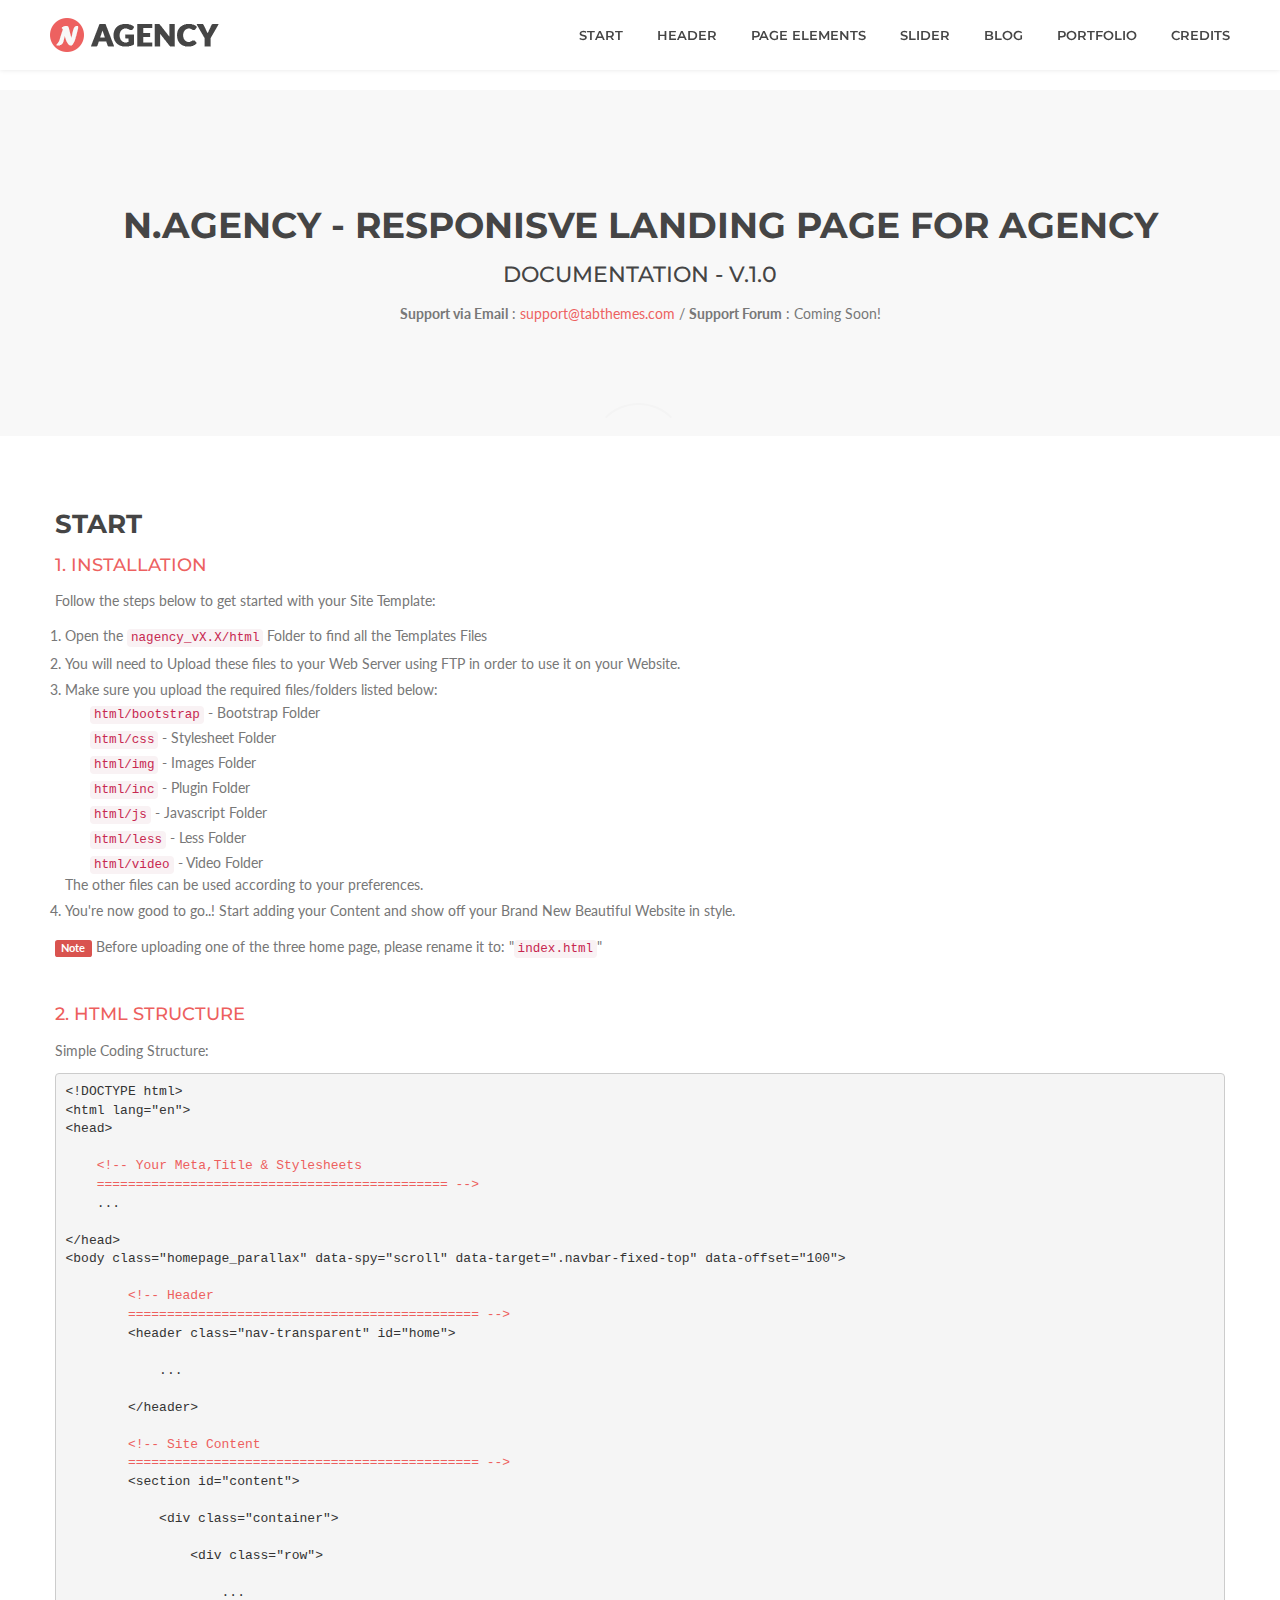
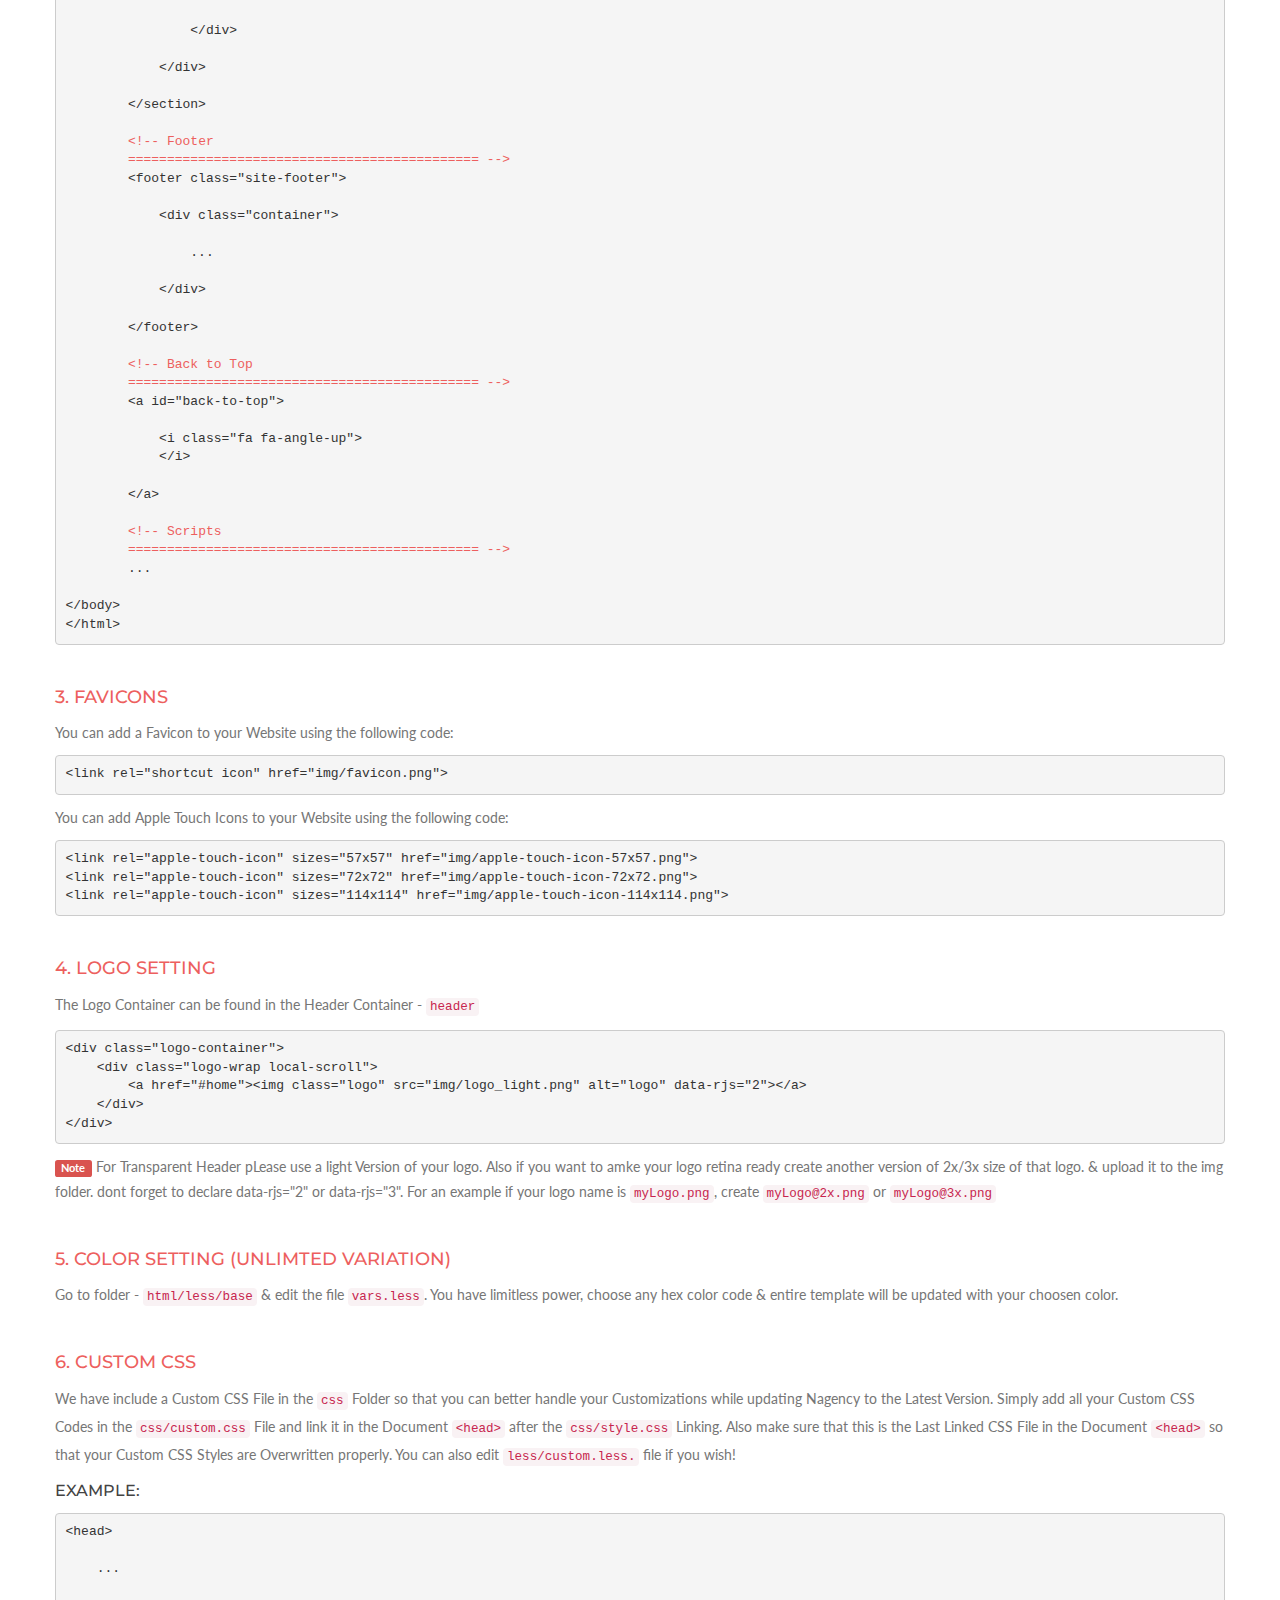
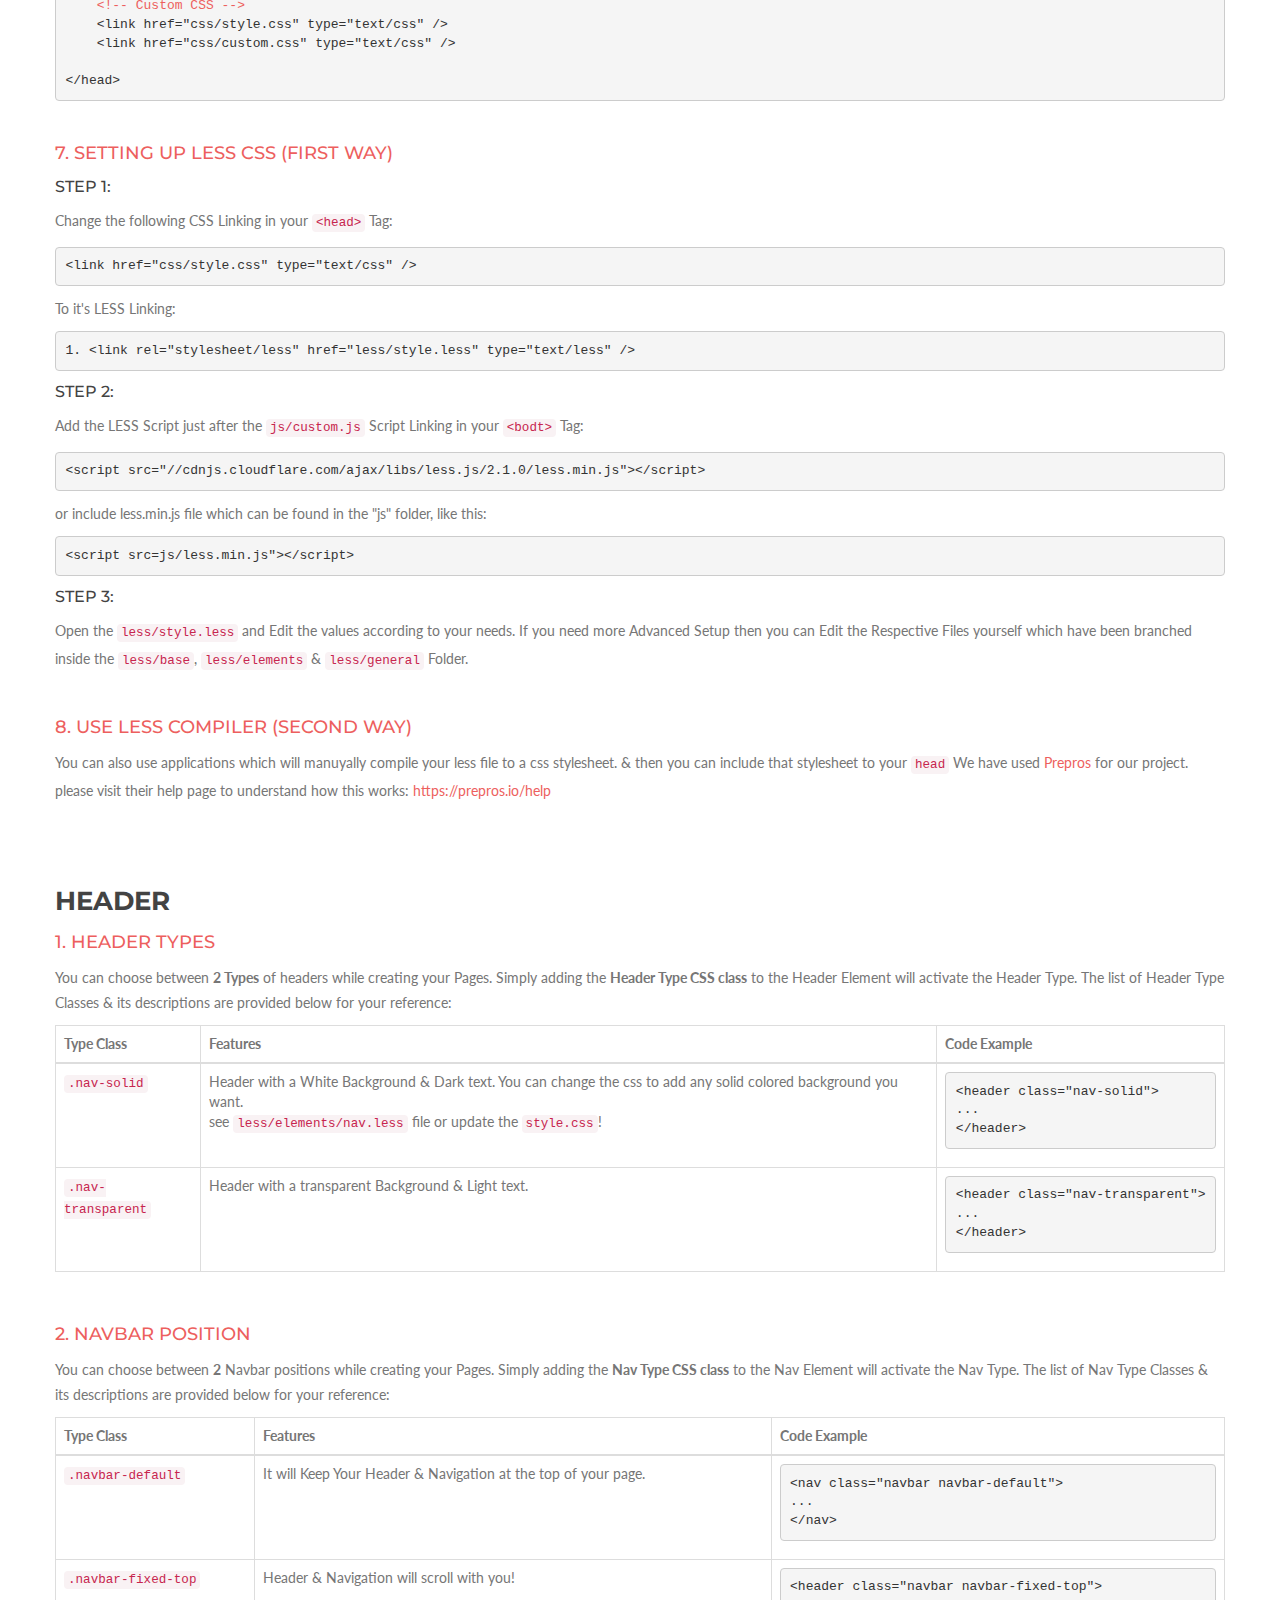
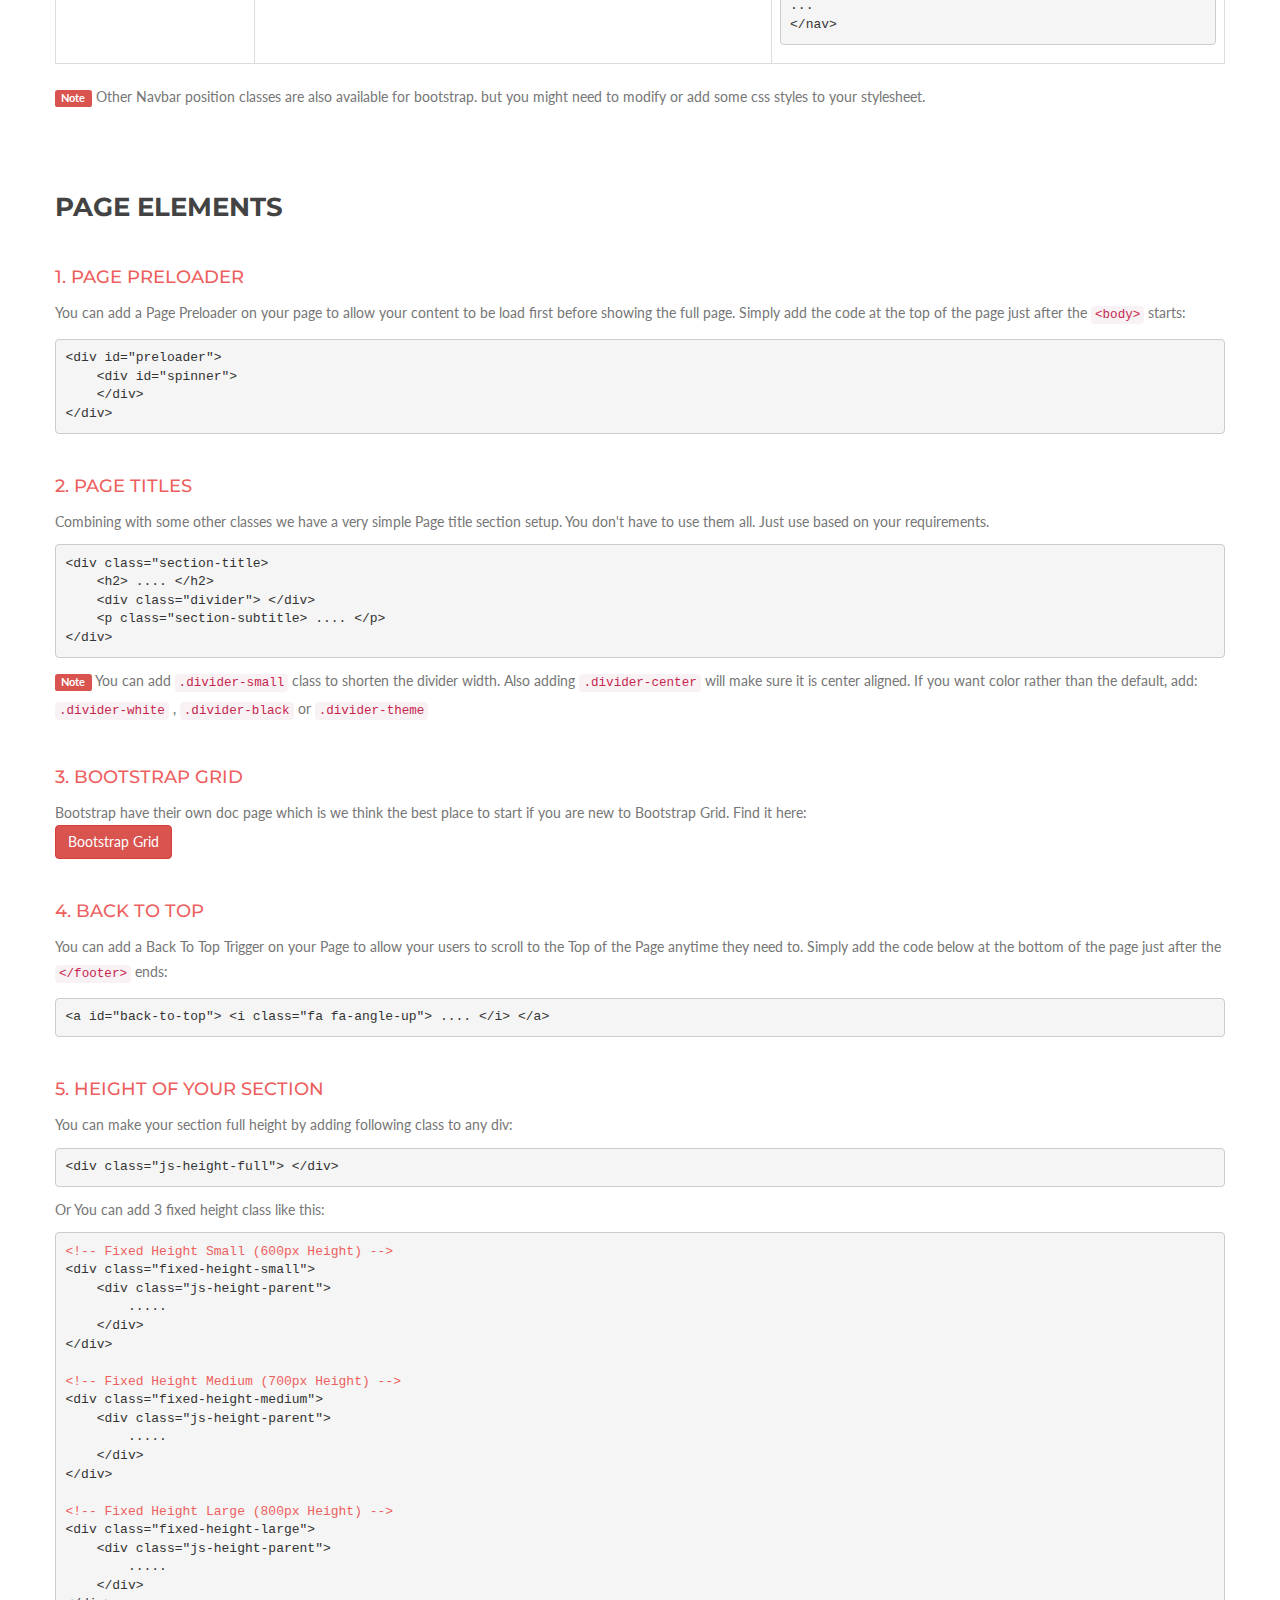
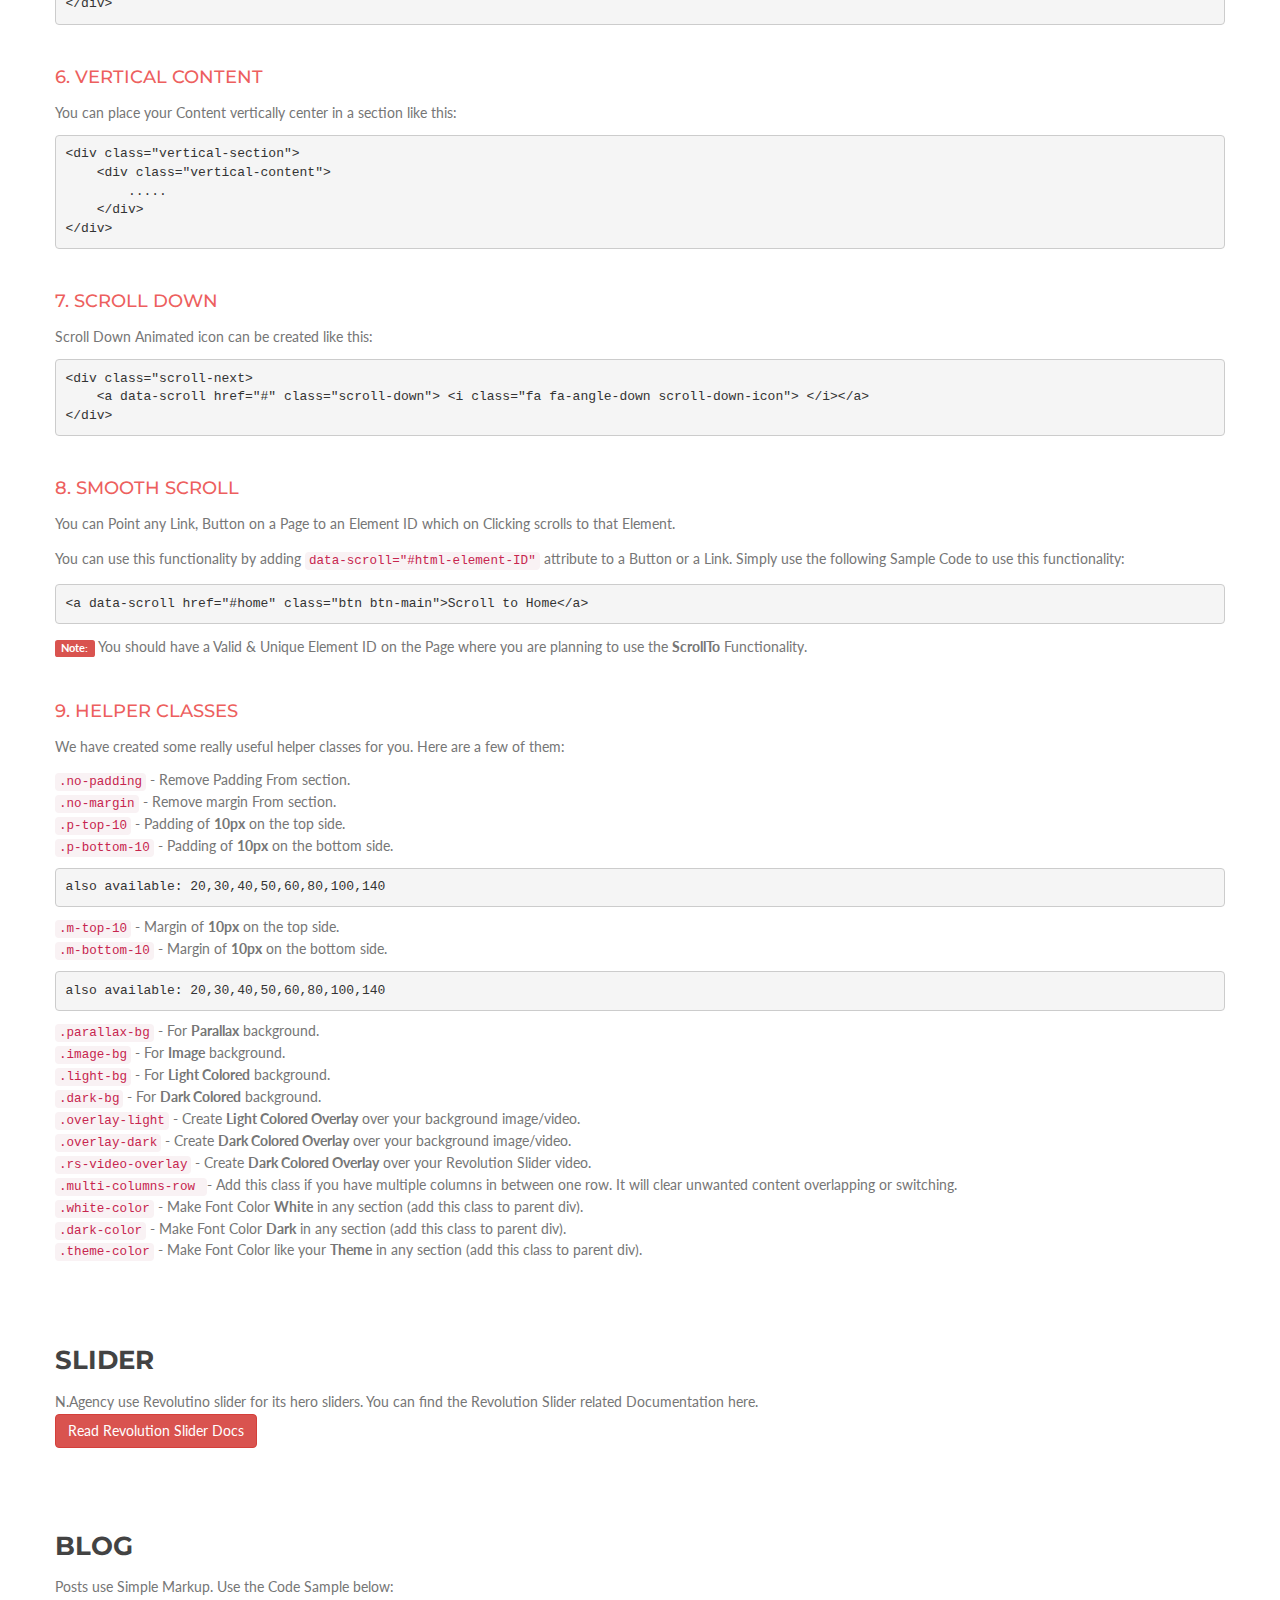
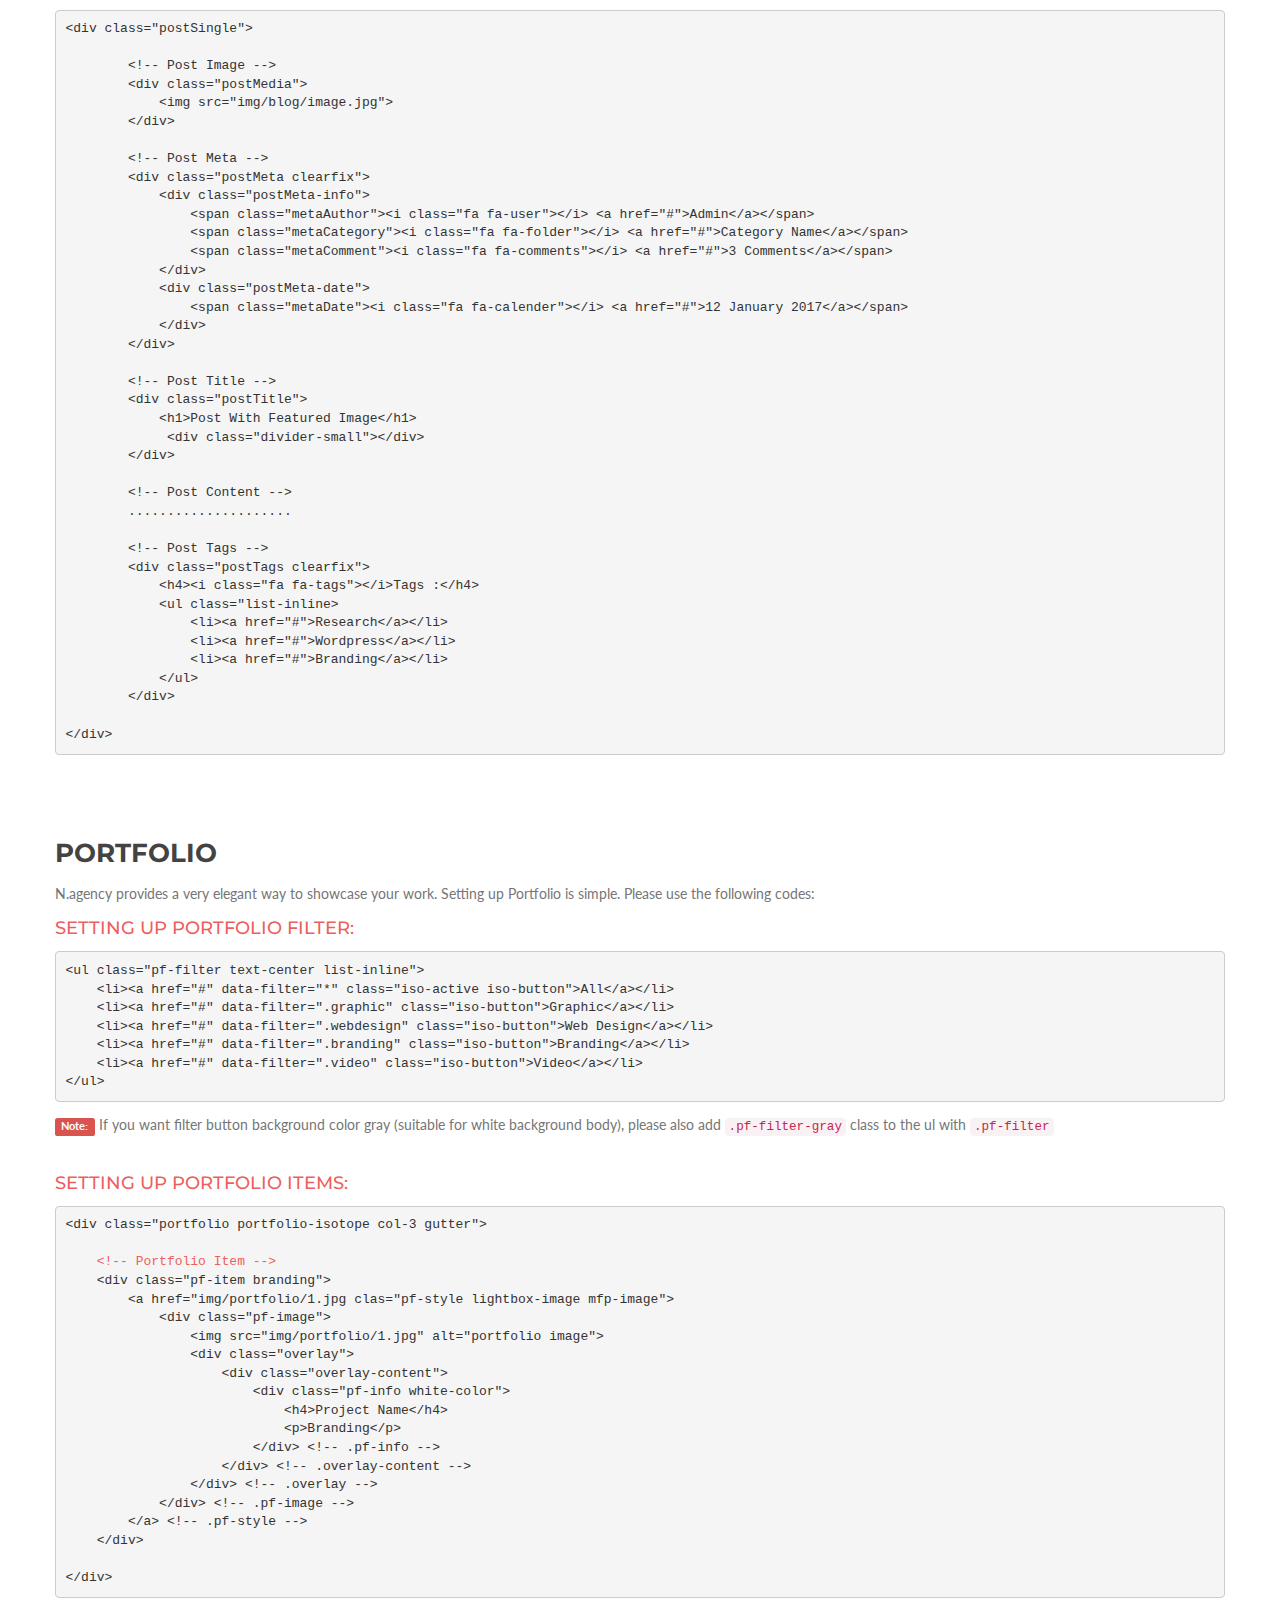
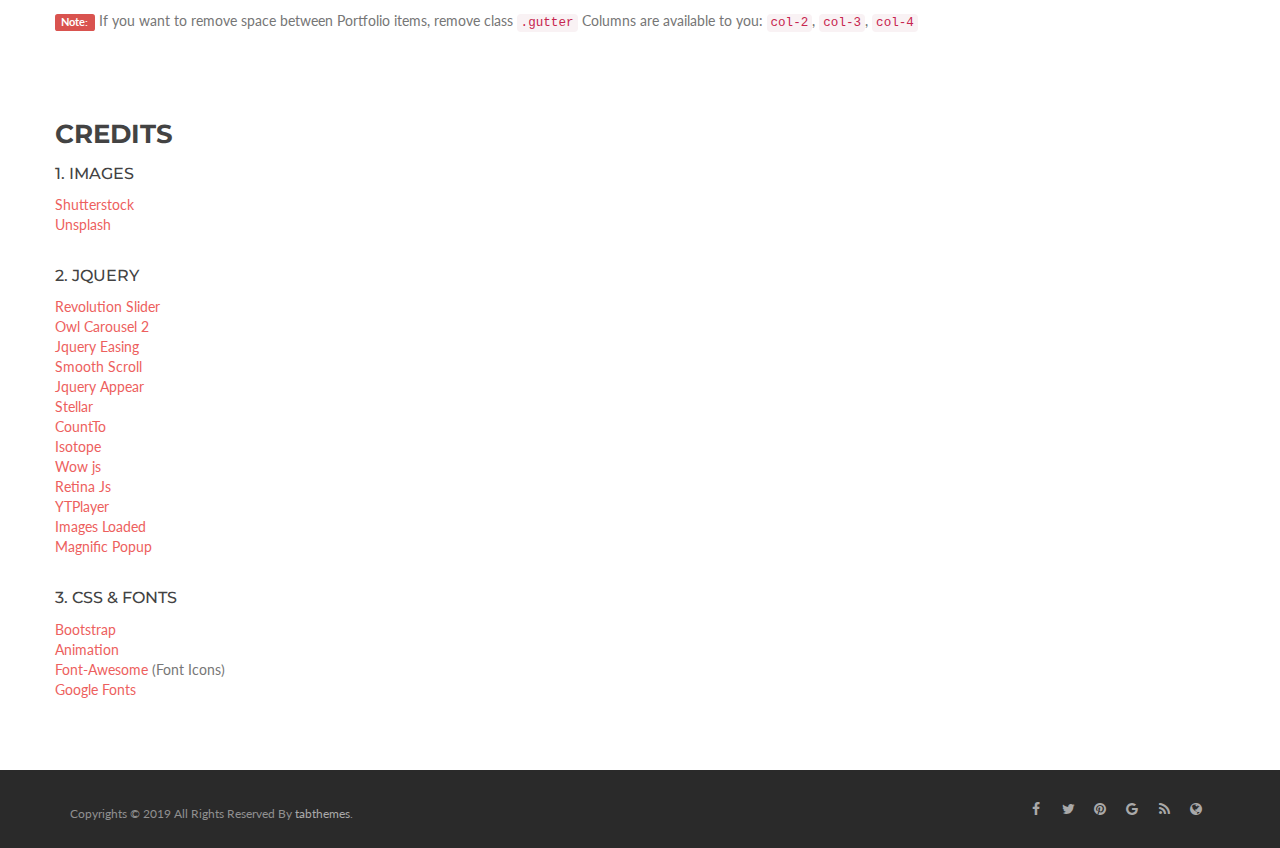
<file: index.html>
<!DOCTYPE html>
<html lang="en">
  <head>
    <meta charset="utf-8">
    <meta http-equiv="X-UA-Compatible" content="IE=edge">
    <meta name="viewport" content="width=device-width, initial-scale=1">
    
    <title>J.|thap</title>
    
    <meta name="description" content="N.Agency - Responisve Landing Page for Agency">
    <meta name="keywords" content="">
    <meta name="author" content="tabthemes">
    
    <!-- Favicons -->
    <link rel="shortcut icon" href="img/favicon.png">
    <link rel="apple-touch-icon" sizes="57x57" href="img/apple-touch-icon-57x57.png">
    <link rel="apple-touch-icon" sizes="72x72" href="img/apple-touch-icon-72x72.png">
    <link rel="apple-touch-icon" sizes="114x114" href="img/apple-touch-icon-114x114.png">-->
    
    <!-- Google Web Fonts -->
    <link href="https://fonts.googleapis.com/css?family=Montserrat" rel="stylesheet">
    <link href="https://fonts.googleapis.com/css?family=Lato:300,400,700" rel="stylesheet">
    
    <!-- Bootstrap CSS -->
    <link href="bootstrap/css/bootstrap.min.css" rel="stylesheet">
    
    <!-- CSS Files For Plugin -->
    <link href="css/animate.css" rel="stylesheet">
    <link href="css/font-awesome/font-awesome.min.css" rel="stylesheet">
    <link href="css/magnific-popup.css" rel="stylesheet" />
    <link href="css/YTPlayer.css" rel="stylesheet" />
    <link rel="stylesheet" href="inc/owlcarousel/css/owl.carousel.min.css">
    <link rel="stylesheet" href="inc/owlcarousel/css/owl.theme.default.min.css">
    <link rel="stylesheet" href="inc/revolution/css/settings.css" />
    <link rel="stylesheet" href="inc/revolution/css/layers.css" />
    <link rel="stylesheet" href="inc/revolution/css/navigation.css" />
    
    <!-- Custom CSS -->
    <link href="css/style.css" rel="stylesheet">
    <link href="doc.css" rel="stylesheet">
    
    <!-- HTML5 shim and Respond.js for IE8 support of HTML5 elements and media queries -->
    <!-- WARNING: Respond.js doesn't work if you view the page via file:// -->
    <!--[if lt IE 9]>
      <script src="https://oss.maxcdn.com/html5shiv/3.7.2/html5shiv.min.js"></script>
      <script src="https://oss.maxcdn.com/respond/1.4.2/respond.min.js"></script>
    <![endif]-->
  </head>
  <body class="single_post_page" data-spy="scroll" data-target=".navbar-fixed-top" data-offset="100">
    
    
    <!-- Preloader -->
    <div id="preloader">
        <div id="spinner"></div>
    </div>
    <!-- End Preloader-->

    
    <!-- Start Navigation -->
    <header class="nav-solid" id="home">

        <nav class="navbar navbar-fixed-top">
            <div class="navigation">
                <div class="container-fluid">
                    <div class="row">

                        <div class="navbar-header">
                            <button type="button" class="navbar-toggle" data-toggle="collapse" data-target="#navbar-collapse">
                                <span class="sr-only">Toggle navigation</span>
                                <span class="icon-bar"></span>
                                <span class="icon-bar"></span>
                                <span class="icon-bar"></span>
                            </button>

                            <!-- Logo -->
                            <div class="logo-container">
                                <div class="logo-wrap local-scroll">
                                  <a href="index.html">
                                    <img class="logo" src="img/logo.png" alt="logo" data-rjs="2">
                                  </a>
                                </div>
                            </div>
                        </div> <!-- end navbar-header -->

                        <div class="col-md-8 col-xs-12 nav-wrap">
                            <div class="collapse navbar-collapse" id="navbar-collapse">

                                <ul class="nav navbar-nav navbar-right">
                                    <li><a data-scroll href="#doc-start">Start</a></li>
                                    <li><a data-scroll href="#doc-header">Header</a></li>
                                    <li><a data-scroll href="#doc-pe">Page Elements</a></li>
                                    <li><a data-scroll href="#doc-slider">Slider</a></li>
                                    <li><a data-scroll href="#doc-blog">Blog</a></li>
                                    <li><a data-scroll href="#doc-portfolio">Portfolio</a></li>
                                    <li><a data-scroll href="#doc-credits">Credits</a></li>
                                </ul>

                            </div>
                        </div> <!-- /.col -->

                    </div> <!-- /.row -->
                </div> <!--/.container -->
            </div> <!-- /.navigation-overlay -->
        </nav> <!-- /.navbar -->

    </header>
    <!-- End Navigation -->


    <!-- Start Intro -->
    <section id="doc-intro" class="light-bg p-top-100 p-bottom-100">
        <div class="container">
            <div class="row">
                <div class="text-center">
                    <h1><strong>N.Agency - Responisve Landing Page for Agency</strong></h1>
                    <h3>Documentation - v.1.0</h3>
                    <p><strong>Support via Email</strong> : <a href="mailto:support@tabthemes.com">support@tabthemes.com</a> / <strong>Support Forum</strong> : Coming Soon!</p>
                </div>
            </div>
            </div>
        </div>
    </section>
    <!-- End Intro -->


    <!-- Start Start -->
    <section id="doc-start" class="p-top-60 p-bottom-60">
        <div class="container">
            <div class="row">

                <h2><strong>Start</strong></h2>

                <!-- Installation -->
                <div class="doc-start-installation">
                    <h4>1. Installation</h4>
                    <p>Follow the steps below to get started with your Site Template:</p>
                    <ol>
                        <li>Open the <code>nagency_vX.X/html</code> Folder to find all the Templates Files</li>
                        <li>You will need to Upload these files to your Web Server using FTP in order to use it on your Website.</li>
                        <li>Make sure you upload the required files/folders listed below:
                            <ul>
                                <li><code>html/bootstrap</code> - Bootstrap Folder</li>
                                <li><code>html/css</code> - Stylesheet Folder</li>
                                <li><code>html/img</code> - Images Folder</li>
                                <li><code>html/inc</code> - Plugin Folder</li>
                                <li><code>html/js</code> - Javascript Folder</li>
                                <li><code>html/less</code> - Less Folder</li>
                                <li><code>html/video</code> - Video Folder</li>
                            </ul>
                            The other files can be used according to your preferences.
                        </li>
                        <li>You're now good to go..! Start adding your Content and show off your Brand New Beautiful Website in style.</li>
                    </ol>
                    <p><span class="label label-danger">Note</span>
                        Before uploading one of the three home page, please rename it to: "<code>index.html</code>"
                    </p>
                </div>

                <!-- Html Structure -->
                <div class="doc-start-html_structure p-top-20">
                    <h4>2. Html Structure</h4>
                    <p>Simple Coding Structure:</p>

<pre class="bottommargin">&lt;!DOCTYPE html&gt;
&lt;html lang="en"&gt;
&lt;head&gt;

    <span class="color">&lt;!-- Your Meta,Title &amp; Stylesheets
    ============================================= --&gt;</span>
    ...

&lt;/head&gt;
&lt;body class="homepage_parallax" data-spy="scroll" data-target=".navbar-fixed-top" data-offset="100"&gt;

        <span class="color">&lt;!-- Header
        ============================================= --&gt;</span>
        &lt;header class="nav-transparent" id="home"&gt;

            ...

        &lt;/header&gt;

        <span class="color">&lt;!-- Site Content
        ============================================= --&gt;</span>
        &lt;section id="content"&gt;

            &lt;div class="container"&gt;

                &lt;div class="row"&gt;

                    ...

                &lt;/div&gt;

            &lt;/div&gt;

        &lt;/section&gt;

        <span class="color">&lt;!-- Footer
        ============================================= --&gt;</span>
        &lt;footer class="site-footer"&gt;

            &lt;div class="container"&gt;

                ...

            &lt;/div&gt;

        &lt;/footer&gt;

        <span class="color">&lt;!-- Back to Top
        ============================================= --&gt;</span>
        &lt;a id="back-to-top"&gt;

            &lt;i class="fa fa-angle-up"&gt;
            &lt;/i&gt;

        &lt;/a&gt;

        <span class="color">&lt;!-- Scripts
        ============================================= --&gt;</span>
        ...

&lt;/body&gt;
&lt;/html&gt;</pre>
                </div>

                <!-- Favicons -->
                <div class="doc-start-favicon p-top-20">
                    <h4>3. Favicons</h4>
                    <p>You can add a Favicon to your Website using the following code:</p>
                    <pre>&lt;link rel="shortcut icon" href="img/favicon.png"&gt;</pre>
                    <p>You can add Apple Touch Icons to your Website using the following code:</p>
                    <pre>
&lt;link rel="apple-touch-icon" sizes="57x57" href="img/apple-touch-icon-57x57.png"&gt;
&lt;link rel="apple-touch-icon" sizes="72x72" href="img/apple-touch-icon-72x72.png"&gt;
&lt;link rel="apple-touch-icon" sizes="114x114" href="img/apple-touch-icon-114x114.png"&gt;</pre>
                </div>

                <!-- Logo Setting -->
                <div class="doc-start-logo p-top-20">
                    <h4>4. Logo Setting</h4>
                    <p>The Logo Container can be found in the Header Container - <code>header</code></p>

<pre>&lt;div class="logo-container"&gt;
    &lt;div class="logo-wrap local-scroll"&gt;
        &lt;a href="#home"&gt;&lt;img class="logo" src="img/logo_light.png" alt="logo" data-rjs="2"&gt;&lt;/a&gt;
    &lt;/div&gt;
&lt;/div&gt;</pre>

                    <p><span class="label label-danger">Note</span> For Transparent Header pLease use a light Version of your logo. Also if you want to amke your logo retina ready create another version of 2x/3x size of that logo. & upload it to the img folder. dont forget to declare data-rjs="2" or data-rjs="3". For an example if your logo name is <code>myLogo.png</code>, create <code>myLogo@2x.png</code> or <code>myLogo@3x.png</code></p>
                </div>

                <!-- Colors -->
                <div class="doc-start-color p-top-20">
                    <h4>5. Color Setting (Unlimted Variation)</h4>
                    <p>Go to folder - <code>html/less/base</code> & edit the file <code>vars.less</code>. You have limitless power, choose any hex color code & entire template will be updated with your choosen color.</p>
                </div>

                <!-- Custom Css -->
                <div class="doc-start-custom_css p-top-20">
                    <h4>6. Custom css</h4>
                    <p>We have include a Custom CSS File in the <code>css</code> Folder so that you can better handle your Customizations while updating Nagency to the Latest Version. Simply add all your Custom CSS Codes in the <code>css/custom.css</code> File and link it in the Document <code>&lt;head&gt;</code> after the <code>css/style.css</code> Linking. Also make sure that this is the Last Linked CSS File in the Document <code>&lt;head&gt;</code> so that your Custom CSS Styles are Overwritten properly. You can also edit <code>less/custom.less.</code> file if you wish!</p>

                                <h5>Example:</h5>
<pre>&lt;head&gt;

    ...

    <span class="color">&lt;!-- Custom CSS --&gt;</span>
    &lt;link href="css/style.css" type="text/css" /&gt;
    &lt;link href="css/custom.css" type="text/css" /&gt;

&lt;/head&gt;</pre>
                </div>

                 <!-- Less Settings -->
                <div class="doc-start-less p-top-20">
                    <h4>7. Setting Up Less Css (first way)</h4>
                    <ul>
                        <li>
                            <h5>Step 1:</h5>
                            <p>Change the following CSS Linking in your <code>&lt;head&gt;</code> Tag:</p>

<pre>&lt;link href="css/style.css" type="text/css" /&gt;</pre>

                            <p>To it's LESS Linking:</p>

<pre>1. &lt;link rel="stylesheet/less" href="less/style.less" type="text/less" /&gt;</pre>
                        </li>
                        <li>
                            <h5>Step 2:</h5>
                            <p>Add the LESS Script just after the <code>js/custom.js</code> Script Linking in your <code>&lt;bodt&gt;</code> Tag:</p>
<pre>&lt;script src="//cdnjs.cloudflare.com/ajax/libs/less.js/2.1.0/less.min.js"&gt;&lt;/script&gt;</pre>
                            <P> or include less.min.js file which can be found in the "js" folder, like this:</P>
<pre>&lt;script src=js/less.min.js"&gt;&lt;/script&gt;</pre>
                        </li>
                        <li>
                            <h5>Step 3:</h5>
                            <p>Open the <code>less/style.less</code> and Edit the values according to your needs. If you need more Advanced Setup then you can Edit the Respective Files yourself which have been branched inside the <code>less/base</code>, <code>less/elements</code> & <code>less/general</code> Folder.</p>
                        </li>
                    </ul>
                </div>

                <!-- Less Manual -->
                <div class="doc-start-compiler p-top-20">
                    <h4>8. Use LEss Compiler (second way)</h4>
                    <p>You can also use applications which will manuyally compile your less file to a css stylesheet. & then you can include that stylesheet to your <code>head</code> We have used <a href="https://prepros.io/">Prepros</a> for our project. please visit their help page to understand how this works: <a href="https://prepros.io/help">https://prepros.io/help</a></p>
                </div>

            </div> <!-- /row -->
        </div> <!-- /container -->
    </section>
    <!-- End Start -->


    <!-- Start Header -->
    <section id="doc-header" class="p-bottom-60">
        <div class="container">
            <div class="row">

                <h2><strong>Header</strong></h2>

                <!-- Header Types -->
                <div class="doc-header-header_types">
                    <h4>1. Header types</h4>
                    <p>You can choose between <strong>2 Types</strong> of headers while creating your Pages. Simply adding the <strong>Header Type CSS class</strong> to the Header Element will activate the Header Type. The list of Header Type Classes &amp; its descriptions are provided below for your reference:</p>
                    <table class="table table-bordered">
                        <thead>
                        <tr>
                            <th>Type Class</th>
                            <th>Features</th>
                            <th>Code Example</th>
                        </tr>
                        </thead>
                        <tbody>
                        <tr>
                            <td><code>.nav-solid</code></td>
                            <td>Header with a White Background &amp; Dark text. You can change the css to add any solid colored background you want.<br>
                                see <code>less/elements/nav.less</code> file or update the <code>style.css</code>!</td>
                            <td>
<pre class="nobottommargin">&lt;header class="nav-solid"&gt;
...
&lt;/header&gt;</pre>
                            </td>
                        </tr>
                        <tr>
                            <td><code>.nav-transparent</code></td>
                            <td>Header with a transparent Background &amp; Light text.</td>
                            <td>
<pre class="nobottommargin">&lt;header class="nav-transparent"&gt;
...
&lt;/header&gt;</pre>
                            </td>
                        </tr>
                        </tbody>
                    </table>
                </div>

                <!-- Navbar Position -->
                <div class="doc-header-navbar_position p-top-20">
                    <h4>2. Navbar Position</h4>
                    <p>You can choose between <strong>2</strong> Navbar positions while creating your Pages. Simply adding the <strong>Nav Type CSS class</strong> to the Nav Element will activate the Nav Type. The list of Nav Type Classes &amp; its descriptions are provided below for your reference:</p>
                    <table class="table table-bordered">
                        <thead>
                        <tr>
                            <th>Type Class</th>
                            <th>Features</th>
                            <th>Code Example</th>
                        </tr>
                        </thead>
                        <tbody>
                        <tr>
                            <td><code>.navbar-default</code></td>
                            <td>It will Keep Your Header & Navigation at the top of your page.</td>
                            <td>
<pre class="nobottommargin">&lt;nav class="navbar navbar-default"&gt;
...
&lt;/nav&gt;</pre>
                            </td>
                        </tr>
                        <tr>
                            <td><code>.navbar-fixed-top</code></td>
                            <td>Header & Navigation will scroll with you!</td>
                            <td>
<pre class="nobottommargin">&lt;header class="navbar navbar-fixed-top"&gt;
...
&lt;/nav&gt;</pre>
                            </td>
                        </tr>
                        </tbody>
                    </table>
                    <p><span class="label label-danger">Note</span>
                        Other Navbar position classes are also available for bootstrap. but you might need to modify or add some css styles to your stylesheet.
                    </p>
                </div>

            </div> <!-- /row -->
        </div> <!-- /container -->
    </section>
    <!-- End Header -->


    <!-- Start Page Elements -->
    <section id="doc-pe" class="p-bottom-60">
        <div class="container">
            <div class="row">

                <h2><strong>Page Elements</strong></h2>

                <!-- Back To Top -->
                <div class="doc-pe-page_peloader p-top-20">
                    <h4>1. Page Preloader</h4>
                    <p>You can add a Page Preloader on your page to allow your content to be load first before showing the full page. Simply add the code at the top of the page just after the <code>&lt;body&gt;</code> starts:</p>

<pre>&lt;div id=&quot;preloader&quot;&gt;
    &lt;div id=&quot;spinner&quot;&gt;
    &lt;/div&gt;
&lt;/div&gt;</pre>
                </div>

                <!-- Page Titles -->
                <div class="doc-pe-page_titles p-top-20">
                    <h4>2. Page Titles</h4>
                    <p>Combining with some other classes we have a very simple Page title section setup. You don't have to use them all. Just use based on your requirements.</p>
                    <pre>&lt;div class="section-title&gt;
    &lt;h2&gt; .... &lt;/h2&gt;
    &lt;div class="divider"&gt; &lt;/div&gt;
    &lt;p class="section-subtitle&gt; .... &lt;/p&gt;
&lt;/div&gt;</pre>
                    <p><span class="label label-danger">Note</span>
                        You can add <code>.divider-small</code> class to shorten the divider width. Also adding <code>.divider-center</code> will make sure it is center aligned. If you want color rather than the default, add: <code>.divider-white</code> , <code>.divider-black</code> or <code>.divider-theme</code>
                    </p>
                </div>

                <!-- Bootstrap Grid -->
                <div class="doc-pe-grid p-top-20">
                    <h4>3. Bootstrap Grid</h4>
                    <p>Bootstrap have their own doc page which is we think the best place to start if you are new to Bootstrap Grid. Find it here: <br><a href="https://getbootstrap.com/docs/3.3/css/#grid" target="_blank" class="btn btn-danger">Bootstrap Grid</a></p>
                </div>

                <!-- Back To Top -->
                <div class="doc-pe-btt p-top-20">
                    <h4>4. Back To Top</h4>
                    <p>You can add a Back To Top Trigger on your Page to allow your users to scroll to the Top of the Page anytime they need to. Simply add the code below at the bottom of the page just after the <code>&lt;/footer&gt;</code> ends:</p>

<pre>&lt;a id=&quot;back-to-top&quot;&gt; &lt;i class="fa fa-angle-up"&gt; .... &lt;/i&gt; &lt;/a&gt;</pre>
                </div>

                <!-- Back To Top -->
                <div class="doc-pe-height p-top-20">
                    <h4>5. Height of your section</h4>
                    <p>You can make your section full height by adding following class to any div:</p>

<pre>&lt;div class="js-height-full"&gt; &lt;/div&gt;</pre>
                    <p>Or You can add 3 fixed height class like this:</p>

                    <pre><span class="color">&lt;!-- Fixed Height Small (600px Height) --&gt;</span>
&lt;div class="fixed-height-small"&gt; 
    &lt;div class="js-height-parent"&gt; 
        .....
    &lt;/div&gt;
&lt;/div&gt;

<span class="color">&lt;!-- Fixed Height Medium (700px Height) --&gt;</span>
&lt;div class="fixed-height-medium"&gt; 
    &lt;div class="js-height-parent"&gt; 
        .....
    &lt;/div&gt;
&lt;/div&gt;

<span class="color">&lt;!-- Fixed Height Large (800px Height) --&gt;</span>
&lt;div class="fixed-height-large"&gt; 
    &lt;div class="js-height-parent"&gt; 
        .....
    &lt;/div&gt;
&lt;/div&gt;</pre>

                </div>

                <!-- Vertical Content -->
                <div class="doc-pe-vc p-top-20">
                    <h4>6. Vertical Content</h4>
                    <p>You can place your Content vertically center in a section like this:</a></p>
                    <pre>&lt;div class="vertical-section"&gt; 
    &lt;div class="vertical-content"&gt; 
        .....
    &lt;/div&gt;
&lt;/div&gt;</pre>
                </div>

                <!-- Scroll Down -->
                <div class="doc-pe-scroll_down p-top-20">
                    <h4>7. Scroll Down</h4>
                    <p>Scroll Down Animated icon can be created like this:</a></p>
                    <pre>&lt;div class="scroll-next&gt; 
    &lt;a data-scroll href="#" class="scroll-down"&gt; &lt;i class="fa fa-angle-down scroll-down-icon"&gt; &lt;/i&gt;&lt;/a&gt;
&lt;/div&gt;</pre>
                </div>

                <!-- Smooth Scroll -->
                <div class="doc-pe-scroll_down p-top-20">
                    <h4>8. Smooth Scroll</h4>
                    <p>You can Point any Link, Button on a Page to an Element ID which on Clicking scrolls to that Element.</p>
                    <p>You can use this functionality by adding <code>data-scroll="#html-element-ID"</code> attribute to a Button or a Link. Simply use the following Sample Code to use this functionality:</p>

<pre>&lt;a data-scroll href="#home" class="btn btn-main"&gt;Scroll to Home&lt;/a&gt;</pre>

                    <p>
                        <span class="label label-danger">Note:</span> You should have a Valid &amp; Unique Element ID on the Page where you are planning to use the <strong>ScrollTo</strong> Functionality.
                    </p>
                </div>

                <!-- Helper Classes -->
                <div class="doc-pe-helper_classes p-top-20">
                    <h4>9. Helper Classes</h4>
                    <p>We have created some really useful helper classes for you. Here are a few of them:</p>
                    <ul>
                        <li><code>.no-padding</code> - Remove Padding From section.</li>
                        <li><code>.no-margin</code> - Remove margin From section.</li>
                        <li><code>.p-top-10</code> - Padding of <strong>10px</strong> on the top side.</li>
                        <li><code>.p-bottom-10</code> - Padding of <strong>10px</strong> on the bottom side.<br>
                            <pre style="margin-top: 10px;">also available: 20,30,40,50,60,80,100,140</pre>
                        </li>
                        <li><code>.m-top-10</code> - Margin of <strong>10px</strong> on the top side.</li>
                        <li><code>.m-bottom-10</code> - Margin of <strong>10px</strong> on the bottom side.<br>
                            <pre style="margin-top: 10px;">also available: 20,30,40,50,60,80,100,140</pre>
                        </li>
                        <li><code>.parallax-bg</code> - For <strong>Parallax</strong> background.</li>
                        <li><code>.image-bg</code> - For <strong>Image</strong> background.</li>
                        <li><code>.light-bg</code> - For <strong>Light Colored</strong> background.</li>
                        <li><code>.dark-bg</code> - For <strong>Dark Colored</strong> background.</li>
                        <li><code>.overlay-light</code> - Create <strong>Light Colored Overlay</strong> over your background image/video.</li>
                        <li><code>.overlay-dark</code> - Create <strong>Dark Colored Overlay</strong> over your background image/video.</li>
                        <li><code>.rs-video-overlay</code> - Create <strong>Dark Colored Overlay</strong> over your Revolution Slider video.</li>
                        <li><code>.multi-columns-row </code> - Add this class if you have multiple columns in between one row. It will clear unwanted content overlapping or switching.</li>
                        <li><code>.white-color</code> - Make Font Color <strong>White</strong> in any section (add this class to parent div).</li>
                        <li><code>.dark-color</code> - Make Font Color <strong>Dark</strong> in any section (add this class to parent div).</li>
                        <li><code>.theme-color</code> - Make Font Color like your <strong>Theme</strong> in any section (add this class to parent div).</li>
                    </ul>
                </div>

            </div> <!-- /row -->
        </div> <!-- /container -->
    </section>
    <!-- End Page Elements -->


    <!-- Start Sliders -->
    <section id="doc-slider" class="p-bottom-60">
        <div class="container">
            <div class="row">

                <h2><strong>Slider</strong></h2>

                <p>N.Agency use Revolutino slider for its hero sliders. You can find the Revolution Slider related Documentation here.<br><a target="_blank" href="https://www.themepunch.com/revsliderjquery-doc/slider-revolution-jquery-5-x-documentation/" class="btn btn-danger">Read Revolution Slider Docs</a></p>

            </div> <!-- /row -->
        </div> <!-- /container -->
    </section>
    <!-- End Sliders -->

    <!-- Start Blog -->
    <section id="doc-blog" class="p-bottom-60">
        <div class="container">
            <div class="row">

                <h2><strong>Blog</strong></h2>

                <p>Posts use Simple Markup. Use the Code Sample below:</p>

<pre>&lt;div class="postSingle"&gt;

        &lt;!-- Post Image --&gt;
        &lt;div class="postMedia"&gt;
            &lt;img src="img/blog/image.jpg"&gt;
        &lt;/div&gt;

        &lt;!-- Post Meta --&gt;
        &lt;div class="postMeta clearfix"&gt;
            &lt;div class="postMeta-info"&gt;
                &lt;span class="metaAuthor"&gt;&lt;i class="fa fa-user"&gt;&lt;/i&gt; &lt;a href="#"&gt;Admin&lt;/a&gt;&lt;/span&gt;
                &lt;span class="metaCategory"&gt;&lt;i class="fa fa-folder"&gt;&lt;/i&gt; &lt;a href="#"&gt;Category Name&lt;/a&gt;&lt;/span&gt;
                &lt;span class="metaComment"&gt;&lt;i class="fa fa-comments"&gt;&lt;/i&gt; &lt;a href="#"&gt;3 Comments&lt;/a&gt;&lt;/span&gt;
            &lt;/div&gt;
            &lt;div class="postMeta-date"&gt;
                &lt;span class="metaDate"&gt;&lt;i class="fa fa-calender"&gt;&lt;/i&gt; &lt;a href="#"&gt;12 January 2017&lt;/a&gt;&lt;/span&gt;
            &lt;/div&gt; 
        &lt;/div&gt;

        &lt;!-- Post Title --&gt;
        &lt;div class="postTitle"&gt;
            &lt;h1&gt;Post With Featured Image&lt;/h1&gt;
             &lt;div class="divider-small"&gt;&lt;/div&gt;
        &lt;/div&gt;

        &lt;!-- Post Content --&gt;
        .....................

        &lt;!-- Post Tags --&gt;
        &lt;div class="postTags clearfix"&gt;
            &lt;h4&gt;&lt;i class="fa fa-tags"&gt;&lt;/i&gt;Tags :&lt;/h4&gt;
            &lt;ul class="list-inline&gt;
                &lt;li&gt;&lt;a href="#"&gt;Research&lt;/a&gt;&lt;/li&gt;
                &lt;li&gt;&lt;a href="#"&gt;Wordpress&lt;/a&gt;&lt;/li&gt;
                &lt;li&gt;&lt;a href="#"&gt;Branding&lt;/a&gt;&lt;/li&gt;
            &lt;/ul&gt;
        &lt;/div&gt;

&lt;/div&gt;</pre>

            </div> <!-- /row -->
        </div> <!-- /container -->
    </section>
    <!-- End Blog -->

    <!-- Start Portfolio -->
    <section id="doc-portfolio" class="p-bottom-60">
        <div class="container">
            <div class="row">

                <h2><strong>Portfolio</strong></h2>

                <p>N.agency provides a very elegant way to showcase your work. Setting up Portfolio is simple. Please use the following codes:</p>

                                <h4>Setting up Portfolio Filter:</h4>

<pre>&lt;ul class="pf-filter text-center list-inline"&gt;
    &lt;li&gt;&lt;a href="#" data-filter="*" class="iso-active iso-button"&gt;All&lt;/a&gt;&lt;/li&gt;
    &lt;li&gt;&lt;a href="#" data-filter=".graphic" class="iso-button"&gt;Graphic&lt;/a&gt;&lt;/li&gt;
    &lt;li&gt;&lt;a href="#" data-filter=".webdesign" class="iso-button"&gt;Web Design&lt;/a&gt;&lt;/li&gt;
    &lt;li&gt;&lt;a href="#" data-filter=".branding" class="iso-button"&gt;Branding&lt;/a&gt;&lt;/li&gt;
    &lt;li&gt;&lt;a href="#" data-filter=".video" class="iso-button"&gt;Video&lt;/a&gt;&lt;/li&gt;
&lt;/ul&gt;</pre>
                <p>
                    <span class="label label-danger">Note:</span> If you want filter button background color gray (suitable for white background body), please also add <code>.pf-filter-gray</code> class to the ul with <code>.pf-filter</code>
                </p>

                <h4 class="m-top-30">Setting up Portfolio Items:</h4>

                <pre>&lt;div class="portfolio portfolio-isotope col-3 gutter"&gt;

   <span class="color"> &lt;!-- Portfolio Item --&gt;</span>
    &lt;div class="pf-item branding"&gt;
        &lt;a href="img/portfolio/1.jpg clas="pf-style lightbox-image mfp-image"&gt;
            &lt;div class="pf-image"&gt;
                &lt;img src="img/portfolio/1.jpg" alt="portfolio image"&gt;
                &lt;div class="overlay"&gt;
                    &lt;div class="overlay-content"&gt;
                        &lt;div class="pf-info white-color"&gt;
                            &lt;h4&gt;Project Name&lt;/h4&gt;
                            &lt;p&gt;Branding&lt;/p&gt;
                        &lt;/div&gt; &lt;!-- .pf-info --&gt;
                    &lt;/div&gt; &lt;!-- .overlay-content --&gt;
                &lt;/div&gt; &lt;!-- .overlay --&gt;
            &lt;/div&gt; &lt;!-- .pf-image --&gt;
        &lt;/a&gt; &lt;!-- .pf-style --&gt;
    &lt;/div&gt;      

&lt;/div&gt;</pre>
                <p>
                    <span class="label label-danger">Note:</span> If you want to remove space between Portfolio items, remove class <code>.gutter</code>
                    Columns are available to you:
                    <code>col-2</code>,
                    <code>col-3</code>,
                    <code>col-4</code>
                </p>

            </div> <!-- /row -->
        </div> <!-- /container -->
    </section>
    <!-- End Portfolio -->

    <!-- Start Sliders -->
    <section id="doc-credits" class="p-bottom-60">
        <div class="container">
            <div class="row">

                <h2><strong>Credits</strong></h2>

                <h5>1. Images</h5>

                <ul>
                    <li><a href="https://www.shutterstock.com/" target="_blank">Shutterstock</a></li>
                    <li><a href="http://unsplash.com/" target="_blank">Unsplash</a></li>
                </ul>

                <h5 class="m-top-30">2. jQuery</h5>

                <ul>
                    <li><a href="http://codecanyon.net/item/slider-revolution-responsive-jquery-plugin/2580848" target="_blank">Revolution Slider</a></li>
                    <li><a href="http://www.owlcarousel.owlgraphic.com/" target="_blank">Owl Carousel 2</a></li>
                    <li><a href="http://gsgd.co.uk/sandbox/jquery/easing/" target="_blank">Jquery Easing</a></li>
                    <li><a href="https://gist.github.com/galambalazs/6477177/" target="_blank">Smooth Scroll</a></li>
                    <li><a href="http://code.google.com/p/jquery-appear/" target="_blank">Jquery Appear</a></li>
                    <li><a href="http://markdalgleish.com/projects/stellar.js" target="_blank">Stellar</a></li>
                    <li><a href="https://github.com/mhuggins/jquery-countTo" target="_blank">CountTo</a></li>
                    <li><a href="http://isotope.metafizzy.co" target="_blank">Isotope</a></li>
                    <li><a href="http://mynameismatthieu.com/WOW/index.html" target="_blank">Wow js</a></li>
                    <li><a href="http://imulus.github.io/retinajs/" target="_blank">Retina Js</a></li>
                    <li><a href="https://github.com/pupunzi/jquery.mb.YTPlayer" target="_blank">YTPlayer</a></li>
                    <li><a href="https://imagesloaded.desandro.com/" target="_blank">Images Loaded</a></li>
                    <li><a href="http://dimsemenov.com/plugins/magnific-popup/" target="_blank">Magnific Popup</a></li>
                </ul>

                <h5 class="m-top-30">3. css & FOnts</h5>
                <ul>
                    <li><a href="http://getbootstrap.com/" target="_blank">Bootstrap</a></li>
                    <li><a href="http://daneden.github.io/animate.css/" target="_blank">Animation</a></li>
                    <li><a href="http://fortawesome.github.io/Font-Awesome/" target="_blank">Font-Awesome</a> (Font Icons)</li>
                    <li><a href="https://www.google.com/fonts" target="_blank">Google Fonts</a></li>
                </ul>


            </div> <!-- /row -->
        </div> <!-- /container -->
    </section>
    <!-- End Sliders -->


    <!-- Start Footer -->
    <footer class="site-footer">
        <div class="container">
            <small class="copyright pull-left">Copyrights © 2019 All Rights Reserved By <a href="http://www.tabthemes.com/">tabthemes</a>.</small>
            <div class="social-icon pull-right">
                <a href="#"><i class="fa fa-facebook"></i></a>
                <a href="#"><i class="fa fa-twitter"></i></a>
                <a href="#"><i class="fa fa-pinterest"></i></a>
                <a href="#"><i class="fa fa-google"></i></a>
                <a href="#"><i class="fa fa-rss"></i></a>
                <a href="#"><i class="fa fa-globe"></i></a>
            </div>
            <!-- /social-icon -->
        </div>
        <!-- /container -->
    </footer>
    <!-- End Footer -->


    <!-- Back to top -->
    <a href="#" id="back-to-top" title="Back to top"><i class="fa fa-angle-up"></i></a>
    <!-- /Back to top -->

    
    <!-- jQuery -->
    <script src="js/jquery.min.js"></script>
    
    <!-- Bootstrap -->
    <script src="bootstrap/js/bootstrap.min.js"></script>
    
    <!-- Components Plugin -->
    <script src="js/jquery.easing.1.3.js"></script>
    <script src="js/smooth-scroll.js"></script>
    <script src="js/jquery.appear.js"></script>
    <script src="js/jquery.countTo.js"></script>
    <script src="js/jquery.stellar.min.js"></script>
    <script src="js/jquery.magnific-popup.min.js"></script>
    <script src="js/imagesloaded.pkgd.min.js"></script>
    <script src="js/isotope.pkgd.min.js"></script>
    <script src="js/jquery.mb.YTPlayer.js"></script>
    <!-- <script src="js/retina.min.js"></script> -->
    <script src="js/wow.min.js"></script>
    <script src="inc/owlcarousel/js/owl.carousel.min.js"></script>
    
    <!-- Custom Plugin -->
    <script src="js/custom.js"></script>
    
  </body>
</html>
</file>
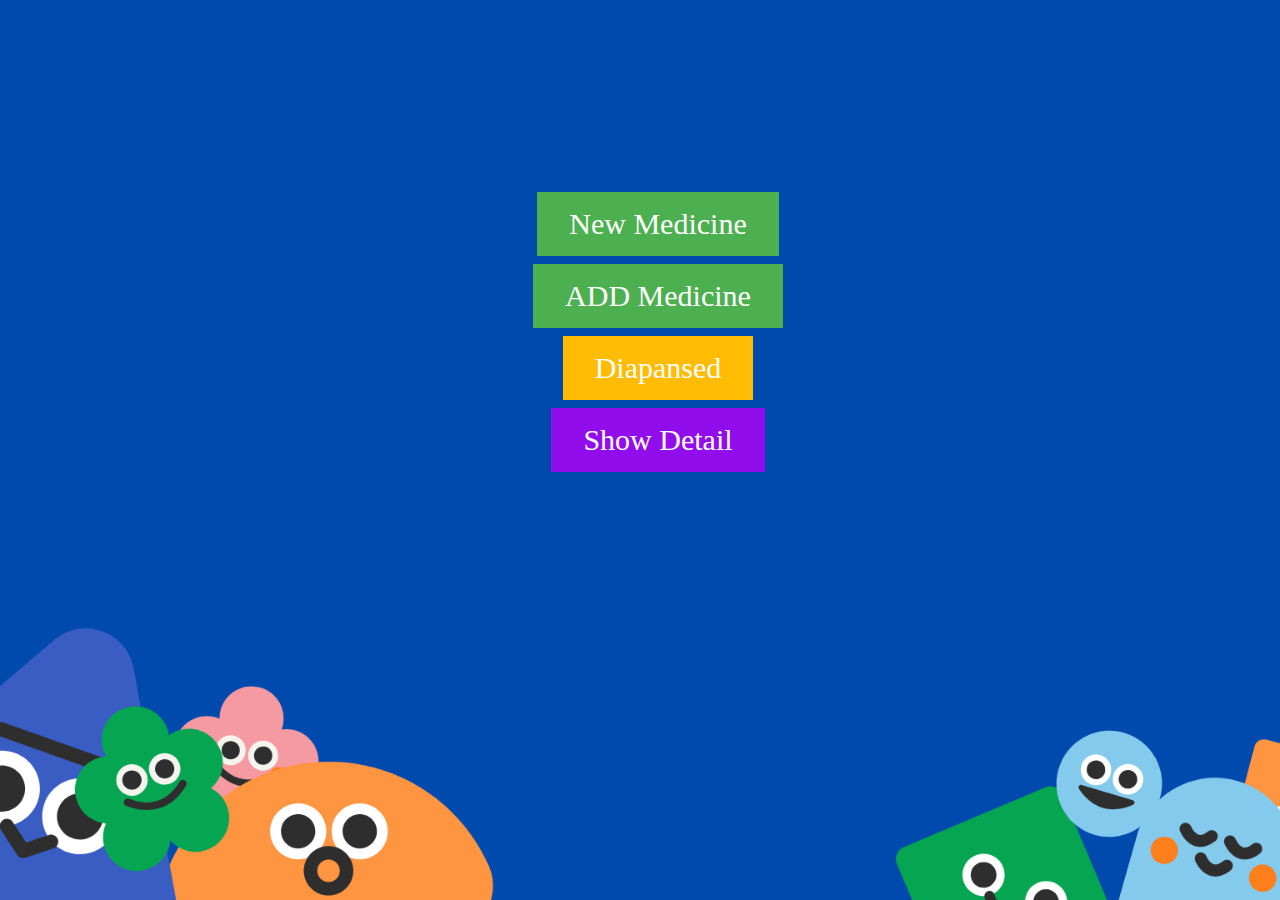
<file: Medic/index.html>
<!DOCTYPE html>
<html lang="en">
<head>
<meta charset="UTF-8">
<link rel="stylesheet" href="style copy.css">

</head>
<body style="background-image: url('i1.png');background-attachment: fixed;background-size: cover">
<div class="containder">

    <section>
    
   
    
        <div>
            <br><br><br><br><br><br><br><br><br><br>
          </div>
    <a href="ADnewData.html"  style = " background-color: #4CAF50;border: none;color: white; padding: 15px 32px;text-align: center;text-decoration: none;display: inline-block;
    font-size: 30px;
    margin: 4px 2px;
    cursor: pointer;
    font-weight:500;" >       New Medicine   </a> </br>

<a href="adData.php"  style = " background-color: #4CAF50;border: none;color: white; padding: 15px 32px;text-align: center;text-decoration: none;display: inline-block;
font-size: 30px;
margin: 4px 2px;
cursor: pointer;
font-weight:500;" >       ADD Medicine   </a> </br>

<a href="dispensed.php"  style = " background-color: #ffbc02;border: none;color: rgb(255, 254, 254); padding: 15px 32px;text-align: center;text-decoration: none;display: inline-block;
font-size: 30px;
margin: 4px 2px;
cursor: pointer;
font-weight:500;" >      Diapansed   </a> </br>


    <a href="show.php"  style = " background-color: #920deb;border: none;color: white; padding: 15px 32px;text-align: center;text-decoration: none;display: inline-block;
    font-size: 30px;
    margin: 4px 2px;
    cursor: pointer;
    font-weight:500;">   Show Detail    </a>

 
    </section>
</div>

</body>
















</html>
</file>
<file: inc/revolution/css/settings.css>
/*-----------------------------------------------------------------------------

-	Revolution Slider 5.0 Default Style Settings -

Screen Stylesheet

version:   	5.0.0
date:      	29/10/15
author:		themepunch
email:     	info@themepunch.com
website:   	http://www.themepunch.com
-----------------------------------------------------------------------------*/



.rtl {	direction: rtl;}
@font-face {
  font-family: 'revicons';
  src: url('../fonts/revicons/revicons.eot?5510888');
  src: url('../fonts/revicons/revicons.eot?5510888#iefix') format('embedded-opentype'),
       url('../fonts/revicons/revicons.woff?5510888') format('woff'),
       url('../fonts/revicons/revicons.ttf?5510888') format('truetype'),
       url('../fonts/revicons/revicons.svg?5510888#revicons') format('svg');
  font-weight: normal;
  font-style: normal;
}

 [class^="revicon-"]:before, [class*=" revicon-"]:before {
  font-family: "revicons";
  font-style: normal;
  font-weight: normal;
  speak: none;
  display: inline-block;
  text-decoration: inherit;
  width: 1em;
  margin-right: .2em;
  text-align: center; 

  /* For safety - reset parent styles, that can break glyph codes*/
  font-variant: normal;
  text-transform: none;

  /* fix buttons height, for twitter bootstrap */
  line-height: 1em;

  /* Animation center compensation - margins should be symmetric */
  /* remove if not needed */
  margin-left: .2em;

  /* you can be more comfortable with increased icons size */
  /* font-size: 120%; */

  /* Uncomment for 3D effect */
  /* text-shadow: 1px 1px 1px rgba(127, 127, 127, 0.3); */
}

.revicon-search-1:before { content: '\e802'; } /* '' */
.revicon-pencil-1:before { content: '\e831'; } /* '' */
.revicon-picture-1:before { content: '\e803'; } /* '' */
.revicon-cancel:before { content: '\e80a'; } /* '' */
.revicon-info-circled:before { content: '\e80f'; } /* '' */
.revicon-trash:before { content: '\e801'; } /* '' */
.revicon-left-dir:before { content: '\e817'; } /* '' */
.revicon-right-dir:before { content: '\e818'; } /* '' */
.revicon-down-open:before { content: '\e83b'; } /* '' */
.revicon-left-open:before { content: '\e819'; } /* '' */
.revicon-right-open:before { content: '\e81a'; } /* '' */
.revicon-angle-left:before { content: '\e820'; } /* '' */
.revicon-angle-right:before { content: '\e81d'; } /* '' */
.revicon-left-big:before { content: '\e81f'; } /* '' */
.revicon-right-big:before { content: '\e81e'; } /* '' */
.revicon-magic:before { content: '\e807'; } /* '' */
.revicon-picture:before { content: '\e800'; } /* '' */
.revicon-export:before { content: '\e80b'; } /* '' */
.revicon-cog:before { content: '\e832'; } /* '' */
.revicon-login:before { content: '\e833'; } /* '' */
.revicon-logout:before { content: '\e834'; } /* '' */
.revicon-video:before { content: '\e805'; } /* '' */
.revicon-arrow-combo:before { content: '\e827'; } /* '' */
.revicon-left-open-1:before { content: '\e82a'; } /* '' */
.revicon-right-open-1:before { content: '\e82b'; } /* '' */
.revicon-left-open-mini:before { content: '\e822'; } /* '' */
.revicon-right-open-mini:before { content: '\e823'; } /* '' */
.revicon-left-open-big:before { content: '\e824'; } /* '' */
.revicon-right-open-big:before { content: '\e825'; } /* '' */
.revicon-left:before { content: '\e836'; } /* '' */
.revicon-right:before { content: '\e826'; } /* '' */
.revicon-ccw:before { content: '\e808'; } /* '' */
.revicon-arrows-ccw:before { content: '\e806'; } /* '' */
.revicon-palette:before { content: '\e829'; } /* '' */
.revicon-list-add:before { content: '\e80c'; } /* '' */
.revicon-doc:before { content: '\e809'; } /* '' */
.revicon-left-open-outline:before { content: '\e82e'; } /* '' */
.revicon-left-open-2:before { content: '\e82c'; } /* '' */
.revicon-right-open-outline:before { content: '\e82f'; } /* '' */
.revicon-right-open-2:before { content: '\e82d'; } /* '' */
.revicon-equalizer:before { content: '\e83a'; } /* '' */
.revicon-layers-alt:before { content: '\e804'; } /* '' */
.revicon-popup:before { content: '\e828'; } /* '' */

							

/******************************
	-	BASIC STYLES		-
******************************/

.rev_slider_wrapper{
	position:relative;
	z-index: 0;
}


.rev_slider{
	position:relative;
	overflow:visible;
}

.tp-overflow-hidden { overflow:hidden;}

.tp-simpleresponsive img,
.rev_slider img{
	max-width:none !important;
	-moz-transition: none;
	-webkit-transition: none;
	-o-transition: none;
	transition: none;
	margin:0px;
	padding:0px;
	border-width:0px;
	border:none;
}

.rev_slider .no-slides-text{
	font-weight:bold;
	text-align:center;
	padding-top:80px;
}

.rev_slider >ul,
.rev_slider_wrapper >ul,
.tp-revslider-mainul >li,
.rev_slider >ul >li,
.rev_slider >ul >li:before,
.tp-revslider-mainul >li:before,
.tp-simpleresponsive >ul,
.tp-simpleresponsive >ul >li,
.tp-simpleresponsive >ul >li:before,
.tp-revslider-mainul >li,
.tp-simpleresponsive >ul >li{
	list-style:none !important;
	position:absolute;	
	margin:0px !important;
	padding:0px !important;
	overflow-x: visible;
	overflow-y: visible;
	list-style-type: none !important;
	background-image:none;
	background-position:0px 0px;
	text-indent: 0em;
	top:0px;left:0px;
}


.tp-revslider-mainul >li,
.rev_slider >ul >li,
.rev_slider >ul >li:before,
.tp-revslider-mainul >li:before,
.tp-simpleresponsive >ul >li,
.tp-simpleresponsive >ul >li:before,
.tp-revslider-mainul >li,
.tp-simpleresponsive >ul >li { 
	visibility:hidden; 
}

.tp-revslider-slidesli,
.tp-revslider-mainul	{	
	padding:0 !important; 
	margin:0 !important; 
	list-style:none !important;
}

.rev_slider li.tp-revslider-slidesli {
    position: absolute !important;
}


.tp-caption .rs-untoggled-content { display:block;}
.tp-caption .rs-toggled-content { display:none;}

.rs-toggle-content-active.tp-caption .rs-toggled-content { display:block;}
.rs-toggle-content-active.tp-caption .rs-untoggled-content { display:none;}

.rev_slider .tp-caption,
.rev_slider .caption 	{ 
	position:relative;  
	visibility:hidden; 
	white-space: nowrap;
	display: block;
}


.rev_slider .tp-mask-wrap .tp-caption,
.rev_slider .tp-mask-wrap *:last-child,
.wpb_text_column .rev_slider .tp-mask-wrap .tp-caption,
.wpb_text_column .rev_slider .tp-mask-wrap *:last-child{
	margin-bottom:0;

}

.tp-svg-layer svg {	width:100%; height:100%;position: relative;vertical-align: top}

	
/* CAROUSEL FUNCTIONS */
.tp-carousel-wrapper {
	cursor:url(openhand.cur), move;
}
.tp-carousel-wrapper.dragged {
	cursor:url(closedhand.cur), move;
}

/* ADDED FOR SLIDELINK MANAGEMENT */
.tp-caption {
	z-index:1
}

.tp_inner_padding {	
	box-sizing:border-box;	
	-webkit-box-sizing:border-box;
	-moz-box-sizing:border-box;
	max-height:none !important;	
}


.tp-caption {	
	-moz-user-select: none;
	-khtml-user-select: none;
	-webkit-user-select: none;
	-o-user-select: none;	
	position:absolute;
	-webkit-font-smoothing: antialiased !important;
}

.tp-caption.tp-layer-selectable {
	-moz-user-select: all;
	-khtml-user-select: all;
	-webkit-user-select: all;
	-o-user-select: all;	
}

.tp-forcenotvisible,
.tp-hide-revslider,
.tp-caption.tp-hidden-caption {	
	visibility:hidden !important; 
	display:none !important
}

.rev_slider embed,
.rev_slider iframe,
.rev_slider object,
.rev_slider audio,
.rev_slider video {
	max-width: none !important
}






/**********************************************
	-	FULLSCREEN AND FULLWIDHT CONTAINERS	-
**********************************************/
.rev_slider_wrapper	{	width:100%;}

.fullscreen-container {	
	position:relative;
	padding:0;
}


.fullwidthbanner-container{
	position:relative;
	padding:0;
	overflow:hidden;
}

.fullwidthbanner-container .fullwidthabanner{
	width:100%;
	position:relative;
}



/*********************************
	-	SPECIAL TP CAPTIONS -
**********************************/

.tp-static-layers				{	
	position:absolute; z-index:101; top:0px;left:0px;
	/*pointer-events:none;*/

}


.tp-caption .frontcorner		{
	width: 0;
	height: 0;
	border-left: 40px solid transparent;
	border-right: 0px solid transparent;
	border-top: 40px solid #00A8FF;
	position: absolute;left:-40px;top:0px;
}

.tp-caption .backcorner		{
	width: 0;
	height: 0;
	border-left: 0px solid transparent;
	border-right: 40px solid transparent;
	border-bottom: 40px solid #00A8FF;
	position: absolute;right:0px;top:0px;
}

.tp-caption .frontcornertop		{
	width: 0;
	height: 0;
	border-left: 40px solid transparent;
	border-right: 0px solid transparent;
	border-bottom: 40px solid #00A8FF;
	position: absolute;left:-40px;top:0px;
}

.tp-caption .backcornertop		{
	width: 0;
	height: 0;
	border-left: 0px solid transparent;
	border-right: 40px solid transparent;
	border-top: 40px solid #00A8FF;
	position: absolute;right:0px;top:0px;
}
									
.tp-layer-inner-rotation {	
	position: relative !important;
}		


/***********************************************
	-	SPECIAL ALTERNATIVE IMAGE SETTINGS	-
***********************************************/

img.tp-slider-alternative-image	{	
	width:100%; height:auto;
}


/******************************
	-	IE8 HACKS	-
*******************************/
.noFilterClass {
	filter:none !important;
}


/********************************
	-	FULLSCREEN VIDEO	-
*********************************/

.rs-background-video-layer 		{	position: absolute;top:0px;left:0px; width:100%;height:100%;visibility: hidden;z-index: 0;}

.tp-caption.coverscreenvideo	{	width:100%;height:100%;top:0px;left:0px;position:absolute;}
.caption.fullscreenvideo,
.tp-caption.fullscreenvideo		{	left:0px; top:0px; position:absolute;width:100%;height:100%}

.caption.fullscreenvideo iframe,
.caption.fullscreenvideo audio,
.caption.fullscreenvideo video,
.tp-caption.fullscreenvideo iframe,
.tp-caption.fullscreenvideo iframe audio,
.tp-caption.fullscreenvideo iframe video	{ width:100% !important; height:100% !important; display: none}

.fullcoveredvideo audio,
.fullscreenvideo audio
.fullcoveredvideo video,
.fullscreenvideo video				{	background: #000}

.fullcoveredvideo .tp-poster		{	background-position: center center;background-size: cover;width:100%;height:100%;top:0px;left:0px}


.videoisplaying .html5vid .tp-poster	{	display: none}

.tp-video-play-button					{	
	background:#000;
	background:rgba(0,0,0,0.3);										
	border-radius:5px;-moz-border-radius:5px;-webkit-border-radius:5px;
	position: absolute;
	top: 50%;
	left: 50%;										
	color: #FFF;
	z-index: 3;
	margin-top: -25px;
	margin-left: -25px;
	line-height: 50px !important;
	text-align: center;
	cursor: pointer;
	width: 50px;
	height:50px;
	box-sizing: border-box;
	-moz-box-sizing: border-box;	
	display: inline-block;	
	vertical-align: top;
	z-index: 4;
	opacity: 0;
	-webkit-transition:opacity 300ms ease-out !important;
	-moz-transition:opacity 300ms ease-out !important;
	-o-transition:opacity 300ms ease-out !important;
	transition:opacity 300ms ease-out !important;				
}

.tp-hiddenaudio,
.tp-audio-html5 .tp-video-play-button { display:none !important;}
.tp-caption .html5vid					{	width:100% !important; height:100% !important;}									
.tp-video-play-button i 				{	width:50px;height:50px; display:inline-block; text-align: center; vertical-align: top; line-height: 50px !important; font-size: 40px !important;}									
.tp-caption:hover .tp-video-play-button	{	opacity: 1;}
.tp-caption .tp-revstop					{	display:none; border-left:5px solid #fff !important; border-right:5px solid #fff !important;margin-top:15px !important;line-height: 20px !important;vertical-align: top; font-size:25px !important;}
.videoisplaying .revicon-right-dir		{	display:none}
.videoisplaying .tp-revstop				{	display:inline-block}

.videoisplaying  .tp-video-play-button			{	display:none}
.tp-caption:hover .tp-video-play-button 		{ 	display:block}

.fullcoveredvideo .tp-video-play-button			{	display:none !important}


.fullscreenvideo .fullscreenvideo audio 		{	object-fit:contain !important;}
.fullscreenvideo .fullscreenvideo video 		{	object-fit:contain !important;}

.fullscreenvideo .fullcoveredvideo audio 		{	object-fit:cover !important;}
.fullscreenvideo .fullcoveredvideo video 		{	object-fit:cover !important;}

.tp-video-controls {
	position: absolute;
	bottom: 0;
	left: 0;
	right: 0;
	padding: 5px;
	opacity: 0;
	-webkit-transition: opacity .3s;
	-moz-transition: opacity .3s;
	-o-transition: opacity .3s;
	-ms-transition: opacity .3s;
	transition: opacity .3s;
	background-image: linear-gradient(to bottom, rgb(0,0,0) 13%, rgb(50,50,50) 100%);
	background-image: -o-linear-gradient(bottom, rgb(0,0,0) 13%, rgb(50,50,50) 100%);
	background-image: -moz-linear-gradient(bottom, rgb(0,0,0) 13%, rgb(50,50,50) 100%);
	background-image: -webkit-linear-gradient(bottom, rgb(0,0,0) 13%, rgb(50,50,50) 100%);
	background-image: -ms-linear-gradient(bottom, rgb(0,0,0) 13%, rgb(50,50,50) 100%);
	background-image: -webkit-gradient(linear,left bottom,left top,color-stop(0.13, rgb(0,0,0)),color-stop(1, rgb(50,50,50)));	
	display:table;max-width:100%; overflow:hidden;box-sizing:border-box;-moz-box-sizing:border-box;-webkit-box-sizing:border-box;
}

.tp-caption:hover .tp-video-controls {	opacity: .9;}

.tp-video-button {
	background: rgba(0,0,0,.5);
	border: 0;
	color: #EEE;
	-webkit-border-radius: 3px;
	-moz-border-radius: 3px;
	-o-border-radius: 3px;
	border-radius: 3px;
	cursor:pointer;
	line-height:12px;
	font-size:12px;
	color:#fff;
	padding:0px;
	margin:0px;
	outline: none;
	}
.tp-video-button:hover 				{	cursor: pointer;}


.tp-video-button-wrap,
.tp-video-seek-bar-wrap,
.tp-video-vol-bar-wrap 				{ 	padding:0px 5px;display:table-cell; vertical-align: middle;}

.tp-video-seek-bar-wrap				{	width:80%}
.tp-video-vol-bar-wrap				{	width:20%}

.tp-volume-bar,
.tp-seek-bar						{	width:100%; cursor: pointer;  outline:none; line-height:12px;margin:0; padding:0;}


.rs-fullvideo-cover					{	width:100%;height:100%;top:0px;left:0px;position: absolute; background:transparent;z-index:5;}


.rs-background-video-layer video::-webkit-media-controls { display:none !important;}
.rs-background-video-layer audio::-webkit-media-controls { display:none !important;}

.tp-audio-html5 .tp-video-controls {	opacity: 1 !important; visibility: visible !important}

/********************************
	-	DOTTED OVERLAYS	-
*********************************/
.tp-dottedoverlay						{	background-repeat:repeat;width:100%;height:100%;position:absolute;top:0px;left:0px;z-index:3}
.tp-dottedoverlay.twoxtwo				{	background:url(../assets/gridtile.png)}
.tp-dottedoverlay.twoxtwowhite			{	background:url(../assets/gridtile_white.png)}
.tp-dottedoverlay.threexthree			{	background:url(../assets/gridtile_3x3.png)}
.tp-dottedoverlay.threexthreewhite		{	background:url(../assets/gridtile_3x3_white.png)}


/******************************
	-	SHADOWS		-
******************************/

.tp-shadowcover	{	width:100%;height:100%;top:0px;left:0px;background: #fff;position: absolute; z-index: -1;}
.tp-shadow1 {
	-webkit-box-shadow: 0 10px 6px -6px rgba(0,0,0,0.8);
	   -moz-box-shadow: 0 10px 6px -6px rgba(0,0,0,0.8);
	        box-shadow: 0 10px 6px -6px rgba(0,0,0,0.8);
}

.tp-shadow2:before, .tp-shadow2:after,
.tp-shadow3:before, .tp-shadow4:after
{
  z-index: -2;
  position: absolute;
  content: "";
  bottom: 10px;
  left: 10px;
  width: 50%;
  top: 85%;
  max-width:300px;
  background: transparent;
  -webkit-box-shadow: 0 15px 10px rgba(0,0,0,0.8);
  -moz-box-shadow: 0 15px 10px rgba(0,0,0,0.8);
  box-shadow: 0 15px 10px rgba(0,0,0,0.8);
  -webkit-transform: rotate(-3deg);
  -moz-transform: rotate(-3deg);
  -o-transform: rotate(-3deg);
  -ms-transform: rotate(-3deg);
  transform: rotate(-3deg);
}

.tp-shadow2:after,
.tp-shadow4:after
{
  -webkit-transform: rotate(3deg);
  -moz-transform: rotate(3deg);
  -o-transform: rotate(3deg);
  -ms-transform: rotate(3deg);
  transform: rotate(3deg);
  right: 10px;
  left: auto;
}

.tp-shadow5
{
  	position:relative;       
    -webkit-box-shadow:0 1px 4px rgba(0, 0, 0, 0.3), 0 0 40px rgba(0, 0, 0, 0.1) inset;
       -moz-box-shadow:0 1px 4px rgba(0, 0, 0, 0.3), 0 0 40px rgba(0, 0, 0, 0.1) inset;
            box-shadow:0 1px 4px rgba(0, 0, 0, 0.3), 0 0 40px rgba(0, 0, 0, 0.1) inset;
}
.tp-shadow5:before, .tp-shadow5:after
{
	content:"";
    position:absolute; 
    z-index:-2;
    -webkit-box-shadow:0 0 25px 0px rgba(0,0,0,0.6);
    -moz-box-shadow:0 0 25px 0px  rgba(0,0,0,0.6);
    box-shadow:0 0 25px 0px  rgba(0,0,0,0.6);
    top:30%;
    bottom:0;
    left:20px;
    right:20px;
    -moz-border-radius:100px / 20px;
    border-radius:100px / 20px;
}

/******************************
	-	BUTTONS	-
*******************************/

.tp-button{
	padding:6px 13px 5px;
	border-radius: 3px;
	-moz-border-radius: 3px;
	-webkit-border-radius: 3px;
	height:30px;
	cursor:pointer;
	color:#fff !important; text-shadow:0px 1px 1px rgba(0, 0, 0, 0.6) !important; font-size:15px; line-height:45px !important;
	font-family: arial, sans-serif; font-weight: bold; letter-spacing: -1px;
	text-decoration:none;
}

.tp-button.big	{	color:#fff; text-shadow:0px 1px 1px rgba(0, 0, 0, 0.6); font-weight:bold; padding:9px 20px; font-size:19px;  line-height:57px !important; }


.purchase:hover,
.tp-button:hover,
.tp-button.big:hover {	background-position:bottom, 15px 11px}

	
/*	BUTTON COLORS	*/

.tp-button.green, .tp-button:hover.green,
.purchase.green, .purchase:hover.green			{ background-color:#21a117; -webkit-box-shadow:  0px 3px 0px 0px #104d0b;        -moz-box-shadow:   0px 3px 0px 0px #104d0b;        box-shadow:   0px 3px 0px 0px #104d0b;  }

.tp-button.blue, .tp-button:hover.blue,
.purchase.blue, .purchase:hover.blue			{ background-color:#1d78cb; -webkit-box-shadow:  0px 3px 0px 0px #0f3e68;        -moz-box-shadow:   0px 3px 0px 0px #0f3e68;        box-shadow:   0px 3px 0px 0px #0f3e68}

.tp-button.red, .tp-button:hover.red,
.purchase.red, .purchase:hover.red				{ background-color:#cb1d1d; -webkit-box-shadow:  0px 3px 0px 0px #7c1212;        -moz-box-shadow:   0px 3px 0px 0px #7c1212;        box-shadow:   0px 3px 0px 0px #7c1212}

.tp-button.orange, .tp-button:hover.orange,
.purchase.orange, .purchase:hover.orange		{ background-color:#ff7700; -webkit-box-shadow:  0px 3px 0px 0px #a34c00;        -moz-box-shadow:   0px 3px 0px 0px #a34c00;        box-shadow:   0px 3px 0px 0px #a34c00}

.tp-button.darkgrey,.tp-button.grey,
.tp-button:hover.darkgrey,.tp-button:hover.grey,
.purchase.darkgrey, .purchase:hover.darkgrey	{ background-color:#555; -webkit-box-shadow:  0px 3px 0px 0px #222;        -moz-box-shadow:   0px 3px 0px 0px #222;        box-shadow:   0px 3px 0px 0px #222}

.tp-button.lightgrey, .tp-button:hover.lightgrey,
.purchase.lightgrey, .purchase:hover.lightgrey	{ background-color:#888; -webkit-box-shadow:  0px 3px 0px 0px #555;        -moz-box-shadow:   0px 3px 0px 0px #555;        box-shadow:   0px 3px 0px 0px #555}



/* TP BUTTONS DESKTOP SIZE */

.rev-btn,
.rev-btn:visited						{ 	outline:none !important; box-shadow:none !important; text-decoration: none !important; line-height: 44px; font-size: 17px; font-weight: 500; padding: 12px 35px; box-sizing:border-box;-moz-box-sizing:border-box;-webkit-box-sizing:border-box;  font-family: "Roboto", sans-serif;  cursor: pointer;}

.rev-btn.rev-uppercase,
.rev-btn.rev-uppercase:visited			{ 	text-transform: uppercase; letter-spacing: 1px; font-size: 15px; font-weight: 900; }

.rev-btn.rev-withicon i					{ 	font-size: 15px; font-weight: normal; position: relative; top: 0px; -webkit-transition: all 0.2s ease-out !important; -moz-transition: all 0.2s ease-out !important; -o-transition: all 0.2s ease-out !important; -ms-transition: all 0.2s ease-out !important; margin-left:10px !important;}

.rev-btn.rev-hiddenicon i				{ 	font-size: 15px; font-weight: normal; position: relative; top: 0px; -webkit-transition: all 0.2s ease-out !important; -moz-transition: all 0.2s ease-out !important; -o-transition: all 0.2s ease-out !important; -ms-transition: all 0.2s ease-out !important; opacity: 0; margin-left:0px !important; width:0px !important;  }
.rev-btn.rev-hiddenicon:hover i			{   opacity: 1 !important; margin-left:10px !important; width:auto !important;}

/* REV BUTTONS MEDIUM */
.rev-btn.rev-medium,
.rev-btn.rev-medium:visited				{	 line-height: 36px; font-size: 14px; padding: 10px 30px; }

.rev-btn.rev-medium.rev-withicon i		{ 	font-size: 14px; top: 0px; }

.rev-btn.rev-medium.rev-hiddenicon i	{ 	font-size: 14px; top: 0px; }


/* REV BUTTONS SMALL */
.rev-btn.rev-small,
.rev-btn.rev-small:visited				{	line-height: 28px; font-size: 12px; padding: 7px 20px; }

.rev-btn.rev-small.rev-withicon i		{	font-size: 12px; top: 0px; }

.rev-btn.rev-small.rev-hiddenicon i		{ 	font-size: 12px; top: 0px; }


/* ROUNDING OPTIONS */
.rev-maxround 							{ 	-webkit-border-radius: 30px; -moz-border-radius: 30px; border-radius: 30px; }
.rev-minround 							{ 	-webkit-border-radius: 3px; -moz-border-radius: 3px; border-radius: 3px; }	


/* BURGER BUTTON */
.rev-burger {
  position: relative;
  width: 60px;
  height: 60px;
  box-sizing: border-box;
  padding: 22px 0 0 14px;
  border-radius: 50%;
  border: 1px solid rgba(51,51,51,0.25);
  tap-highlight-color: transparent;
  cursor: pointer;
}
.rev-burger span {
  display: block;
  width: 30px;
  height: 3px;
  background: #333;
  transition: .7s;
  pointer-events: none;
  transform-style: flat !important;
}
.rev-burger span:nth-child(2) {
  margin: 3px 0;
}

#dialog_addbutton .rev-burger:hover :first-child,
.open .rev-burger :first-child,
.open.rev-burger :first-child {
  transform: translateY(6px) rotate(-45deg);
  -webkit-transform: translateY(6px) rotate(-45deg);
}
#dialog_addbutton .rev-burger:hover :nth-child(2),
.open .rev-burger :nth-child(2),
.open.rev-burger :nth-child(2) {
  transform: rotate(-45deg);
  -webkit-transform: rotate(-45deg);
  opacity: 0;
}
#dialog_addbutton .rev-burger:hover :last-child,
.open .rev-burger :last-child,
.open.rev-burger :last-child {
  transform: translateY(-6px) rotate(-135deg);
  -webkit-transform: translateY(-6px) rotate(-135deg);
}

.rev-burger.revb-white {
  border: 2px solid rgba(255,255,255,0.2);
}
.rev-burger.revb-white span {
  background: #fff;
}
.rev-burger.revb-whitenoborder {
  border: 0;
}
.rev-burger.revb-whitenoborder span {
  background: #fff;
}
.rev-burger.revb-darknoborder {
  border: 0;
}
.rev-burger.revb-darknoborder span {
  background: #333;
}

.rev-burger.revb-whitefull {
  background: #fff;
  border:none;
}

.rev-burger.revb-whitefull span {
	background:#333;
}

.rev-burger.revb-darkfull {
  background: #333;
  border:none;
}

.rev-burger.revb-darkfull span {
	background:#fff;
}


/* SCROLL DOWN BUTTON */
@-webkit-keyframes rev-ani-mouse {
	0% { opacity: 1;top: 29%;}
	15% {opacity: 1;top: 50%;}
	50% { opacity: 0;top: 50%;}
	100% { opacity: 0;top: 29%;}
}
@-moz-keyframes rev-ani-mouse {
	0% {opacity: 1;top: 29%;}
	15% {opacity: 1;top: 50%;}
	50% {opacity: 0;top: 50%;}
	100% {opacity: 0;top: 29%;}
}
@keyframes rev-ani-mouse {
	0% {opacity: 1;top: 29%;}
	15% {opacity: 1;top: 50%;}
	50% {opacity: 0;top: 50%;}
	100% {opacity: 0;top: 29%;}
}
.rev-scroll-btn {
	display: inline-block;
	position: relative;
	left: 0;
	right: 0;
	text-align: center;
	cursor: pointer;
	width:35px;
	height:55px;
	-webkit-box-sizing: border-box;
	-moz-box-sizing: border-box;
	box-sizing: border-box;
	border: 3px solid white;
	border-radius: 23px;
}
.rev-scroll-btn > * {
	display: inline-block;
	line-height: 18px;
	font-size: 13px;
	font-weight: normal;
	color: #7f8c8d;
	color: #ffffff;
	font-family: "proxima-nova", "Helvetica Neue", Helvetica, Arial, sans-serif;
	letter-spacing: 2px;
}
.rev-scroll-btn > *:hover,
.rev-scroll-btn > *:focus,
.rev-scroll-btn > *.active {
	color: #ffffff;
}
.rev-scroll-btn > *:hover,
.rev-scroll-btn > *:focus,
.rev-scroll-btn > *:active,
.rev-scroll-btn > *.active {
	filter: alpha(opacity=80);
}

.rev-scroll-btn.revs-fullwhite  {
	background:#fff;
}

.rev-scroll-btn.revs-fullwhite span {
	background: #333;	
}

.rev-scroll-btn.revs-fulldark  {
	background:#333;
	border:none;
}

.rev-scroll-btn.revs-fulldark  span {
	background: #fff;	
}

.rev-scroll-btn span {
	position: absolute;
	display: block;
	top: 29%;
	left: 50%;
	width: 8px;
	height: 8px;
	margin: -4px 0 0 -4px;
	background: white;
	border-radius: 50%;
	-webkit-animation: rev-ani-mouse 2.5s linear infinite;
	-moz-animation: rev-ani-mouse 2.5s linear infinite;
	animation: rev-ani-mouse 2.5s linear infinite;
}

.rev-scroll-btn.revs-dark {
	border-color:#333;
}
.rev-scroll-btn.revs-dark span {
	background: #333;	
}

.rev-control-btn {
	position: relative;
	display: inline-block;
	z-index: 5;	
	color: #FFF;  
	font-size: 20px;
	line-height: 60px;
	font-weight: 400;
	font-style: normal;
	font-family: Raleway;	
	text-decoration: none;
	text-align: center;
	background-color: #000;	
	border-radius: 50px;	
	text-shadow: none;
	background-color: rgba(0, 0, 0, 0.50);
	width:60px;
	height:60px;
	box-sizing: border-box;
	cursor: pointer;
}

.rev-cbutton-dark-sr	{	
	border-radius: 3px;		
}

.rev-cbutton-light	{	
	color: #333;  	
	background-color: rgba(255,255,255, 0.75);	
}

.rev-cbutton-light-sr	{		
	color: #333;  	
	border-radius: 3px;		
	background-color: rgba(255,255,255, 0.75);
}


.rev-sbutton {	
	line-height: 37px;	
	width:37px;
	height:37px;	
}

.rev-sbutton-blue	{	
	background-color: #3B5998
}
.rev-sbutton-lightblue	{	
	background-color: #00A0D1;
}
.rev-sbutton-red	{	
	background-color: #DD4B39;
}




/************************************
-	TP BANNER TIMER		-
*************************************/
.tp-bannertimer								{	visibility: hidden; width:100%; height:5px; /*background:url(../assets/timer.png);*/ background: #fff; background: rgba(0,0,0,0.15); position:absolute; z-index:200; top:0px}
.tp-bannertimer.tp-bottom					{	top:auto; bottom:0px !important;height:5px}


/*********************************************
-	BASIC SETTINGS FOR THE BANNER	-
***********************************************/

 .tp-simpleresponsive img {
	-moz-user-select: none;
    -khtml-user-select: none;
    -webkit-user-select: none;
    -o-user-select: none;
}

.tp-caption img {
	background: transparent;
	-ms-filter: "progid:DXImageTransform.Microsoft.gradient(startColorstr=#00FFFFFF,endColorstr=#00FFFFFF)";
	filter: progid:DXImageTransform.Microsoft.gradient(startColorstr=#00FFFFFF,endColorstr=#00FFFFFF);
	zoom: 1;
}



/*  CAPTION SLIDELINK   **/
.caption.slidelink a div,
.tp-caption.slidelink a div {	width:3000px; height:1500px;  background:url(../assets/coloredbg.png) repeat}
.tp-caption.slidelink a span{	background:url(../assets/coloredbg.png) repeat}
.tp-shape {	width:100%;height:100%;}



/*********************************************
-	WOOCOMMERCE STYLES	-
***********************************************/

.tp-caption .rs-starring				{	display: inline-block}
.tp-caption .rs-starring .star-rating	{	float: none;}

.tp-caption .rs-starring .star-rating {
	color: #FFC321 !important;
	display: inline-block;
    vertical-align: top;
}

.tp-caption .rs-starring .star-rating, 
.tp-caption .rs-starring-page .star-rating {	
	position: relative;
	height: 1em;
	
	width: 5.4em;
	font-family: star;
}

.tp-caption  .rs-starring .star-rating:before, 
.tp-caption  .rs-starring-page .star-rating:before {
	content: "\73\73\73\73\73";
	color: #E0DADF;
	float: left;
	top: 0;
	left: 0;
	position: absolute;
}

.tp-caption .rs-starring .star-rating span {
	overflow: hidden;
	float: left;
	top: 0;
	left: 0;
	position: absolute;
	padding-top: 1.5em;
	font-size: 1em !important;
}

.tp-caption .rs-starring .star-rating span:before,
.tp-caption .rs-starring .star-rating span:before {
	content: "\53\53\53\53\53";
	top: 0;
	position: absolute;
	left: 0;
}

.tp-caption .rs-starring .star-rating {
	color: #FFC321 !important;
}


.tp-caption .rs-starring .star-rating, 
.tp-caption .rs-starring-page .star-rating {
	
	font-size: 1em !important;
	font-family: star;
}


/******************************
	-	LOADER FORMS	-
********************************/

.tp-loader 	{
	top:50%; left:50%;
	z-index:10000;
	position:absolute;
}

.tp-loader.spinner0 {
	width: 40px;
	height: 40px;
	background-color: #fff;
	background:url(../assets/loader.gif) no-repeat center center;
	box-shadow: 0px 0px 20px 0px rgba(0,0,0,0.15);
	-webkit-box-shadow: 0px 0px 20px 0px rgba(0,0,0,0.15);
	margin-top:-20px;
	margin-left:-20px;
	-webkit-animation: tp-rotateplane 1.2s infinite ease-in-out;
	animation: tp-rotateplane 1.2s infinite ease-in-out;
	border-radius: 3px;
	-moz-border-radius: 3px;
	-webkit-border-radius: 3px;
}


.tp-loader.spinner1 {
	width: 40px;
	height: 40px;
	background-color: #fff;
	box-shadow: 0px 0px 20px 0px rgba(0,0,0,0.15);
	-webkit-box-shadow: 0px 0px 20px 0px rgba(0,0,0,0.15);
	margin-top:-20px;
	margin-left:-20px;
	-webkit-animation: tp-rotateplane 1.2s infinite ease-in-out;
	animation: tp-rotateplane 1.2s infinite ease-in-out;
	border-radius: 3px;
	-moz-border-radius: 3px;
	-webkit-border-radius: 3px;
}



.tp-loader.spinner5 	{	
	background:url(../assets/loader.gif) no-repeat 10px 10px;
	background-color:#fff;
	margin:-22px -22px;
	width:44px;height:44px;
	border-radius: 3px;
	-moz-border-radius: 3px;
	-webkit-border-radius: 3px;
}


@-webkit-keyframes tp-rotateplane {
  0% { -webkit-transform: perspective(120px) }
  50% { -webkit-transform: perspective(120px) rotateY(180deg) }
  100% { -webkit-transform: perspective(120px) rotateY(180deg)  rotateX(180deg) }
}

@keyframes tp-rotateplane {
  0% { transform: perspective(120px) rotateX(0deg) rotateY(0deg);} 
  50% { transform: perspective(120px) rotateX(-180.1deg) rotateY(0deg);} 
  100% { transform: perspective(120px) rotateX(-180deg) rotateY(-179.9deg);}
}


.tp-loader.spinner2 {
	width: 40px;
	height: 40px;
	margin-top:-20px;margin-left:-20px;
	background-color: #ff0000;
	box-shadow: 0px 0px 20px 0px rgba(0,0,0,0.15);
	-webkit-box-shadow: 0px 0px 20px 0px rgba(0,0,0,0.15);
	border-radius: 100%;
	-webkit-animation: tp-scaleout 1.0s infinite ease-in-out;
	animation: tp-scaleout 1.0s infinite ease-in-out;
}

@-webkit-keyframes tp-scaleout {
  0% { -webkit-transform: scale(0.0) }
  100% {-webkit-transform: scale(1.0); opacity: 0;}
}

@keyframes tp-scaleout {
  0% {transform: scale(0.0);-webkit-transform: scale(0.0);} 
  100% {transform: scale(1.0);-webkit-transform: scale(1.0);opacity: 0;}
}


.tp-loader.spinner3 {
  margin: -9px 0px 0px -35px;
  width: 70px;
  text-align: center;
}

.tp-loader.spinner3 .bounce1,
.tp-loader.spinner3 .bounce2,
.tp-loader.spinner3 .bounce3 {
  width: 18px;
  height: 18px;
  background-color: #fff;
  box-shadow: 0px 0px 20px 0px rgba(0,0,0,0.15);
  -webkit-box-shadow: 0px 0px 20px 0px rgba(0,0,0,0.15);
  border-radius: 100%;
  display: inline-block;
  -webkit-animation: tp-bouncedelay 1.4s infinite ease-in-out;
  animation: tp-bouncedelay 1.4s infinite ease-in-out;
  /* Prevent first frame from flickering when animation starts */
  -webkit-animation-fill-mode: both;
  animation-fill-mode: both;
}

.tp-loader.spinner3 .bounce1 {
  -webkit-animation-delay: -0.32s;
  animation-delay: -0.32s;
}

.tp-loader.spinner3 .bounce2 {
  -webkit-animation-delay: -0.16s;
  animation-delay: -0.16s;
}

@-webkit-keyframes tp-bouncedelay {
  0%, 80%, 100% { -webkit-transform: scale(0.0) }
  40% { -webkit-transform: scale(1.0) }
}

@keyframes tp-bouncedelay {
  0%, 80%, 100% {transform: scale(0.0);} 
  40% {transform: scale(1.0);}
}




.tp-loader.spinner4 {
  margin: -20px 0px 0px -20px;
  width: 40px;
  height: 40px;
  text-align: center;
  -webkit-animation: tp-rotate 2.0s infinite linear;
  animation: tp-rotate 2.0s infinite linear;
}

.tp-loader.spinner4 .dot1,
.tp-loader.spinner4 .dot2 {
  width: 60%;
  height: 60%;
  display: inline-block;
  position: absolute;
  top: 0;
  background-color: #fff;
  border-radius: 100%;
  -webkit-animation: tp-bounce 2.0s infinite ease-in-out;
  animation: tp-bounce 2.0s infinite ease-in-out;
  box-shadow: 0px 0px 20px 0px rgba(0,0,0,0.15);
  -webkit-box-shadow: 0px 0px 20px 0px rgba(0,0,0,0.15);
}

.tp-loader.spinner4 .dot2 {
  top: auto;
  bottom: 0px;
  -webkit-animation-delay: -1.0s;
  animation-delay: -1.0s;
}

@-webkit-keyframes tp-rotate { 100% { -webkit-transform: rotate(360deg) }}
@keyframes tp-rotate { 100% { transform: rotate(360deg); -webkit-transform: rotate(360deg) }}

@-webkit-keyframes tp-bounce {
  0%, 100% { -webkit-transform: scale(0.0) }
  50% { -webkit-transform: scale(1.0) }
}

@keyframes tp-bounce {
  0%, 100% {transform: scale(0.0);} 
  50% { transform: scale(1.0);}
}



/***********************************************
	-  STANDARD NAVIGATION SETTINGS 
***********************************************/


.tp-thumbs.navbar,
.tp-bullets.navbar,
.tp-tabs.navbar					{	border:none; min-height: 0; margin:0; border-radius: 0; -moz-border-radius:0; -webkit-border-radius:0;}

.tp-tabs,
.tp-thumbs,
.tp-bullets						{	position:absolute; display:block; z-index:1000; top:0px; left:0px;}

.tp-tab,
.tp-thumb 						{	cursor: pointer; position:absolute;opacity:0.5;  box-sizing: border-box;-moz-box-sizing: border-box;-webkit-box-sizing: border-box;}

.tp-arr-imgholder,
.tp-videoposter,
.tp-thumb-image,
.tp-tab-image					{	background-position: center center; background-size:cover;width:100%;height:100%; display:block; position:absolute;top:0px;left:0px;}

.tp-tab:hover,
.tp-tab.selected,
.tp-thumb:hover,
.tp-thumb.selected				{	opacity:1;}

.tp-tab-mask,
.tp-thumb-mask 					{	box-sizing:border-box !important; -webkit-box-sizing:border-box !important; -moz-box-sizing:border-box !important}

.tp-tabs,
.tp-thumbs						{	box-sizing:content-box !important; -webkit-box-sizing:content-box !important; -moz-box-sizing: content-box !important}

.tp-bullet 						{	width:15px;height:15px; position:absolute; background:#fff; background:rgba(255,255,255,0.3); cursor: pointer;}
.tp-bullet.selected,
.tp-bullet:hover				{	background:#fff;}

.tp-bannertimer					{	background:#000; background:rgba(0,0,0,0.15); height:5px;}


.tparrows						{	cursor:pointer; background:#000; background:rgba(0,0,0,0.5); width:40px;height:40px;position:absolute; display:block; z-index:1000; }
.tparrows:hover 				{	background:#000;}
.tparrows:before				{	font-family: "revicons"; font-size:15px; color:#fff; display:block; line-height: 40px; text-align: center;}
.tparrows.tp-leftarrow:before	{	content: '\e824'; }
.tparrows.tp-rightarrow:before	{	content: '\e825'; }



/***************************
	- KEN BURNS FIXES -
***************************/

body.rtl .tp-kbimg {left: 0 !important}



/***************************
	- 3D SHADOW MODE -
***************************/

.dddwrappershadow { box-shadow:0 45px 100px rgba(0, 0, 0, 0.4);}

/*******************
	- DEBUG MODE -
*******************/

.hglayerinfo				   {	  position: fixed;
  bottom: 0px;
  left: 0px;
  color: #FFF;
  font-size: 12px;
  line-height: 20px;
  font-weight: 600;
  background: rgba(0, 0, 0, 0.75);
  padding: 5px 10px;
  z-index: 2000;
  white-space: normal;}
.hginfo 					   { 	position:absolute;top:-2px;left:-2px;color:#e74c3c;font-size:12px;font-weight:600; background:#000;padding:2px 5px;}
.indebugmode .tp-caption:hover { 	border:1px dashed #c0392b !important;}
.helpgrid 					   { 	border:2px dashed #c0392b;position:absolute;top:0px;left:0px;z-index:0 }
#revsliderlogloglog				{	padding:15px;color:#fff;position:fixed; top:0px;left:0px;width:200px;height:150px;background:rgba(0,0,0,0.7); z-index:100000; font-size:10px; overflow:scroll;}
</file>
<file: inc/revolution/css/layers.css>
/*-----------------------------------------------------------------------------

-	Revolution Slider 5.0 Layer Style Settings -

Screen Stylesheet

version:   	5.0.0
date:      	18/03/15
author:		themepunch
email:     	info@themepunch.com
website:   	http://www.themepunch.com
-----------------------------------------------------------------------------*/

* {
    -webkit-box-sizing: border-box;
    -moz-box-sizing: border-box;
    box-sizing: border-box;
}

.tp-caption.Twitter-Content a,.tp-caption.Twitter-Content a:visited
{
	color:#0084B4!important;
}

.tp-caption.Twitter-Content a:hover
{
	color:#0084B4!important;
	text-decoration:underline!important;
}

.tp-caption.medium_grey,.medium_grey
{
	background-color:#888;
	border-style:none;
	border-width:0;
	color:#fff;
	font-family:Arial;
	font-size:20px;
	font-weight:700;
	line-height:20px;
	margin:0;
	padding:2px 4px;
	position:absolute;
	text-shadow:0 2px 5px rgba(0,0,0,0.5);
	white-space:nowrap;
}

.tp-caption.small_text,.small_text
{
	border-style:none;
	border-width:0;
	color:#fff;
	font-family:Arial;
	font-size:14px;
	font-weight:700;
	line-height:20px;
	margin:0;
	position:absolute;
	text-shadow:0 2px 5px rgba(0,0,0,0.5);
	white-space:nowrap;
}

.tp-caption.medium_text,.medium_text
{
	border-style:none;
	border-width:0;
	color:#fff;
	font-family:Arial;
	font-size:20px;
	font-weight:700;
	line-height:20px;
	margin:0;
	position:absolute;
	text-shadow:0 2px 5px rgba(0,0,0,0.5);
	white-space:nowrap;
}

.tp-caption.large_text,.large_text
{
	border-style:none;
	border-width:0;
	color:#fff;
	font-family:Arial;
	font-size:40px;
	font-weight:700;
	line-height:40px;
	margin:0;
	position:absolute;
	text-shadow:0 2px 5px rgba(0,0,0,0.5);
	white-space:nowrap;
}

.tp-caption.very_large_text,.very_large_text
{
	border-style:none;
	border-width:0;
	color:#fff;
	font-family:Arial;
	font-size:60px;
	font-weight:700;
	letter-spacing:-2px;
	line-height:60px;
	margin:0;
	position:absolute;
	text-shadow:0 2px 5px rgba(0,0,0,0.5);
	white-space:nowrap;
}

.tp-caption.very_big_white,.very_big_white
{
	background-color:#000;
	border-style:none;
	border-width:0;
	color:#fff;
	font-family:Arial;
	font-size:60px;
	font-weight:800;
	line-height:60px;
	margin:0;
	padding:1px 4px 0;
	position:absolute;
	text-shadow:none;
	white-space:nowrap;
}

.tp-caption.very_big_black,.very_big_black
{
	background-color:#fff;
	border-style:none;
	border-width:0;
	color:#000;
	font-family:Arial;
	font-size:60px;
	font-weight:700;
	line-height:60px;
	margin:0;
	padding:1px 4px 0;
	position:absolute;
	text-shadow:none;
	white-space:nowrap;
}

.tp-caption.modern_medium_fat,.modern_medium_fat
{
	border-style:none;
	border-width:0;
	color:#000;
	font-family:"Open Sans", sans-serif;
	font-size:24px;
	font-weight:800;
	line-height:20px;
	margin:0;
	position:absolute;
	text-shadow:none;
	white-space:nowrap;
}

.tp-caption.modern_medium_fat_white,.modern_medium_fat_white
{
	border-style:none;
	border-width:0;
	color:#fff;
	font-family:"Open Sans", sans-serif;
	font-size:24px;
	font-weight:800;
	line-height:20px;
	margin:0;
	position:absolute;
	text-shadow:none;
	white-space:nowrap;
}

.tp-caption.modern_medium_light,.modern_medium_light
{
	border-style:none;
	border-width:0;
	color:#000;
	font-family:"Open Sans", sans-serif;
	font-size:24px;
	font-weight:300;
	line-height:20px;
	margin:0;
	position:absolute;
	text-shadow:none;
	white-space:nowrap;
}

.tp-caption.modern_big_bluebg,.modern_big_bluebg
{
	background-color:#4e5b6c;
	border-style:none;
	border-width:0;
	color:#fff;
	font-family:"Open Sans", sans-serif;
	font-size:30px;
	font-weight:800;
	letter-spacing:0;
	line-height:36px;
	margin:0;
	padding:3px 10px;
	position:absolute;
	text-shadow:none;
}

.tp-caption.modern_big_redbg,.modern_big_redbg
{
	background-color:#de543e;
	border-style:none;
	border-width:0;
	color:#fff;
	font-family:"Open Sans", sans-serif;
	font-size:30px;
	font-weight:300;
	letter-spacing:0;
	line-height:36px;
	margin:0;
	padding:1px 10px 3px;
	position:absolute;
	text-shadow:none;
}

.tp-caption.modern_small_text_dark,.modern_small_text_dark
{
	border-style:none;
	border-width:0;
	color:#555;
	font-family:Arial;
	font-size:14px;
	line-height:22px;
	margin:0;
	position:absolute;
	text-shadow:none;
	white-space:nowrap;
}

.tp-caption.boxshadow,.boxshadow
{		
	box-shadow:0 0 20px rgba(0,0,0,0.5);
}

.tp-caption.black,.black
{
	color:#000;
	text-shadow:none;
}

.tp-caption.noshadow,.noshadow
{
	text-shadow:none;
}

.tp-caption.thinheadline_dark,.thinheadline_dark
{
	background-color:transparent;
	color:rgba(0,0,0,0.85);
	font-family:"Open Sans";
	font-size:30px;
	font-weight:300;
	line-height:30px;
	position:absolute;
	text-shadow:none;
}

.tp-caption.thintext_dark,.thintext_dark
{
	background-color:transparent;
	color:rgba(0,0,0,0.85);
	font-family:"Open Sans";
	font-size:16px;
	font-weight:300;
	line-height:26px;
	position:absolute;
	text-shadow:none;
}

.tp-caption.largeblackbg,.largeblackbg
{
	
	
	background-color:#000;
	border-radius:0;
	color:#fff;
	font-family:"Open Sans";
	font-size:50px;
	font-weight:300;
	line-height:70px;
	padding:0 20px;
	position:absolute;
	text-shadow:none;
}

.tp-caption.largepinkbg,.largepinkbg
{
	
	
	background-color:#db4360;
	border-radius:0;
	color:#fff;
	font-family:"Open Sans";
	font-size:50px;
	font-weight:300;
	line-height:70px;
	padding:0 20px;
	position:absolute;
	text-shadow:none;
}

.tp-caption.largewhitebg,.largewhitebg
{
	
	
	background-color:#fff;
	border-radius:0;
	color:#000;
	font-family:"Open Sans";
	font-size:50px;
	font-weight:300;
	line-height:70px;
	padding:0 20px;
	position:absolute;
	text-shadow:none;
}

.tp-caption.largegreenbg,.largegreenbg
{
	
	
	background-color:#67ae73;
	border-radius:0;
	color:#fff;
	font-family:"Open Sans";
	font-size:50px;
	font-weight:300;
	line-height:70px;
	padding:0 20px;
	position:absolute;
	text-shadow:none;
}

.tp-caption.excerpt,.excerpt
{
	background-color:rgba(0,0,0,1);
	border-color:#fff;
	border-style:none;
	border-width:0;
	color:#fff;
	font-family:Arial;
	font-size:36px;
	font-weight:700;
	height:auto;
	letter-spacing:-1.5px;
	line-height:36px;
	margin:0;
	padding:1px 4px 0;
	text-decoration:none;
	text-shadow:none;
	white-space:normal!important;
	width:150px;
}

.tp-caption.large_bold_grey,.large_bold_grey
{
	background-color:transparent;
	border-color:#ffd658;
	border-style:none;
	border-width:0;
	color:#666;
	font-family:"Open Sans";
	font-size:60px;
	font-weight:800;
	line-height:60px;
	margin:0;
	padding:1px 4px 0;
	text-decoration:none;
	text-shadow:none;
}

.tp-caption.medium_thin_grey,.medium_thin_grey
{
	background-color:transparent;
	border-color:#ffd658;
	border-style:none;
	border-width:0;
	color:#666;
	font-family:"Open Sans";
	font-size:34px;
	font-weight:300;
	line-height:30px;
	margin:0;
	padding:1px 4px 0;
	text-decoration:none;
	text-shadow:none;
}

.tp-caption.small_thin_grey,.small_thin_grey
{
	background-color:transparent;
	border-color:#ffd658;
	border-style:none;
	border-width:0;
	color:#757575;
	font-family:"Open Sans";
	font-size:18px;
	font-weight:300;
	line-height:26px;
	margin:0;
	padding:1px 4px 0;
	text-decoration:none;
	text-shadow:none;
}

.tp-caption.lightgrey_divider,.lightgrey_divider
{
	background-color:rgba(235,235,235,1);
	background-position:initial;
	background-repeat:initial;
	border-color:#222;
	border-style:none;
	border-width:0;
	height:3px;
	text-decoration:none;
	width:370px;
}

.tp-caption.large_bold_darkblue,.large_bold_darkblue
{
	background-color:transparent;
	border-color:#ffd658;
	border-style:none;
	border-width:0;
	color:#34495e;
	font-family:"Open Sans";
	font-size:58px;
	font-weight:800;
	line-height:60px;
	text-decoration:none;
}

.tp-caption.medium_bg_darkblue,.medium_bg_darkblue
{
	background-color:#34495e;
	border-color:#ffd658;
	border-style:none;
	border-width:0;
	color:#fff;
	font-family:"Open Sans";
	font-size:20px;
	font-weight:800;
	line-height:20px;
	padding:10px;
	text-decoration:none;
}

.tp-caption.medium_bold_red,.medium_bold_red
{
	background-color:transparent;
	border-color:#ffd658;
	border-style:none;
	border-width:0;
	color:#e33a0c;
	font-family:"Open Sans";
	font-size:24px;
	font-weight:800;
	line-height:30px;
	padding:0;
	text-decoration:none;
}

.tp-caption.medium_light_red,.medium_light_red
{
	background-color:transparent;
	border-color:#ffd658;
	border-style:none;
	border-width:0;
	color:#e33a0c;
	font-family:"Open Sans";
	font-size:21px;
	font-weight:300;
	line-height:26px;
	padding:0;
	text-decoration:none;
}

.tp-caption.medium_bg_red,.medium_bg_red
{
	background-color:#e33a0c;
	border-color:#ffd658;
	border-style:none;
	border-width:0;
	color:#fff;
	font-family:"Open Sans";
	font-size:20px;
	font-weight:800;
	line-height:20px;
	padding:10px;
	text-decoration:none;
}

.tp-caption.medium_bold_orange,.medium_bold_orange
{
	background-color:transparent;
	border-color:#ffd658;
	border-style:none;
	border-width:0;
	color:#f39c12;
	font-family:"Open Sans";
	font-size:24px;
	font-weight:800;
	line-height:30px;
	text-decoration:none;
}

.tp-caption.medium_bg_orange,.medium_bg_orange
{
	background-color:#f39c12;
	border-color:#ffd658;
	border-style:none;
	border-width:0;
	color:#fff;
	font-family:"Open Sans";
	font-size:20px;
	font-weight:800;
	line-height:20px;
	padding:10px;
	text-decoration:none;
}

.tp-caption.grassfloor,.grassfloor
{
	background-color:rgba(160,179,151,1);
	border-color:#222;
	border-style:none;
	border-width:0;
	height:150px;
	text-decoration:none;
	width:4000px;
}

.tp-caption.large_bold_white,.large_bold_white
{
	background-color:transparent;
	border-color:#ffd658;
	border-style:none;
	border-width:0;
	color:#fff;
	font-family:"Open Sans";
	font-size:58px;
	font-weight:800;
	line-height:60px;
	text-decoration:none;
}

.tp-caption.medium_light_white,.medium_light_white
{
	background-color:transparent;
	border-color:#ffd658;
	border-style:none;
	border-width:0;
	color:#fff;
	font-family:"Open Sans";
	font-size:30px;
	font-weight:300;
	line-height:36px;
	padding:0;
	text-decoration:none;
}

.tp-caption.mediumlarge_light_white,.mediumlarge_light_white
{
	background-color:transparent;
	border-color:#ffd658;
	border-style:none;
	border-width:0;
	color:#fff;
	font-family:"Open Sans";
	font-size:34px;
	font-weight:300;
	line-height:40px;
	padding:0;
	text-decoration:none;
}

.tp-caption.mediumlarge_light_white_center,.mediumlarge_light_white_center
{
	background-color:transparent;
	border-color:#ffd658;
	border-style:none;
	border-width:0;
	color:#fff;
	font-family:"Open Sans";
	font-size:34px;
	font-weight:300;
	line-height:40px;
	padding:0;
	text-align:center;
	text-decoration:none;
}

.tp-caption.medium_bg_asbestos,.medium_bg_asbestos
{
	background-color:#7f8c8d;
	border-color:#ffd658;
	border-style:none;
	border-width:0;
	color:#fff;
	font-family:"Open Sans";
	font-size:20px;
	font-weight:800;
	line-height:20px;
	padding:10px;
	text-decoration:none;
}

.tp-caption.medium_light_black,.medium_light_black
{
	background-color:transparent;
	border-color:#ffd658;
	border-style:none;
	border-width:0;
	color:#000;
	font-family:"Open Sans";
	font-size:30px;
	font-weight:300;
	line-height:36px;
	padding:0;
	text-decoration:none;
}

.tp-caption.large_bold_black,.large_bold_black
{
	background-color:transparent;
	border-color:#ffd658;
	border-style:none;
	border-width:0;
	color:#000;
	font-family:"Open Sans";
	font-size:58px;
	font-weight:800;
	line-height:60px;
	text-decoration:none;
}

.tp-caption.mediumlarge_light_darkblue,.mediumlarge_light_darkblue
{
	background-color:transparent;
	border-color:#ffd658;
	border-style:none;
	border-width:0;
	color:#34495e;
	font-family:"Open Sans";
	font-size:34px;
	font-weight:300;
	line-height:40px;
	padding:0;
	text-decoration:none;
}

.tp-caption.small_light_white,.small_light_white
{
	background-color:transparent;
	border-color:#ffd658;
	border-style:none;
	border-width:0;
	color:#fff;
	font-family:"Open Sans";
	font-size:17px;
	font-weight:300;
	line-height:28px;
	padding:0;
	text-decoration:none;
}

.tp-caption.roundedimage,.roundedimage
{
	border-color:#222;
	border-style:none;
	border-width:0;
}

.tp-caption.large_bg_black,.large_bg_black
{
	background-color:#000;
	border-color:#ffd658;
	border-style:none;
	border-width:0;
	color:#fff;
	font-family:"Open Sans";
	font-size:40px;
	font-weight:800;
	line-height:40px;
	padding:10px 20px 15px;
	text-decoration:none;
}

.tp-caption.mediumwhitebg,.mediumwhitebg
{
	background-color:#fff;
	border-color:#000;
	border-style:none;
	border-width:0;
	color:#000;
	font-family:"Open Sans";
	font-size:30px;
	font-weight:300;
	line-height:30px;
	padding:5px 15px 10px;
	text-decoration:none;
	text-shadow:none;
}

.tp-caption.maincaption,.maincaption
{
	background-color:transparent;
	border-color:#000;
	border-style:none;
	border-width:0;
	color:#212a40;
	font-family:roboto;
	font-size:33px;
	font-weight:500;
	line-height:43px;
	text-decoration:none;
	text-shadow:none;
}

.tp-caption.miami_title_60px,.miami_title_60px
{
	background-color:transparent;
	border-color:#000;
	border-style:none;
	border-width:0;
	color:#fff;
	font-family:"Source Sans Pro";
	font-size:60px;
	font-weight:700;
	letter-spacing:1px;
	line-height:60px;
	text-decoration:none;
	text-shadow:none;
}

.tp-caption.miami_subtitle,.miami_subtitle
{
	background-color:transparent;
	border-color:#000;
	border-style:none;
	border-width:0;
	color:rgba(255,255,255,0.65);
	font-family:"Source Sans Pro";
	font-size:17px;
	font-weight:400;
	letter-spacing:2px;
	line-height:24px;
	text-decoration:none;
	text-shadow:none;
}

.tp-caption.divideline30px,.divideline30px
{
	background:#fff;
	background-color:#fff;
	border-color:#222;
	border-style:none;
	border-width:0;
	height:2px;
	min-width:30px;
	text-decoration:none;
}

.tp-caption.Miami_nostyle,.Miami_nostyle
{
	border-color:#222;
	border-style:none;
	border-width:0;
}

.tp-caption.miami_content_light,.miami_content_light
{
	background-color:transparent;
	border-color:#000;
	border-style:none;
	border-width:0;
	color:#fff;
	font-family:"Source Sans Pro";
	font-size:22px;
	font-weight:400;
	letter-spacing:0;
	line-height:28px;
	text-decoration:none;
	text-shadow:none;
}

.tp-caption.miami_title_60px_dark,.miami_title_60px_dark
{
	background-color:transparent;
	border-color:#000;
	border-style:none;
	border-width:0;
	color:#333;
	font-family:"Source Sans Pro";
	font-size:60px;
	font-weight:700;
	letter-spacing:1px;
	line-height:60px;
	text-decoration:none;
	text-shadow:none;
}

.tp-caption.miami_content_dark,.miami_content_dark
{
	background-color:transparent;
	border-color:#000;
	border-style:none;
	border-width:0;
	color:#666;
	font-family:"Source Sans Pro";
	font-size:22px;
	font-weight:400;
	letter-spacing:0;
	line-height:28px;
	text-decoration:none;
	text-shadow:none;
}

.tp-caption.divideline30px_dark,.divideline30px_dark
{
	background-color:#333;
	border-color:#222;
	border-style:none;
	border-width:0;
	height:2px;
	min-width:30px;
	text-decoration:none;
}

.tp-caption.ellipse70px,.ellipse70px
{
	background-color:rgba(0,0,0,0.14902);
	border-color:#222;
	border-radius:50px 50px 50px 50px;
	border-style:none;
	border-width:0;
	cursor:pointer;
	line-height:1px;
	min-height:70px;
	min-width:70px;
	text-decoration:none;
}

.tp-caption.arrowicon,.arrowicon
{
	border-color:#222;
	border-style:none;
	border-width:0;
	line-height:1px;
}

.tp-caption.MarkerDisplay,.MarkerDisplay
{
	background-color:transparent;
	border-color:#000;
	border-radius:0 0 0 0;
	border-style:none;
	border-width:0;
	font-family:"Permanent Marker";
	font-style:normal;
	padding:0;
	text-decoration:none;
	text-shadow:none;
}

.tp-caption.Restaurant-Display,.Restaurant-Display
{
	background-color:transparent;
	border-color:transparent;
	border-radius:0 0 0 0;
	border-style:none;
	border-width:0;
	color:#fff;
	font-family:Roboto;
	font-size:120px;
	font-style:normal;
	font-weight:700;
	line-height:120px;
	padding:0;
	text-decoration:none;
}

.tp-caption.Restaurant-Cursive,.Restaurant-Cursive
{
	background-color:transparent;
	border-color:transparent;
	border-radius:0 0 0 0;
	border-style:none;
	border-width:0;
	color:#fff;
	font-family:"Nothing you could do";
	font-size:30px;
	font-style:normal;
	font-weight:400;
	letter-spacing:2px;
	line-height:30px;
	padding:0;
	text-decoration:none;
}

.tp-caption.Restaurant-ScrollDownText,.Restaurant-ScrollDownText
{
	background-color:transparent;
	border-color:transparent;
	border-radius:0 0 0 0;
	border-style:none;
	border-width:0;
	color:#fff;
	font-family:Roboto;
	font-size:17px;
	font-style:normal;
	font-weight:400;
	letter-spacing:2px;
	line-height:17px;
	padding:0;
	text-decoration:none;
}

.tp-caption.Restaurant-Description,.Restaurant-Description
{
	background-color:transparent;
	border-color:transparent;
	border-radius:0 0 0 0;
	border-style:none;
	border-width:0;
	color:#fff;
	font-family:Roboto;
	font-size:20px;
	font-style:normal;
	font-weight:300;
	letter-spacing:3px;
	line-height:30px;
	padding:0;
	text-decoration:none;
}

.tp-caption.Restaurant-Price,.Restaurant-Price
{
	background-color:transparent;
	border-color:transparent;
	border-radius:0 0 0 0;
	border-style:none;
	border-width:0;
	color:#fff;
	font-family:Roboto;
	font-size:30px;
	font-style:normal;
	font-weight:300;
	letter-spacing:3px;
	line-height:30px;
	padding:0;
	text-decoration:none;
}

.tp-caption.Restaurant-Menuitem,.Restaurant-Menuitem
{
	background-color:rgba(0,0,0,1.00);
	border-color:transparent;
	border-radius:0 0 0 0;
	border-style:none;
	border-width:0;
	color:rgba(255,255,255,1.00);
	font-family:Roboto;
	font-size:17px;
	font-style:normal;
	font-weight:400;
	letter-spacing:2px;
	line-height:17px;
	padding:10px 30px;
	text-align:left;
	text-decoration:none;
}

.tp-caption.Furniture-LogoText,.Furniture-LogoText
{
	background-color:transparent;
	border-color:transparent;
	border-radius:0 0 0 0;
	border-style:none;
	border-width:0;
	color:rgba(230,207,163,1.00);
	font-family:Raleway;
	font-size:160px;
	font-style:normal;
	font-weight:300;
	line-height:150px;
	padding:0;
	text-decoration:none;
	text-shadow:none;
}

.tp-caption.Furniture-Plus,.Furniture-Plus
{
	background-color:rgba(255,255,255,1.00);
	border-color:transparent;
	border-radius:30px 30px 30px 30px;
	border-style:none;
	border-width:0;
	box-shadow:rgba(0,0,0,0.1) 0 1px 3px;
	color:rgba(230,207,163,1.00);
	font-family:Raleway;
	font-size:20px;
	font-style:normal;
	font-weight:400;
	line-height:20px;
	padding:6px 7px 4px;
	text-decoration:none;
	text-shadow:none;
}

.tp-caption.Furniture-Title,.Furniture-Title
{
	background-color:transparent;
	border-color:transparent;
	border-radius:0 0 0 0;
	border-style:none;
	border-width:0;
	color:rgba(0,0,0,1.00);
	font-family:Raleway;
	font-size:20px;
	font-style:normal;
	font-weight:700;
	letter-spacing:3px;
	line-height:20px;
	padding:0;
	text-decoration:none;
	text-shadow:none;
}

.tp-caption.Furniture-Subtitle,.Furniture-Subtitle
{
	background-color:transparent;
	border-color:transparent;
	border-radius:0 0 0 0;
	border-style:none;
	border-width:0;
	color:rgba(0,0,0,1.00);
	font-family:Raleway;
	font-size:17px;
	font-style:normal;
	font-weight:300;
	line-height:20px;
	padding:0;
	text-decoration:none;
	text-shadow:none;
}

.tp-caption.Gym-Display,.Gym-Display
{
	background-color:transparent;
	border-color:transparent;
	border-radius:0 0 0 0;
	border-style:none;
	border-width:0;
	color:rgba(255,255,255,1.00);
	font-family:Raleway;
	font-size:80px;
	font-style:normal;
	font-weight:900;
	line-height:70px;
	padding:0;
	text-decoration:none;
}

.tp-caption.Gym-Subline,.Gym-Subline
{
	background-color:transparent;
	border-color:transparent;
	border-radius:0 0 0 0;
	border-style:none;
	border-width:0;
	color:rgba(255,255,255,1.00);
	font-family:Raleway;
	font-size:30px;
	font-style:normal;
	font-weight:100;
	letter-spacing:5px;
	line-height:30px;
	padding:0;
	text-decoration:none;
}

.tp-caption.Gym-SmallText,.Gym-SmallText
{
	background-color:transparent;
	border-color:transparent;
	border-radius:0 0 0 0;
	border-style:none;
	border-width:0;
	color:rgba(255,255,255,1.00);
	font-family:Raleway;
	font-size:17px;
	font-style:normal;
	font-weight:300;
	line-height:22;
	padding:0;
	text-decoration:none;
	text-shadow:none;
}

.tp-caption.Fashion-SmallText,.Fashion-SmallText
{
	background-color:transparent;
	border-color:transparent;
	border-radius:0 0 0 0;
	border-style:none;
	border-width:0;
	color:rgba(255,255,255,1.00);
	font-family:Raleway;
	font-size:12px;
	font-style:normal;
	font-weight:600;
	letter-spacing:2px;
	line-height:20px;
	padding:0;
	text-decoration:none;
}

.tp-caption.Fashion-BigDisplay,.Fashion-BigDisplay
{
	background-color:transparent;
	border-color:transparent;
	border-radius:0 0 0 0;
	border-style:none;
	border-width:0;
	color:rgba(0,0,0,1.00);
	font-family:Raleway;
	font-size:60px;
	font-style:normal;
	font-weight:900;
	letter-spacing:2px;
	line-height:60px;
	padding:0;
	text-decoration:none;
}

.tp-caption.Fashion-TextBlock,.Fashion-TextBlock
{
	background-color:transparent;
	border-color:transparent;
	border-radius:0 0 0 0;
	border-style:none;
	border-width:0;
	color:rgba(0,0,0,1.00);
	font-family:Raleway;
	font-size:20px;
	font-style:normal;
	font-weight:400;
	letter-spacing:2px;
	line-height:40px;
	padding:0;
	text-decoration:none;
}

.tp-caption.Sports-Display,.Sports-Display
{
	background-color:transparent;
	border-color:transparent;
	border-radius:0 0 0 0;
	border-style:none;
	border-width:0;
	color:rgba(255,255,255,1.00);
	font-family:Raleway;
	font-size:130px;
	font-style:normal;
	font-weight:100;
	letter-spacing:13px;
	line-height:130px;
	padding:0;
	text-decoration:none;
}

.tp-caption.Sports-DisplayFat,.Sports-DisplayFat
{
	background-color:transparent;
	border-color:transparent;
	border-radius:0 0 0 0;
	border-style:none;
	border-width:0;
	color:rgba(255,255,255,1.00);
	font-family:Raleway;
	font-size:130px;
	font-style:normal;
	font-weight:900;
	line-height:130px;
	padding:0;
	text-decoration:none;
}

.tp-caption.Sports-Subline,.Sports-Subline
{
	background-color:transparent;
	border-color:transparent;
	border-radius:0 0 0 0;
	border-style:none;
	border-width:0;
	color:rgba(0,0,0,1.00);
	font-family:Raleway;
	font-size:32px;
	font-style:normal;
	font-weight:400;
	letter-spacing:4px;
	line-height:32px;
	padding:0;
	text-decoration:none;
}

.tp-caption.Instagram-Caption,.Instagram-Caption
{
	background-color:transparent;
	border-color:transparent;
	border-radius:0 0 0 0;
	border-style:none;
	border-width:0;
	color:rgba(255,255,255,1.00);
	font-family:Roboto;
	font-size:20px;
	font-style:normal;
	font-weight:900;
	line-height:20px;
	padding:0;
	text-decoration:none;
}

.tp-caption.News-Title,.News-Title
{
	background-color:transparent;
	border-color:transparent;
	border-radius:0 0 0 0;
	border-style:none;
	border-width:0;
	color:rgba(255,255,255,1.00);
	font-family:"Roboto Slab";
	font-size:70px;
	font-style:normal;
	font-weight:400;
	line-height:60px;
	padding:0;
	text-decoration:none;
}

.tp-caption.News-Subtitle,.News-Subtitle
{
	background-color:rgba(255,255,255,0);
	border-color:transparent;
	border-radius:0 0 0 0;
	border-style:none;
	border-width:0;
	color:rgba(255,255,255,1.00);
	font-family:"Roboto Slab";
	font-size:15px;
	font-style:normal;
	font-weight:300;
	line-height:24px;
	padding:0;
	text-decoration:none;
}

.tp-caption.News-Subtitle:hover,.News-Subtitle:hover
{
	background-color:rgba(255,255,255,0);
	border-color:transparent;
	border-radius:0 0 0 0;
	border-style:solid;
	border-width:0;
	color:rgba(255,255,255,0.65);
	text-decoration:none;
}

.tp-caption.Photography-Display,.Photography-Display
{
	background-color:transparent;
	border-color:transparent;
	border-radius:0 0 0 0;
	border-style:none;
	border-width:0;
	color:rgba(255,255,255,1.00);
	font-family:Raleway;
	font-size:80px;
	font-style:normal;
	font-weight:100;
	letter-spacing:5px;
	line-height:70px;
	padding:0;
	text-decoration:none;
}

.tp-caption.Photography-Subline,.Photography-Subline
{
	background-color:transparent;
	border-color:transparent;
	border-radius:0 0 0 0;
	border-style:none;
	border-width:0;
	color:rgba(119,119,119,1.00);
	font-family:Raleway;
	font-size:20px;
	font-style:normal;
	font-weight:300;
	letter-spacing:3px;
	line-height:30px;
	padding:0;
	text-decoration:none;
}

.tp-caption.Photography-ImageHover,.Photography-ImageHover
{
	background-color:transparent;
	border-color:rgba(255,255,255,0);
	border-radius:0 0 0 0;
	border-style:none;
	border-width:0;
	color:rgba(255,255,255,1.00);
	font-size:20px;
	font-style:normal;
	font-weight:400;
	line-height:22;
	padding:0;
	text-decoration:none;
}

.tp-caption.Photography-ImageHover:hover,.Photography-ImageHover:hover
{
	background-color:transparent;
	border-color:transparent;
	border-radius:0 0 0 0;
	border-style:none;
	border-width:0;
	color:rgba(255,255,255,1.00);
	text-decoration:none;
}

.tp-caption.Photography-Menuitem,.Photography-Menuitem
{
	background-color:rgba(0,0,0,0.65);
	border-color:transparent;
	border-radius:0 0 0 0;
	border-style:none;
	border-width:0;
	color:rgba(255,255,255,1.00);
	font-family:Raleway;
	font-size:20px;
	font-style:normal;
	font-weight:300;
	letter-spacing:2px;
	line-height:20px;
	padding:3px 5px 3px 8px;
	text-decoration:none;
}

.tp-caption.Photography-Menuitem:hover,.Photography-Menuitem:hover
{
	background-color:rgba(0,255,222,0.65);
	border-color:transparent;
	border-radius:0 0 0 0;
	border-style:none;
	border-width:0;
	color:rgba(255,255,255,1.00);
	text-decoration:none;
}

.tp-caption.Photography-Textblock,.Photography-Textblock
{
	background-color:transparent;
	border-color:transparent;
	border-radius:0 0 0 0;
	border-style:none;
	border-width:0;
	color:rgba(255,255,255,1.00);
	font-family:Raleway;
	font-size:17px;
	font-style:normal;
	font-weight:300;
	letter-spacing:2px;
	line-height:30px;
	padding:0;
	text-decoration:none;
}

.tp-caption.Photography-Subline-2,.Photography-Subline-2
{
	background-color:transparent;
	border-color:transparent;
	border-radius:0 0 0 0;
	border-style:none;
	border-width:0;
	color:rgba(255,255,255,0.35);
	font-family:Raleway;
	font-size:20px;
	font-style:normal;
	font-weight:300;
	letter-spacing:3px;
	line-height:30px;
	padding:0;
	text-decoration:none;
}

.tp-caption.Photography-ImageHover2,.Photography-ImageHover2
{
	background-color:transparent;
	border-color:rgba(255,255,255,0);
	border-radius:0 0 0 0;
	border-style:none;
	border-width:0;
	color:rgba(255,255,255,1.00);
	font-family:Arial;
	font-size:20px;
	font-style:normal;
	font-weight:400;
	line-height:22;
	padding:0;
	text-decoration:none;
}

.tp-caption.Photography-ImageHover2:hover,.Photography-ImageHover2:hover
{
	background-color:transparent;
	border-color:transparent;
	border-radius:0 0 0 0;
	border-style:none;
	border-width:0;
	color:rgba(255,255,255,1.00);
	text-decoration:none;
}

.tp-caption.WebProduct-Title,.WebProduct-Title
{
	background-color:transparent;
	border-color:transparent;
	border-radius:0 0 0 0;
	border-style:none;
	border-width:0;
	color:rgba(51,51,51,1.00);
	font-family:Raleway;
	font-size:90px;
	font-style:normal;
	font-weight:100;
	line-height:90px;
	padding:0;
	text-decoration:none;
}

.tp-caption.WebProduct-SubTitle,.WebProduct-SubTitle
{
	background-color:transparent;
	border-color:transparent;
	border-radius:0 0 0 0;
	border-style:none;
	border-width:0;
	color:rgba(153,153,153,1.00);
	font-family:Raleway;
	font-size:15px;
	font-style:normal;
	font-weight:400;
	line-height:20px;
	padding:0;
	text-decoration:none;
}

.tp-caption.WebProduct-Content,.WebProduct-Content
{
	background-color:transparent;
	border-color:transparent;
	border-radius:0 0 0 0;
	border-style:none;
	border-width:0;
	color:rgba(153,153,153,1.00);
	font-family:Raleway;
	font-size:16px;
	font-style:normal;
	font-weight:600;
	line-height:24px;
	padding:0;
	text-decoration:none;
}

.tp-caption.WebProduct-Menuitem,.WebProduct-Menuitem
{
	background-color:rgba(51,51,51,1.00);
	border-color:transparent;
	border-radius:0 0 0 0;
	border-style:none;
	border-width:0;
	color:rgba(255,255,255,1.00);
	font-family:Raleway;
	font-size:15px;
	font-style:normal;
	font-weight:500;
	letter-spacing:2px;
	line-height:20px;
	padding:3px 5px 3px 8px;
	text-align:left;
	text-decoration:none;
}

.tp-caption.WebProduct-Menuitem:hover,.WebProduct-Menuitem:hover
{
	background-color:rgba(255,255,255,1.00);
	border-color:transparent;
	border-radius:0 0 0 0;
	border-style:none;
	border-width:0;
	color:rgba(153,153,153,1.00);
	text-decoration:none;
}

.tp-caption.WebProduct-Title-Light,.WebProduct-Title-Light
{
	background-color:transparent;
	border-color:transparent;
	border-radius:0 0 0 0;
	border-style:none;
	border-width:0;
	color:rgba(255,255,255,1.00);
	font-family:Raleway;
	font-size:90px;
	font-style:normal;
	font-weight:100;
	line-height:90px;
	padding:0;
	text-align:left;
	text-decoration:none;
}

.tp-caption.WebProduct-SubTitle-Light,.WebProduct-SubTitle-Light
{
	background-color:transparent;
	border-color:transparent;
	border-radius:0 0 0 0;
	border-style:none;
	border-width:0;
	color:rgba(255,255,255,0.35);
	font-family:Raleway;
	font-size:15px;
	font-style:normal;
	font-weight:400;
	line-height:20px;
	padding:0;
	text-align:left;
	text-decoration:none;
}

.tp-caption.WebProduct-Content-Light,.WebProduct-Content-Light
{
	background-color:transparent;
	border-color:transparent;
	border-radius:0 0 0 0;
	border-style:none;
	border-width:0;
	color:rgba(255,255,255,0.65);
	font-family:Raleway;
	font-size:16px;
	font-style:normal;
	font-weight:600;
	line-height:24px;
	padding:0;
	text-align:left;
	text-decoration:none;
}

.tp-caption.FatRounded,.FatRounded
{
	background-color:rgba(0,0,0,0.50);
	border-color:rgba(211,211,211,1.00);
	border-radius:50px 50px 50px 50px;
	border-style:none;
	border-width:0;
	color:rgba(255,255,255,1.00);
	font-family:Raleway;
	font-size:30px;
	font-style:normal;
	font-weight:900;
	line-height:30px;
	padding:20px 22px 20px 25px;
	text-align:left;
	text-decoration:none;
	text-shadow:none;
}

.tp-caption.FatRounded:hover,.FatRounded:hover
{
	background-color:rgba(0,0,0,1.00);
	border-color:rgba(211,211,211,1.00);
	border-radius:50px 50px 50px 50px;
	border-style:none;
	border-width:0;
	color:rgba(255,255,255,1.00);
	text-decoration:none;
}

.tp-caption.NotGeneric-Title,.NotGeneric-Title
{
	background-color:transparent;
	border-color:transparent;
	border-radius:0 0 0 0;
	border-style:none;
	border-width:0;
	color:rgba(255,255,255,1.00);
	font-family:Raleway;
	font-size:70px;
	font-style:normal;
	font-weight:800;
	line-height:70px;
	padding:10px 0;
	text-decoration:none;
}

.tp-caption.NotGeneric-SubTitle,.NotGeneric-SubTitle
{
	background-color:transparent;
	border-color:transparent;
	border-radius:0 0 0 0;
	border-style:none;
	border-width:0;
	color:rgba(255,255,255,1.00);
	font-family:Raleway;
	font-size:13px;
	font-style:normal;
	font-weight:500;
	letter-spacing:4px;
	line-height:20px;
	padding:0;
	text-align:left;
	text-decoration:none;
}

.tp-caption.NotGeneric-CallToAction,.NotGeneric-CallToAction
{
	background-color:rgba(0,0,0,0);
	border-color:rgba(255,255,255,0.50);
	border-radius:0 0 0 0;
	border-style:solid;
	border-width:1px;
	color:rgba(255,255,255,1.00);
	font-family:Raleway;
	font-size:14px;
	font-style:normal;
	font-weight:500;
	letter-spacing:3px;
	line-height:14px;
	padding:10px 30px;
	text-align:left;
	text-decoration:none;
}

.tp-caption.NotGeneric-CallToAction:hover,.NotGeneric-CallToAction:hover
{
	background-color:transparent;
	border-color:rgba(255,255,255,1.00);
	border-radius:0 0 0 0;
	border-style:solid;
	border-width:1px;
	color:rgba(255,255,255,1.00);
	text-decoration:none;
}

.tp-caption.NotGeneric-Icon,.NotGeneric-Icon
{
	background-color:rgba(0,0,0,0);
	border-color:rgba(255,255,255,0);
	border-radius:0 0 0 0;
	border-style:solid;
	border-width:0;
	color:rgba(255,255,255,1.00);
	font-family:Raleway;
	font-size:30px;
	font-style:normal;
	font-weight:400;
	letter-spacing:3px;
	line-height:30px;
	padding:0;
	text-align:left;
	text-decoration:none;
}

.tp-caption.NotGeneric-Menuitem,.NotGeneric-Menuitem
{
	background-color:rgba(0,0,0,0);
	border-color:rgba(255,255,255,0.15);
	border-radius:0 0 0 0;
	border-style:solid;
	border-width:1px;
	color:rgba(255,255,255,1.00);
	font-family:Raleway;
	font-size:14px;
	font-style:normal;
	font-weight:500;
	letter-spacing:3px;
	line-height:14px;
	padding:27px 30px;
	text-align:left;
	text-decoration:none;
}

.tp-caption.NotGeneric-Menuitem:hover,.NotGeneric-Menuitem:hover
{
	background-color:rgba(0,0,0,0);
	border-color:rgba(255,255,255,1.00);
	border-radius:0 0 0 0;
	border-style:solid;
	border-width:1px;
	color:rgba(255,255,255,1.00);
	text-decoration:none;
}

.tp-caption.MarkerStyle,.MarkerStyle
{
	background-color:transparent;
	border-color:transparent;
	border-radius:0 0 0 0;
	border-style:none;
	border-width:0;
	color:rgba(255,255,255,1.00);
	font-family:"Permanent Marker";
	font-size:17px;
	font-style:normal;
	font-weight:100;
	line-height:30px;
	padding:0;
	text-align:left;
	text-decoration:none;
}

.tp-caption.Gym-Menuitem,.Gym-Menuitem
{
	background-color:rgba(0,0,0,1.00);
	border-color:rgba(255,255,255,0);
	border-radius:3px 3px 3px 3px;
	border-style:solid;
	border-width:2px;
	color:rgba(255,255,255,1.00);
	font-family:Raleway;
	font-size:20px;
	font-style:normal;
	font-weight:300;
	letter-spacing:2px;
	line-height:20px;
	padding:3px 5px 3px 8px;
	text-align:left;
	text-decoration:none;
}

.tp-caption.Gym-Menuitem:hover,.Gym-Menuitem:hover
{
	background-color:rgba(0,0,0,1.00);
	border-color:rgba(255,255,255,0.25);
	border-radius:3px 3px 3px 3px;
	border-style:solid;
	border-width:2px;
	color:rgba(255,255,255,1.00);
	text-decoration:none;
}

.tp-caption.Newspaper-Button,.Newspaper-Button
{
	background-color:rgba(255,255,255,0);
	border-color:rgba(255,255,255,0.25);
	border-radius:0 0 0 0;
	border-style:solid;
	border-width:1px;
	color:rgba(255,255,255,1.00);
	font-family:Roboto;
	font-size:13px;
	font-style:normal;
	font-weight:700;
	letter-spacing:2px;
	line-height:17px;
	padding:12px 35px;
	text-align:left;
	text-decoration:none;
}

.tp-caption.Newspaper-Button:hover,.Newspaper-Button:hover
{
	background-color:rgba(255,255,255,1.00);
	border-color:rgba(255,255,255,1.00);
	border-radius:0 0 0 0;
	border-style:solid;
	border-width:1px;
	color:rgba(0,0,0,1.00);
	text-decoration:none;
}

.tp-caption.Newspaper-Subtitle,.Newspaper-Subtitle
{
	background-color:transparent;
	border-color:transparent;
	border-radius:0 0 0 0;
	border-style:none;
	border-width:0;
	color:rgba(168,216,238,1.00);
	font-family:Roboto;
	font-size:15px;
	font-style:normal;
	font-weight:900;
	line-height:20px;
	padding:0;
	text-align:left;
	text-decoration:none;
}

.tp-caption.Newspaper-Title,.Newspaper-Title
{
	background-color:transparent;
	border-color:transparent;
	border-radius:0 0 0 0;
	border-style:none;
	border-width:0;
	color:rgba(255,255,255,1.00);
	font-family:"Roboto Slab";
	font-size:50px;
	font-style:normal;
	font-weight:400;
	line-height:55px;
	padding:0 0 10px;
	text-align:left;
	text-decoration:none;
}

.tp-caption.Newspaper-Title-Centered,.Newspaper-Title-Centered
{
	background-color:transparent;
	border-color:transparent;
	border-radius:0 0 0 0;
	border-style:none;
	border-width:0;
	color:rgba(255,255,255,1.00);
	font-family:"Roboto Slab";
	font-size:50px;
	font-style:normal;
	font-weight:400;
	line-height:55px;
	padding:0 0 10px;
	text-align:center;
	text-decoration:none;
}

.tp-caption.Hero-Button,.Hero-Button
{
	background-color:rgba(0,0,0,0);
	border-color:rgba(255,255,255,0.50);
	border-radius:0 0 0 0;
	border-style:solid;
	border-width:1px;
	color:rgba(255,255,255,1.00);
	font-family:Raleway;
	font-size:14px;
	font-style:normal;
	font-weight:500;
	letter-spacing:3px;
	line-height:14px;
	padding:10px 30px;
	text-align:left;
	text-decoration:none;
}

.tp-caption.Hero-Button:hover,.Hero-Button:hover
{
	background-color:rgba(255,255,255,1.00);
	border-color:rgba(255,255,255,1.00);
	border-radius:0 0 0 0;
	border-style:solid;
	border-width:1px;
	color:rgba(0,0,0,1.00);
	text-decoration:none;
}

.tp-caption.Video-Title,.Video-Title
{
	background-color:rgba(0,0,0,1.00);
	border-color:transparent;
	border-radius:0 0 0 0;
	border-style:none;
	border-width:0;
	color:rgba(255,255,255,1.00);
	font-family:Raleway;
	font-size:30px;
	font-style:normal;
	font-weight:900;
	line-height:30px;
	padding:5px;
	text-align:left;
	text-decoration:none;
}

.tp-caption.Video-SubTitle,.Video-SubTitle
{
	background-color:rgba(0,0,0,0.35);
	border-color:transparent;
	border-radius:0 0 0 0;
	border-style:none;
	border-width:0;
	color:rgba(255,255,255,1.00);
	font-family:Raleway;
	font-size:12px;
	font-style:normal;
	font-weight:600;
	letter-spacing:2px;
	line-height:12px;
	padding:5px;
	text-align:left;
	text-decoration:none;
}

.tp-caption.NotGeneric-Button,.NotGeneric-Button
{
	background-color:rgba(0,0,0,0);
	border-color:rgba(255,255,255,0.50);
	border-radius:0 0 0 0;
	border-style:solid;
	border-width:1px;
	color:rgba(255,255,255,1.00);
	font-family:Raleway;
	font-size:14px;
	font-style:normal;
	font-weight:500;
	letter-spacing:3px;
	line-height:14px;
	padding:10px 30px;
	text-align:left;
	text-decoration:none;
}

.tp-caption.NotGeneric-Button:hover,.NotGeneric-Button:hover
{
	background-color:transparent;
	border-color:rgba(255,255,255,1.00);
	border-radius:0 0 0 0;
	border-style:solid;
	border-width:1px;
	color:rgba(255,255,255,1.00);
	text-decoration:none;
}

.tp-caption.NotGeneric-BigButton,.NotGeneric-BigButton
{
	background-color:rgba(0,0,0,0);
	border-color:rgba(255,255,255,0.15);
	border-radius:0 0 0 0;
	border-style:solid;
	border-width:1px;
	color:rgba(255,255,255,1.00);
	font-family:Raleway;
	font-size:14px;
	font-style:normal;
	font-weight:500;
	letter-spacing:3px;
	line-height:14px;
	padding:27px 30px;
	text-align:left;
	text-decoration:none;
}

.tp-caption.NotGeneric-BigButton:hover,.NotGeneric-BigButton:hover
{
	background-color:rgba(0,0,0,0);
	border-color:rgba(255,255,255,1.00);
	border-radius:0 0 0 0;
	border-style:solid;
	border-width:1px;
	color:rgba(255,255,255,1.00);
	text-decoration:none;
}

.tp-caption.WebProduct-Button,.WebProduct-Button
{
	background-color:rgba(51,51,51,1.00);
	border-color:rgba(0,0,0,1.00);
	border-radius:0 0 0 0;
	border-style:none;
	border-width:2px;
	color:rgba(255,255,255,1.00);
	font-family:Raleway;
	font-size:16px;
	font-style:normal;
	font-weight:600;
	letter-spacing:1px;
	line-height:48px;
	padding:0 40px;
	text-align:left;
	text-decoration:none;
}

.tp-caption.WebProduct-Button:hover,.WebProduct-Button:hover
{
	background-color:rgba(255,255,255,1.00);
	border-color:rgba(0,0,0,1.00);
	border-radius:0 0 0 0;
	border-style:none;
	border-width:2px;
	color:rgba(51,51,51,1.00);
	text-decoration:none;
}

.tp-caption.Restaurant-Button,.Restaurant-Button
{
	background-color:rgba(10,10,10,0);
	border-color:rgba(255,255,255,0.50);
	border-radius:0 0 0 0;
	border-style:solid;
	border-width:2px;
	color:rgba(255,255,255,1.00);
	font-family:Roboto;
	font-size:17px;
	font-style:normal;
	font-weight:500;
	letter-spacing:3px;
	line-height:17px;
	padding:12px 35px;
	text-align:left;
	text-decoration:none;
}

.tp-caption.Restaurant-Button:hover,.Restaurant-Button:hover
{
	background-color:rgba(0,0,0,0);
	border-color:rgba(255,224,129,1.00);
	border-radius:0 0 0 0;
	border-style:solid;
	border-width:2px;
	color:rgba(255,255,255,1.00);
	text-decoration:none;
}

.tp-caption.Gym-Button,.Gym-Button
{
	background-color:rgba(139,192,39,1.00);
	border-color:rgba(0,0,0,0);
	border-radius:30px 30px 30px 30px;
	border-style:solid;
	border-width:0;
	color:rgba(255,255,255,1.00);
	font-family:Raleway;
	font-size:15px;
	font-style:normal;
	font-weight:600;
	letter-spacing:1px;
	line-height:15px;
	padding:13px 35px;
	text-align:left;
	text-decoration:none;
}

.tp-caption.Gym-Button:hover,.Gym-Button:hover
{
	background-color:rgba(114,168,0,1.00);
	border-color:rgba(0,0,0,0);
	border-radius:30px 30px 30px 30px;
	border-style:solid;
	border-width:0;
	color:rgba(255,255,255,1.00);
	text-decoration:none;
}

.tp-caption.Gym-Button-Light,.Gym-Button-Light
{
	background-color:transparent;
	border-color:rgba(255,255,255,0.25);
	border-radius:30px 30px 30px 30px;
	border-style:solid;
	border-width:2px;
	color:rgba(255,255,255,1.00);
	font-family:Raleway;
	font-size:15px;
	font-style:normal;
	font-weight:600;
	line-height:15px;
	padding:12px 35px;
	text-align:left;
	text-decoration:none;
}

.tp-caption.Gym-Button-Light:hover,.Gym-Button-Light:hover
{
	background-color:rgba(114,168,0,0);
	border-color:rgba(139,192,39,1.00);
	border-radius:30px 30px 30px 30px;
	border-style:solid;
	border-width:2px;
	color:rgba(255,255,255,1.00);
	text-decoration:none;
}

.tp-caption.Sports-Button-Light,.Sports-Button-Light
{
	background-color:rgba(0,0,0,0);
	border-color:rgba(255,255,255,0.50);
	border-radius:0 0 0 0;
	border-style:solid;
	border-width:2px;
	color:rgba(255,255,255,1.00);
	font-family:Raleway;
	font-size:17px;
	font-style:normal;
	font-weight:600;
	letter-spacing:2px;
	line-height:17px;
	padding:12px 35px;
	text-align:left;
	text-decoration:none;
}

.tp-caption.Sports-Button-Light:hover,.Sports-Button-Light:hover
{
	background-color:rgba(0,0,0,0);
	border-color:rgba(255,255,255,1.00);
	border-radius:0 0 0 0;
	border-style:solid;
	border-width:2px;
	color:rgba(255,255,255,1.00);
	text-decoration:none;
}

.tp-caption.Sports-Button-Red,.Sports-Button-Red
{
	background-color:rgba(219,28,34,1.00);
	border-color:rgba(219,28,34,0);
	border-radius:0 0 0 0;
	border-style:solid;
	border-width:2px;
	color:rgba(255,255,255,1.00);
	font-family:Raleway;
	font-size:17px;
	font-style:normal;
	font-weight:600;
	letter-spacing:2px;
	line-height:17px;
	padding:12px 35px;
	text-align:left;
	text-decoration:none;
}

.tp-caption.Sports-Button-Red:hover,.Sports-Button-Red:hover
{
	background-color:rgba(0,0,0,1.00);
	border-color:rgba(0,0,0,1.00);
	border-radius:0 0 0 0;
	border-style:solid;
	border-width:2px;
	color:rgba(255,255,255,1.00);
	text-decoration:none;
}

.tp-caption.Photography-Button,.Photography-Button
{
	background-color:rgba(0,0,0,0);
	border-color:rgba(255,255,255,0.25);
	border-radius:30px 30px 30px 30px;
	border-style:solid;
	border-width:1px;
	color:rgba(255,255,255,1.00);
	font-family:Raleway;
	font-size:15px;
	font-style:normal;
	font-weight:600;
	letter-spacing:1px;
	line-height:15px;
	padding:13px 35px;
	text-align:left;
	text-decoration:none;
}

.tp-caption.Photography-Button:hover,.Photography-Button:hover
{
	background-color:rgba(0,0,0,0);
	border-color:rgba(255,255,255,1.00);
	border-radius:30px 30px 30px 30px;
	border-style:solid;
	border-width:1px;
	color:rgba(255,255,255,1.00);
	text-decoration:none;
}

.tp-caption.Newspaper-Button-2,.Newspaper-Button-2
{
	background-color:rgba(0,0,0,0);
	border-color:rgba(255,255,255,0.50);
	border-radius:3px 3px 3px 3px;
	border-style:solid;
	border-width:2px;
	color:rgba(255,255,255,1.00);
	font-family:Roboto;
	font-size:15px;
	font-style:normal;
	font-weight:900;
	line-height:15px;
	padding:10px 30px;
	text-align:left;
	text-decoration:none;
}

.tp-caption.Newspaper-Button-2:hover,.Newspaper-Button-2:hover
{
	background-color:rgba(0,0,0,0);
	border-color:rgba(255,255,255,1.00);
	border-radius:3px 3px 3px 3px;
	border-style:solid;
	border-width:2px;
	color:rgba(255,255,255,1.00);
	text-decoration:none;
}

.tp-caption.Feature-Tour,.Feature-Tour
{
	background-color:rgba(139,192,39,1.00);
	border-color:rgba(0,0,0,0);
	border-radius:30px 30px 30px 30px;
	border-style:solid;
	border-width:0;
	color:rgba(255,255,255,1.00);
	font-family:Roboto;
	font-size:17px;
	font-style:normal;
	font-weight:700;
	line-height:17px;
	padding:17px 35px;
	text-align:left;
	text-decoration:none;
}

.tp-caption.Feature-Tour:hover,.Feature-Tour:hover
{
	background-color:rgba(114,168,0,1.00);
	border-color:rgba(0,0,0,0);
	border-radius:30px 30px 30px 30px;
	border-style:solid;
	border-width:0;
	color:rgba(255,255,255,1.00);
	text-decoration:none;
}

.tp-caption.Feature-Examples,.Feature-Examples
{
	background-color:transparent;
	border-color:rgba(33,42,64,0.15);
	border-radius:30px 30px 30px 30px;
	border-style:solid;
	border-width:2px;
	color:rgba(33,42,64,0.50);
	font-family:Roboto;
	font-size:17px;
	font-style:normal;
	font-weight:700;
	line-height:17px;
	padding:15px 35px;
	text-align:left;
	text-decoration:none;
}

.tp-caption.Feature-Examples:hover,.Feature-Examples:hover
{
	background-color:transparent;
	border-color:rgba(139,192,39,1.00);
	border-radius:30px 30px 30px 30px;
	border-style:solid;
	border-width:2px;
	color:rgba(139,192,39,1.00);
	text-decoration:none;
}

.tp-caption.subcaption,.subcaption
{
	background-color:transparent;
	border-color:rgba(0,0,0,1.00);
	border-radius:0 0 0 0;
	border-style:none;
	border-width:0;
	color:rgba(111,124,130,1.00);
	font-family:roboto;
	font-size:19px;
	font-style:normal;
	font-weight:400;
	line-height:24px;
	padding:0;
	text-align:left;
	text-decoration:none;
	text-shadow:none;
}

.tp-caption.menutab,.menutab
{
	background-color:transparent;
	border-color:rgba(0,0,0,1.00);
	border-radius:0 0 0 0;
	border-style:none;
	border-width:0;
	color:rgba(41,46,49,1.00);
	font-family:roboto;
	font-size:25px;
	font-style:normal;
	font-weight:300;
	line-height:30px;
	padding:0;
	text-align:left;
	text-decoration:none;
	text-shadow:none;
}

.tp-caption.menutab:hover,.menutab:hover
{
	background-color:transparent;
	border-color:transparent;
	border-radius:0 0 0 0;
	border-style:none;
	border-width:0;
	color:rgba(213,0,0,1.00);
	text-decoration:none;
}

.tp-caption.maincontent,.maincontent
{
	background-color:transparent;
	border-color:rgba(0,0,0,1.00);
	border-radius:0 0 0 0;
	border-style:none;
	border-width:0;
	color:rgba(41,46,49,1.00);
	font-family:roboto;
	font-size:21px;
	font-style:normal;
	font-weight:300;
	line-height:26px;
	padding:0;
	text-align:left;
	text-decoration:none;
	text-shadow:none;
}

.tp-caption.minitext,.minitext
{
	background-color:transparent;
	border-color:rgba(0,0,0,1.00);
	border-radius:0 0 0 0;
	border-style:none;
	border-width:0;
	color:rgba(185,186,187,1.00);
	font-family:roboto;
	font-size:15px;
	font-style:normal;
	font-weight:400;
	line-height:20px;
	padding:0;
	text-align:left;
	text-decoration:none;
	text-shadow:none;
}

.tp-caption.Feature-Buy,.Feature-Buy
{
	background-color:rgba(0,154,238,1.00);
	border-color:rgba(0,0,0,0);
	border-radius:30px 30px 30px 30px;
	border-style:solid;
	border-width:0;
	color:rgba(255,255,255,1.00);
	font-family:Roboto;
	font-size:17px;
	font-style:normal;
	font-weight:700;
	line-height:17px;
	padding:17px 35px;
	text-align:left;
	text-decoration:none;
}

.tp-caption.Feature-Buy:hover,.Feature-Buy:hover
{
	background-color:rgba(0,133,214,1.00);
	border-color:rgba(0,0,0,0);
	border-radius:30px 30px 30px 30px;
	border-style:solid;
	border-width:0;
	color:rgba(255,255,255,1.00);
	text-decoration:none;
}

.tp-caption.Feature-Examples-Light,.Feature-Examples-Light
{
	background-color:transparent;
	border-color:rgba(255,255,255,0.15);
	border-radius:30px 30px 30px 30px;
	border-style:solid;
	border-width:2px;
	color:rgba(255,255,255,1.00);
	font-family:Roboto;
	font-size:17px;
	font-style:normal;
	font-weight:700;
	line-height:17px;
	padding:15px 35px;
	text-align:left;
	text-decoration:none;
}

.tp-caption.Feature-Examples-Light:hover,.Feature-Examples-Light:hover
{
	background-color:transparent;
	border-color:rgba(255,255,255,1.00);
	border-radius:30px 30px 30px 30px;
	border-style:solid;
	border-width:2px;
	color:rgba(255,255,255,1.00);
	text-decoration:none;
}

.tp-caption.Facebook-Likes,.Facebook-Likes
{
	background-color:rgba(59,89,153,1.00);
	border-color:transparent;
	border-radius:0 0 0 0;
	border-style:none;
	border-width:0;
	color:rgba(255,255,255,1.00);
	font-family:Roboto;
	font-size:15px;
	font-style:normal;
	font-weight:500;
	line-height:22px;
	padding:5px 15px;
	text-align:left;
	text-decoration:none;
}

.tp-caption.Twitter-Favorites,.Twitter-Favorites
{
	background-color:rgba(255,255,255,0);
	border-color:transparent;
	border-radius:0 0 0 0;
	border-style:none;
	border-width:0;
	color:rgba(136,153,166,1.00);
	font-family:Roboto;
	font-size:15px;
	font-style:normal;
	font-weight:500;
	line-height:22px;
	padding:0;
	text-align:left;
	text-decoration:none;
}

.tp-caption.Twitter-Link,.Twitter-Link
{
	background-color:rgba(255,255,255,1.00);
	border-color:transparent;
	border-radius:30px 30px 30px 30px;
	border-style:none;
	border-width:0;
	color:rgba(135,153,165,1.00);
	font-family:Roboto;
	font-size:15px;
	font-style:normal;
	font-weight:500;
	line-height:15px;
	padding:11px 11px 9px;
	text-align:left;
	text-decoration:none;
}

.tp-caption.Twitter-Link:hover,.Twitter-Link:hover
{
	background-color:rgba(0,132,180,1.00);
	border-color:transparent;
	border-radius:30px 30px 30px 30px;
	border-style:none;
	border-width:0;
	color:rgba(255,255,255,1.00);
	text-decoration:none;
}

.tp-caption.Twitter-Retweet,.Twitter-Retweet
{
	background-color:rgba(255,255,255,0);
	border-color:transparent;
	border-radius:0 0 0 0;
	border-style:none;
	border-width:0;
	color:rgba(136,153,166,1.00);
	font-family:Roboto;
	font-size:15px;
	font-style:normal;
	font-weight:500;
	line-height:22px;
	padding:0;
	text-align:left;
	text-decoration:none;
}

.tp-caption.Twitter-Content,.Twitter-Content
{
	background-color:rgba(255,255,255,1.00);
	border-color:transparent;
	border-radius:0 0 0 0;
	border-style:none;
	border-width:0;
	color:rgba(41,47,51,1.00);
	font-family:Roboto;
	font-size:20px;
	font-style:normal;
	font-weight:500;
	line-height:28px;
	padding:30px 30px 70px;
	text-align:left;
	text-decoration:none;
}

.revtp-searchform input[type="text"],
.revtp-searchform input[type="email"],
.revtp-form input[type="text"],
.revtp-form input[type="email"]{ 	
	font-family: "Arial", sans-serif;
    font-size: 15px;
    color: #000;
    background-color: #fff;
    line-height: 46px;
    padding: 0 20px;
    cursor: text;
    border: 0;
    width: 400px;
    margin-bottom: 0px;
    -webkit-transition: background-color 0.5s;
    -moz-transition: background-color 0.5s;
    -o-transition: background-color 0.5s;
    -ms-transition: background-color 0.5s;
    transition: background-color 0.5s;
    
    
    border-radius: 0px;
}


.tp-caption.BigBold-Title,
.BigBold-Title {
    color: rgba(255, 255, 255, 1.00);
    font-size: 110px;
    line-height: 100px;
    font-weight: 800;
    font-style: normal;
    font-family: Raleway;
    padding: 10px 0px 10px 0;
    text-decoration: none;
    background-color: transparent;
    border-color: transparent;
    border-style: none;
    border-width: 0px;
    border-radius: 0 0 0 0px;
    text-align: left
}
.tp-caption.BigBold-SubTitle,
.BigBold-SubTitle {
    color: rgba(255, 255, 255, 0.50);
    font-size: 15px;
    line-height: 24px;
    font-weight: 500;
    font-style: normal;
    font-family: Raleway;
    padding: 0 0 0 0px;
    text-decoration: none;
    background-color: transparent;
    border-color: transparent;
    border-style: none;
    border-width: 0px;
    border-radius: 0 0 0 0px;
    text-align: left;
    letter-spacing: 1px
}
.tp-caption.BigBold-Button,
.BigBold-Button {
    color: rgba(255, 255, 255, 1.00);
    font-size: 13px;
    line-height: 13px;
    font-weight: 500;
    font-style: normal;
    font-family: Raleway;
    padding: 15px 50px 15px 50px;
    text-decoration: none;
    background-color: rgba(0, 0, 0, 0);
    border-color: rgba(255, 255, 255, 0.50);
    border-style: solid;
    border-width: 1px;
    border-radius: 0px 0px 0px 0px;
    text-align: left;
    letter-spacing: 1px
}
.tp-caption.BigBold-Button:hover,
.BigBold-Button:hover {
    color: rgba(255, 255, 255, 1.00);
    text-decoration: none;
    background-color: transparent;
    border-color: rgba(255, 255, 255, 1.00);
    border-style: solid;
    border-width: 1px;
    border-radius: 0px 0px 0px 0px
}
.tp-caption.FoodCarousel-Content,
.FoodCarousel-Content {
    color: rgba(41, 46, 49, 1.00);
    font-size: 17px;
    line-height: 28px;
    font-weight: 500;
    font-style: normal;
    font-family: Raleway;
    padding: 30px 30px 30px 30px;
    text-decoration: none;
    background-color: rgba(255, 255, 255, 1.00);
    border-color: rgba(41, 46, 49, 1.00);
    border-style: solid;
    border-width: 1px;
    border-radius: 0 0 0 0px;
    text-align: left
}
.tp-caption.FoodCarousel-Button,
.FoodCarousel-Button {
    color: rgba(41, 46, 49, 1.00);
    font-size: 13px;
    line-height: 13px;
    font-weight: 700;
    font-style: normal;
    font-family: Raleway;
    padding: 15px 70px 15px 50px;
    text-decoration: none;
    background-color: rgba(255, 255, 255, 1.00);
    border-color: rgba(41, 46, 49, 1.00);
    border-style: solid;
    border-width: 1px;
    border-radius: 0px 0px 0px 0px;
    text-align: left;
    letter-spacing: 1px
}
.tp-caption.FoodCarousel-Button:hover,
.FoodCarousel-Button:hover {
    color: rgba(255, 255, 255, 1.00);
    text-decoration: none;
    background-color: rgba(41, 46, 49, 1.00);
    border-color: rgba(41, 46, 49, 1.00);
    border-style: solid;
    border-width: 1px;
    border-radius: 0px 0px 0px 0px
}
.tp-caption.FoodCarousel-CloseButton,
.FoodCarousel-CloseButton {
    color: rgba(41, 46, 49, 1.00);
    font-size: 20px;
    line-height: 20px;
    font-weight: 700;
    font-style: normal;
    font-family: Raleway;
    padding: 14px 14px 14px 16px;
    text-decoration: none;
    background-color: rgba(0, 0, 0, 0);
    border-color: rgba(41, 46, 49, 0);
    border-style: solid;
    border-width: 1px;
    border-radius: 30px 30px 30px 30px;
    text-align: left;
    letter-spacing: 1px
}
.tp-caption.FoodCarousel-CloseButton:hover,
.FoodCarousel-CloseButton:hover {
    color: rgba(255, 255, 255, 1.00);
    text-decoration: none;
    background-color: rgba(41, 46, 49, 1.00);
    border-color: rgba(41, 46, 49, 0);
    border-style: solid;
    border-width: 1px;
    border-radius: 30px 30px 30px 30px
}
.tp-caption.Video-SubTitle,
.Video-SubTitle {
    color: rgba(255, 255, 255, 1.00);
    font-size: 12px;
    line-height: 12px;
    font-weight: 600;
    font-style: normal;
    font-family: Raleway;
    padding: 5px 5px 5px 5px;
    text-decoration: none;
    background-color: rgba(0, 0, 0, 0.35);
    border-color: transparent;
    border-style: none;
    border-width: 0px;
    border-radius: 0 0 0 0px;
    letter-spacing: 2px;
    text-align: left
}
.tp-caption.Video-Title,
.Video-Title {
    color: rgba(255, 255, 255, 1.00);
    font-size: 30px;
    line-height: 30px;
    font-weight: 900;
    font-style: normal;
    font-family: Raleway;
    padding: 5px 5px 5px 5px;
    text-decoration: none;
    background-color: rgba(0, 0, 0, 1.00);
    border-color: transparent;
    border-style: none;
    border-width: 0px;
    border-radius: 0 0 0 0px;
    text-align: left
}
.tp-caption.Travel-BigCaption,
.Travel-BigCaption {
    color: rgba(255, 255, 255, 1.00);
    font-size: 50px;
    line-height: 50px;
    font-weight: 400;
    font-style: normal;
    font-family: Roboto;
    padding: 0 0 0 0px;
    text-decoration: none;
    background-color: transparent;
    border-color: transparent;
    border-style: none;
    border-width: 0px;
    border-radius: 0 0 0 0px;
    text-align: left
}
.tp-caption.Travel-SmallCaption,
.Travel-SmallCaption {
    color: rgba(255, 255, 255, 1.00);
    font-size: 25px;
    line-height: 30px;
    font-weight: 300;
    font-style: normal;
    font-family: Roboto;
    padding: 0 0 0 0px;
    text-decoration: none;
    background-color: transparent;
    border-color: transparent;
    border-style: none;
    border-width: 0px;
    border-radius: 0 0 0 0px;
    text-align: left
}
.tp-caption.Travel-CallToAction,
.Travel-CallToAction {
    color: rgba(255, 255, 255, 1.00);
    font-size: 25px;
    line-height: 25px;
    font-weight: 500;
    font-style: normal;
    font-family: Roboto;
    padding: 12px 20px 12px 20px;
    text-decoration: none;
    background-color: rgba(255, 255, 255, 0.05);
    border-color: rgba(255, 255, 255, 1.00);
    border-style: solid;
    border-width: 2px;
    border-radius: 5px 5px 5px 5px;
    text-align: left;
    letter-spacing: 1px
}
.tp-caption.Travel-CallToAction:hover,
.Travel-CallToAction:hover {
    color: rgba(255, 255, 255, 1.00);
    text-decoration: none;
    background-color: rgba(255, 255, 255, 0.15);
    border-color: rgba(255, 255, 255, 1.00);
    border-style: solid;
    border-width: 2px;
    border-radius: 5px 5px 5px 5px
}


.tp-caption.RotatingWords-TitleWhite,
.RotatingWords-TitleWhite {
    color: rgba(255, 255, 255, 1.00);
    font-size: 70px;
    line-height: 70px;
    font-weight: 800;
    font-style: normal;
    font-family: Raleway;
    padding: 0px 0px 0px 0;
    text-decoration: none;
    background-color: transparent;
    border-color: transparent;
    border-style: none;
    border-width: 0px;
    border-radius: 0 0 0 0px;
    text-align: left
}
.tp-caption.RotatingWords-Button,
.RotatingWords-Button {
    color: rgba(255, 255, 255, 1.00);
    font-size: 20px;
    line-height: 20px;
    font-weight: 700;
    font-style: normal;
    font-family: Raleway;
    padding: 20px 50px 20px 50px;
    text-decoration: none;
    background-color: rgba(0, 0, 0, 0);
    border-color: rgba(255, 255, 255, 0.15);
    border-style: solid;
    border-width: 2px;
    border-radius: 0px 0px 0px 0px;
    text-align: left;
    letter-spacing: 3px
}
.tp-caption.RotatingWords-Button:hover,
.RotatingWords-Button:hover {
    color: rgba(255, 255, 255, 1.00);
    text-decoration: none;
    background-color: transparent;
    border-color: rgba(255, 255, 255, 1.00);
    border-style: solid;
    border-width: 2px;
    border-radius: 0px 0px 0px 0px
}
.tp-caption.RotatingWords-SmallText,
.RotatingWords-SmallText {
    color: rgba(255, 255, 255, 1.00);
    font-size: 14px;
    line-height: 20px;
    font-weight: 400;
    font-style: normal;
    font-family: Raleway;
    padding: 0 0 0 0px;
    text-decoration: none;
    background-color: transparent;
    border-color: transparent;
    border-style: none;
    border-width: 0px;
    border-radius: 0 0 0 0px;
    text-align: left;
    text-shadow: none
}




.tp-caption.ContentZoom-SmallTitle,
.ContentZoom-SmallTitle {
    color: rgba(41, 46, 49, 1.00);
    font-size: 33px;
    line-height: 45px;
    font-weight: 600;
    font-style: normal;
    font-family: Raleway;
    padding: 0 0 0 0px;
    text-decoration: none;
    background-color: transparent;
    border-color: transparent;
    border-style: none;
    border-width: 0px;
    border-radius: 0 0 0 0px;
    text-align: left
}
.tp-caption.ContentZoom-SmallSubtitle,
.ContentZoom-SmallSubtitle {
    color: rgba(111, 124, 130, 1.00);
    font-size: 16px;
    line-height: 24px;
    font-weight: 600;
    font-style: normal;
    font-family: Raleway;
    padding: 0 0 0 0px;
    text-decoration: none;
    background-color: transparent;
    border-color: transparent;
    border-style: none;
    border-width: 0px;
    border-radius: 0 0 0 0px;
    text-align: left
}
.tp-caption.ContentZoom-SmallIcon,
.ContentZoom-SmallIcon {
    color: rgba(41, 46, 49, 1.00);
    font-size: 20px;
    line-height: 20px;
    font-weight: 400;
    font-style: normal;
    font-family: Raleway;
    padding: 10px 10px 10px 10px;
    text-decoration: none;
    background-color: transparent;
    border-color: transparent;
    border-style: none;
    border-width: 0px;
    border-radius: 0 0 0 0px;
    text-align: left
}
.tp-caption.ContentZoom-SmallIcon:hover,
.ContentZoom-SmallIcon:hover {
    color: rgba(111, 124, 130, 1.00);
    text-decoration: none;
    background-color: transparent;
    border-color: transparent;
    border-style: none;
    border-width: 0px;
    border-radius: 0 0 0 0px
}
.tp-caption.ContentZoom-DetailTitle,
.ContentZoom-DetailTitle {
    color: rgba(41, 46, 49, 1.00);
    font-size: 70px;
    line-height: 70px;
    font-weight: 500;
    font-style: normal;
    font-family: Raleway;
    padding: 0 0 0 0px;
    text-decoration: none;
    background-color: transparent;
    border-color: transparent;
    border-style: none;
    border-width: 0px;
    border-radius: 0 0 0 0px;
    text-align: left
}
.tp-caption.ContentZoom-DetailSubTitle,
.ContentZoom-DetailSubTitle {
    color: rgba(111, 124, 130, 1.00);
    font-size: 25px;
    line-height: 25px;
    font-weight: 500;
    font-style: normal;
    font-family: Raleway;
    padding: 0 0 0 0px;
    text-decoration: none;
    background-color: transparent;
    border-color: transparent;
    border-style: none;
    border-width: 0px;
    border-radius: 0 0 0 0px;
    text-align: left
}
.tp-caption.ContentZoom-DetailContent,
.ContentZoom-DetailContent {
    color: rgba(111, 124, 130, 1.00);
    font-size: 17px;
    line-height: 28px;
    font-weight: 500;
    font-style: normal;
    font-family: Raleway;
    padding: 0 0 0 0px;
    text-decoration: none;
    background-color: transparent;
    border-color: transparent;
    border-style: none;
    border-width: 0px;
    border-radius: 0 0 0 0px;
    text-align: left
}
.tp-caption.ContentZoom-Button,
.ContentZoom-Button {
    color: rgba(41, 46, 49, 1.00);
    font-size: 13px;
    line-height: 13px;
    font-weight: 700;
    font-style: normal;
    font-family: Raleway;
    padding: 15px 50px 15px 50px;
    text-decoration: none;
    background-color: rgba(0, 0, 0, 0);
    border-color: rgba(41, 46, 49, 0.50);
    border-style: solid;
    border-width: 1px;
    border-radius: 0px 0px 0px 0px;
    text-align: left;
    letter-spacing: 1px
}
.tp-caption.ContentZoom-Button:hover,
.ContentZoom-Button:hover {
    color: rgba(255, 255, 255, 1.00);
    text-decoration: none;
    background-color: rgba(41, 46, 49, 1.00);
    border-color: rgba(41, 46, 49, 1.00);
    border-style: solid;
    border-width: 1px;
    border-radius: 0px 0px 0px 0px
}
.tp-caption.ContentZoom-ButtonClose,
.ContentZoom-ButtonClose {
    color: rgba(41, 46, 49, 1.00);
    font-size: 13px;
    line-height: 13px;
    font-weight: 700;
    font-style: normal;
    font-family: Raleway;
    padding: 14px 14px 14px 16px;
    text-decoration: none;
    background-color: rgba(0, 0, 0, 0);
    border-color: rgba(41, 46, 49, 0.50);
    border-style: solid;
    border-width: 1px;
    border-radius: 30px 30px 30px 30px;
    text-align: left;
    letter-spacing: 1px
}
.tp-caption.ContentZoom-ButtonClose:hover,
.ContentZoom-ButtonClose:hover {
    color: rgba(255, 255, 255, 1.00);
    text-decoration: none;
    background-color: rgba(41, 46, 49, 1.00);
    border-color: rgba(41, 46, 49, 1.00);
    border-style: solid;
    border-width: 1px;
    border-radius: 30px 30px 30px 30px
}
.tp-caption.Newspaper-Title,
.Newspaper-Title {
    color: rgba(255, 255, 255, 1.00);
    font-size: 50px;
    line-height: 55px;
    font-weight: 400;
    font-style: normal;
    font-family: "Roboto Slab";
    padding: 0 0 10px 0;
    text-decoration: none;
    background-color: transparent;
    border-color: transparent;
    border-style: none;
    border-width: 0px;
    border-radius: 0 0 0 0px;
    text-align: left
}
.tp-caption.Newspaper-Subtitle,
.Newspaper-Subtitle {
    color: rgba(168, 216, 238, 1.00);
    font-size: 15px;
    line-height: 20px;
    font-weight: 900;
    font-style: normal;
    font-family: Roboto;
    padding: 0 0 0 0px;
    text-decoration: none;
    background-color: transparent;
    border-color: transparent;
    border-style: none;
    border-width: 0px;
    border-radius: 0 0 0 0px;
    text-align: left
}
.tp-caption.Newspaper-Button,
.Newspaper-Button {
    color: rgba(255, 255, 255, 1.00);
    font-size: 13px;
    line-height: 17px;
    font-weight: 700;
    font-style: normal;
    font-family: Roboto;
    padding: 12px 35px 12px 35px;
    text-decoration: none;
    background-color: rgba(255, 255, 255, 0);
    border-color: rgba(255, 255, 255, 0.25);
    border-style: solid;
    border-width: 1px;
    border-radius: 0px 0px 0px 0px;
    letter-spacing: 2px;
    text-align: left
}
.tp-caption.Newspaper-Button:hover,
.Newspaper-Button:hover {
    color: rgba(0, 0, 0, 1.00);
    text-decoration: none;
    background-color: rgba(255, 255, 255, 1.00);
    border-color: rgba(255, 255, 255, 1.00);
    border-style: solid;
    border-width: 1px;
    border-radius: 0px 0px 0px 0px
}
.tp-caption.rtwhitemedium,
.rtwhitemedium {
    font-size: 22px;
    line-height: 26px;
    color: rgb(255, 255, 255);
    text-decoration: none;
    background-color: transparent;
    border-width: 0px;
    border-color: rgb(0, 0, 0);
    border-style: none;
    text-shadow: none
}

@media only screen and (max-width: 767px) {
	.revtp-searchform input[type="text"],
	.revtp-searchform input[type="email"],
	.revtp-form input[type="text"],
	.revtp-form input[type="email"] { width: 200px !important; }
}

.revtp-searchform input[type="submit"],
.revtp-form input[type="submit"] {	
	font-family: "Arial", sans-serif;
    line-height: 46px;
    letter-spacing: 1px;
    text-transform: uppercase;
    font-size: 15px;
    font-weight: 700;
    padding: 0 20px;
    border: 0;
    background: #009aee;
    color: #fff;
    
    
    border-radius: 0px;
}

.tp-caption.Twitter-Content a,
    .tp-caption.Twitter-Content a:visited {
        color: #0084B4 !important
    }
    .tp-caption.Twitter-Content a:hover {
        color: #0084B4 !important;
        text-decoration: underline !important
    }
    .tp-caption.Concept-Title,
    .Concept-Title {
        color: rgba(255, 255, 255, 1.00);
        font-size: 70px;
        line-height: 70px;
        font-weight: 700;
        font-style: normal;
        font-family: "Roboto Condensed";
        padding: 0px 0px 10px 0px;
        text-decoration: none;
        text-align: left;
        background-color: transparent;
        border-color: transparent;
        border-style: none;
        border-width: 0px;
        border-radius: 0px 0px 0px 0px;
        letter-spacing: 5px
    }
    .tp-caption.Concept-SubTitle,
    .Concept-SubTitle {
        color: rgba(255, 255, 255, 0.65);
        font-size: 25px;
        line-height: 25px;
        font-weight: 700;
        font-style: italic;
        font-family: ""Playfair Display"";
        padding: 0px 0px 10px 0px;
        text-decoration: none;
        text-align: left;
        background-color: transparent;
        border-color: transparent;
        border-style: none;
        border-width: 0px;
        border-radius: 0px 0px 0px 0px
    }
    .tp-caption.Concept-Content,
    .Concept-Content {
        color: rgba(255, 255, 255, 1.00);
        font-size: 20px;
        line-height: 30px;
        font-weight: 400;
        font-style: normal;
        font-family: "Roboto Condensed";
        padding: 0px 0px 0px 0px;
        text-decoration: none;
        text-align: center;
        background-color: rgba(0, 0, 0, 0);
        border-color: rgba(255, 255, 255, 1.00);
        border-style: none;
        border-width: 2px;
        border-radius: 0px 0px 0px 0px
    }
    .tp-caption.Concept-MoreBtn,
    .Concept-MoreBtn {
        color: rgba(255, 255, 255, 1.00);
        font-size: 30px;
        line-height: 30px;
        font-weight: 300;
        font-style: normal;
        font-family: Roboto;
        padding: 10px 8px 7px 10px;
        text-decoration: none;
        text-align: left;
        background-color: transparent;
        border-color: rgba(255, 255, 255, 0);
        border-style: solid;
        border-width: 0px;
        border-radius: 50px 50px 50px 50px;
        letter-spacing: 1px;
        text-align: left
    }
    .tp-caption.Concept-MoreBtn:hover,
    .Concept-MoreBtn:hover {
        color: rgba(255, 255, 255, 1.00);
        text-decoration: none;
        background-color: rgba(255, 255, 255, 0.15);
        border-color: rgba(255, 255, 255, 0);
        border-style: solid;
        border-width: 0px;
        border-radius: 50px 50px 50px 50px
    }
    .tp-caption.Concept-LessBtn,
    .Concept-LessBtn {
        color: rgba(255, 255, 255, 1.00);
        font-size: 30px;
        line-height: 30px;
        font-weight: 300;
        font-style: normal;
        font-family: Roboto;
        padding: 10px 8px 7px 10px;
        text-decoration: none;
        text-align: left;
        background-color: rgba(0, 0, 0, 1.00);
        border-color: rgba(255, 255, 255, 0);
        border-style: solid;
        border-width: 0px;
        border-radius: 50px 50px 50px 50px;
        letter-spacing: 1px;
        text-align: left
    }
    .tp-caption.Concept-LessBtn:hover,
    .Concept-LessBtn:hover {
        color: rgba(0, 0, 0, 1.00);
        text-decoration: none;
        background-color: rgba(255, 255, 255, 1.00);
        border-color: rgba(255, 255, 255, 0);
        border-style: solid;
        border-width: 0px;
        border-radius: 50px 50px 50px 50px
    }
    .tp-caption.Concept-SubTitle-Dark,
    .Concept-SubTitle-Dark {
        color: rgba(0, 0, 0, 0.65);
        font-size: 25px;
        line-height: 25px;
        font-weight: 700;
        font-style: italic;
        font-family: "Playfair Display";
        padding: 0px 0px 10px 0px;
        text-decoration: none;
        text-align: left;
        background-color: transparent;
        border-color: transparent;
        border-style: none;
        border-width: 0px;
        border-radius: 0px 0px 0px 0px
    }
    .tp-caption.Concept-Title-Dark,
    .Concept-Title-Dark {
        color: rgba(0, 0, 0, 1.00);
        font-size: 70px;
        line-height: 70px;
        font-weight: 700;
        font-style: normal;
        font-family: "Roboto Condensed";
        padding: 0px 0px 10px 0px;
        text-decoration: none;
        text-align: center;
        background-color: transparent;
        border-color: transparent;
        border-style: none;
        border-width: 0px;
        border-radius: 0px 0px 0px 0px;
        letter-spacing: 5px
    }
    .tp-caption.Concept-MoreBtn-Dark,
    .Concept-MoreBtn-Dark {
        color: rgba(0, 0, 0, 1.00);
        font-size: 30px;
        line-height: 30px;
        font-weight: 300;
        font-style: normal;
        font-family: Roboto;
        padding: 10px 8px 7px 10px;
        text-decoration: none;
        text-align: left;
        background-color: transparent;
        border-color: rgba(255, 255, 255, 0);
        border-style: solid;
        border-width: 0px;
        border-radius: 50px 50px 50px 50px;
        letter-spacing: 1px;
        text-align: left
    }
    .tp-caption.Concept-MoreBtn-Dark:hover,
    .Concept-MoreBtn-Dark:hover {
        color: rgba(255, 255, 255, 1.00);
        text-decoration: none;
        background-color: rgba(0, 0, 0, 1.00);
        border-color: rgba(255, 255, 255, 0);
        border-style: solid;
        border-width: 0px;
        border-radius: 50px 50px 50px 50px
    }
    .tp-caption.Concept-Content-Dark,
    .Concept-Content-Dark {
        color: rgba(0, 0, 0, 1.00);
        font-size: 20px;
        line-height: 30px;
        font-weight: 400;
        font-style: normal;
        font-family: "Roboto Condensed";
        padding: 0px 0px 0px 0px;
        text-decoration: none;
        text-align: center;
        background-color: rgba(0, 0, 0, 0);
        border-color: rgba(255, 255, 255, 1.00);
        border-style: none;
        border-width: 2px;
        border-radius: 0px 0px 0px 0px
    }
    .tp-caption.Concept-Notice,
    .Concept-Notice {
        color: rgba(255, 255, 255, 1.00);
        font-size: 15px;
        line-height: 15px;
        font-weight: 400;
        font-style: normal;
        font-family: "Roboto Condensed";
        padding: 0px 0px 0px 0px;
        text-decoration: none;
        text-align: center;
        background-color: rgba(0, 0, 0, 0);
        border-color: rgba(255, 255, 255, 1.00);
        border-style: none;
        border-width: 2px;
        border-radius: 0px 0px 0px 0px;
        letter-spacing: 2px
    }
    .tp-caption.Concept-Content a,
    .tp-caption.Concept-Content a:visited {
        color: #fff !important;
        border-bottom: 1px solid #fff !important;
        font-weight: 700 !important;
    }
    .tp-caption.Concept-Content a:hover {
        border-bottom: 1px solid transparent !important;
    }
    .tp-caption.Concept-Content-Dark a,
    .tp-caption.Concept-Content-Dark a:visited {
        color: #000 !important;
        border-bottom: 1px solid #000 !important;
        font-weight: 700 !important;
    }
    .tp-caption.Concept-Content-Dark a:hover {
        border-bottom: 1px solid transparent !important;
    }

    .tp-caption.Twitter-Content a,
    .tp-caption.Twitter-Content a:visited {
        color: #0084B4 !important
    }
    .tp-caption.Twitter-Content a:hover {
        color: #0084B4 !important;
        text-decoration: underline !important
    }
    .tp-caption.Creative-Title,
    .Creative-Title {
        color: rgba(255, 255, 255, 1.00);
        font-size: 70px;
        line-height: 70px;
        font-weight: 400;
        font-style: normal;
        font-family: "Playfair Display";
        padding: 0px 0px 0px 0px;
        text-decoration: none;
        text-align: center;
        background-color: transparent;
        border-color: transparent;
        border-style: none;
        border-width: 0px;
        border-radius: 0px 0px 0px 0px
    }
    .tp-caption.Creative-SubTitle,
    .Creative-SubTitle {
        color: rgba(205, 176, 131, 1.00);
        font-size: 14px;
        line-height: 14px;
        font-weight: 400;
        font-style: normal;
        font-family: Lato;
        padding: 0px 0px 0px 0px;
        text-decoration: none;
        text-align: center;
        background-color: transparent;
        border-color: transparent;
        border-style: none;
        border-width: 0px;
        border-radius: 0px 0px 0px 0px;
        letter-spacing: 2px
    }
    .tp-caption.Creative-Button,
    .Creative-Button {
        color: rgba(205, 176, 131, 1.00);
        font-size: 13px;
        line-height: 13px;
        font-weight: 400;
        font-style: normal;
        font-family: Lato;
        padding: 15px 50px 15px 50px;
        text-decoration: none;
        text-align: left;
        background-color: rgba(0, 0, 0, 0);
        border-color: rgba(205, 176, 131, 0.25);
        border-style: solid;
        border-width: 1px;
        border-radius: 0px 0px 0px 0px;
        letter-spacing: 2px
    }
    .tp-caption.Creative-Button:hover,
    .Creative-Button:hover {
        color: rgba(205, 176, 131, 1.00);
        text-decoration: none;
        background-color: rgba(0, 0, 0, 0);
        border-color: rgba(205, 176, 131, 1.00);
        border-style: solid;
        border-width: 1px;
        border-radius: 0px 0px 0px 0px
    }

.tp-caption.subcaption,
    .subcaption {
        color: rgba(111, 124, 130, 1.00);
        font-size: 19px;
        line-height: 24px;
        font-weight: 400;
        font-style: normal;
        font-family: roboto;
        padding: 0 0 0 0px;
        text-decoration: none;
        background-color: transparent;
        border-color: rgba(0, 0, 0, 1.00);
        border-style: none;
        border-width: 0px;
        border-radius: 0 0 0 0px;
        text-shadow: none;
        text-align: left
    }
    .tp-caption.RedDot,
    .RedDot {
        color: rgba(0, 0, 0, 1.00);        
        font-weight: 400;
        font-style: normal;        
        padding: 0px 0px 0px 0px;
        text-decoration: none;
        text-align: left;
        background-color: rgba(213, 0, 0, 1.00);
        border-color: rgba(255, 255, 255, 1.00);
        border-style: solid;
        border-width: 5px;
        border-radius: 50px 50px 50px 50px
    }
    .tp-caption.RedDot:hover,
    .RedDot:hover {
        color: rgba(0, 0, 0, 1.00);
        text-decoration: none;
        background-color: rgba(255, 255, 255, 0.75);
        border-color: rgba(213, 0, 0, 1.00);
        border-style: solid;
        border-width: 5px;
        border-radius: 50px 50px 50px 50px
    }

    .tp-caption.SlidingOverlays-Title,
    .SlidingOverlays-Title {
        color: rgba(255, 255, 255, 1.00);
        font-size: 50px;
        line-height: 50px;
        font-weight: 400;
        font-style: normal;
        font-family: "Playfair Display";
        padding: 0px 0px 0px 0px;
        text-decoration: none;
        text-align: left;
        background-color: transparent;
        border-color: transparent;
        border-style: none;
        border-width: 0px;
        border-radius: 0px 0px 0px 0px
    }
    .tp-caption.SlidingOverlays-Title,
    .SlidingOverlays-Title {
        color: rgba(255, 255, 255, 1.00);
        font-size: 50px;
        line-height: 50px;
        font-weight: 400;
        font-style: normal;
        font-family: "Playfair Display";
        padding: 0px 0px 0px 0px;
        text-decoration: none;
        text-align: left;
        background-color: transparent;
        border-color: transparent;
        border-style: none;
        border-width: 0px;
        border-radius: 0px 0px 0px 0px
    }

     .tp-caption.Woo-TitleLarge,
    .Woo-TitleLarge {
        color: rgba(0, 0, 0, 1.00);
        font-size: 40px;
        line-height: 40px;
        font-weight: 400;
        font-style: normal;
        font-family: "Playfair Display";
        padding: 0 0 0 0px;
        text-decoration: none;
        background-color: transparent;
        border-color: transparent;
        border-style: none;
        border-width: 0px;
        border-radius: 0 0 0 0px;
        text-align: center;
        
    }
    .tp-caption.Woo-Rating,
    .Woo-Rating {
        color: rgba(0, 0, 0, 1.00);
        font-size: 14px;
        line-height: 30px;
        font-weight: 300;
        font-style: normal;
        font-family: Roboto;
        padding: 0 0 0 0px;
        text-decoration: none;
        background-color: transparent;
        border-color: transparent;
        border-style: none;
        border-width: 0px;
        border-radius: 0 0 0 0px;
        text-align: left;
        
    }
    .tp-caption.Woo-SubTitle,
    .Woo-SubTitle {
        color: rgba(0, 0, 0, 1.00);
        font-size: 18px;
        line-height: 18px;
        font-weight: 300;
        font-style: normal;
        font-family: Roboto;
        padding: 0 0 0 0px;
        text-decoration: none;
        background-color: transparent;
        border-color: transparent;
        border-style: none;
        border-width: 0px;
        border-radius: 0 0 0 0px;
        text-align: center;
        letter-spacing: 2px;
        
    }
    .tp-caption.Woo-PriceLarge,
    .Woo-PriceLarge {
        color: rgba(0, 0, 0, 1.00);
        font-size: 60px;
        line-height: 60px;
        font-weight: 700;
        font-style: normal;
        font-family: Roboto;
        padding: 0 0 0 0px;
        text-decoration: none;
        background-color: transparent;
        border-color: transparent;
        border-style: none;
        border-width: 0px;
        border-radius: 0 0 0 0px;
        text-align: center;
        
    }
    .tp-caption.Woo-ProductInfo,
    .Woo-ProductInfo {
        color: rgba(0, 0, 0, 1.00);
        font-size: 15px;
        line-height: 15px;
        font-weight: 500;
        font-style: normal;
        font-family: Roboto;
        padding: 12px 75px 12px 50px;
        text-decoration: none;
        background-color: rgba(254, 207, 114, 1.00);
        border-color: rgba(0, 0, 0, 1.00);
        border-style: solid;
        border-width: 1px;
        border-radius: 4px 4px 4px 4px;
        text-align: left;
        
    }
    .tp-caption.Woo-ProductInfo:hover,
    .Woo-ProductInfo:hover {
        color: rgba(0, 0, 0, 1.00);
        text-decoration: none;
        background-color: rgba(243, 168, 71, 1.00);
        border-color: rgba(0, 0, 0, 1.00);
        border-style: solid;
        border-width: 1px;
        border-radius: 4px 4px 4px 4px
    }
    .tp-caption.Woo-AddToCart,
    .Woo-AddToCart {
        color: rgba(0, 0, 0, 1.00);
        font-size: 15px;
        line-height: 15px;
        font-weight: 500;
        font-style: normal;
        font-family: Roboto;
        padding: 12px 35px 12px 35px;
        text-decoration: none;
        background-color: rgba(254, 207, 114, 1.00);
        border-color: rgba(0, 0, 0, 1.00);
        border-style: solid;
        border-width: 1px;
        border-radius: 4px 4px 4px 4px;
        text-align: left;
        
    }
    .tp-caption.Woo-AddToCart:hover,
    .Woo-AddToCart:hover {
        color: rgba(0, 0, 0, 1.00);
        text-decoration: none;
        background-color: rgba(243, 168, 71, 1.00);
        border-color: rgba(0, 0, 0, 1.00);
        border-style: solid;
        border-width: 1px;
        border-radius: 4px 4px 4px 4px
    }
    .tp-caption.Woo-TitleLarge,
    .Woo-TitleLarge {
        color: rgba(0, 0, 0, 1.00);
        font-size: 40px;
        line-height: 40px;
        font-weight: 400;
        font-style: normal;
        font-family: "Playfair Display";
        padding: 0 0 0 0px;
        text-decoration: none;
        background-color: transparent;
        border-color: transparent;
        border-style: none;
        border-width: 0px;
        border-radius: 0 0 0 0px;
        text-align: center;
        
    }
    .tp-caption.Woo-SubTitle,
    .Woo-SubTitle {
        color: rgba(0, 0, 0, 1.00);
        font-size: 18px;
        line-height: 18px;
        font-weight: 300;
        font-style: normal;
        font-family: Roboto;
        padding: 0 0 0 0px;
        text-decoration: none;
        background-color: transparent;
        border-color: transparent;
        border-style: none;
        border-width: 0px;
        border-radius: 0 0 0 0px;
        text-align: center;
        letter-spacing: 2px;
        
    }
    .tp-caption.Woo-PriceLarge,
    .Woo-PriceLarge {
        color: rgba(0, 0, 0, 1.00);
        font-size: 60px;
        line-height: 60px;
        font-weight: 700;
        font-style: normal;
        font-family: Roboto;
        padding: 0 0 0 0px;
        text-decoration: none;
        background-color: transparent;
        border-color: transparent;
        border-style: none;
        border-width: 0px;
        border-radius: 0 0 0 0px;
        text-align: center;
        
    }
    .tp-caption.Woo-ProductInfo,
    .Woo-ProductInfo {
        color: rgba(0, 0, 0, 1.00);
        font-size: 15px;
        line-height: 15px;
        font-weight: 500;
        font-style: normal;
        font-family: Roboto;
        padding: 12px 75px 12px 50px;
        text-decoration: none;
        background-color: rgba(254, 207, 114, 1.00);
        border-color: rgba(0, 0, 0, 1.00);
        border-style: solid;
        border-width: 1px;
        border-radius: 4px 4px 4px 4px;
        text-align: left;
        
    }
    .tp-caption.Woo-ProductInfo:hover,
    .Woo-ProductInfo:hover {
        color: rgba(0, 0, 0, 1.00);
        text-decoration: none;
        background-color: rgba(243, 168, 71, 1.00);
        border-color: rgba(0, 0, 0, 1.00);
        border-style: solid;
        border-width: 1px;
        border-radius: 4px 4px 4px 4px
    }
    .tp-caption.Woo-AddToCart,
    .Woo-AddToCart {
        color: rgba(0, 0, 0, 1.00);
        font-size: 15px;
        line-height: 15px;
        font-weight: 500;
        font-style: normal;
        font-family: Roboto;
        padding: 12px 35px 12px 35px;
        text-decoration: none;
        background-color: rgba(254, 207, 114, 1.00);
        border-color: rgba(0, 0, 0, 1.00);
        border-style: solid;
        border-width: 1px;
        border-radius: 4px 4px 4px 4px;
        text-align: left;
        
    }
    .tp-caption.Woo-AddToCart:hover,
    .Woo-AddToCart:hover {
        color: rgba(0, 0, 0, 1.00);
        text-decoration: none;
        background-color: rgba(243, 168, 71, 1.00);
        border-color: rgba(0, 0, 0, 1.00);
        border-style: solid;
        border-width: 1px;
        border-radius: 4px 4px 4px 4px
    }

    .tp-caption.FullScreen-Toggle,
    .FullScreen-Toggle {
        color: rgba(255, 255, 255, 1.00);
        font-size: 20px;
        line-height: 20px;
        font-weight: 400;
        font-style: normal;
        font-family: Raleway;
        padding: 11px 8px 11px 12px;
        text-decoration: none;
        text-align: left;
        background-color: rgba(0, 0, 0, 0.50);
        border-color: rgba(255, 255, 255, 0);
        border-style: solid;
        border-width: 0px;
        border-radius: 0px 0px 0px 0px;
        letter-spacing: 3px;
        text-align: left
    }
    .tp-caption.FullScreen-Toggle:hover,
    .FullScreen-Toggle:hover {
        color: rgba(255, 255, 255, 1.00);
        text-decoration: none;
        background-color: rgba(0, 0, 0, 1.00);
        border-color: rgba(255, 255, 255, 0);
        border-style: solid;
        border-width: 0px;
        border-radius: 0px 0px 0px 0px
    }

    .tp-caption.Agency-Title,
.Agency-Title {
    color: rgba(255, 255, 255, 1.00);
    font-size: 70px;
    line-height: 70px;
    font-weight: 900;
    font-style: normal;
    font-family: lato;
    padding: 0 0 0 0px;
    text-decoration: none;
    background-color: transparent;
    border-color: transparent;
    border-style: none;
    border-width: 0px;
    border-radius: 0 0 0 0px;
    text-align: left;
    letter-spacing: 10px
}
.tp-caption.Agency-SubTitle,
.Agency-SubTitle {
    color: rgba(255, 255, 255, 1.00);
    font-size: 20px;
    line-height: 20px;
    font-weight: 400;
    font-style: italic;
    font-family: Georgia, serif;
    padding: 0 0 0 0px;
    text-decoration: none;
    background-color: transparent;
    border-color: transparent;
    border-style: none;
    border-width: 0px;
    border-radius: 0 0 0 0px;
    text-align: center
}
.tp-caption.Agency-PlayBtn,
.Agency-PlayBtn {
    color: rgba(255, 255, 255, 1.00);
    font-size: 30px;
    line-height: 71px;
    font-weight: 500;
    font-style: normal;
    font-family: Roboto;
    padding: 0px 0px 0px 0px;
    text-decoration: none;
    background-color: transparent;
    border-color: rgba(255, 255, 255, 1.00);
    border-style: solid;
    border-width: 2px;
    border-radius: 100px 100px 100px 100px;
    text-align: center
}
.tp-caption.Agency-PlayBtn:hover,
.Agency-PlayBtn:hover {
    color: rgba(255, 255, 255, 1.00);
    text-decoration: none;
    background-color: transparent;
    border-color: rgba(255, 255, 255, 1.00);
    border-style: solid;
    border-width: 2px;
    border-radius: 100px 100px 100px 100px;
    cursor: pointer
}
.tp-caption.Agency-SmallText,
.Agency-SmallText {
    color: rgba(255, 255, 255, 1.00);
    font-size: 12px;
    line-height: 12px;
    font-weight: 900;
    font-style: normal;
    font-family: lato;
    padding: 0 0 0 0px;
    text-decoration: none;
    background-color: transparent;
    border-color: transparent;
    border-style: none;
    border-width: 0px;
    border-radius: 0 0 0 0px;
    text-align: left;
    letter-spacing: 5px
}
.tp-caption.Agency-Social,
.Agency-Social {
    color: rgba(51, 51, 51, 1.00);
    font-size: 25px;
    line-height: 50px;
    font-weight: 400;
    font-style: normal;
    font-family: Georgia, serif;
    padding: 0 0 0 0px;
    text-decoration: none;
    background-color: transparent;
    border-color: rgba(51, 51, 51, 1.00);
    border-style: solid;
    border-width: 2px;
    border-radius: 30px 30px 30px 30px;
    text-align: center
}
.tp-caption.Agency-Social:hover,
.Agency-Social:hover {
    color: rgba(255, 255, 255, 1.00);
    text-decoration: none;
    background-color: rgba(51, 51, 51, 1.00);
    border-color: rgba(51, 51, 51, 1.00);
    border-style: solid;
    border-width: 2px;
    border-radius: 30px 30px 30px 30px;
    cursor: pointer
}
.tp-caption.Agency-CloseBtn,
.Agency-CloseBtn {
    color: rgba(255, 255, 255, 1.00);
    font-size: 50px;
    line-height: 50px;
    font-weight: 500;
    font-style: normal;
    font-family: Roboto;
    padding: 0px 0px 0px 0px;
    text-decoration: none;
    background-color: transparent;
    border-color: rgba(255, 255, 255, 0);
    border-style: none;
    border-width: 0px;
    border-radius: 100px 100px 100px 100px;
    text-align: center
}
.tp-caption.Agency-CloseBtn:hover,
.Agency-CloseBtn:hover {
    color: rgba(255, 255, 255, 1.00);
    text-decoration: none;
    background-color: transparent;
    border-color: rgba(255, 255, 255, 0);
    border-style: none;
    border-width: 0px;
    border-radius: 100px 100px 100px 100px;
    cursor: pointer
}

.tp-caption.Dining-Title,
.Dining-Title {
    color: rgba(255, 255, 255, 1.00);
    font-size: 70px;
    line-height: 70px;
    font-weight: 400;
    font-style: normal;
    font-family: Georgia, serif;
    padding: 0 0 0 0px;
    text-decoration: none;
    background-color: transparent;
    border-color: transparent;
    border-style: none;
    border-width: 0px;
    border-radius: 0 0 0 0px;
    text-align: left;
    letter-spacing: 10px
}
.tp-caption.Dining-SubTitle,
.Dining-SubTitle {
    color: rgba(255, 255, 255, 1.00);
    font-size: 20px;
    line-height: 20px;
    font-weight: 400;
    font-style: normal;
    font-family: Georgia, serif;
    padding: 0 0 0 0px;
    text-decoration: none;
    background-color: transparent;
    border-color: transparent;
    border-style: none;
    border-width: 0px;
    border-radius: 0 0 0 0px;
    text-align: left
}
.tp-caption.Dining-BtnLight,
.Dining-BtnLight {
    color: rgba(255, 255, 255, 0.50);
    font-size: 15px;
    line-height: 15px;
    font-weight: 700;
    font-style: normal;
    font-family: Lato;
    padding: 17px 73px 17px 50px;
    text-decoration: none;
    background-color: rgba(0, 0, 0, 0);
    border-color: rgba(255, 255, 255, 0.25);
    border-style: solid;
    border-width: 1px;
    border-radius: 0px 0px 0px 0px;
    text-align: left;
    letter-spacing: 2px
}
.tp-caption.Dining-BtnLight:hover,
.Dining-BtnLight:hover {
    color: rgba(255, 255, 255, 1.00);
    text-decoration: none;
    background-color: rgba(0, 0, 0, 0);
    border-color: rgba(255, 255, 255, 1.00);
    border-style: solid;
    border-width: 1px;
    border-radius: 0px 0px 0px 0px
}
.tp-caption.Dining-Social,
.Dining-Social {
    color: rgba(255, 255, 255, 1.00);
    font-size: 25px;
    line-height: 50px;
    font-weight: 400;
    font-style: normal;
    font-family: Georgia, serif;
    padding: 0 0 0 0px;
    text-decoration: none;
    background-color: transparent;
    border-color: rgba(255, 255, 255, 0.25);
    border-style: solid;
    border-width: 1px;
    border-radius: 30px 30px 30px 30px;
    text-align: center
}
.tp-caption.Dining-Social:hover,
.Dining-Social:hover {
    color: rgba(255, 255, 255, 1.00);
    text-decoration: none;
    background-color: transparent;
    border-color: rgba(255, 255, 255, 1.00);
    border-style: solid;
    border-width: 1px;
    border-radius: 30px 30px 30px 30px;
    cursor: pointer
}
tp-caption.Team-Thumb,
.Team-Thumb {
    color: rgba(255, 255, 255, 1.00);
    font-size: 20px;
    line-height: 22px;
    font-weight: 400;
    font-style: normal;
    font-family: Arial;
    padding: 0 0 0 0px;
    text-decoration: none;
    background-color: transparent;
    border-color: transparent;
    border-style: none;
    border-width: 0px;
    border-radius: 0 0 0 0px;
    text-align: left
}
.tp-caption.Team-Thumb:hover,
.Team-Thumb:hover {
    color: rgba(255, 255, 255, 1.00);
    text-decoration: none;
    background-color: transparent;
    border-color: transparent;
    border-style: none;
    border-width: 0px;
    border-radius: 0 0 0 0px;
    cursor: pointer
}
.tp-caption.Team-Name,
.Team-Name {
    color: rgba(255, 255, 255, 1.00);
    font-size: 70px;
    line-height: 70px;
    font-weight: 900;
    font-style: normal;
    font-family: Roboto;
    padding: 0 0 0 0px;
    text-decoration: none;
    background-color: transparent;
    border-color: transparent;
    border-style: none;
    border-width: 0px;
    border-radius: 0 0 0 0px;
    text-align: left
}
.tp-caption.Team-Position,
.Team-Position {
    color: rgba(255, 255, 255, 1.00);
    font-size: 30px;
    line-height: 30px;
    font-weight: 400;
    font-style: normal;
    font-family: Georgia, serif;
    padding: 0 0 0 0px;
    text-decoration: none;
    background-color: transparent;
    border-color: transparent;
    border-style: none;
    border-width: 0px;
    border-radius: 0 0 0 0px;
    text-align: left
}
.tp-caption.Team-Description,
.Team-Description {
    color: rgba(255, 255, 255, 1.00);
    font-size: 18px;
    line-height: 28px;
    font-weight: 400;
    font-style: normal;
    font-family: Roboto;
    padding: 0 0 0 0px;
    text-decoration: none;
    background-color: transparent;
    border-color: transparent;
    border-style: none;
    border-width: 0px;
    border-radius: 0 0 0 0px;
    text-align: left
}
.tp-caption.Team-Social,
.Team-Social {
    color: rgba(255, 255, 255, 1.00);
    font-size: 50px;
    line-height: 50px;
    font-weight: 400;
    font-style: normal;
    font-family: Arial;
    padding: 0 0 0 0px;
    text-decoration: none;
    background-color: transparent;
    border-color: transparent;
    border-style: none;
    border-width: 0px;
    border-radius: 0 0 0 0px;
    text-align: center
}
.tp-caption.Team-Social:hover,
.Team-Social:hover {
    color: rgba(255, 255, 255, 1.00);
    text-decoration: none;
    background-color: transparent;
    border-color: transparent;
    border-style: none;
    border-width: 0px;
    border-radius: 0px 0px 0px 0px;
    cursor: pointer
}

.tp-caption.VideoControls-Play,
.VideoControls-Play {
    color: rgba(0, 0, 0, 1.00);
    font-size: 50px;
    line-height: 120px;
    font-weight: 500;
    font-style: normal;
    font-family: Roboto;
    padding: 0px 0px 0px 7px;
    text-decoration: none;
    background-color: rgba(255, 255, 255, 1.00);
    border-color: rgba(0, 0, 0, 1.00);
    border-style: solid;
    border-width: 0px;
    border-radius: 100px 100px 100px 100px;
    text-align: center
}
.tp-caption.VideoControls-Play:hover,
.VideoControls-Play:hover {
    color: rgba(0, 0, 0, 1.00);
    text-decoration: none;
    background-color: rgba(255, 255, 255, 1.00);
    border-color: rgba(0, 0, 0, 1.00);
    border-style: solid;
    border-width: 0px;
    border-radius: 100px 100px 100px 100px;
    cursor: pointer
}
.tp-caption.VideoPlayer-Title,
.VideoPlayer-Title {
    color: rgba(255, 255, 255, 1.00);
    font-size: 40px;
    line-height: 40px;
    font-weight: 900;
    font-style: normal;
    font-family: Lato;
    padding: 0 0 0 0px;
    text-decoration: none;
    background-color: transparent;
    border-color: transparent;
    border-style: none;
    border-width: 0px;
    border-radius: 0 0 0 0px;
    text-align: left;
    letter-spacing: 10px
}
.tp-caption.VideoPlayer-SubTitle,
.VideoPlayer-SubTitle {
    color: rgba(255, 255, 255, 1.00);
    font-size: 20px;
    line-height: 20px;
    font-weight: 400;
    font-style: italic;
    font-family: Georgia, serif;
    padding: 0 0 0 0px;
    text-decoration: none;
    background-color: transparent;
    border-color: transparent;
    border-style: none;
    border-width: 0px;
    border-radius: 0 0 0 0px;
    text-align: center
}
.tp-caption.VideoPlayer-Social,
.VideoPlayer-Social {
    color: rgba(255, 255, 255, 1.00);
    font-size: 50px;
    line-height: 50px;
    font-weight: 400;
    font-style: normal;
    font-family: Arial;
    padding: 0 0 0 0px;
    text-decoration: none;
    background-color: transparent;
    border-color: transparent;
    border-style: none;
    border-width: 0px;
    border-radius: 0 0 0 0px;
    text-align: center
}
.tp-caption.VideoPlayer-Social:hover,
.VideoPlayer-Social:hover {
    color: rgba(255, 255, 255, 1.00);
    text-decoration: none;
    background-color: transparent;
    border-color: transparent;
    border-style: none;
    border-width: 0px;
    border-radius: 0px 0px 0px 0px;
    cursor: pointer
}
.tp-caption.VideoControls-Mute,
.VideoControls-Mute {
    color: rgba(0, 0, 0, 1.00);
    font-size: 20px;
    line-height: 50px;
    font-weight: 500;
    font-style: normal;
    font-family: Roboto;
    padding: 0px 0px 0px 0px;
    text-decoration: none;
    background-color: rgba(255, 255, 255, 1.00);
    border-color: rgba(0, 0, 0, 1.00);
    border-style: solid;
    border-width: 0px;
    border-radius: 100px 100px 100px 100px;
    text-align: center
}
.tp-caption.VideoControls-Mute:hover,
.VideoControls-Mute:hover {
    color: rgba(0, 0, 0, 1.00);
    text-decoration: none;
    background-color: rgba(255, 255, 255, 1.00);
    border-color: rgba(0, 0, 0, 1.00);
    border-style: solid;
    border-width: 0px;
    border-radius: 100px 100px 100px 100px;
    cursor: pointer
}
.tp-caption.VideoControls-Pause,
.VideoControls-Pause {
    color: rgba(0, 0, 0, 1.00);
    font-size: 20px;
    line-height: 50px;
    font-weight: 500;
    font-style: normal;
    font-family: Roboto;
    padding: 0px 0px 0px 0px;
    text-decoration: none;
    background-color: rgba(255, 255, 255, 1.00);
    border-color: rgba(0, 0, 0, 1.00);
    border-style: solid;
    border-width: 0px;
    border-radius: 100px 100px 100px 100px;
    text-align: center
}
.tp-caption.VideoControls-Pause:hover,
.VideoControls-Pause:hover {
    color: rgba(0, 0, 0, 1.00);
    text-decoration: none;
    background-color: rgba(255, 255, 255, 1.00);
    border-color: rgba(0, 0, 0, 1.00);
    border-style: solid;
    border-width: 0px;
    border-radius: 100px 100px 100px 100px;
    cursor: pointer
 }

.soundcloudwrapper iframe {
    width: 100% !important
}
.tp-caption.SleekLanding-Title,
.SleekLanding-Title {
    color: rgba(255, 255, 255, 1.00);
    font-size: 35px;
    line-height: 40px;
    font-weight: 400;
    font-style: normal;
    font-family: Lato;
    padding: 0 0 0 0px;
    text-decoration: none;
    text-align: left;
    background-color: transparent;
    border-color: transparent;
    border-style: none;
    border-width: 0px;
    border-radius: 0 0 0 0px;
    text-align: left;
    letter-spacing: 5px
}
.tp-caption.SleekLanding-ButtonBG,
.SleekLanding-ButtonBG {
    color: rgba(0, 0, 0, 1.00);
        
    font-weight: 700;
    font-style: normal;    
    padding: 0 0 0 0px;
    text-decoration: none;
    text-align: left;
    background-color: rgba(255, 255, 255, 0.10);
    border-color: rgba(0, 0, 0, 0);
    border-style: solid;
    border-width: 0px;
    border-radius: 5px 5px 5px 5px;
    text-align: left;    
    box-shadow: inset 0px 2px 0px 0px rgba(0, 0, 0, 0.15)
}
.tp-caption.SleekLanding-SmallTitle,
.SleekLanding-SmallTitle {
    color: rgba(255, 255, 255, 1.00);
    font-size: 13px;
    line-height: 50px;
    font-weight: 900;
    font-style: normal;
    font-family: Lato;
    padding: 0 0 0 0px;
    text-decoration: none;
    text-align: left;
    background-color: transparent;
    border-color: transparent;
    border-style: none;
    border-width: 0px;
    border-radius: 0 0 0 0px;
    text-align: left;
    letter-spacing: 2px
}
.tp-caption.SleekLanding-BottomText,
.SleekLanding-BottomText {
    color: rgba(255, 255, 255, 1.00);
    font-size: 15px;
    line-height: 24px;
    font-weight: 400;
    font-style: normal;
    font-family: Lato;
    padding: 0 0 0 0px;
    text-decoration: none;
    text-align: left;
    background-color: transparent;
    border-color: transparent;
    border-style: none;
    border-width: 0px;
    border-radius: 0 0 0 0px;
    text-align: left
}
.tp-caption.SleekLanding-Social,
.SleekLanding-Social {
    color: rgba(255, 255, 255, 1.00);
    font-size: 22px;
    line-height: 30px;
    font-weight: 400;
    font-style: normal;
    font-family: Arial;
    padding: 0 0 0 0px;
    text-decoration: none;
    text-align: center;
    background-color: transparent;
    border-color: transparent;
    border-style: none;
    border-width: 0px;
    border-radius: 0 0 0 0px;
    text-align: center
}
.tp-caption.SleekLanding-Social:hover,
.SleekLanding-Social:hover {
    color: rgba(0, 0, 0, 0.25);
    text-decoration: none;
    background-color: transparent;
    border-color: transparent;
    border-style: none;
    border-width: 0px;
    border-radius: 0 0 0 0px;
    cursor: pointer
}
#rev_slider_429_1_wrapper .tp-loader.spinner2 {
    background-color: #555555 !important;
}
.tp-fat {
    font-weight: 900 !important;
}

.tp-caption.PostSlider-Category,
.PostSlider-Category {
    color: rgba(0, 0, 0, 1.00);
    font-size: 15px;
    line-height: 15px;
    font-weight: 300;
    font-style: normal;
    font-family: Roboto;
    padding: 0 0 0 0px;
    text-decoration: none;
    background-color: transparent;
    border-color: transparent;
    border-style: none;
    border-width: 0px;
    border-radius: 0 0 0 0px;
    letter-spacing: 3px;
    text-align: left
}
.tp-caption.PostSlider-Title,
.PostSlider-Title {
    color: rgba(0, 0, 0, 1.00);
    font-size: 40px;
    line-height: 40px;
    font-weight: 400;
    font-style: normal;
    font-family: "Playfair Display";
    padding: 0 0 0 0px;
    text-decoration: none;
    background-color: transparent;
    border-color: transparent;
    border-style: none;
    border-width: 0px;
    border-radius: 0 0 0 0px;
    text-align: left
}
.tp-caption.PostSlider-Content,
.PostSlider-Content {
    color: rgba(119, 119, 119, 1.00);
    font-size: 15px;
    line-height: 23px;
    font-weight: 400;
    font-style: normal;
    font-family: Roboto;
    padding: 0 0 0 0px;
    text-decoration: none;
    background-color: transparent;
    border-color: transparent;
    border-style: none;
    border-width: 0px;
    border-radius: 0 0 0 0px;
    text-align: left
}
.tp-caption.PostSlider-Button,
.PostSlider-Button {
    color: rgba(0, 0, 0, 1.00);
    font-size: 15px;
    line-height: 40px;
    font-weight: 500;
    font-style: normal;
    font-family: Roboto;
    padding: 1px 56px 1px 32px;
    text-decoration: none;
    background-color: rgba(255, 255, 255, 1.00);
    border-color: rgba(0, 0, 0, 1.00);
    border-style: solid;
    border-width: 1px;
    border-radius: 0px 0px 0px 0px;
    text-align: left
}
.tp-caption.PostSlider-Button:hover,
.PostSlider-Button:hover {
    color: rgba(0, 0, 0, 1.00);
    text-decoration: none;
    background-color: rgba(238, 238, 238, 1.00);
    border-color: rgba(0, 0, 0, 1.00);
    border-style: solid;
    border-width: 1px;
    border-radius: 0px 0px 0px 0px;
    cursor: pointer
}

/* media queries */

@media only screen and (max-width: 960px) {} @media only screen and (max-width: 768px) {} .tp-caption.LandingPage-Title,
.LandingPage-Title {
    color:rgba(255,
    255,
    255,
    1.00);
    font-size:70px;
    line-height:80px;
    font-weight:900;
    font-style:normal;
    font-family:Lato;
    padding:0 0 0 0px;
    text-decoration:none;
    background-color:transparent;
    border-color:transparent;
    border-style:none;
    border-width:0px;
    border-radius:0 0 0 0px;
    text-align:left;
    letter-spacing:10px
}
.tp-caption.LandingPage-SubTitle,
.LandingPage-SubTitle {
    color: rgba(255, 255, 255, 1.00);
    font-size: 20px;
    line-height: 30px;
    font-weight: 400;
    font-style: italic;
    font-family: Georgia, serif;
    padding: 0 0 0 0px;
    text-decoration: none;
    background-color: transparent;
    border-color: transparent;
    border-style: none;
    border-width: 0px;
    border-radius: 0 0 0 0px;
    text-align: left
}
.tp-caption.LandingPage-Button,
.LandingPage-Button {
    color: rgba(0, 0, 0, 1.00);
    font-size: 15px;
    line-height: 54px;
    font-weight: 500;
    font-style: normal;
    font-family: Roboto;
    padding: 0px 35px 0px 35px;
    text-decoration: none;
    background-color: rgba(255, 255, 255, 1.00);
    border-color: rgba(0, 0, 0, 1.00);
    border-style: solid;
    border-width: 0px;
    border-radius: 0px 0px 0px 0px;
    text-align: left;
    letter-spacing: 3px
}
.tp-caption.LandingPage-Button:hover,
.LandingPage-Button:hover {
    color: rgba(0, 0, 0, 1.00);
    text-decoration: none;
    background-color: rgba(255, 255, 255, 1.00);
    border-color: rgba(0, 0, 0, 1.00);
    border-style: solid;
    border-width: 0px;
    border-radius: 0px 0px 0px 0px;
    cursor: pointer
}
.tp-caption.App-Content a,
.tp-caption.App-Content a:visited {
    color: #89124e !important;
    border-bottom: 1px solid transparent !important;
    font-weight: bold !important;
}
.tp-caption.App-Content a:hover {
    border-bottom: 1px solid #89124e !important;
}
.tp-caption.RockBand-LogoText,
.RockBand-LogoText {
    color: rgba(255, 255, 255, 1.00);
    font-size: 60px;
    line-height: 60px;
    font-weight: 700;
    font-style: normal;
    font-family: Oswald;
    padding: 0 0 0 0px;
    text-decoration: none;
    text-align: left;
    background-color: transparent;
    border-color: transparent;
    border-style: none;
    border-width: 0px;
    border-radius: 0 0 0 0px;
    text-align: left
}
.tp-caption.Twitter-Content a,
.tp-caption.Twitter-Content a:visited {
    color: #fff !important;
    text-decoration: underline !important;
}
.tp-caption.Twitter-Content a:hover {
    color: #fff !important;
    text-decoration: none !important;
}
.soundcloudwrapper iframe {
    width: 100% !important
}

.tp-caption.Agency-LogoText,
.Agency-LogoText {
    color: rgba(255, 255, 255, 1.00);
    font-size: 12px;
    line-height: 20px;
    font-weight: 400;
    font-style: normal;
    font-family: Lato;
    padding: 0 0 0 0px;
    text-decoration: none;
    text-align: center;
    background-color: transparent;
    border-color: transparent;
    border-style: none;
    border-width: 0px;
    border-radius: 0 0 0 0px;
    text-align: center;
    letter-spacing: 1px
}
.tp-caption.ComingSoon-Highlight,
.ComingSoon-Highlight {
    color: rgba(255, 255, 255, 1.00);
    font-size: 20px;
    line-height: 37px;
    font-weight: 400;
    font-style: normal;
    font-family: Lato;
    padding: 0 20px 3px 20px;
    text-decoration: none;
    text-align: left;
    background-color: rgba(0, 154, 238, 1.00);
    border-color: transparent;
    border-style: none;
    border-width: 0px;
    border-radius: 0 0 0 0px;
    text-align: left
}
.tp-caption.ComingSoon-Count,
.ComingSoon-Count {
    color: rgba(255, 255, 255, 1.00);
    font-size: 50px;
    line-height: 50px;
    font-weight: 900;
    font-style: normal;
    font-family: Lato;
    padding: 0 0 0 0px;
    text-decoration: none;
    text-align: left;
    background-color: transparent;
    border-color: transparent;
    border-style: none;
    border-width: 0px;
    border-radius: 0 0 0 0px;
    text-align: left
}
.tp-caption.ComingSoon-CountUnit,
.ComingSoon-CountUnit {
    color: rgba(255, 255, 255, 1.00);
    font-size: 20px;
    line-height: 20px;
    font-weight: 400;
    font-style: normal;
    font-family: Lato;
    padding: 0 0 0 0px;
    text-decoration: none;
    text-align: center;
    background-color: transparent;
    border-color: transparent;
    border-style: none;
    border-width: 0px;
    border-radius: 0 0 0 0px;
    text-align: center
}
.tp-caption.ComingSoon-NotifyMe,
.ComingSoon-NotifyMe {
    color: rgba(164, 157, 143, 1.00);
    font-size: 27px;
    line-height: 35px;
    font-weight: 600;
    font-style: normal;
    font-family: Lato;
    padding: 0 0 0 0px;
    text-decoration: none;
    text-align: center;
    background-color: transparent;
    border-color: transparent;
    border-style: none;
    border-width: 0px;
    border-radius: 0 0 0 0px;
    text-align: center
}

#mc_embed_signup input#mce-EMAIL {
    font-family: "Lato", sans-serif;
    font-size: 15px;
    color: #000;
    background-color: #fff;
    line-height: 46px;
    padding: 0 20px;
    cursor: text;
    border: 1px solid #fff;
    width: 400px;
    margin-bottom: 0px;
    -webkit-transition: background-color 0.5s;
    -moz-transition: background-color 0.5s;
    -o-transition: background-color 0.5s;
    -ms-transition: background-color 0.5s;
    transition: background-color 0.5s;
    
    
    border-radius: 0px;
}
#mc_embed_signup input#mce-EMAIL[type="email"]:focus {
    background-color: #fff;
    border: 1px solid #666;
    border-right: 0;
}
#mc_embed_signup input#mc-embedded-subscribe,
#mc_embed_signup input#mc-embedded-subscribe:focus {
    font-family: "Lato", sans-serif;
    line-height: 46px;
    letter-spacing: 1px;
    text-transform: uppercase;
    font-size: 13px;
    font-weight: 900;
    padding: 0 20px;
    border: 1px solid #009aee;
    background: #009aee;
    color: #fff;
    
    
    border-radius: 0px;
}
#mc_embed_signup input#mc-embedded-subscribe:hover {
    background: #0083d4;
}
@media only screen and (max-width: 767px) {
    #mc_embed_signup input#mce-EMAIL {
        width: 200px;
    }
}
.tp-caption.Agency-SmallTitle,
.Agency-SmallTitle {
    color: rgba(255, 255, 255, 1.00);
    font-size: 15px;
    line-height: 22px;
    font-weight: 400;
    font-style: normal;
    font-family: lato;
    padding: 0 0 0 0px;
    text-decoration: none;
    text-align: center;
    background-color: transparent;
    border-color: transparent;
    border-style: none;
    border-width: 0px;
    border-radius: 0 0 0 0px;
    text-align: center;
    letter-spacing: 6px
}
.tp-caption.Agency-SmallContent,
.Agency-SmallContent {
    color: rgba(255, 255, 255, 1.00);
    font-size: 15px;
    line-height: 24px;
    font-weight: 400;
    font-style: normal;
    font-family: lato;
    padding: 0 0 0 0px;
    text-decoration: none;
    text-align: center;
    background-color: transparent;
    border-color: transparent;
    border-style: none;
    border-width: 0px;
    border-radius: 0 0 0 0px;
    text-align: center
}
.tp-caption.Agency-SmallLink,
.Agency-SmallLink {
    color: rgba(248, 124, 9, 1.00);
    font-size: 12px;
    line-height: 22px;
    font-weight: 700;
    font-style: normal;
    font-family: lato;
    padding: 0 0 0px 0;
    text-decoration: none;
    text-align: center;
    background-color: transparent;
    border-color: transparent;
    border-style: none;
    border-width: 0px;
    border-radius: 0 0 0 0px;
    text-align: center;
    letter-spacing: 2px;
    border-bottom: 1px solid #f87c09 !important
}
.tp-caption.Agency-SmallLink:hover,
.Agency-SmallLink:hover {
    color: rgba(255, 255, 255, 1.00);
    text-decoration: none;
    background-color: transparent;
    border-color: transparent;
    border-style: none;
    border-width: 0px;
    border-radius: 0 0 0 0px;
    cursor: pointer
}
.tp-caption.Agency-NavButton,
.Agency-NavButton {
    color: rgba(51, 51, 51, 1.00);
    font-size: 17px;
    line-height: 50px;
    font-weight: 500;
    font-style: normal;
    font-family: Roboto;
    padding: 0px 0px 0px 0px;
    text-decoration: none;
    text-align: center;
    background-color: rgba(255, 255, 255, 1.00);
    border-color: rgba(0, 0, 0, 1.00);
    border-style: solid;
    border-width: 0px;
    border-radius: 0px 0px 0px 0px;
    text-align: center
}
.tp-caption.Agency-NavButton:hover,
.Agency-NavButton:hover {
    color: rgba(255, 255, 255, 1.00);
    text-decoration: none;
    background-color: rgba(51, 51, 51, 1.00);
    border-color: rgba(0, 0, 0, 1.00);
    border-style: solid;
    border-width: 0px;
    border-radius: 0px 0px 0px 0px;
    cursor: pointer
}
.tp-caption.Agency-SmallLinkGreen,
.Agency-SmallLinkGreen {
    color: rgba(109, 177, 155, 1.00);
    font-size: 12px;
    line-height: 22px;
    font-weight: 700;
    font-style: normal;
    font-family: lato;
    padding: 0 0 0px 0;
    text-decoration: none;
    text-align: center;
    background-color: transparent;
    border-color: transparent;
    border-style: none;
    border-width: 0px;
    border-radius: 0 0 0 0px;
    text-align: center;
    letter-spacing: 2px;
    border-bottom: 1px solid #6db19b !important
}
.tp-caption.Agency-SmallLinkGreen:hover,
.Agency-SmallLinkGreen:hover {
    color: rgba(255, 255, 255, 1.00);
    text-decoration: none;
    background-color: transparent;
    border-color: transparent;
    border-style: none;
    border-width: 0px;
    border-radius: 0 0 0 0px;
    cursor: pointer
}
.tp-caption.Agency-SmallLinkBlue,
.Agency-SmallLinkBlue {
    color: rgba(153, 153, 153, 1.00);
    font-size: 12px;
    line-height: 22px;
    font-weight: 700;
    font-style: normal;
    font-family: lato;
    padding: 0 0 0px 0;
    text-decoration: none;
    text-align: center;
    background-color: transparent;
    border-color: transparent;
    border-style: none;
    border-width: 0px;
    border-radius: 0 0 0 0px;
    text-align: center;
    letter-spacing: 2px;
    border-bottom: 1px solid #999 !important
}
.tp-caption.Agency-SmallLinkBlue:hover,
.Agency-SmallLinkBlue:hover {
    color: rgba(255, 255, 255, 1.00);
    text-decoration: none;
    background-color: transparent;
    border-color: transparent;
    border-style: none;
    border-width: 0px;
    border-radius: 0 0 0 0px;
    cursor: pointer
}
.tp-caption.Agency-LogoText,
.Agency-LogoText {
    color: rgba(255, 255, 255, 1.00);
    font-size: 12px;
    line-height: 20px;
    font-weight: 400;
    font-style: normal;
    font-family: Lato;
    padding: 0 0 0 0px;
    text-decoration: none;
    text-align: center;
    background-color: transparent;
    border-color: transparent;
    border-style: none;
    border-width: 0px;
    border-radius: 0 0 0 0px;
    text-align: center;
    letter-spacing: 1px
}
.tp-caption.Agency-ArrowTooltip,
.Agency-ArrowTooltip {
    color: rgba(51, 51, 51, 1.00);
    font-size: 15px;
    line-height: 20px;
    font-weight: 400;
    font-style: normal;
    font-family: "Permanent Marker";
    padding: 0 0 0 0px;
    text-decoration: none;
    text-align: left;
    background-color: transparent;
    border-color: transparent;
    border-style: none;
    border-width: 0px;
    border-radius: 0 0 0 0px;
    text-align: left
}
.tp-caption.Agency-SmallSocial,
.Agency-SmallSocial {
    color: rgba(255, 255, 255, 1.00);
    font-size: 30px;
    line-height: 30px;
    font-weight: 400;
    font-style: normal;
    font-family: Arial;
    padding: 0 0 0 0px;
    text-decoration: none;
    text-align: center;
    background-color: transparent;
    border-color: transparent;
    border-style: none;
    border-width: 0px;
    border-radius: 0 0 0 0px;
    text-align: center
}
.tp-caption.Agency-SmallSocial:hover,
.Agency-SmallSocial:hover {
    color: rgba(51, 51, 51, 1.00);
    text-decoration: none;
    background-color: transparent;
    border-color: transparent;
    border-style: none;
    border-width: 0px;
    border-radius: 0px 0px 0px 0px;
    cursor: pointer
}
.tp-caption.Twitter-Content a,
.tp-caption.Twitter-Content a:visited {
    color: #0084B4 !important
}
.tp-caption.Twitter-Content a:hover {
    color: #0084B4 !important;
    text-decoration: underline !important
}
.tp-caption.CreativeFrontPage-Btn,
.CreativeFrontPage-Btn {
    color: rgba(255, 255, 255, 1.00);
    font-size: 14px;
    line-height: 60px;
    font-weight: 900;
    font-style: normal;
    font-family: Roboto;
    padding: 0px 50px 0px 50px;
    text-decoration: none;
    text-align: left;
    background-color: rgba(0, 104, 92, 1.00);
    border-color: rgba(0, 0, 0, 1.00);
    border-style: solid;
    border-width: 0px;
    border-radius: 4px 4px 4px 4px;
    letter-spacing: 2px
}
.tp-caption.CreativeFrontPage-Btn:hover,
.CreativeFrontPage-Btn:hover {
    color: rgba(255, 255, 255, 1.00);
    text-decoration: none;
    background-color: rgba(0, 0, 0, 0.25);
    border-color: rgba(0, 0, 0, 1.00);
    border-style: solid;
    border-width: 0px;
    border-radius: 4px 4px 4px 4px;
    cursor: pointer
}
.tp-caption.CreativeFrontPage-Menu,
.CreativeFrontPage-Menu {
    color: rgba(255, 255, 255, 1.00);
    font-size: 14px;
    line-height: 14px;
    font-weight: 500;
    font-style: normal;
    font-family: roboto;
    padding: 0 0 0 0px;
    text-decoration: none;
    text-align: left;
    background-color: transparent;
    border-color: transparent;
    border-style: none;
    border-width: 0px;
    border-radius: 0 0 0 0px;
    letter-spacing: 2px
}
.tp-flip-index {
    z-index: 1000 !important;
}
.tp-caption.Twitter-Content a,
.tp-caption.Twitter-Content a:visited {
    color: #0084B4 !important
}
.tp-caption.Twitter-Content a:hover {
    color: #0084B4 !important;
    text-decoration: underline !important
}
.tp-caption.FullScreenMenu-Category,
.FullScreenMenu-Category {
    color: rgba(17, 17, 17, 1.00);
    font-size: 20px;
    line-height: 20px;
    font-weight: 700;
    font-style: normal;
    font-family: BenchNine;
    padding: 21px 30px 16px 30px;
    text-decoration: none;
    text-align: left;
    background-color: rgba(255, 255, 255, 0.90);
    border-color: transparent;
    border-style: none;
    border-width: 0px;
    border-radius: 0 0 0 0px;
    letter-spacing: 3px
}
.tp-caption.FullScreenMenu-Title,
.FullScreenMenu-Title {
    color: rgba(255, 255, 255, 1.00);
    font-size: 65px;
    line-height: 70px;
    font-weight: 700;
    font-style: normal;
    font-family: BenchNine;
    padding: 21px 30px 16px 30px;
    text-decoration: none;
    text-align: left;
    background-color: rgba(17, 17, 17, 0.90);
    border-color: transparent;
    border-style: none;
    border-width: 0px;
    border-radius: 0 0 0 0px
}
.tp-caption.Twitter-Content a,
.tp-caption.Twitter-Content a:visited {
    color: #0084B4 !important
}
.tp-caption.Twitter-Content a:hover {
    color: #0084B4 !important;
    text-decoration: underline !important
}
.tp-caption.TechJournal-Button,
.TechJournal-Button {
    color: rgba(255, 255, 255, 1.00);
    font-size: 13px;
    line-height: 40px;
    font-weight: 900;
    font-style: normal;
    font-family: Raleway;
    padding: 1px 30px 1px 30px;
    text-decoration: none;
    text-align: left;
    background-color: rgba(138, 0, 255, 1.00);
    border-color: rgba(0, 0, 0, 1.00);
    border-style: solid;
    border-width: 0px;
    border-radius: 0px 0px 0px 0px;
    letter-spacing: 3px
}
.tp-caption.TechJournal-Button:hover,
.TechJournal-Button:hover {
    color: rgba(0, 0, 0, 1.00);
    text-decoration: none;
    background-color: rgba(255, 255, 255, 1.00);
    border-color: rgba(0, 0, 0, 1.00);
    border-style: solid;
    border-width: 0px;
    border-radius: 0px 0px 0px 0px;
    cursor: pointer
}
.tp-caption.TechJournal-Big,
.TechJournal-Big {
    color: rgba(255, 255, 255, 1.00);
    font-size: 120px;
    line-height: 120px;
    font-weight: 900;
    font-style: normal;
    font-family: Raleway;
    padding: 0 0 0 0px;
    text-decoration: none;
    text-align: left;
    background-color: transparent;
    border-color: transparent;
    border-style: none;
    border-width: 0px;
    border-radius: 0 0 0 0px;
    letter-spacing: 0px
}
.rev_slider {
    overflow: hidden;
}
.effect_layer {
    position: absolute;
    top: 0px;
    left: 0px;
    width: 100%;
    height: 100%;
}

.tp-caption.Twitter-Content a,
    .tp-caption.Twitter-Content a:visited {
        color: #0084B4 !important
    }
    .tp-caption.Twitter-Content a:hover {
        color: #0084B4 !important;
        text-decoration: underline !important
    }
    #menu_forcefullwidth {
        z-index: 5000;
        position: fixed !important;
        top: 0px;
        left: 0px;
        width: 100%
    }
    .tp-caption.FullSiteBlock-Title,
    .FullSiteBlock-Title {
        color: rgba(51, 51, 51, 1.00);
        font-size: 55px;
        line-height: 65px;
        font-weight: 300;
        font-style: normal;
        font-family: Lato;
        padding: 0 0 0 0px;
        text-decoration: none;
        text-align: center;
        background-color: transparent;
        border-color: transparent;
        border-style: none;
        border-width: 0px;
        border-radius: 0 0 0 0px;
        text-align: center
    }
    .tp-caption.FullSiteBlock-SubTitle,
    .FullSiteBlock-SubTitle {
        color: rgba(51, 51, 51, 1.00);
        font-size: 25px;
        line-height: 34px;
        font-weight: 300;
        font-style: normal;
        font-family: Lato;
        padding: 0 0 0 0px;
        text-decoration: none;
        text-align: center;
        background-color: transparent;
        border-color: transparent;
        border-style: none;
        border-width: 0px;
        border-radius: 0 0 0 0px;
        text-align: center
    }
    .tp-caption.FullSiteBlock-Link,
    .FullSiteBlock-Link {
        color: rgba(0, 150, 255, 1.00);
        font-size: 25px;
        line-height: 24px;
        font-weight: 300;
        font-style: normal;
        font-family: Lato;
        padding: 0 0 0 0px;
        text-decoration: none;
        text-align: center;
        background-color: transparent;
        border-color: transparent;
        border-style: none;
        border-width: 0px;
        border-radius: 0 0 0 0px;
        text-align: center
    }
    .tp-caption.FullSiteBlock-Link:hover,
    .FullSiteBlock-Link:hover {
        color: rgba(51, 51, 51, 1.00);
        text-decoration: none;
        background-color: transparent;
        border-color: transparent;
        border-style: none;
        border-width: 0px;
        border-radius: 0 0 0 0px;
        cursor: pointer
    }
    .tp-caption.FullSiteBlock-DownButton,
    .FullSiteBlock-DownButton {
        color: rgba(51, 51, 51, 1.00);
        font-size: 25px;
        line-height: 32px;
        font-weight: 500;
        font-style: normal;
        font-family: Roboto;
        padding: 1px 1px 1px 1px;
        text-decoration: none;
        text-align: center;
        background-color: transparent;
        border-color: rgba(51, 51, 51, 1.00);
        border-style: solid;
        border-width: 1px;
        border-radius: 30px 30px 30px 30px;
        text-align: center
    }
    .tp-caption.FullSiteBlock-DownButton:hover,
    .FullSiteBlock-DownButton:hover {
        color: rgba(0, 150, 255, 1.00);
        text-decoration: none;
        background-color: transparent;
        border-color: rgba(0, 150, 255, 1.00);
        border-style: solid;
        border-width: 1px;
        border-radius: 30px 30px 30px 30px;
        cursor: pointer
    }
    .tp-caption.FullSiteBlock-Title,
    .FullSiteBlock-Title {
        color: rgba(51, 51, 51, 1.00);
        font-size: 55px;
        line-height: 65px;
        font-weight: 300;
        font-style: normal;
        font-family: Lato;
        padding: 0 0 0 0px;
        text-decoration: none;
        text-align: center;
        background-color: transparent;
        border-color: transparent;
        border-style: none;
        border-width: 0px;
        border-radius: 0 0 0 0px;
        text-align: center
    }
    .tp-caption.FullSiteBlock-SubTitle,
    .FullSiteBlock-SubTitle {
        color: rgba(51, 51, 51, 1.00);
        font-size: 25px;
        line-height: 34px;
        font-weight: 300;
        font-style: normal;
        font-family: Lato;
        padding: 0 0 0 0px;
        text-decoration: none;
        text-align: center;
        background-color: transparent;
        border-color: transparent;
        border-style: none;
        border-width: 0px;
        border-radius: 0 0 0 0px;
        text-align: center
    }
    .tp-caption.FullSiteBlock-Link,
    .FullSiteBlock-Link {
        color: rgba(0, 150, 255, 1.00);
        font-size: 25px;
        line-height: 24px;
        font-weight: 300;
        font-style: normal;
        font-family: Lato;
        padding: 0 0 0 0px;
        text-decoration: none;
        text-align: center;
        background-color: transparent;
        border-color: transparent;
        border-style: none;
        border-width: 0px;
        border-radius: 0 0 0 0px;
        text-align: center
    }
    .tp-caption.FullSiteBlock-Link:hover,
    .FullSiteBlock-Link:hover {
        color: rgba(51, 51, 51, 1.00);
        text-decoration: none;
        background-color: transparent;
        border-color: transparent;
        border-style: none;
        border-width: 0px;
        border-radius: 0 0 0 0px;
        cursor: pointer
    }
    .tp-caption.FullSiteBlock-DownButton,
    .FullSiteBlock-DownButton {
        color: rgba(51, 51, 51, 1.00);
        font-size: 25px;
        line-height: 32px;
        font-weight: 500;
        font-style: normal;
        font-family: Roboto;
        padding: 1px 1px 1px 1px;
        text-decoration: none;
        text-align: center;
        background-color: transparent;
        border-color: rgba(51, 51, 51, 1.00);
        border-style: solid;
        border-width: 1px;
        border-radius: 30px 30px 30px 30px;
        text-align: center
    }
    .tp-caption.FullSiteBlock-DownButton:hover,
    .FullSiteBlock-DownButton:hover {
        color: rgba(0, 150, 255, 1.00);
        text-decoration: none;
        background-color: transparent;
        border-color: rgba(0, 150, 255, 1.00);
        border-style: solid;
        border-width: 1px;
        border-radius: 30px 30px 30px 30px;
        cursor: pointer
    }
    .tp-caption.FullSiteBlock-Title,
    .FullSiteBlock-Title {
        color: rgba(51, 51, 51, 1.00);
        font-size: 55px;
        line-height: 65px;
        font-weight: 300;
        font-style: normal;
        font-family: Lato;
        padding: 0 0 0 0px;
        text-decoration: none;
        text-align: center;
        background-color: transparent;
        border-color: transparent;
        border-style: none;
        border-width: 0px;
        border-radius: 0 0 0 0px;
        text-align: center
    }
    .tp-caption.FullSiteBlock-SubTitle,
    .FullSiteBlock-SubTitle {
        color: rgba(51, 51, 51, 1.00);
        font-size: 25px;
        line-height: 34px;
        font-weight: 300;
        font-style: normal;
        font-family: Lato;
        padding: 0 0 0 0px;
        text-decoration: none;
        text-align: center;
        background-color: transparent;
        border-color: transparent;
        border-style: none;
        border-width: 0px;
        border-radius: 0 0 0 0px;
        text-align: center
    }
    .tp-caption.FullSiteBlock-DownButton,
    .FullSiteBlock-DownButton {
        color: rgba(51, 51, 51, 1.00);
        font-size: 25px;
        line-height: 32px;
        font-weight: 500;
        font-style: normal;
        font-family: Roboto;
        padding: 1px 1px 1px 1px;
        text-decoration: none;
        text-align: center;
        background-color: transparent;
        border-color: rgba(51, 51, 51, 1.00);
        border-style: solid;
        border-width: 1px;
        border-radius: 30px 30px 30px 30px;
        text-align: center
    }
    .tp-caption.FullSiteBlock-DownButton:hover,
    .FullSiteBlock-DownButton:hover {
        color: rgba(0, 150, 255, 1.00);
        text-decoration: none;
        background-color: transparent;
        border-color: rgba(0, 150, 255, 1.00);
        border-style: solid;
        border-width: 1px;
        border-radius: 30px 30px 30px 30px;
        cursor: pointer
    }
    .tp-caption.FullSiteBlock-Title,
    .FullSiteBlock-Title {
        color: rgba(51, 51, 51, 1.00);
        font-size: 55px;
        line-height: 65px;
        font-weight: 300;
        font-style: normal;
        font-family: Lato;
        padding: 0 0 0 0px;
        text-decoration: none;
        text-align: center;
        background-color: transparent;
        border-color: transparent;
        border-style: none;
        border-width: 0px;
        border-radius: 0 0 0 0px;
        text-align: center
    }
    .tp-caption.FullSiteBlock-SubTitle,
    .FullSiteBlock-SubTitle {
        color: rgba(51, 51, 51, 1.00);
        font-size: 25px;
        line-height: 34px;
        font-weight: 300;
        font-style: normal;
        font-family: Lato;
        padding: 0 0 0 0px;
        text-decoration: none;
        text-align: center;
        background-color: transparent;
        border-color: transparent;
        border-style: none;
        border-width: 0px;
        border-radius: 0 0 0 0px;
        text-align: center
    }
    .tp-caption.FullSiteBlock-Link,
    .FullSiteBlock-Link {
        color: rgba(0, 150, 255, 1.00);
        font-size: 25px;
        line-height: 24px;
        font-weight: 300;
        font-style: normal;
        font-family: Lato;
        padding: 0 0 0 0px;
        text-decoration: none;
        text-align: center;
        background-color: transparent;
        border-color: transparent;
        border-style: none;
        border-width: 0px;
        border-radius: 0 0 0 0px;
        text-align: center
    }
    .tp-caption.FullSiteBlock-Link:hover,
    .FullSiteBlock-Link:hover {
        color: rgba(51, 51, 51, 1.00);
        text-decoration: none;
        background-color: transparent;
        border-color: transparent;
        border-style: none;
        border-width: 0px;
        border-radius: 0 0 0 0px;
        cursor: pointer
    }
    .tp-caption.FullSiteBlock-DownButton,
    .FullSiteBlock-DownButton {
        color: rgba(51, 51, 51, 1.00);
        font-size: 25px;
        line-height: 32px;
        font-weight: 500;
        font-style: normal;
        font-family: Roboto;
        padding: 1px 1px 1px 1px;
        text-decoration: none;
        text-align: center;
        background-color: transparent;
        border-color: rgba(51, 51, 51, 1.00);
        border-style: solid;
        border-width: 1px;
        border-radius: 30px 30px 30px 30px;
        text-align: center
    }
    .tp-caption.FullSiteBlock-DownButton:hover,
    .FullSiteBlock-DownButton:hover {
        color: rgba(0, 150, 255, 1.00);
        text-decoration: none;
        background-color: transparent;
        border-color: rgba(0, 150, 255, 1.00);
        border-style: solid;
        border-width: 1px;
        border-radius: 30px 30px 30px 30px;
        cursor: pointer
    }
    .rev_slider {
        overflow: hidden;
    }
    .effect_layer {
        position: absolute;
        top: 0px;
        left: 0px;
        width: 100%;
        height: 100%;
    }
    .gyges .tp-thumb {
        opacity: 1
    }
    .gyges .tp-thumb-img-wrap {
        padding: 3px;
        background-color: rgba(0, 0, 0, 0.25);
        display: inline-block;
        width: 100%;
        height: 100%;
        position: relative;
        margin: 0px;
        box-sizing: border-box;
        transition: all 0.3s;
        -webkit-transition: all 0.3s;
    }
    .gyges .tp-thumb-image {
        padding: 3px;
        display: block;
        box-sizing: border-box;
        position: relative;
        -webkit-box-shadow: inset 5px 5px 10px 0px rgba(0, 0, 0, 0.25);
        -moz-box-shadow: inset 5px 5px 10px 0px rgba(0, 0, 0, 0.25);
        box-shadow: inset 5px 5px 10px 0px rgba(0, 0, 0, 0.25);
    }
    .gyges .tp-thumb:hover .tp-thumb-img-wrap,
    .gyges .tp-thumb.selected .tp-thumb-img-wrap {
        background: -moz-linear-gradient(top, rgba(255, 255, 255, 1) 0%, rgba(255, 255, 255, 1) 100%);
        background: -webkit-gradient(left top, left bottom, color-stop(0%, rgba(255, 255, 255, 1)), color-stop(100%, rgba(255, 255, 255, 1)));
        background: -webkit-linear-gradient(top, rgba(255, 255, 255, 1) 0%, rgba(255, 255, 255, 1) 100%);
        background: -o-linear-gradient(top, rgba(255, 255, 255, 1) 0%, rgba(255, 255, 255, 1) 100%);
        background: -ms-linear-gradient(top, rgba(255, 255, 255, 1) 0%, rgba(255, 255, 255, 1) 100%);
        background: linear-gradient(to bottom, rgba(255, 255, 255, 1) 0%, rgba(255, 255, 255, 1) 100%);
    }
    .tp-caption.FullSiteBlock-Title,
    .FullSiteBlock-Title {
        color: rgba(51, 51, 51, 1.00);
        font-size: 55px;
        line-height: 65px;
        font-weight: 300;
        font-style: normal;
        font-family: Lato;
        padding: 0 0 0 0px;
        text-decoration: none;
        text-align: center;
        background-color: transparent;
        border-color: transparent;
        border-style: none;
        border-width: 0px;
        border-radius: 0 0 0 0px;
        text-align: center
    }
    .tp-caption.FullSiteBlock-SubTitle,
    .FullSiteBlock-SubTitle {
        color: rgba(51, 51, 51, 1.00);
        font-size: 25px;
        line-height: 34px;
        font-weight: 300;
        font-style: normal;
        font-family: Lato;
        padding: 0 0 0 0px;
        text-decoration: none;
        text-align: center;
        background-color: transparent;
        border-color: transparent;
        border-style: none;
        border-width: 0px;
        border-radius: 0 0 0 0px;
        text-align: center
    }
    .tp-caption.FullSiteBlock-Link,
    .FullSiteBlock-Link {
        color: rgba(0, 150, 255, 1.00);
        font-size: 25px;
        line-height: 24px;
        font-weight: 300;
        font-style: normal;
        font-family: Lato;
        padding: 0 0 0 0px;
        text-decoration: none;
        text-align: center;
        background-color: transparent;
        border-color: transparent;
        border-style: none;
        border-width: 0px;
        border-radius: 0 0 0 0px;
        text-align: center
    }
    .tp-caption.FullSiteBlock-Link:hover,
    .FullSiteBlock-Link:hover {
        color: rgba(51, 51, 51, 1.00);
        text-decoration: none;
        background-color: transparent;
        border-color: transparent;
        border-style: none;
        border-width: 0px;
        border-radius: 0 0 0 0px;
        cursor: pointer
    }
    .tp-caption.FullSiteBlock-SubTitle,
    .FullSiteBlock-SubTitle {
        color: rgba(51, 51, 51, 1.00);
        font-size: 25px;
        line-height: 34px;
        font-weight: 300;
        font-style: normal;
        font-family: Lato;
        padding: 0 0 0 0px;
        text-decoration: none;
        text-align: center;
        background-color: transparent;
        border-color: transparent;
        border-style: none;
        border-width: 0px;
        border-radius: 0 0 0 0px;
        text-align: center
    }
    .tp-caption.FullSiteBlock-SubTitle,
    .FullSiteBlock-SubTitle {
        color: rgba(51, 51, 51, 1.00);
        font-size: 25px;
        line-height: 34px;
        font-weight: 300;
        font-style: normal;
        font-family: Lato;
        padding: 0 0 0 0px;
        text-decoration: none;
        text-align: center;
        background-color: transparent;
        border-color: transparent;
        border-style: none;
        border-width: 0px;
        border-radius: 0 0 0 0px;
        text-align: center
    }
    .tp-caption.FullSiteBlock-FooterLink,
    .FullSiteBlock-FooterLink {
        color: rgba(85, 85, 85, 1.00);
        font-size: 15px;
        line-height: 20px;
        font-weight: 300;
        font-style: normal;
        font-family: Lato;
        padding: 0 0 0 0px;
        text-decoration: none;
        text-align: left;
        background-color: transparent;
        border-color: transparent;
        border-style: none;
        border-width: 0px;
        border-radius: 0 0 0 0px;
        text-align: left
    }
    .tp-caption.FullSiteBlock-FooterLink:hover,
    .FullSiteBlock-FooterLink:hover {
        color: rgba(0, 150, 255, 1.00);
        text-decoration: none;
        background-color: transparent;
        border-color: transparent;
        border-style: none;
        border-width: 0px;
        border-radius: 0 0 0 0px;
        cursor: pointer
    }
    .fb-share-button.fb_iframe_widget iframe {
        width: 115px!important;
    }
    #tp-socialwrapper {
        opacity: 0;
    }

        .tp-caption.Twitter-Content a,
    .tp-caption.Twitter-Content a:visited {
        color: #0084B4 !important
    }
    .tp-caption.Twitter-Content a:hover {
        color: #0084B4 !important;
        text-decoration: underline !important
    }
    #menu_forcefullwidth {
        z-index: 5000;
        position: fixed !important;
        top: 0px;
        left: 0px;
        width: 100%
    }
    #tp-menubg {
        background: -moz-linear-gradient(top, rgba(0, 0, 0, 0.75) 0%, rgba(0, 0, 0, 0) 100%);
        /* FF3.6-15 */
        
        background: -webkit-linear-gradient(top, rgba(0, 0, 0, 0.75) 0%, rgba(0, 0, 0, 0) 100%);
        /* Chrome10-25,Safari5.1-6 */
        
        background: linear-gradient(to bottom, rgba(0, 0, 0, 0.75) 0%, rgba(0, 0, 0, 0) 100%);
        /* W3C, IE10+, FF16+, Chrome26+, Opera12+, Safari7+ */
        
        filter: progid: DXImageTransform.Microsoft.gradient( startColorstr='#d9000000', endColorstr='#00000000', GradientType=0);
        /* IE6-9 */
    }
    #mc_embed_signup input[type="email"] {
        font-family: "Lato", sans-serif;
        font-size: 16px;
        font-weight: 400;
        background-color: #fff;
        color: #888 !important;
        line-height: 46px;
        padding: 0 20px;
        cursor: text;
        border: 0;
        width: 400px;
        margin-bottom: 0px;
        -webkit-transition: background-color 0.5s;
        -moz-transition: background-color 0.5s;
        -o-transition: background-color 0.5s;
        -ms-transition: background-color 0.5s;
        transition: background-color 0.5s;
        -webkit-border-radius: 3px;
        -moz-border-radius: 3px;
        border-radius: 3px;
    }
    #mc_embed_signup input[type="email"]::-webkit-input-placeholder {
        color: #888 !important;
    }
    #mc_embed_signup input[type="email"]::-moz-placeholder {
        color: #888 !important;
    }
    #mc_embed_signup input[type="email"]:-ms-input-placeholder {
        color: #888 !important;
    }
    #mc_embed_signup input[type="email"]:focus {
        background-color: #f5f5f5;
        color: #454545;
    }
    #mc_embed_signup input#mc-embedded-subscribe,
    #mc_embed_signup input#mc-embedded-subscribe:focus {
        font-family: "Lato", sans-serif;
        line-height: 46px;
        font-size: 16px;
        font-weight: 700;
        padding: 0 30px;
        border: 0;
        background: #f04531;
        text-transform: none;
        color: #fff;
        -webkit-border-radius: 3px;
        -moz-border-radius: 3px;
        border-radius: 3px;
    }
    #mc_embed_signup input#mc-embedded-subscribe:hover {
        background: #e03727;
    }
    @media only screen and (max-width: 767px) {
        #mc_embed_signup input[type="email"] {
            width: 260px;
        }
    }
    @media only screen and (max-width: 480px) {
        #mc_embed_signup input[type="email"] {
            width: 160px;
        }
    }
    #rev_slider_167_6 .uranus.tparrows {
        width: 50px;
        height: 50px;
        background: rgba(255, 255, 255, 0);
    }
    #rev_slider_167_6 .uranus.tparrows:before {
        width: 50px;
        height: 50px;
        line-height: 50px;
        font-size: 40px;
        transition: all 0.3s;
        -webkit-transition: all 0.3s;
    }
    #rev_slider_167_6 .uranus.tparrows:hover:before {
        opacity: 0.75;
    }
    .tp-caption.FullSiteBlock-SubTitle,
    .FullSiteBlock-SubTitle {
        color: rgba(51, 51, 51, 1.00);
        font-size: 25px;
        line-height: 34px;
        font-weight: 300;
        font-style: normal;
        font-family: Lato;
        padding: 0 0 0 0px;
        text-decoration: none;
        text-align: center;
        background-color: transparent;
        border-color: transparent;
        border-style: none;
        border-width: 0px;
        border-radius: 0 0 0 0px;
        text-align: center
    }
    .tp-caption.ParallaxWebsite-FooterItem,
    .ParallaxWebsite-FooterItem {
        color: rgba(255, 255, 255, 0.50);
        font-size: 16px;
        line-height: 24px;
        font-weight: 400;
        font-style: normal;
        font-family: Lato;
        padding: 0 0 0 0px;
        text-decoration: none;
        text-align: left;
        background-color: transparent;
        border-color: transparent;
        border-style: none;
        border-width: 0px;
        border-radius: 0 0 0 0px
    }
    .tp-caption.ParallaxWebsite-FooterItem:hover,
    .ParallaxWebsite-FooterItem:hover {
        color: rgba(255, 255, 255, 1.00);
        text-decoration: none;
        background-color: transparent;
        border-color: transparent;
        border-style: none;
        border-width: 0px;
        border-radius: 0 0 0 0px;
        cursor: pointer
    }
    .fb-share-button.fb_iframe_widget iframe {
        width: 115px!important;
    }
    iframe.twitter-share-button {
        display: none;
    }
    .fb-share-button.fb_iframe_widget iframe {
        display: none;
    }

    .tp-caption.FullSiteBlock-Link, 
    .FullSiteBlock-Link {
    color: rgba(0,150,255,1.00);
    font-size: 25px;
    line-height: 24px;
    font-weight: 300;
    font-style: normal;
    font-family: Lato;
    padding: 0 0 0 0px;
    text-decoration: none;
    text-align: center;
    background-color: transparent;
    border-color: transparent;
    border-style: none;
    border-width: 0px;
    border-radius: 0 0 0 0px;
    text-align: center;
}
</file>
<file: inc/revolution/css/navigation.css>
/*-----------------------------------------------------------------------------

- Revolution Slider 5.0 Navigatin Skin Style  -

 ARES SKIN

author:  ThemePunch
email:      info@themepunch.com
website:    http://www.themepunch.com
-----------------------------------------------------------------------------*/
.ares.tparrows {
  cursor:pointer;
  background:#fff;
  min-width:60px;
    min-height:60px;
  position:absolute;
  display:block;
  z-index:100;
    border-radius:50%;
}
.ares.tparrows:hover {
}
.ares.tparrows:before {
  font-family: "revicons";
  font-size:25px;
  color:#aaa;
  display:block;
  line-height: 60px;
  text-align: center;
    -webkit-transition: color 0.3s;
    -moz-transition: color 0.3s;
    transition: color 0.3s;
    z-index:2;
    position:relative;
}
.ares.tparrows.tp-leftarrow:before {
  content: "\e81f";
}
.ares.tparrows.tp-rightarrow:before {
  content: "\e81e";
}
.ares.tparrows:hover:before {
 color:#000;
      }
.ares .tp-title-wrap { 
  position:absolute;
  z-index:1;
  display:inline-block;
  background:#fff;
  min-height:60px;
  line-height:60px;
  top:0px;
  margin-left:30px;
  border-radius:0px 30px 30px 0px;
  overflow:hidden;
  -webkit-transition: -webkit-transform 0.3s;
  transition: transform 0.3s;
  transform:scaleX(0);  
  -webkit-transform:scaleX(0);  
  transform-origin:0% 50%; 
   -webkit-transform-origin:0% 50%;
}
 .ares.tp-rightarrow .tp-title-wrap { 
   right:0px;
   margin-right:30px;margin-left:0px;
   -webkit-transform-origin:100% 50%;
border-radius:30px 0px 0px 30px;
 }
.ares.tparrows:hover .tp-title-wrap {
  transform:scaleX(1) scaleY(1);
    -webkit-transform:scaleX(1) scaleY(1);
}
.ares .tp-arr-titleholder {
  position:relative;
  -webkit-transition: -webkit-transform 0.3s;
  transition: transform 0.3s;
  transform:translateX(200px);  
  text-transform:uppercase;
  color:#000;
  font-weight:400;
  font-size:14px;
  line-height:60px;
  white-space:nowrap;
  padding:0px 20px;
  margin-left:10px;
  opacity:0;
}

.ares.tp-rightarrow .tp-arr-titleholder {
   transform:translateX(-200px); 
   margin-left:0px; margin-right:10px;
      }

.ares.tparrows:hover .tp-arr-titleholder {
   transform:translateX(0px);
   -webkit-transform:translateX(0px);
  transition-delay: 0.1s;
  opacity:1;
}

/* BULLETS */
.ares.tp-bullets {
}
.ares.tp-bullets:before {
	content:" ";
	position:absolute;
	width:100%;
	height:100%;
	background:transparent;
	padding:10px;
	margin-left:-10px;margin-top:-10px;
	box-sizing:content-box;
}
.ares .tp-bullet {
	width:13px;
	height:13px;
	position:absolute;
	background:#e5e5e5;
	border-radius:50%;
	cursor: pointer;
	box-sizing:content-box;
}
.ares .tp-bullet:hover,
.ares .tp-bullet.selected {
	background:#fff;
}
.ares .tp-bullet-title {
  position:absolute;
  color:#888;
  font-size:12px;
  padding:0px 10px;
  font-weight:600;
  right:27px;
  top:-4px;
  background:#fff;
  background:rgba(255,255,255,0.75);
  visibility:hidden;
  transform:translateX(-20px);
  -webkit-transform:translateX(-20px);
  transition:transform 0.3s;
  -webkit-transition:transform 0.3s;
  line-height:20px;
  white-space:nowrap;
}     

.ares .tp-bullet-title:after {
    width: 0px;
	height: 0px;
	border-style: solid;
	border-width: 10px 0 10px 10px;
	border-color: transparent transparent transparent rgba(255,255,255,0.75);
	content:" ";
    position:absolute;
    right:-10px;
	top:0px;
}
    
.ares .tp-bullet:hover .tp-bullet-title{
  visibility:visible;
   transform:translateX(0px);
  -webkit-transform:translateX(0px);
}

.ares .tp-bullet.selected:hover .tp-bullet-title {
    background:#fff;
        }
.ares .tp-bullet.selected:hover .tp-bullet-title:after {
  border-color:transparent transparent transparent #fff;
}
.ares.tp-bullets:hover .tp-bullet-title {
        visibility:hidden;
}
.ares.tp-bullets:hover .tp-bullet:hover .tp-bullet-title {
    visibility:visible;
      }

/* TABS */
.ares .tp-tab { 
  opacity:1;      
  padding:10px;
  box-sizing:border-box;
  font-family: "Roboto", sans-serif;
  border-bottom: 1px solid #e5e5e5;
 }
.ares .tp-tab-image 
{ 
  width:60px;
  height:60px; max-height:100%; max-width:100%;
  position:relative;
  display:inline-block;
  float:left;

}
.ares .tp-tab-content 
{
    background:rgba(0,0,0,0); 
    position:relative;
    padding:15px 15px 15px 85px;
 left:0px;
 overflow:hidden;
 margin-top:-15px;
    box-sizing:border-box;
    color:#333;
    display: inline-block;
    width:100%;
    height:100%;
 position:absolute; }
.ares .tp-tab-date
  {
  display:block;
  color: #aaa;
  font-weight:500;
  font-size:12px;
  margin-bottom:0px;
  }
.ares .tp-tab-title 
{
    display:block;	
    text-align:left;
    color:#333;
    font-size:14px;
    font-weight:500;
    text-transform:none;
    line-height:17px;
}
.ares .tp-tab:hover,
.ares .tp-tab.selected {
	background:#eee; 
}

.ares .tp-tab-mask {
}

/* MEDIA QUERIES */
@media only screen and (max-width: 960px) {

}
@media only screen and (max-width: 768px) {

}

/*-----------------------------------------------------------------------------

- Revolution Slider 5.0 Navigatin Skin Style  -

 CUSTOM SKIN

author:  ThemePunch
email:      info@themepunch.com
website:    http://www.themepunch.com
-----------------------------------------------------------------------------*/
/* ARROWS */
.custom.tparrows {
	cursor:pointer;
	background:#000;
	background:rgba(0,0,0,0.5);
	width:40px;
	height:40px;
	position:absolute;
	display:block;
	z-index:100;
}
.custom.tparrows:hover {
	background:#000;
}
.custom.tparrows:before {
	font-family: "revicons";
	font-size:15px;
	color:#fff;
	display:block;
	line-height: 40px;
	text-align: center;
}
.custom.tparrows.tp-leftarrow:before {
	content: "\e824";
}
.custom.tparrows.tp-rightarrow:before {
	content: "\e825";
}



/* BULLETS */
.custom.tp-bullets {
}
.custom.tp-bullets:before {
	content:" ";
	position:absolute;
	width:100%;
	height:100%;
	background:transparent;
	padding:10px;
	margin-left:-10px;margin-top:-10px;
	box-sizing:content-box;
}
.custom .tp-bullet {
	width:12px;
	height:12px;
	position:absolute;
	background:#aaa;
    background:rgba(125,125,125,0.5);
	cursor: pointer;
	box-sizing:content-box;
}
.custom .tp-bullet:hover,
.custom .tp-bullet.selected {
	background:rgb(125,125,125);
}
.custom .tp-bullet-image {
}
.custom .tp-bullet-title {
}


/* THUMBS */


/* TABS */


/*-----------------------------------------------------------------------------

- Revolution Slider 5.0 Navigatin Skin Style  -

 DIONE SKIN

author:  ThemePunch
email:      info@themepunch.com
website:    http://www.themepunch.com
-----------------------------------------------------------------------------*/
/* ARROWS */
.dione.tparrows {
  height:100%;
  width:100px;
  background:transparent;
  background:rgba(0,0,0,0);
  line-height:100%;
  transition:all 0.3s;
-webkit-transition:all 0.3s;
}

.dione.tparrows:hover {
 background:rgba(0,0,0,0.45);
 }
.dione .tp-arr-imgwrapper {
 width:100px;
 left:0px;
 position:absolute;
 height:100%;
 top:0px;
 overflow:hidden;
 }
.dione.tp-rightarrow .tp-arr-imgwrapper {
left:auto;
right:0px;
}

.dione .tp-arr-imgholder {
background-position:center center;
background-size:cover;
width:100px;
height:100%;
top:0px;
visibility:hidden;
transform:translateX(-50px);
-webkit-transform:translateX(-50px);
transition:all 0.3s;
-webkit-transition:all 0.3s;
opacity:0;
left:0px;
}

.dione.tparrows.tp-rightarrow .tp-arr-imgholder {
  right:0px;
  left:auto;
  transform:translateX(50px);
 -webkit-transform:translateX(50px);
}

.dione.tparrows:before {
position:absolute;
line-height:30px;
margin-left:-22px;
top:50%;
left:50%;
font-size:30px;
margin-top:-15px;
transition:all 0.3s;
-webkit-transition:all 0.3s;
}

.dione.tparrows.tp-rightarrow:before {
margin-left:6px;
}

.dione.tparrows:hover:before {
  transform:translateX(-20px);
-webkit-transform:translateX(-20px);
opacity:0;
}

.dione.tparrows.tp-rightarrow:hover:before {
  transform:translateX(20px);
-webkit-transform:translateX(20px);
}

.dione.tparrows:hover .tp-arr-imgholder {
 transform:translateX(0px);
-webkit-transform:translateX(0px);
opacity:1;
visibility:visible;
}



/* BULLETS */
.dione .tp-bullet { 
    opacity:1;
    width:50px;
    height:50px;    
    padding:3px;
    background:#000;
    background-color:rgba(0,0,0,0.25);
    margin:0px;
    box-sizing:border-box;
    transition:all 0.3s;
    -webkit-transition:all 0.3s;

  }

.dione .tp-bullet-image {
   display:block;
   box-sizing:border-box;
   position:relative;
    -webkit-box-shadow: inset 5px 5px 10px 0px rgba(0,0,0,0.25);
  -moz-box-shadow: inset 5px 5px 10px 0px rgba(0,0,0,0.25);
  box-shadow: inset 5px 5px 10px 0px rgba(0,0,0,0.25);
  width:44px;
  height:44px;
  background-size:cover;
  background-position:center center;
 }  
.dione .tp-bullet-title { 
     position:absolute; 
   bottom:65px;
     display:inline-block;
     left:50%;
     background:#000;
     background:rgba(0,0,0,0.75);
     color:#fff;
     padding:10px 30px;
     border-radius:4px;
   -webkit-border-radius:4px;
     opacity:0;
      transition:all 0.3s;
    -webkit-transition:all 0.3s;
    transform: translateZ(0.001px) translateX(-50%) translateY(14px);
    transform-origin:50% 100%;
    -webkit-transform: translateZ(0.001px) translateX(-50%) translateY(14px);
    -webkit-transform-origin:50% 100%;
    opacity:0;
    white-space:nowrap;
 }

.dione .tp-bullet:hover .tp-bullet-title {
     transform:rotateX(0deg) translateX(-50%);
    -webkit-transform:rotateX(0deg) translateX(-50%);
    opacity:1;
}

.dione .tp-bullet.selected,
.dione .tp-bullet:hover  {
  
   background: rgba(255,255,255,1);
  background: -moz-linear-gradient(top, rgba(255,255,255,1) 0%, rgba(119,119,119,1) 100%);
  background: -webkit-gradient(left top, left bottom, color-stop(0%, rgba(255,255,255,1)), color-stop(100%, rgba(119,119,119,1)));
  background: -webkit-linear-gradient(top, rgba(255,255,255,1) 0%, rgba(119,119,119,1) 100%);
  background: -o-linear-gradient(top, rgba(255,255,255,1) 0%, rgba(119,119,119,1) 100%);
  background: -ms-linear-gradient(top, rgba(255,255,255,1) 0%, rgba(119,119,119,1) 100%);
  background: linear-gradient(to bottom, rgba(255,255,255,1) 0%, rgba(119,119,119,1) 100%);
  filter: progid:DXImageTransform.Microsoft.gradient( startColorstr="#ffffff", endColorstr="#777777", GradientType=0 );
 
      }
.dione .tp-bullet-title:after {
        content:" ";
        position:absolute;
        left:50%;
        margin-left:-8px;
        width: 0;
    height: 0;
    border-style: solid;
    border-width: 8px 8px 0 8px;
    border-color: rgba(0,0,0,0.75) transparent transparent transparent;
        bottom:-8px;
   }


/*-----------------------------------------------------------------------------

- Revolution Slider 5.0 Navigatin Skin Style  -

 ERINYEN SKIN

author:  ThemePunch
email:      info@themepunch.com
website:    http://www.themepunch.com
-----------------------------------------------------------------------------*/
/* ARROWS */
.erinyen.tparrows {
  cursor:pointer;
  background:#000;
  background:rgba(0,0,0,0.5);
  min-width:70px;
  min-height:70px;
  position:absolute;
  display:block;
  z-index:100;
  border-radius:35px;   
}

.erinyen.tparrows:before {
  font-family: "revicons";
  font-size:20px;
  color:#fff;
  display:block;
  line-height: 70px;
  text-align: center;    
  z-index:2;
  position:relative;
}
.erinyen.tparrows.tp-leftarrow:before {
  content: "\e824";
}
.erinyen.tparrows.tp-rightarrow:before {
  content: "\e825";
}

.erinyen .tp-title-wrap { 
  position:absolute;
  z-index:1;
  display:inline-block;
  background:#000;
  background:rgba(0,0,0,0.5);
  min-height:70px;
  line-height:70px;
  top:0px;
  margin-left:0px;
  border-radius:35px;
  overflow:hidden; 
  transition: opacity 0.3s;
  -webkit-transition:opacity 0.3s;
  -moz-transition:opacity 0.3s;
  -webkit-transform: scale(0);
  -moz-transform: scale(0);
  transform: scale(0);  
  visibility:hidden;
  opacity:0;
}

.erinyen.tparrows:hover .tp-title-wrap{
  -webkit-transform: scale(1);
  -moz-transform: scale(1);
  transform: scale(1);
  opacity:1;
  visibility:visible;
}
        
 .erinyen.tp-rightarrow .tp-title-wrap { 
   right:0px;
   margin-right:0px;margin-left:0px;
   -webkit-transform-origin:100% 50%;
  border-radius:35px;
  padding-right:20px;
  padding-left:10px;
 }


.erinyen.tp-leftarrow .tp-title-wrap { 
   padding-left:20px;
  padding-right:10px;
}

.erinyen .tp-arr-titleholder {
  letter-spacing: 3px;
   position:relative;
  -webkit-transition: -webkit-transform 0.3s;
  transition: transform 0.3s;
  transform:translateX(200px);  
  text-transform:uppercase;
  color:#fff;
  font-weight:600;
  font-size:13px;
  line-height:70px;
  white-space:nowrap;
  padding:0px 20px;
  margin-left:11px;
  opacity:0;  
}

.erinyen .tp-arr-imgholder {
  width:100%;
  height:100%;
  position:absolute;
  top:0px;
  left:0px;
  background-position:center center;
  background-size:cover;
    }
 .erinyen .tp-arr-img-over {
   width:100%;
  height:100%;
  position:absolute;
  top:0px;
  left:0px;
   background:#000;
   background:rgba(0,0,0,0.5);
        }
.erinyen.tp-rightarrow .tp-arr-titleholder {
   transform:translateX(-200px); 
   margin-left:0px; margin-right:11px;
      }

.erinyen.tparrows:hover .tp-arr-titleholder {
   transform:translateX(0px);
   -webkit-transform:translateX(0px);
  transition-delay: 0.1s;
  opacity:1;
}

/* BULLETS */
.erinyen.tp-bullets {
}
.erinyen.tp-bullets:before {
	content:" ";
	position:absolute;
	width:100%;
	height:100%;
	background: #555555; /* old browsers */
    background: -moz-linear-gradient(top,  #555555 0%, #222222 100%); /* ff3.6+ */
    background: -webkit-gradient(linear, left top, left bottom, color-stop(0%,#555555), color-stop(100%,#222222)); /* chrome,safari4+ */
    background: -webkit-linear-gradient(top,  #555555 0%,#222222 100%); /* chrome10+,safari5.1+ */
    background: -o-linear-gradient(top,  #555555 0%,#222222 100%); /* opera 11.10+ */
    background: -ms-linear-gradient(top,  #555555 0%,#222222 100%); /* ie10+ */
    background: linear-gradient(to bottom,  #555555 0%,#222222 100%); /* w3c */
    filter: progid:dximagetransform.microsoft.gradient( startcolorstr="#555555", endcolorstr="#222222",gradienttype=0 ); /* ie6-9 */
	padding:10px 15px;
	margin-left:-15px;margin-top:-10px;
	box-sizing:content-box;
   border-radius:10px;
   box-shadow:0px 0px 2px 1px rgba(33,33,33,0.3);
}
.erinyen .tp-bullet {
	width:13px;
	height:13px;
	position:absolute;
	background:#111;	
	border-radius:50%;
	cursor: pointer;
	box-sizing:content-box;
}
.erinyen .tp-bullet:hover,
.erinyen .tp-bullet.selected {
	background: #e5e5e5; /* old browsers */
background: -moz-linear-gradient(top,  #e5e5e5 0%, #999999 100%); /* ff3.6+ */
background: -webkit-gradient(linear, left top, left bottom, color-stop(0%,#e5e5e5), color-stop(100%,#999999)); /* chrome,safari4+ */
background: -webkit-linear-gradient(top,  #e5e5e5 0%,#999999 100%); /* chrome10+,safari5.1+ */
background: -o-linear-gradient(top,  #e5e5e5 0%,#999999 100%); /* opera 11.10+ */
background: -ms-linear-gradient(top,  #e5e5e5 0%,#999999 100%); /* ie10+ */
background: linear-gradient(to bottom,  #e5e5e5 0%,#999999 100%); /* w3c */
filter: progid:dximagetransform.microsoft.gradient( startcolorstr="#e5e5e5", endcolorstr="#999999",gradienttype=0 ); /* ie6-9 */
  border:1px solid #555;
  width:12px;height:12px;
}
.erinyen .tp-bullet-image {
}
.erinyen .tp-bullet-title {
}


/* THUMBS */
.erinyen .tp-thumb {
opacity:1
}

.erinyen .tp-thumb-over {
  background:#000;
  background:rgba(0,0,0,0.25);
  width:100%;
  height:100%;
  position:absolute;
  top:0px;
  left:0px;
  z-index:1;
  -webkit-transition:all 0.3s;
  transition:all 0.3s;
}

.erinyen .tp-thumb-more:before {
  font-family: "revicons";
  font-size:12px;
  color:#aaa;
  color:rgba(255,255,255,0.75);
  display:block;
  line-height: 12px;
  text-align: left;    
  z-index:2;
  position:absolute;
  top:20px;
  right:20px;
  z-index:2;
}
.erinyen .tp-thumb-more:before {
  content: "\e825";
}

.erinyen .tp-thumb-title {
  font-family:"Raleway";
  letter-spacing:1px;
  font-size:12px;
  color:#fff;
  display:block;
  line-height: 15px;
  text-align: left;    
  z-index:2;
  position:absolute;
  top:0px;
  left:0px;
  z-index:2;
  padding:20px 35px 20px 20px;
  width:100%;
  height:100%;
  box-sizing:border-box;
  transition:all 0.3s;
  -webkit-transition:all 0.3s;
  font-weight:500;
}

.erinyen .tp-thumb.selected .tp-thumb-more:before,
.erinyen .tp-thumb:hover .tp-thumb-more:before {
 color:#aaa;

}

.erinyen .tp-thumb.selected .tp-thumb-over,
.erinyen .tp-thumb:hover .tp-thumb-over {
 background:#fff;
}
.erinyen .tp-thumb.selected .tp-thumb-title,
.erinyen .tp-thumb:hover .tp-thumb-title {
  color:#000;

}


/* TABS */
.erinyen .tp-tab-title {
    color:#a8d8ee;
    font-size:13px;
    font-weight:700;
    text-transform:uppercase;
    font-family:"Roboto Slab"
    margin-bottom:5px;
}

.erinyen .tp-tab-desc {
	font-size:18px;
    font-weight:400;
    color:#fff;
    line-height:25px;
	font-family:"Roboto Slab";
}
      

/*-----------------------------------------------------------------------------

- Revolution Slider 5.0 Navigatin Skin Style  -

 GYGES SKIN

author:  ThemePunch
email:      info@themepunch.com
website:    http://www.themepunch.com
-----------------------------------------------------------------------------*/
/* ARROWS */


/* BULLETS */
.gyges.tp-bullets {
}
.gyges.tp-bullets:before {
	content:" ";
	position:absolute;
	width:100%;
	height:100%;
	background: #777777; /* Old browsers */
    background: -moz-linear-gradient(top,  #777777 0%, #666666 100%); 
    background: -webkit-gradient(linear, left top, left bottom, 
    color-stop(0%,#777777), color-stop(100%,#666666)); 
    background: -webkit-linear-gradient(top,  #777777 0%,#666666 100%); 
    background: -o-linear-gradient(top,  #777777 0%,#666666 100%); 
    background: -ms-linear-gradient(top,  #777777 0%,#666666 100%); 
    background: linear-gradient(to bottom,  #777777 0%,#666666 100%); 
    filter: progid:DXImageTransform.Microsoft.gradient( startColorstr="#777777", 
    endColorstr="#666666",GradientType=0 ); 
	padding:10px;
	margin-left:-10px;margin-top:-10px;
	box-sizing:content-box;
  border-radius:10px;
}
.gyges .tp-bullet {
	width:12px;
	height:12px;
	position:absolute;
	background:#333;
	border:3px solid #444;
	border-radius:50%;
	cursor: pointer;
	box-sizing:content-box;
}
.gyges .tp-bullet:hover,
.gyges .tp-bullet.selected {
	background: #ffffff; /* Old browsers */
    background: -moz-linear-gradient(top,  #ffffff 0%, #e1e1e1 100%); /* FF3.6+ */
    background: -webkit-gradient(linear, left top, left bottom, 
    color-stop(0%,#ffffff), color-stop(100%,#e1e1e1)); /* Chrome,Safari4+ */
    background: -webkit-linear-gradient(top,  #ffffff 0%,#e1e1e1 100%); /* Chrome10+,Safari5.1+ */
    background: -o-linear-gradient(top,  #ffffff 0%,#e1e1e1 100%); /* Opera 11.10+ */
    background: -ms-linear-gradient(top,  #ffffff 0%,#e1e1e1 100%); /* IE10+ */
    background: linear-gradient(to bottom,  #ffffff 0%,#e1e1e1 100%); /* W3C */
    filter: progid:DXImageTransform.Microsoft.gradient( startColorstr="#ffffff", 
    endColorstr="#e1e1e1",GradientType=0 ); /* IE6-9 */

}
.gyges .tp-bullet-image {
}
.gyges .tp-bullet-title {
}
	

/* THUMBS */
.gyges .tp-thumb { 
      opacity:1
  }
.gyges .tp-thumb-img-wrap {
  padding:3px;
    background:#000;
  background-color:rgba(0,0,0,0.25);
  display:inline-block;

  width:100%;
  height:100%;
  position:relative;
  margin:0px;
  box-sizing:border-box;
    transition:all 0.3s;
    -webkit-transition:all 0.3s;
}
.gyges .tp-thumb-image {
   padding:3px; 
   display:block;
   box-sizing:border-box;
   position:relative;
    -webkit-box-shadow: inset 5px 5px 10px 0px rgba(0,0,0,0.25);
  -moz-box-shadow: inset 5px 5px 10px 0px rgba(0,0,0,0.25);
  box-shadow: inset 5px 5px 10px 0px rgba(0,0,0,0.25);
 }  
.gyges .tp-thumb-title { 
     position:absolute; 
     bottom:100%; 
     display:inline-block;
     left:50%;
     background:rgba(255,255,255,0.8);
     padding:10px 30px;
     border-radius:4px;
	 -webkit-border-radius:4px;
     margin-bottom:20px;
     opacity:0;
      transition:all 0.3s;
    -webkit-transition:all 0.3s;
    transform: translateZ(0.001px) translateX(-50%) translateY(14px);
    transform-origin:50% 100%;
    -webkit-transform: translateZ(0.001px) translateX(-50%) translateY(14px);
    -webkit-transform-origin:50% 100%;
    white-space:nowrap;
 }
.gyges .tp-thumb:hover .tp-thumb-title {
  	 transform:rotateX(0deg) translateX(-50%);
    -webkit-transform:rotateX(0deg) translateX(-50%);
    opacity:1;
}

.gyges .tp-thumb:hover .tp-thumb-img-wrap,
 .gyges .tp-thumb.selected .tp-thumb-img-wrap {

  background: rgba(255,255,255,1);
  background: -moz-linear-gradient(top, rgba(255,255,255,1) 0%, rgba(119,119,119,1) 100%);
  background: -webkit-gradient(left top, left bottom, color-stop(0%, rgba(255,255,255,1)), color-stop(100%, rgba(119,119,119,1)));
  background: -webkit-linear-gradient(top, rgba(255,255,255,1) 0%, rgba(119,119,119,1) 100%);
  background: -o-linear-gradient(top, rgba(255,255,255,1) 0%, rgba(119,119,119,1) 100%);
  background: -ms-linear-gradient(top, rgba(255,255,255,1) 0%, rgba(119,119,119,1) 100%);
  background: linear-gradient(to bottom, rgba(255,255,255,1) 0%, rgba(119,119,119,1) 100%);
  filter: progid:DXImageTransform.Microsoft.gradient( startColorstr="#ffffff", endColorstr="#777777", GradientType=0 );
 }
.gyges .tp-thumb-title:after {
        content:" ";
        position:absolute;
        left:50%;
        margin-left:-8px;
        width: 0;
		height: 0;
		border-style: solid;
		border-width: 8px 8px 0 8px;
		border-color: rgba(255,255,255,0.8) transparent transparent transparent;
        bottom:-8px;
   }


/* TABS */
.gyges .tp-tab { 
  opacity:1;      
  padding:10px;
  box-sizing:border-box;
  font-family: "Roboto", sans-serif;
  border-bottom: 1px solid rgba(255,255,255,0.15);
 }
.gyges .tp-tab-image 
{ 
  width:60px;
  height:60px; max-height:100%; max-width:100%;
  position:relative;
  display:inline-block;
  float:left;

}
.gyges .tp-tab-content 
{
    background:rgba(0,0,0,0); 
    position:relative;
    padding:15px 15px 15px 85px;
 left:0px;
  overflow:hidden;
 margin-top:-15px;
    box-sizing:border-box;
    color:#333;
    display: inline-block;
    width:100%;
    height:100%;
 position:absolute; }
.gyges .tp-tab-date
  {
  display:block;
  color: rgba(255,255,255,0.25);
  font-weight:500;
  font-size:12px;
  margin-bottom:0px;
  }
.gyges .tp-tab-title 
{
    display:block;  
    text-align:left;
    color:#fff;
    font-size:14px;
    font-weight:500;
    text-transform:none;
    line-height:17px;
}
.gyges .tp-tab:hover,
.gyges .tp-tab.selected {
  background:rgba(0,0,0,0.5); 
}

.gyges .tp-tab-mask {
}

/* MEDIA QUERIES */
@media only screen and (max-width: 960px) {

}
@media only screen and (max-width: 768px) {

}

/*-----------------------------------------------------------------------------

- Revolution Slider 5.0 Navigatin Skin Style  -

 HADES SKIN

author:  ThemePunch
email:      info@themepunch.com
website:    http://www.themepunch.com
-----------------------------------------------------------------------------*/
/* ARROWS */
.hades.tparrows {
	cursor:pointer;
	background:#000;
	background:rgba(0,0,0,0.15);
	width:100px;
	height:100px;
	position:absolute;
	display:block;
	z-index:100;
}

.hades.tparrows:before {
	font-family: "revicons";
	font-size:30px;
	color:#fff;
	display:block;
	line-height: 100px;
	text-align: center;
  transition: background 0.3s, color 0.3s;
}
.hades.tparrows.tp-leftarrow:before {
	content: "\e824";
}
.hades.tparrows.tp-rightarrow:before {
	content: "\e825";
}

.hades.tparrows:hover:before {
   color:#aaa;
   background:#fff;
   background:rgba(255,255,255,1);
 }
.hades .tp-arr-allwrapper {
  position:absolute;
  left:100%;
  top:0px;
  background:#888; 
  width:100px;height:100px;
  -webkit-transition: all 0.3s;
  transition: all 0.3s;
  -ms-filter: "progid:dximagetransform.microsoft.alpha(opacity=0)";
  filter: alpha(opacity=0);
  -moz-opacity: 0.0;
  -khtml-opacity: 0.0;
  opacity: 0.0;
  -webkit-transform: rotatey(-90deg);
  transform: rotatey(-90deg);
  -webkit-transform-origin: 0% 50%;
  transform-origin: 0% 50%;
}
.hades.tp-rightarrow .tp-arr-allwrapper {
   left:auto;
   right:100%;
   -webkit-transform-origin: 100% 50%;
  transform-origin: 100% 50%;
   -webkit-transform: rotatey(90deg);
  transform: rotatey(90deg);
}

.hades:hover .tp-arr-allwrapper {
   -ms-filter: "progid:dximagetransform.microsoft.alpha(opacity=100)";
  filter: alpha(opacity=100);
  -moz-opacity: 1;
  -khtml-opacity: 1;
  opacity: 1;  
    -webkit-transform: rotatey(0deg);
  transform: rotatey(0deg);

 }
    
.hades .tp-arr-iwrapper {
}
.hades .tp-arr-imgholder {
  background-size:cover;
  position:absolute;
  top:0px;left:0px;
  width:100%;height:100%;
}
.hades .tp-arr-titleholder {
}
.hades .tp-arr-subtitleholder {
}


/* BULLETS */
.hades.tp-bullets {
}
.hades.tp-bullets:before {
	content:" ";
	position:absolute;
	width:100%;
	height:100%;
	background:transparent;
	padding:10px;
	margin-left:-10px;margin-top:-10px;
	box-sizing:content-box;
}
.hades .tp-bullet {
	width:3px;
	height:3px;
	position:absolute;
	background:#888;	
	cursor: pointer;
    border:5px solid #fff;
	box-sizing:content-box;
    box-shadow:0px 0px 3px 1px rgba(0,0,0,0.2);
    -webkit-perspective:400;
    perspective:400;
    -webkit-transform:translatez(0.01px);
    transform:translatez(0.01px);
}
.hades .tp-bullet:hover,
.hades .tp-bullet.selected {
	background:#555;
  
}

.hades .tp-bullet-image {
  position:absolute;top:-80px; left:-60px;width:120px;height:60px;
  background-position:center center;
  background-size:cover;
  visibility:hidden;
  opacity:0;
  transition:all 0.3s;
  -webkit-transform-style:flat;
  transform-style:flat;
  perspective:600;
  -webkit-perspective:600;
  transform: rotatex(-90deg);
  -webkit-transform: rotatex(-90deg);
  box-shadow:0px 0px 3px 1px rgba(0,0,0,0.2);
  transform-origin:50% 100%;
  -webkit-transform-origin:50% 100%;
  
  
}
.hades .tp-bullet:hover .tp-bullet-image {
  display:block;
  opacity:1;
  transform: rotatex(0deg);
  -webkit-transform: rotatex(0deg);
  visibility:visible;
    }
.hades .tp-bullet-title {
}


/* THUMBS */
.hades .tp-thumb { 
      opacity:1
  }
.hades .tp-thumb-img-wrap {
  border-radius:50%;
  padding:3px;
  display:inline-block;
background:#000;
  background-color:rgba(0,0,0,0.25);
  width:100%;
  height:100%;
  position:relative;
  margin:0px;
  box-sizing:border-box;
    transition:all 0.3s;
    -webkit-transition:all 0.3s;
}
.hades .tp-thumb-image {
   padding:3px; 
   border-radius:50%;
   display:block;
   box-sizing:border-box;
   position:relative;
    -webkit-box-shadow: inset 5px 5px 10px 0px rgba(0,0,0,0.25);
  -moz-box-shadow: inset 5px 5px 10px 0px rgba(0,0,0,0.25);
  box-shadow: inset 5px 5px 10px 0px rgba(0,0,0,0.25);
 }  


.hades .tp-thumb:hover .tp-thumb-img-wrap,
.hades .tp-thumb.selected .tp-thumb-img-wrap {
  
   background: rgba(255,255,255,1);
  background: -moz-linear-gradient(top, rgba(255,255,255,1) 0%, rgba(119,119,119,1) 100%);
  background: -webkit-gradient(left top, left bottom, color-stop(0%, rgba(255,255,255,1)), color-stop(100%, rgba(119,119,119,1)));
  background: -webkit-linear-gradient(top, rgba(255,255,255,1) 0%, rgba(119,119,119,1) 100%);
  background: -o-linear-gradient(top, rgba(255,255,255,1) 0%, rgba(119,119,119,1) 100%);
  background: -ms-linear-gradient(top, rgba(255,255,255,1) 0%, rgba(119,119,119,1) 100%);
  background: linear-gradient(to bottom, rgba(255,255,255,1) 0%, rgba(119,119,119,1) 100%);
  filter: progid:DXImageTransform.Microsoft.gradient( startColorstr="#ffffff", endColorstr="#777777", GradientType=0 );
 
      }
.hades .tp-thumb-title:after {
        content:" ";
        position:absolute;
        left:50%;
        margin-left:-8px;
        width: 0;
		height: 0;
		border-style: solid;
		border-width: 8px 8px 0 8px;
		border-color: rgba(0,0,0,0.75) transparent transparent transparent;
        bottom:-8px;
   }


/* TABS */
.hades .tp-tab {
  opacity:1;
 }
    
.hades .tp-tab-title
 {
      display:block;
      color:#333;
      font-weight:600;
      font-size:18px;
      text-align:center;
      line-height:25px;      
    } 
.hades .tp-tab-price
 {
	display:block;
    text-align:center;
    color:#999;
    font-size:16px;
    margin-top:10px;
   line-height:20px
}

.hades .tp-tab-button {
    display:inline-block;
    margin-top:15px;
    text-align:center;
	padding:5px 15px;
  	color:#fff;
  	font-size:14px;
  	background:#219bd7;
   	border-radius:4px;
   font-weight:400;
}
.hades .tp-tab-inner {
	text-align:center;
}

              

/*-----------------------------------------------------------------------------

- Revolution Slider 5.0 Navigatin Skin Style  -

 HEBE SKIN

author:  ThemePunch
email:      info@themepunch.com
website:    http://www.themepunch.com
-----------------------------------------------------------------------------*/
/* ARROWS */
.hebe.tparrows {
  cursor:pointer;
  background:#fff;
  min-width:70px;
    min-height:70px;
  position:absolute;
  display:block;
  z-index:100;
}
.hebe.tparrows:hover {
}
.hebe.tparrows:before {
  font-family: "revicons";
  font-size:30px;
  color:#aaa;
  display:block;
  line-height: 70px;
  text-align: center;
  -webkit-transition: color 0.3s;
  -moz-transition: color 0.3s;
  transition: color 0.3s;
  z-index:2;
  position:relative;
   background:#fff;
  min-width:70px;
    min-height:70px;
}
.hebe.tparrows.tp-leftarrow:before {
  content: "\e824";
}
.hebe.tparrows.tp-rightarrow:before {
  content: "\e825";
}
.hebe.tparrows:hover:before {
 color:#000;
      }
.hebe .tp-title-wrap { 
  position:absolute;
  z-index:0;
  display:inline-block;
  background:#000;
  background:rgba(0,0,0,0.75);
  min-height:60px;
  line-height:60px;
  top:-10px;
  margin-left:0px;
  -webkit-transition: -webkit-transform 0.3s;
  transition: transform 0.3s;
  transform:scaleX(0);  
  -webkit-transform:scaleX(0);  
  transform-origin:0% 50%; 
   -webkit-transform-origin:0% 50%;
}
 .hebe.tp-rightarrow .tp-title-wrap { 
   right:0px;
   -webkit-transform-origin:100% 50%;
 }
.hebe.tparrows:hover .tp-title-wrap {
  transform:scaleX(1);
  -webkit-transform:scaleX(1);
}
.hebe .tp-arr-titleholder {
  position:relative;
  text-transform:uppercase;
  color:#fff;
  font-weight:600;
  font-size:12px;
  line-height:90px;
  white-space:nowrap;
  padding:0px 20px 0px 90px;
}

.hebe.tp-rightarrow .tp-arr-titleholder {
   margin-left:0px; 
   padding:0px 90px 0px 20px;
 }

.hebe.tparrows:hover .tp-arr-titleholder {
   transform:translateX(0px);
   -webkit-transform:translateX(0px);
  transition-delay: 0.1s;
  opacity:1;
}

.hebe .tp-arr-imgholder{
      width:90px;
      height:90px;
      position:absolute;
      left:100%;
      display:block;
      background-size:cover;
      background-position:center center;
  	 top:0px; right:-90px;
    }
.hebe.tp-rightarrow .tp-arr-imgholder{
        right:auto;left:-90px;
      }

/* BULLETS */
.hebe.tp-bullets {
}
.hebe.tp-bullets:before {
  content:" ";
  position:absolute;
  width:100%;
  height:100%;
  background:transparent;
  padding:10px;
  margin-left:-10px;margin-top:-10px;
  box-sizing:content-box;
}

.hebe .tp-bullet {
  width:3px;
  height:3px;
  position:absolute;
  background:#fff;  
  cursor: pointer;
  border:5px solid #222;
  border-radius:50%;
  box-sizing:content-box;
  -webkit-perspective:400;
  perspective:400;
  -webkit-transform:translateZ(0.01px);
  transform:translateZ(0.01px);
   transition:all 0.3s;
}
.hebe .tp-bullet:hover,
.hebe .tp-bullet.selected {
  background:#222;
  border-color:#fff;
}

.hebe .tp-bullet-image {
  position:absolute;
  top:-90px; left:-40px;
  width:70px;
  height:70px;
  background-position:center center;
  background-size:cover;
  visibility:hidden;
  opacity:0;
  transition:all 0.3s;
  -webkit-transform-style:flat;
  transform-style:flat;
  perspective:600;
  -webkit-perspective:600;
  transform: scale(0);
  -webkit-transform: scale(0);
  transform-origin:50% 100%;
  -webkit-transform-origin:50% 100%;
border-radius:6px;
  
  
}
.hebe .tp-bullet:hover .tp-bullet-image {
  display:block;
  opacity:1;
  transform: scale(1);
  -webkit-transform: scale(1);
  visibility:visible;
    }
.hebe .tp-bullet-title {
}


/* TABS */
.hebe .tp-tab-title {
    color:#a8d8ee;
    font-size:13px;
    font-weight:700;
    text-transform:uppercase;
    font-family:"Roboto Slab"
    margin-bottom:5px;
}

.hebe .tp-tab-desc {
	font-size:18px;
    font-weight:400;
    color:#fff;
    line-height:25px;
	font-family:"Roboto Slab";
}


/*-----------------------------------------------------------------------------

- Revolution Slider 5.0 Navigatin Skin Style  -

 HEPHAISTOS SKIN

author:  ThemePunch
email:      info@themepunch.com
website:    http://www.themepunch.com
-----------------------------------------------------------------------------*/
/* ARROWS */
.hephaistos.tparrows {
	cursor:pointer;
	background:#000;
	background:rgba(0,0,0,0.5);
	width:40px;
	height:40px;
	position:absolute;
	display:block;
	z-index:100;
    border-radius:50%;
}
.hephaistos.tparrows:hover {
	background:#000;
}
.hephaistos.tparrows:before {
	font-family: "revicons";
	font-size:18px;
	color:#fff;
	display:block;
	line-height: 40px;
	text-align: center;
}
.hephaistos.tparrows.tp-leftarrow:before {
	content: "\e82c";
  margin-left:-2px;
  
}
.hephaistos.tparrows.tp-rightarrow:before {
	content: "\e82d";
   margin-right:-2px;
}



/* BULLETS */
.hephaistos.tp-bullets {
}
.hephaistos.tp-bullets:before {
	content:" ";
	position:absolute;
	width:100%;
	height:100%;
	background:transparent;
	padding:10px;
	margin-left:-10px;margin-top:-10px;
	box-sizing:content-box;
}
.hephaistos .tp-bullet {
	width:12px;
	height:12px;
	position:absolute;
	background:#999;
	border:3px solid #f5f5f5;
	border-radius:50%;
	cursor: pointer;
	box-sizing:content-box;
  box-shadow: 0px 0px 2px 1px rgba(130,130,130, 0.3);

}
.hephaistos .tp-bullet:hover,
.hephaistos .tp-bullet.selected {
	background:#fff;
    border-color:#000;
}
.hephaistos .tp-bullet-image {
}
.hephaistos .tp-bullet-title {
}


/*-----------------------------------------------------------------------------

- Revolution Slider 5.0 Navigatin Skin Style  -

 HERMES SKIN

author:  ThemePunch
email:      info@themepunch.com
website:    http://www.themepunch.com
-----------------------------------------------------------------------------*/
/* ARROWS */
.hermes.tparrows {
	cursor:pointer;
	background:#000;
	background:rgba(0,0,0,0.5);
	width:30px;
	height:110px;
	position:absolute;
	display:block;
	z-index:100;
}

.hermes.tparrows:before {
	font-family: "revicons";
	font-size:15px;
	color:#fff;
	display:block;
	line-height: 110px;
	text-align: center;
    transform:translateX(0px);
    -webkit-transform:translateX(0px);
    transition:all 0.3s;
    -webkit-transition:all 0.3s;
}
.hermes.tparrows.tp-leftarrow:before {
	content: "\e824";
}
.hermes.tparrows.tp-rightarrow:before {
	content: "\e825";
}
.hermes.tparrows.tp-leftarrow:hover:before {
    transform:translateX(-20px);
    -webkit-transform:translateX(-20px);
     opacity:0;
}
.hermes.tparrows.tp-rightarrow:hover:before {
    transform:translateX(20px);
    -webkit-transform:translateX(20px);
     opacity:0;
}

.hermes .tp-arr-allwrapper {
    overflow:hidden;
    position:absolute;
	width:180px;
    height:140px;
    top:0px;
    left:0px;
    visibility:hidden;
      -webkit-transition: -webkit-transform 0.3s 0.3s;
  transition: transform 0.3s 0.3s;
  -webkit-perspective: 1000px;
  perspective: 1000px;
    }
.hermes.tp-rightarrow .tp-arr-allwrapper {
   right:0px;left:auto;
      }
.hermes.tparrows:hover .tp-arr-allwrapper {
   visibility:visible;
          }
.hermes .tp-arr-imgholder {
  width:180px;position:absolute;
  left:0px;top:0px;height:110px;
  transform:translateX(-180px);
  -webkit-transform:translateX(-180px);
  transition:all 0.3s;
  transition-delay:0.3s;
}
.hermes.tp-rightarrow .tp-arr-imgholder{
    transform:translateX(180px);
  -webkit-transform:translateX(180px);
      }
  
.hermes.tparrows:hover .tp-arr-imgholder {
   transform:translateX(0px);
   -webkit-transform:translateX(0px);            
}
.hermes .tp-arr-titleholder {
  top:110px;
  width:180px;
  text-align:left; 
  display:block;
  padding:0px 10px;
  line-height:30px; background:#000;
  background:rgba(0,0,0,0.75);color:#fff;
  font-weight:600; position:absolute;
  font-size:12px;
  white-space:nowrap;
  letter-spacing:1px;
  -webkit-transition: all 0.3s;
  transition: all 0.3s;
  -webkit-transform: rotateX(-90deg);
  transform: rotateX(-90deg);
  -webkit-transform-origin: 50% 0;
  transform-origin: 50% 0;
  box-sizing:border-box;

}
.hermes.tparrows:hover .tp-arr-titleholder {
    -webkit-transition-delay: 0.6s;
  transition-delay: 0.6s;
  -webkit-transform: rotateX(0deg);
  transform: rotateX(0deg);
}


/* BULLETS */
.hermes.tp-bullets {
}

.hermes .tp-bullet {
    overflow:hidden;
    border-radius:50%;
    width:16px;
    height:16px;
    background-color: rgba(0, 0, 0, 0);
    box-shadow: inset 0 0 0 2px #FFF;
    -webkit-transition: background 0.3s ease;
    transition: background 0.3s ease;
    position:absolute;
}

.hermes .tp-bullet:hover {
	  background-color: rgba(0, 0, 0, 0.2);
}
.hermes .tp-bullet:after {
  content: ' ';
  position: absolute;
  bottom: 0;
  height: 0;
  left: 0;
  width: 100%;
  background-color: #FFF;
  box-shadow: 0 0 1px #FFF;
  -webkit-transition: height 0.3s ease;
  transition: height 0.3s ease;
}
.hermes .tp-bullet.selected:after {
  height:100%;
}


/* TABS */
.hermes .tp-tab { 
  opacity:1;  
  padding-right:10px;
  box-sizing:border-box;
 }
.hermes .tp-tab-image 
{ 
  width:100%;
  height:60%;
  position:relative;
}
.hermes .tp-tab-content 
{
    background:rgb(54,54,54); 
    position:absolute;
    padding:20px 20px 20px 30px;
    box-sizing:border-box;
    color:#fff;
  display:block;
  width:100%;
  min-height:40%;
  bottom:0px;
  left:-10px;
  }
.hermes .tp-tab-date
  {
  display:block;
  color:#888;
  font-weight:600;
  font-size:12px;
  margin-bottom:10px;
  }
.hermes .tp-tab-title 
{
    display:block;	
    color:#fff;
    font-size:16px;
    font-weight:800;
    text-transform:uppercase;
   line-height:19px;
}

.hermes .tp-tab.selected .tp-tab-title:after {
    width: 0px;
	height: 0px;
	border-style: solid;
	border-width: 30px 0 30px 10px;
	border-color: transparent transparent transparent rgb(54,54,54);
	content:" ";
    position:absolute;
    right:-9px;
    bottom:50%;
    margin-bottom:-30px;
}
.hermes .tp-tab-mask {
     padding-right:10px !important;
          }

/* MEDIA QUERIES */
@media only screen and (max-width: 960px) {
  .hermes .tp-tab .tp-tab-title {font-size:14px;line-height:16px;}
  .hermes .tp-tab-date { font-size:11px; line-height:13px;margin-bottom:10px;}
  .hermes .tp-tab-content { padding:15px 15px 15px 25px;}
}
@media only screen and (max-width: 768px) {
  .hermes .tp-tab .tp-tab-title {font-size:12px;line-height:14px;}
  .hermes .tp-tab-date {font-size:10px; line-height:12px;margin-bottom:5px;}
  .hermes .tp-tab-content {padding:10px 10px 10px 20px;}
}

/*-----------------------------------------------------------------------------

- Revolution Slider 5.0 Navigatin Skin Style  -

 HESPERIDEN SKIN

author:  ThemePunch
email:      info@themepunch.com
website:    http://www.themepunch.com
-----------------------------------------------------------------------------*/
/* ARROWS */
.hesperiden.tparrows {
	cursor:pointer;
	background:#000;
	background:rgba(0,0,0,0.5);
	width:40px;
	height:40px;
	position:absolute;
	display:block;
	z-index:100;
    border-radius: 50%;
}
.hesperiden.tparrows:hover {
	background:#000;
}
.hesperiden.tparrows:before {
	font-family: "revicons";
	font-size:20px;
	color:#fff;
	display:block;
	line-height: 40px;
	text-align: center;
}
.hesperiden.tparrows.tp-leftarrow:before {
	content: "\e82c";
    margin-left:-3px;
}
.hesperiden.tparrows.tp-rightarrow:before {
	content: "\e82d";
    margin-right:-3px;
}

/* BULLETS */
.hesperiden.tp-bullets {
}
.hesperiden.tp-bullets:before {
	content:" ";
	position:absolute;
	width:100%;
	height:100%;
	background:transparent;
	padding:10px;
	margin-left:-10px;margin-top:-10px;
	box-sizing:content-box;
   border-radius:8px;
  
}
.hesperiden .tp-bullet {
	width:12px;
	height:12px;
	position:absolute;
	background: #999999; /* old browsers */
    background: -moz-linear-gradient(top,  #999999 0%, #e1e1e1 100%); /* ff3.6+ */
    background: -webkit-gradient(linear, left top, left bottom, color-stop(0%,#999999), 
    color-stop(100%,#e1e1e1)); /* chrome,safari4+ */
    background: -webkit-linear-gradient(top,  #999999 0%,#e1e1e1 100%); /* chrome10+,safari5.1+ */
    background: -o-linear-gradient(top,  #999999 0%,#e1e1e1 100%); /* opera 11.10+ */
    background: -ms-linear-gradient(top,  #999999 0%,#e1e1e1 100%); /* ie10+ */
    background: linear-gradient(to bottom,  #999999 0%,#e1e1e1 100%); /* w3c */
    filter: progid:dximagetransform.microsoft.gradient( 
    startcolorstr="#999999", endcolorstr="#e1e1e1",gradienttype=0 ); /* ie6-9 */
	border:3px solid #e5e5e5;
	border-radius:50%;
	cursor: pointer;
	box-sizing:content-box;
}
.hesperiden .tp-bullet:hover,
.hesperiden .tp-bullet.selected {
	background:#666;
}
.hesperiden .tp-bullet-image {
}
.hesperiden .tp-bullet-title {
}


/* THUMBS */
.hesperiden .tp-thumb {
  opacity:1;
  -webkit-perspective: 600px;
  perspective: 600px;
}
.hesperiden .tp-thumb .tp-thumb-title {
    font-size:12px;
    position:absolute;
    margin-top:-10px;
    color:#fff;
    display:block;
    z-index:1000;
    background-color:#000;
    padding:5px 10px; 
    bottom:0px;
    left:0px;
    width:100%;
  box-sizing:border-box;
    text-align:center;
    overflow:hidden;
    white-space:nowrap;
    transition:all 0.3s;
    -webkit-transition:all 0.3s;
    transform:rotatex(90deg) translatez(0.001px);
    transform-origin:50% 100%;
    -webkit-transform:rotatex(90deg) translatez(0.001px);
    -webkit-transform-origin:50% 100%;
    opacity:0;
 }
.hesperiden .tp-thumb:hover .tp-thumb-title {
  	 transform:rotatex(0deg);
    -webkit-transform:rotatex(0deg);
    opacity:1;
}

/* TABS */
.hesperiden .tp-tab { 
  opacity:1;      
  padding:10px;
  box-sizing:border-box;
  font-family: "Roboto", sans-serif;
  border-bottom: 1px solid #e5e5e5;
 }
.hesperiden .tp-tab-image 
{ 
  width:60px;
  height:60px; max-height:100%; max-width:100%;
  position:relative;
  display:inline-block;
  float:left;

}
.hesperiden .tp-tab-content 
{
    background:rgba(0,0,0,0); 
    position:relative;
    padding:15px 15px 15px 85px;
 left:0px;
 overflow:hidden;
 margin-top:-15px;
    box-sizing:border-box;
    color:#333;
    display: inline-block;
    width:100%;
    height:100%;
 position:absolute; }
.hesperiden .tp-tab-date
  {
  display:block;
  color: #aaa;
  font-weight:500;
  font-size:12px;
  margin-bottom:0px;
  }
.hesperiden .tp-tab-title 
{
    display:block;	
    text-align:left;
    color:#333;
    font-size:14px;
    font-weight:500;
    text-transform:none;
    line-height:17px;
}
.hesperiden .tp-tab:hover,
.hesperiden .tp-tab.selected {
	background:#eee; 
}

.hesperiden .tp-tab-mask {
}

/* MEDIA QUERIES */
@media only screen and (max-width: 960px) {

}
@media only screen and (max-width: 768px) {

}

/*-----------------------------------------------------------------------------

- Revolution Slider 5.0 Navigatin Skin Style  -

 METIS SKIN

author:  ThemePunch
email:      info@themepunch.com
website:    http://www.themepunch.com
-----------------------------------------------------------------------------*/
/* ARROWS */
.metis.tparrows {
  background:#fff;
  padding:10px;
  transition:all 0.3s;
  -webkit-transition:all 0.3s;
  width:60px;
  height:60px;
  box-sizing:border-box;
 }
 
 .metis.tparrows:hover {
   background:#fff;
   background:rgba(255,255,255,0.75);
 }
 
 .metis.tparrows:before {
  color:#000;  
   transition:all 0.3s;
  -webkit-transition:all 0.3s;
 }
 
 .metis.tparrows:hover:before {
   transform:scale(1.5);
  }
 

/* BULLETS */
.metis .tp-bullet { 
    opacity:1;
    width:50px;
    height:50px;    
    padding:3px;
    background:#000;
    background-color:rgba(0,0,0,0.25);
    margin:0px;
    box-sizing:border-box;
    transition:all 0.3s;
    -webkit-transition:all 0.3s;
    border-radius:50%;
  }

.metis .tp-bullet-image {

   border-radius:50%;
   display:block;
   box-sizing:border-box;
   position:relative;
    -webkit-box-shadow: inset 5px 5px 10px 0px rgba(0,0,0,0.25);
  -moz-box-shadow: inset 5px 5px 10px 0px rgba(0,0,0,0.25);
  box-shadow: inset 5px 5px 10px 0px rgba(0,0,0,0.25);
  width:44px;
  height:44px;
  background-size:cover;
  background-position:center center;
 }  
.metis .tp-bullet-title { 
     position:absolute; 
	 bottom:65px;
     display:inline-block;
     left:50%;
     background:#000;
     background:rgba(0,0,0,0.75);
     color:#fff;
     padding:10px 30px;
     border-radius:4px;
	 -webkit-border-radius:4px;
     opacity:0;
      transition:all 0.3s;
    -webkit-transition:all 0.3s;
    transform: translateZ(0.001px) translateX(-50%) translateY(14px);
    transform-origin:50% 100%;
    -webkit-transform: translateZ(0.001px) translateX(-50%) translateY(14px);
    -webkit-transform-origin:50% 100%;
    opacity:0;
    white-space:nowrap;
 }

.metis .tp-bullet:hover .tp-bullet-title {
  	 transform:rotateX(0deg) translateX(-50%);
    -webkit-transform:rotateX(0deg) translateX(-50%);
    opacity:1;
}

.metis .tp-bullet.selected,
.metis .tp-bullet:hover  {
  
   background: rgba(255,255,255,1);
  background: -moz-linear-gradient(top, rgba(255,255,255,1) 0%, rgba(119,119,119,1) 100%);
  background: -webkit-gradient(left top, left bottom, color-stop(0%, rgba(255,255,255,1)), color-stop(100%, rgba(119,119,119,1)));
  background: -webkit-linear-gradient(top, rgba(255,255,255,1) 0%, rgba(119,119,119,1) 100%);
  background: -o-linear-gradient(top, rgba(255,255,255,1) 0%, rgba(119,119,119,1) 100%);
  background: -ms-linear-gradient(top, rgba(255,255,255,1) 0%, rgba(119,119,119,1) 100%);
  background: linear-gradient(to bottom, rgba(255,255,255,1) 0%, rgba(119,119,119,1) 100%);
  filter: progid:DXImageTransform.Microsoft.gradient( startColorstr="#ffffff", endColorstr="#777777", GradientType=0 );
 
      }
.metis .tp-bullet-title:after {
        content:" ";
        position:absolute;
        left:50%;
        margin-left:-8px;
        width: 0;
		height: 0;
		border-style: solid;
		border-width: 8px 8px 0 8px;
		border-color: rgba(0,0,0,0.75) transparent transparent transparent;
        bottom:-8px;
   }

.metis .tp-tab-number {
        color: #fff;
        font-size: 40px;
        line-height: 30px;
        font-weight: 400;
        font-family: "Playfair Display";
        width: 50px;
        margin-right: 17px;
        display: inline-block;
        float: left;
    }
    .metis .tp-tab-mask {
        padding-left: 20px;
        left: 0px;
        max-width: 90px !important;
        transition: 0.4s padding-left, 0.4s left, 0.4s max-width;
    }
    .metis:hover .tp-tab-mask {
        padding-left: 0px;
        left: 50px;
        max-width: 500px !important;
    }
    .metis .tp-tab-divider {
        border-right: 1px solid transparent;
        height: 30px;
        width: 1px;
        margin-top: 5px;
        display: inline-block;
        float: left;
    }
    .metis .tp-tab-title {
        color: #fff;
        font-size: 20px;
        line-height: 20px;
        font-weight: 400;
        font-family: "Playfair Display";
        position: relative;
        padding-top: 10px;
        padding-left: 30px;
        display: inline-block;
        transform: translateX(-100%);
        transition: 0.4s all;
    }
    .metis .tp-tab-title-mask {
        position: absolute;
        overflow: hidden;
        left: 67px;
    }
    .metis:hover .tp-tab-title {
        transform: translateX(0);
    }
    .metis .tp-tab {
        opacity: 0.15;
        transition: 0.4s all;
    }
    .metis .tp-tab:hover,
    .metis .tp-tab.selected {
        opacity: 1;
    }
    .metis .tp-tab.selected .tp-tab-divider {
        border-right: 1px solid #cdb083;
    }
    .metis.tp-tabs {
        max-width: 118px !important;
        padding-left: 50px;
    }
    .metis.tp-tabs:before {
        content: " ";
        height: 100%;
        width: 88px;
        background: rgba(0, 0, 0, 0.15);
        border-right: 1px solid rgba(255, 255, 255, 0.10);
        left: 0px;
        top: 0px;
        position: absolute;
        transition: 0.4s all;
    }
    .metis.tp-tabs:hover:before {
        width: 118px;
    }
    @media (max-width: 499px) {
        .metis.tp-tabs:before {
            background: rgba(0, 0, 0, 0.75);
        }
    }

/*-----------------------------------------------------------------------------

- Revolution Slider 5.0 Navigatin Skin Style  -

 PERSEPHONE SKIN

author:  ThemePunch
email:      info@themepunch.com
website:    http://www.themepunch.com
-----------------------------------------------------------------------------*/
/* ARROWS */
.persephone.tparrows {
	cursor:pointer;
	background:#aaa;
	background:rgba(200,200,200,0.5);
	width:40px;
	height:40px;
	position:absolute;
	display:block;
	z-index:100;
  border:1px solid #f5f5f5;
}
.persephone.tparrows:hover {
	background:#333;
}
.persephone.tparrows:before {
	font-family: "revicons";
	font-size:15px;
	color:#fff;
	display:block;
	line-height: 40px;
	text-align: center;
}
.persephone.tparrows.tp-leftarrow:before {
	content: "\e824";
}
.persephone.tparrows.tp-rightarrow:before {
	content: "\e825";
}



/* BULLETS */
.persephone.tp-bullets {
}
.persephone.tp-bullets:before {
	content:" ";
	position:absolute;
	width:100%;
	height:100%;
	background:#transparent;
	padding:10px;
	margin-left:-10px;margin-top:-10px;
	box-sizing:content-box;
}
.persephone .tp-bullet {
	width:12px;
	height:12px;
	position:absolute;
	background:#aaa;
	border:1px solid #e5e5e5;	
	cursor: pointer;
	box-sizing:content-box;
}
.persephone .tp-bullet:hover,
.persephone .tp-bullet.selected {
	background:#222;
}
.persephone .tp-bullet-image {
}
.persephone .tp-bullet-title {
}


/*-----------------------------------------------------------------------------

- Revolution Slider 5.0 Navigatin Skin Style  -

 URANUS SKIN

author:  ThemePunch
email:      info@themepunch.com
website:    http://www.themepunch.com
-----------------------------------------------------------------------------*/
/* ARROWS */
.uranus.tparrows {
  width:50px;
  height:50px;
  background:transparent;
 }
 .uranus.tparrows:before {
 width:50px;
 height:50px;
 line-height:50px;
 font-size:40px;
 transition:all 0.3s;
-webkit-transition:all 0.3s;
 }
 
  .uranus.tparrows:hover:before {
    opacity:0.75;
  }

/* BULLETS */
.uranus .tp-bullet{
	border-radius: 50%;
  box-shadow: 0 0 0 2px rgba(255, 255, 255, 0);
  -webkit-transition: box-shadow 0.3s ease;
  transition: box-shadow 0.3s ease;
  background:transparent;
}
.uranus .tp-bullet.selected,
.uranus .tp-bullet:hover {
  box-shadow: 0 0 0 2px #FFF;
  border:none;
  border-radius: 50%;

   background:transparent;
}



.uranus .tp-bullet-inner {
  background-color: rgba(255, 255, 255, 0.7);
  -webkit-transition: background-color 0.3s ease, -webkit-transform 0.3s ease;
  transition: background-color 0.3s ease, transform 0.3s ease;
  top: 0;
  left: 0;
  width: 100%;
  height: 100%;
  outline: none;
  border-radius: 50%;
  background-color: #FFF;
  background-color: rgba(255, 255, 255, 0.3);
  text-indent: -999em;
  cursor: pointer;
  position: absolute;
}

.uranus .tp-bullet.selected .tp-bullet-inner,
.uranus .tp-bullet:hover .tp-bullet-inner{
 transform: scale(0.4);
 -webkit-transform: scale(0.4);
 background-color:#fff;
}

/*-----------------------------------------------------------------------------

- Revolution Slider 5.0 Navigatin Skin Style  -

 ZEUS SKIN

author:  ThemePunch
email:      info@themepunch.com
website:    http://www.themepunch.com
-----------------------------------------------------------------------------*/
/* ARROWS */
.zeus.tparrows {
  cursor:pointer;
  min-width:70px;
  min-height:70px;
  position:absolute;
  display:block;
  z-index:100;
  border-radius:35px;   
  overflow:hidden;
  background:rgba(0,0,0,0.10);
}

.zeus.tparrows:before {
  font-family: "revicons";
  font-size:20px;
  color:#fff;
  display:block;
  line-height: 70px;
  text-align: center;    
  z-index:2;
  position:relative;
}
.zeus.tparrows.tp-leftarrow:before {
  content: "\e824";
}
.zeus.tparrows.tp-rightarrow:before {
  content: "\e825";
}

.zeus .tp-title-wrap {
  background:#000;
  background:rgba(0,0,0,0.5);
  width:100%;
  height:100%;
  top:0px;
  left:0px;
  position:absolute;
  opacity:0;
  transform:scale(0);
  -webkit-transform:scale(0);
   transition: all 0.3s;
  -webkit-transition:all 0.3s;
  -moz-transition:all 0.3s;
   border-radius:50%;
 }
.zeus .tp-arr-imgholder {
  width:100%;
  height:100%;
  position:absolute;
  top:0px;
  left:0px;
  background-position:center center;
  background-size:cover;
  border-radius:50%;
  transform:translateX(-100%);
  -webkit-transform:translateX(-100%);
   transition: all 0.3s;
  -webkit-transition:all 0.3s;
  -moz-transition:all 0.3s;

 }
.zeus.tp-rightarrow .tp-arr-imgholder {
    transform:translateX(100%);
  -webkit-transform:translateX(100%);
      }
.zeus.tparrows:hover .tp-arr-imgholder {
  transform:translateX(0);
  -webkit-transform:translateX(0);
  opacity:1;
}
      
.zeus.tparrows:hover .tp-title-wrap {
  transform:scale(1);
  -webkit-transform:scale(1);
  opacity:1;
}
 

/* BULLETS */
.zeus .tp-bullet {
     box-sizing:content-box; -webkit-box-sizing:content-box; border-radius:50%;
      background-color: rgba(0, 0, 0, 0);
      -webkit-transition: opacity 0.3s ease;
      transition: opacity 0.3s ease;
	  width:13px;height:13px;
	  border:2px solid #fff;
 }
.zeus .tp-bullet:after {
  content: "";
  position: absolute;
  width: 100%;
  height: 100%;
  left: 0;
  border-radius: 50%;
  background-color: #FFF;
  -webkit-transform: scale(0);
  transform: scale(0);
  -webkit-transform-origin: 50% 50%;
  transform-origin: 50% 50%;
  -webkit-transition: -webkit-transform 0.3s ease;
  transition: transform 0.3s ease;
}
.zeus .tp-bullet:hover:after,
.zeus .tp-bullet.selected:after{
    -webkit-transform: scale(1.2);
  transform: scale(1.2);
}
  
 .zeus .tp-bullet-image,
 .zeus .tp-bullet-imageoverlay{
        width:135px;
        height:60px;
        position:absolute;
        background:#000;
        background:rgba(0,0,0,0.5);
        bottom:25px;
        left:50%;
        margin-left:-65px;
        box-sizing:border-box;
        background-size:cover;
        background-position:center center;
        visibility:hidden;
        opacity:0;
         -webkit-backface-visibility: hidden; 
      	backface-visibility: hidden;
        -webkit-transform-origin: 50% 50%;
		transform-origin: 50% 50%;
  		-webkit-transition: all 0.3s ease;
  		transition: all 0.3s ease;
        border-radius:4px;

}
          

.zeus .tp-bullet-title,
.zeus .tp-bullet-imageoverlay {
        z-index:2;
        -webkit-transition: all 0.5s ease;
	  	transition: all 0.5s ease;
}     
.zeus .tp-bullet-title { 
        color:#fff;
        text-align:center;
        line-height:15px;
        font-size:13px;
        font-weight:600;  
        z-index:3;
         visibility:hidden;
        opacity:0;
         -webkit-backface-visibility: hidden; 
      	backface-visibility: hidden;
        -webkit-transform-origin: 50% 50%;
		transform-origin: 50% 50%;
  		-webkit-transition: all 0.3s ease;
  		transition: all 0.3s ease;
        position:absolute;
        bottom:45px;
        width:135px;
    	vertical-align:middle;
        left:-57px;
}
      
.zeus .tp-bullet:hover .tp-bullet-title,
.zeus .tp-bullet:hover .tp-bullet-image,
.zeus .tp-bullet:hover .tp-bullet-imageoverlay{
      opacity:1;
      visibility:visible;
	  -webkit-transform:translateY(0px);
      transform:translateY(0px);         
    }

/* THUMBS */
.zeus .tp-thumb {
opacity:1
}

.zeus .tp-thumb-over {
  background:#000;
  background:rgba(0,0,0,0.25);
  width:100%;
  height:100%;
  position:absolute;
  top:0px;
  left:0px;
  z-index:1;
  -webkit-transition:all 0.3s;
  transition:all 0.3s;
}

.zeus .tp-thumb-more:before {
  font-family: "revicons";
  font-size:12px;
  color:#aaa;
  color:rgba(255,255,255,0.75);
  display:block;
  line-height: 12px;
  text-align: left;    
  z-index:2;
  position:absolute;
  top:20px;
  right:20px;
  z-index:2;
}
.zeus .tp-thumb-more:before {
  content: "\e825";
}

.zeus .tp-thumb-title {
  font-family:"Raleway";
  letter-spacing:1px;
  font-size:12px;
  color:#fff;
  display:block;
  line-height: 15px;
  text-align: left;    
  z-index:2;
  position:absolute;
  top:0px;
  left:0px;
  z-index:2;
  padding:20px 35px 20px 20px;
  width:100%;
  height:100%;
  box-sizing:border-box;
  transition:all 0.3s;
  -webkit-transition:all 0.3s;
  font-weight:500;
}

.zeus .tp-thumb.selected .tp-thumb-more:before,
.zeus .tp-thumb:hover .tp-thumb-more:before {
 color:#aaa;

}

.zeus .tp-thumb.selected .tp-thumb-over,
.zeus .tp-thumb:hover .tp-thumb-over {
 background:#000;
}
.zeus .tp-thumb.selected .tp-thumb-title,
.zeus .tp-thumb:hover .tp-thumb-title {
  color:#fff;

}


/* TABS */
.zeus .tp-tab { 
  opacity:1;      
  box-sizing:border-box;
}

.zeus .tp-tab-title { 
display: block;
text-align: center;
background: rgba(0,0,0,0.25);
font-family: "Roboto Slab", serif; 
font-weight: 700; 
font-size: 13px; 
line-height: 13px;
color: #fff; 
padding: 9px 10px; }

.zeus .tp-tab:hover .tp-tab-title,
.zeus .tp-tab.selected .tp-tab-title {
 color: #000;
  background:rgba(255,255,255,1); 
}



/*-----------------------------------------------------------------------------

- Revolution Slider 5.0 Navigatin Skin Style  -

 ZEUS SKIN

author:  ThemePunch
email:      info@themepunch.com
website:    http://www.themepunch.com
-----------------------------------------------------------------------------*/


.post-tabs .tp-thumb {
opacity:1
}

.post-tabs .tp-thumb-over {
  background:#252525;
  width:100%;
  height:100%;
  position:absolute;
  top:0px;
  left:0px;
  z-index:1;
  -webkit-transition:all 0.3s;
  transition:all 0.3s;
}

.post-tabs .tp-thumb-more:before {
  font-family: "revicons";
  font-size:12px;
  color:#aaa;
  color:rgba(255,255,255,0.75);
  display:block;
  line-height: 12px;
  text-align: left;    
  z-index:2;
  position:absolute;
  top:15px;
  right:15px;
  z-index:2;
}
.post-tabs .tp-thumb-more:before {
  content: "\e825";
}

.post-tabs .tp-thumb-title {
  font-family:"raleway";
  letter-spacing:1px;
  font-size:12px;
  color:#fff;
  display:block;
  line-height: 15px;
  text-align: left;    
  z-index:2;
  position:absolute;
  top:0px;
  left:0px;
  z-index:2;
  padding:15px 30px 15px 15px;
  width:100%;
  height:100%;
  box-sizing:border-box;
  transition:all 0.3s;
  -webkit-transition:all 0.3s;
  font-weight:500;
}

.post-tabs .tp-thumb.selected .tp-thumb-more:before,
.post-tabs .tp-thumb:hover .tp-thumb-more:before {
 color:#aaa;

}

.post-tabs .tp-thumb.selected .tp-thumb-over,
.post-tabs .tp-thumb:hover .tp-thumb-over {
 background:#fff;
}
.post-tabs .tp-thumb.selected .tp-thumb-title,
.post-tabs .tp-thumb:hover .tp-thumb-title {
  color:#000;

}
</file>
<file: css/style.css>
/*------------------------------------------------------------------
Template Name:  N. agency - Responisve Landing Page for Agency
Version:        1.0
Last update:    12/17/2017
Author:         tabthemes
URL:            http://www.tabthemes.com/
-------------------------------------------------------------------*/
/*------------------------------------------------------------------

01. General Styles
02. Custom Button
03. Typography
04. Block Spacing


-------------------------------------------------------------------*/
/*--------------------------------------------------
    01. General Styles 
---------------------------------------------------*/

html {
  overflow-y: scroll;
  -ms-overflow-style: scrollbar;
}
html,
body {
  height: 100%;
  margin: 0;
  padding: 0;
  -webkit-font-smoothing: antialiased;
}
body {
  background: #fff;
  font-size: 14px;
  font-family: 'Lato', sans-serif;
  color: #767676;
}
a {
  color: #ed5f5e;
  text-decoration: none;
  -webkit-transition: all 0.3s ease-in-out;
  -o-transition: all 0.3s ease-in-out;
  transition: all 0.3s ease-in-out;
}
a:hover,
a:focus,
a:active {
  color: #e51b1a;
  text-decoration: none;
  outline: 0;
}
ul,
li {
  list-style: none;
  padding: 0;
}
img {
  width: 100%;
}
::-moz-selection {
  color: #fcfcfc;
  text-shadow: none;
  background: #0f0f0f;
}
::selection {
  color: #fcfcfc;
  text-shadow: none;
  background: #0f0f0f;
}
.label-theme {
  background-color: #ed5f5e;
  -webkit-transition: all 0.3s ease-in-out;
  -o-transition: all 0.3s ease-in-out;
  transition: all 0.3s ease-in-out;
}
.label-theme:hover {
  background-color: #e51b1a;
}
.label-theme a {
  color: #fff;
}

section {
  width: 100%;
  display: block;
}
.light-bg {
  background-color: #f8f8f8;
}
.dark-bg {
  background-color: #434343;
}
.overlay-light,
overlay-light .YTPOverlay {
  position: relative;
}
.overlay-light:before,
overlay-light .YTPOverlay:before {
  content: "";
  width: 100%;
  height: 100%;
  left: 0;
  position: absolute;
  top: 0;
  background: rgba(255, 255, 255, 0.5);
}
.overlay-dark,
.overlay-dark .YTPOverlay {
  position: relative;
}
.overlay-dark:before,
.overlay-dark .YTPOverlay:before {
  content: "";
  width: 100%;
  height: 100%;
  left: 0;
  position: absolute;
  top: 0;
  background: rgba(0, 0, 0, 0.5);
}
.rs-video-overlay .rs-fullvideo-cover {
  background: rgba(0, 0, 0, 0.3);
}
.image-bg {
  background-position: 50% 0;
  background-repeat: no-repeat;
  background-size: cover;
}
.parallax-bg {
  position: relative;
  background-attachment: fixed;
  background-position: 50% 0;
  background-repeat: no-repeat;
  background-size: cover;
}
.fixed-height-large {
  min-height: 800px;
}
.fixed-height-medium {
  min-height: 700px;
}
.fixed-height-small {
  min-height: 600px;
}
.vertical-section {
  position: relative;
  display: table;
  width: 100%;
  height: 100%;
  text-align: center;
}
.vertical-content {
  display: table-cell;
  height: 100%;
  vertical-align: middle;
}
@-webkit-keyframes scroll-down-anim {
  0% {
    bottom: 2px;
  }
  50% {
    bottom: 7px;
  }
  100% {
    bottom: 2px;
  }
}
@keyframes scroll-down-anim {
  0% {
    bottom: 2px;
  }
  50% {
    bottom: 7px;
  }
  100% {
    bottom: 2px;
  }
}
.scroll-down {
  width: 40px;
  height: 40px;
  margin-left: -20px;
  position: absolute;
  bottom: 20px;
  left: 50%;
  text-align: center;
  -webkit-transition: all 500ms cubic-bezier(0.25, 0.46, 0.45, 0.94);
  -o-transition: all 500ms cubic-bezier(0.25, 0.46, 0.45, 0.94);
  transition: all 500ms cubic-bezier(0.25, 0.46, 0.45, 0.94);
}
.scroll-down:before {
  display: block;
  content: "";
  width: 20px;
  height: 20px;
  margin: 0 0 0 -10px;
  position: absolute;
  bottom: 0;
  left: 50%;
  border: 1px solid #fff;
  -webkit-transform: rotate(45deg);
  -ms-transform: rotate(45deg);
  transform: rotate(45deg);
  -webkit-transition: all 500ms cubic-bezier(0.25, 0.46, 0.45, 0.94);
  -o-transition: all 500ms cubic-bezier(0.25, 0.46, 0.45, 0.94);
  transition: all 500ms cubic-bezier(0.25, 0.46, 0.45, 0.94);
  z-index: 1;
}
.scroll-down:hover:before {
  background: #ed5f5e;
  border: 1px solid #ed5f5e;
}
.scroll-down .scroll-down-icon {
  display: block;
  width: 10px;
  height: 10px;
  margin-left: -5px;
  position: absolute;
  left: 50%;
  bottom: 4px;
  color: #fff;
  font-size: 15px;
  -webkit-animation: scroll-down-anim 1s infinite;
  animation: scroll-down-anim 1s infinite;
  z-index: 2;
}
#back-to-top {
  position: fixed;
  bottom: 20px;
  right: 40px;
  z-index: 9999;
  text-align: center;
  cursor: pointer;
  border: 0;
  text-decoration: none;
  opacity: 0;
}
#back-to-top i {
  width: 32px;
  height: 32px;
  line-height: 32px;
  color: #fff;
  font-size: 20px;
  background: #ed5f5e;
  -webkit-transition: all 0.3s ease-in-out;
  -o-transition: all 0.3s ease-in-out;
  transition: all 0.3s ease-in-out;
}
#back-to-top i:hover {
  background: #e51b1a;
}
#back-to-top.show {
  opacity: 1;
}
/* clear the first in row for any block that has the class "multi-columns-row" */
.multi-columns-row .col-xs-6:nth-child(2n + 3) {
  clear: left;
}
.multi-columns-row .col-xs-4:nth-child(3n + 4) {
  clear: left;
}
.multi-columns-row .col-xs-3:nth-child(4n + 5) {
  clear: left;
}
.multi-columns-row .col-xs-2:nth-child(6n + 7) {
  clear: left;
}
.multi-columns-row .col-xs-1:nth-child(12n + 13) {
  clear: left;
}
@media (min-width: 768px) {
  /* reset previous grid */
  .multi-columns-row .col-xs-6:nth-child(2n + 3) {
    clear: none;
  }
  .multi-columns-row .col-xs-4:nth-child(3n + 4) {
    clear: none;
  }
  .multi-columns-row .col-xs-3:nth-child(4n + 5) {
    clear: none;
  }
  .multi-columns-row .col-xs-2:nth-child(6n + 7) {
    clear: none;
  }
  .multi-columns-row .col-xs-1:nth-child(12n + 13) {
    clear: none;
  }
  /* clear first in row for small columns */
  .multi-columns-row .col-sm-6:nth-child(2n + 3) {
    clear: left;
  }
  .multi-columns-row .col-sm-4:nth-child(3n + 4) {
    clear: left;
  }
  .multi-columns-row .col-sm-3:nth-child(4n + 5) {
    clear: left;
  }
  .multi-columns-row .col-sm-2:nth-child(6n + 7) {
    clear: left;
  }
  .multi-columns-row .col-sm-1:nth-child(12n + 13) {
    clear: left;
  }
}
@media (min-width: 992px) {
  /* reset previous grid */
  .multi-columns-row .col-sm-6:nth-child(2n + 3) {
    clear: none;
  }
  .multi-columns-row .col-sm-4:nth-child(3n + 4) {
    clear: none;
  }
  .multi-columns-row .col-sm-3:nth-child(4n + 5) {
    clear: none;
  }
  .multi-columns-row .col-sm-2:nth-child(6n + 7) {
    clear: none;
  }
  .multi-columns-row .col-sm-1:nth-child(12n + 13) {
    clear: none;
  }
  /* clear first in row for medium columns */
  .multi-columns-row .col-md-6:nth-child(2n + 3) {
    clear: left;
  }
  .multi-columns-row .col-md-4:nth-child(3n + 4) {
    clear: left;
  }
  .multi-columns-row .col-md-3:nth-child(4n + 5) {
    clear: left;
  }
  .multi-columns-row .col-md-2:nth-child(6n + 7) {
    clear: left;
  }
  .multi-columns-row .col-md-1:nth-child(12n + 13) {
    clear: left;
  }
}
@media (min-width: 1200px) {
  /* reset previous grid */
  .multi-columns-row .col-md-6:nth-child(2n + 3) {
    clear: none;
  }
  .multi-columns-row .col-md-4:nth-child(3n + 4) {
    clear: none;
  }
  .multi-columns-row .col-md-3:nth-child(4n + 5) {
    clear: none;
  }
  .multi-columns-row .col-md-2:nth-child(6n + 7) {
    clear: none;
  }
  .multi-columns-row .col-md-1:nth-child(12n + 13) {
    clear: none;
  }
  /* clear first in row for large columns */
  .multi-columns-row .col-lg-6:nth-child(2n + 3) {
    clear: left;
  }
  .multi-columns-row .col-lg-4:nth-child(3n + 4) {
    clear: left;
  }
  .multi-columns-row .col-lg-3:nth-child(4n + 5) {
    clear: left;
  }
  .multi-columns-row .col-lg-2:nth-child(6n + 7) {
    clear: left;
  }
  .multi-columns-row .col-lg-1:nth-child(12n + 13) {
    clear: left;
  }
}
/*--------------------------------------------------
    02. Custom Button 
---------------------------------------------------*/
.btn-main {
  background-color: #434343;
  padding: 10px 18px;
  border: 1px solid #434343;
  font-family: 'Montserrat', sans-serif;
  font-size: 12px;
  text-transform: uppercase;
  color: #fff;
  border-radius: 0;
  box-shadow: inset 0 0 0 0 #000;
  -webkit-box-shadow: inset 0 0 0 0 #000;
  -webkit-transition: all 0.3s ease-in-out;
  -o-transition: all 0.3s ease-in-out;
  transition: all 0.3s ease-in-out;
}
.btn-main:hover,
.btn-main:focus,
.btn-main:active,
.btn-main .active {
  border-color: #000;
  color: #fff;
  box-shadow: inset 0 100px 0 0 #000;
  -webkit-box-shadow: inset 0 100px 0 0 #000;
}
.btn-main.btn-2x {
  padding: 12px 36px;
  font-size: 14px;
}
.btn-main.btn-black {
  background-color: #000;
  border: 1px solid #000;
  box-shadow: inset 0 0 0 0 #262626;
  -webkit-box-shadow: inset 0 0 0 0 #262626;
  color: #fff;
}
.btn-main.btn-black:hover,
.btn-main.btn-black:focus,
.btn-main.btn-black:active,
.btn-main.btn-black .active {
  box-shadow: inset 0 100px 0 0 #262626;
  -webkit-box-shadow: inset 0 100px 0 0 #262626;
  border: 1px solid #262626;
  color: #fff;
}
.btn-main.btn-white {
  background-color: #fff;
  border: 1px solid #fff;
  box-shadow: inset 0 0 0 0 #d9d9d9;
  -webkit-box-shadow: inset 0 0 0 0 #d9d9d9;
  color: #434343;
}
.btn-main.btn-white:hover,
.btn-main.btn-white:focus,
.btn-main.btn-white:active,
.btn-main.btn-white .active {
  box-shadow: inset 0 100px 0 0 #d9d9d9;
  -webkit-box-shadow: inset 0 100px 0 0 #d9d9d9;
  border: 1px solid #d9d9d9;
  color: #434343;
}
.btn-main.btn-theme {
  background-color: #ed5f5e;
  border: 1px solid #ed5f5e;
  box-shadow: inset 0 0 0 0 #e51b1a;
  -webkit-box-shadow: inset 0 0 0 0 #e51b1a;
}
.btn-main.btn-theme:hover,
.btn-main.btn-theme:focus,
.btn-main.btn-theme:active,
.btn-main.btn-theme .active {
  box-shadow: inset 0 100px 0 0 #e51b1a;
  -webkit-box-shadow: inset 0 100px 0 0 #e51b1a;
  border: 1px solid #e51b1a;
}
.btn-main.btn-transparent {
  background-color: transparent;
  border: 1px solid #000;
  color: #000;
}
.btn-main.btn-transparent:hover,
.btn-main.btn-transparent:focus,
.btn-main.btn-transparent:active,
.btn-main.btn-transparent .active {
  border-color: #000;
  background-color: #000;
  color: #fff;
}
.btn-main.btn-transparent-light {
  background-color: transparent;
  border: 1px solid #fff;
  color: #fff;
  box-shadow: inset 0 0 0 0 #fff;
  -webkit-box-shadow: inset 0 0 0 0 #fff;
}
.btn-main.btn-transparent-light:hover,
.btn-main.btn-transparent-light:focus,
.btn-main.btn-transparent-light:active,
.btn-main.btn-transparent-light .active {
  border-color: #fff;
  box-shadow: inset 0 100px 0 0 #fff;
  -webkit-box-shadow: inset 0 100px 0 0 #fff;
  color: #000;
}
/*--------------------------------------------------
    03. Typography 
---------------------------------------------------*/
h1,
h2,
h3,
h4,
h5,
h6 {
  font-family: 'Montserrat', sans-serif;
  color: #434343;
  text-transform: uppercase;
  margin-top: 10px;
  margin-bottom: 10px;
  line-height: 1.4em;
}
h1 {
  font-size: 36px;
}
h2 {
  font-size: 26px;
}
h3 {
  font-size: 22px;
}
h4 {
  font-size: 18px;
}
h5 {
  font-size: 16px;
}
h6 {
  font-size: 14px;
  line-height: 1.6;
}
p {
  line-height: 1.8em;
}
.section-title-bg {
  background-color: #f8f8f8;
  padding: 50px 0;
}
.section-subtitle {
  color: #a9a9a9;
}
.bigger-font {
  font-size: 50px;
}
.white-color,
.white-color h1,
.white-color h2,
.white-color h3,
.white-color h4,
.white-color h5,
.white-color h6,
.white-color p,
.white-color li {
  color: #fff !important;
}
.black-color,
.black-color h1,
.black-color h2,
.black-color h3,
.black-color h4,
.black-color h5,
.black-color h6,
.black-color p,
.black-color li {
  color: #000 !important;
}
.theme-color,
.theme-color h1,
.theme-color h2,
.theme-color h3,
.theme-color h4,
.theme-color h5,
.theme-color h6,
.theme-color p,
.theme-color li {
  color: #ed5f5e !important;
}
.divider {
  background-color: #434343;
  height: 1px;
  width: 60px;
  margin: 20px 0;
}
.divider-small {
  background-color: #434343;
  height: 1px;
  width: 30px;
  margin: 15px 0;
}
.divider-center {
  background-color: #434343;
  height: 1px;
  width: 60px;
  margin: 20px auto;
}
.divider-center-small {
  background-color: #434343;
  height: 1px;
  width: 30px;
  margin: 15px auto;
}
.divider-white {
  background-color: #fff;
}
.divider-black {
  background-color: #000;
}
.divider-theme {
  background-color: #ed5f5e;
}
blockquote {
  margin: 20px 0;
  padding: 10px 0;
  font-family: 'Montserrat', sans-serif;
  font-size: 1.1em;
  font-weight: 600;
  font-style: italic;
  color: #000;
  border-left: 0;
}
/*--------------------------------------------------
    04. Block Spacing
---------------------------------------------------*/
.p-0 {
  padding: 0;
}
.no-padding {
  padding: 0!important;
}
.no-margin {
  margin: 0!important;
}
.p-top-10 {
  padding-top: 10px;
}
.p-top-20 {
  padding-top: 20px;
}
.p-top-30 {
  padding-top: 30px;
}
.p-top-40 {
  padding-top: 40px;
}
.p-top-50 {
  padding-top: 50px;
}
.p-top-60 {
  padding-top: 60px;
}
.p-top-80 {
  padding-top: 80px;
}
.p-top-100 {
  padding-top: 100px;
}
.p-top-140 {
  padding-top: 140px;
}
.p-bottom-10 {
  padding-bottom: 10px;
}
.p-bottom-20 {
  padding-bottom: 20px;
}
.p-bottom-30 {
  padding-bottom: 30px;
}
.p-bottom-40 {
  padding-bottom: 40px;
}
.p-bottom-50 {
  padding-bottom: 50px;
}
.p-bottom-60 {
  padding-bottom: 60px;
}
.p-bottom-80 {
  padding-bottom: 80px;
}
.p-bottom-100 {
  padding-bottom: 100px;
}
.p-bottom-140 {
  padding-bottom: 140px;
}
.m-top-10 {
  margin-top: 10px;
}
.m-top-20 {
  margin-top: 20px;
}
.m-top-30 {
  margin-top: 30px;
}
.m-top-40 {
  margin-top: 40px;
}
.m-top-50 {
  margin-top: 50px;
}
.m-top-60 {
  margin-top: 60px;
}
.m-top-80 {
  margin-top: 80px;
}
.m-top-100 {
  margin-top: 100px;
}
.m-top-140 {
  margin-top: 140px;
}
.m-bottom-10 {
  margin-bottom: 10px;
}
.m-bottom-20 {
  margin-bottom: 20px;
}
.m-bottom-30 {
  margin-bottom: 30px;
}
.m-bottom-40 {
  margin-bottom: 40px;
}
.m-bottom-50 {
  margin-bottom: 50px;
}
.m-bottom-60 {
  margin-bottom: 60px;
}
.m-bottom-80 {
  margin-bottom: 80px;
}
.m-bottom-100 {
  margin-bottom: 100px;
}
.m-bottom-140 {
  margin-bottom: 140px;
}
/*--------------------------------------------------
    06. Page Preloader
---------------------------------------------------*/
#preloader {
  width: 100%;
  height: 100%;
  top: 0;
  right: 0;
  bottom: 0;
  left: 0;
  background: #fcfcfc;
  z-index: 10000;
  position: fixed;
  display: block;
}
#preloader #spinner {
  position: relative;
  height: 95px;
  width: 95px;
  top: 45%;
  margin: 0 auto -45px;
  border-radius: 100%;
  -webkit-animation: rotation .75s infinite linear;
  -moz-animation: rotation .75s infinite linear;
  -o-animation: rotation .75s infinite linear;
  animation: rotation .75s infinite linear;
}
#preloader #spinner:before {
  content: "";
  display: block;
  position: absolute;
  left: -2px;
  top: -2px;
  height: 100%;
  width: 100%;
  border-top: 2px solid #0f0f0f;
  border-left: 2px solid transparent;
  border-bottom: 2px solid transparent;
  border-right: 2px solid transparent;
  border-radius: 100%;
}
@-webkit-keyframes rotation {
  from {
    -webkit-transform: rotate(0deg);
    transform: rotate(0deg);
  }
  to {
    -webkit-transform: rotate(359deg);
    transform: rotate(359deg);
  }
}
@keyframes rotation {
  from {
    -webkit-transform: rotate(0deg);
    transform: rotate(0deg);
  }
  to {
    -webkit-transform: rotate(359deg);
    transform: rotate(359deg);
  }
}
/*--------------------------------------------------
    07. Navigation 
---------------------------------------------------*/
.navbar {
  margin-bottom: 0;
  border: none;
  -webkit-backface-visibility: hidden;
  backface-visibility: hidden;
  -webkit-transition: all 0.3s ease-in-out;
  -o-transition: all 0.3s ease-in-out;
  transition: all 0.3s ease-in-out;
  z-index: 999;
}
.navbar .navigation {
  background-color: #fff;
}
.navbar .container-fluid {
  padding: 0 50px;
}
.navbar-header {
  width: 20%;
  padding-right: 15px;
}
.logo{
  size: 20px;
}
.navbar-header .logo-container {
  padding: 0 15px;
  float: left;
}
.navbar-header .logo-container .logo-wrap {
  display: table;
  width: 100%;
}
.navbar-header .logo-container .logo-wrap a {
  display: table-cell;
  vertical-align: middle;
  height: 70px;
  -webkit-transition: all 0.3s ease-in-out;
  -o-transition: all 0.3s ease-in-out;
  transition: all 0.3s ease-in-out;
}
.navbar-header .logo-container .logo-wrap.shrink a {
  height: 70px;
}
.navbar-header .logo-container .logo-wrap img {
  -webkit-transition: all 0.3s ease-in-out;
  -o-transition: all 0.3s ease-in-out;
  transition: all 0.3s ease-in-out;
 
}

.navbar-nav {
  margin: 0;
  float: none;
  display: inline-block;
}
.navbar-nav li a {
  font-family: 'Montserrat', sans-serif;
  font-weight: 600;
  padding: 0 17px;
  line-height: 70px;
  color: #fff;
  font-size: 13px;
  text-transform: uppercase;
  -webkit-transition: all 0.3s ease-in-out;
  -o-transition: all 0.3s ease-in-out;
  transition: all 0.3s ease-in-out;
}
.navbar-nav li:last-child a {
  padding-right: 0;
}
.navbar .nav-wrap {
  width: auto;
  float: right;
}
.navbar-collapse {
  padding: 0;
  border-top: none;
}
.navbar-collapse.in {
  overflow-x: hidden;
}
.nav-solid {
  height: 70px;
  -webkit-transition: height 0.3s ease-in-out;
  -o-transition: height 0.3s ease-in-out;
  transition: height 0.3s ease-in-out;
}
.nav-solid .navbar-nav > li > a {
  color: #434343;
}
.nav-solid .navigation {
  position: fixed;
  width: 100%;
  -webkit-transition: height 0.3s ease-in-out;
  -o-transition: height 0.3s ease-in-out;
  transition: height 0.3s ease-in-out;
  -webkit-transform: translate3d(0, 0, 0);
  transform: translate3d(0, 0, 0);
  -webkit-box-shadow: 0 0 5px rgba(0, 0, 0, 0.1);
  box-shadow: 0 0 5px rgba(0, 0, 0, 0.1);
}
.nav-transparent .navbar .navigation {
  background-color: transparent;
  -webkit-transition: all 0.3s ease-in-out;
  -o-transition: all 0.3s ease-in-out;
  transition: all 0.3s ease-in-out;
}
.nav-transparent .navbar .navigation.sticky {
  background-color: #2a2a2a;
}
.nav-transparent .navbar-default {
  position: absolute;
  top: 0;
  left: 0;
  right: 0;
  background-color: transparent;
}
.nav-transparent .navbar-default .navbar-nav > li > a {
  color: #fff;
}
.navigation.sticky .navbar-nav > li > a {
  line-height: 70px;
}
.navbar-nav > li > a:hover,
.nav-transparent .navbar-default .navbar-nav > li > a:hover,
.navbar .navbar-nav > .active > a,
.navbar .navbar-nav > .active > a:focus,
.navbar-nav > .active > a:hover {
  opacity: 1;
  color: #ed5f5e;
}
.nav .open > a,
.nav .open > a:focus,
.nav .open > a:hover,
.nav > li > a:focus,
.nav > li > a:hover {
  background-color: transparent;
  text-decoration: none;
  border-color: #f7f7f7;
}
@media (max-width: 991px) {
  .navbar .nav-wrap {
    width: 100%;
    padding: 0;
    min-height: 0;
  }
  .navbar-header {
    width: 100%;
    padding-right: 0;
    float: none;
  }
  .navbar-header .logo-container .logo-wrap a {
    height: 70px;
  }
  .navbar-header .navbar-toggle {
    display: block;
  }
  .navbar-left,
  .navbar-nav,
  .navbar-right {
    float: none !important;
  }
  .navbar-nav {
    width: 100%;
  }
  .navbar-nav li {
    float: none;
  }
  .navbar-nav li a {
    padding-top: 10px;
    padding-bottom: 10px;
  }
  .navbar-collapse {
    border-top: 1px solid transparent;
    -webkit-box-shadow: inset 0 1px 0 rgba(255, 255, 255, 0.1);
    box-shadow: inset 0 1px 0 rgba(255, 255, 255, 0.1);
  }
  .navbar-collapse.collapse {
    display: none !important;
    overflow: auto !important;
  }
  .navbar-collapse.collapse.in {
    display: block !important;
  }
  .navbar .container-fluid {
    padding: 0 20px;
  }
  .navbar-fixed-top {
    top: 0;
    border-width: 0 0 1px;
  }
  .nav-transparent {
    height: 70px;
  }
  .nav-transparent .navbar .navigation {
    background-color: #2a2a2a;
    -webkit-transition: all 0.3s ease-in-out;
    -o-transition: all 0.3s ease-in-out;
    transition: all 0.3s ease-in-out;
  }
  .nav-transparent .navbar .navigation.sticky {
    background-color: #2a2a2a;
  }
  .nav-transparent .container-fluid {
    padding: 0 15px;
  }
  .nav-transparent .navbar-collapse {
    border-top: 1px solid #5d5d5d;
  }
  .nav-transparent .nav > li > a {
    padding: 15px 0 15px 15px;
    border-bottom: 1px solid #5d5d5d;
    line-height: 20px;
  }
  .nav-solid,
  .nav-solid .navigation {
    position: relative;
  }
  .nav-solid .navbar-nav {
    padding: 0;
  }
  .nav-solid .navbar-collapse {
    border-top: 1px solid #f7f7f7;
  }
  .nav-solid .nav > li > a {
    padding: 15px 0 15px 15px;
    border-bottom: 1px solid #f7f7f7;
    line-height: 20px;
  }
}
/* Navigation Toggle
-------------------------------------------------------*/
.navbar-toggle {
  margin-top: 18px;
  border: none;
  z-index: 50;
  margin-right: 5px;
}
.navbar-toggle .icon-bar {
  background-color: #fff;
  width: 18px;
}
.nav-solid .navbar-toggle .icon-bar {
  background-color: #434343;
}
.nav-transparent .navbar-toggle:focus .icon-bar,
.nav-transparent .navbar-toggle:hover .icon-bar {
  background-color: #f7f7f7;
}
.navbar-toggle:focus,
.navbar-toggle:hover,
.navbar-default .navbar-toggle:focus,
.navbar-default .navbar-toggle:hover {
  background-color: transparent;
}
/*--------------------------------------------------
    08. Intro Section
---------------------------------------------------*/
/* Slides */
.rev_slider .tp-caption.NotGeneric-Title {
  font-family: 'Montserrat', sans-serif;
  text-transform: uppercase;
  font-weight: 700;
}
.rev_slider .tp-caption.NotGeneric-SubTitle {
  font-family: 'Lato', sans-serif;
  text-transform: uppercase;
}
.rev_slider .tp-caption.NotGeneric-Text {
  font-family: 'Lato', sans-serif;
  font-weight: 400;
}
.uranus.tparrows {
  background: #000;
  width: 32px;
  height: 32px;
}
.uranus.tparrows:before {
  font-size: 16px;
  width: 32px;
  height: 32px;
  line-height: 32px;
  text-align: center;
}
/* Index_2 */
.intro-content h1 {
  font-size: 42px;
  font-weight: 700;
}
/*--------------------------------------------------
    09. Services Section
---------------------------------------------------*/
.service {
  background-color: #f8f8f8;
  padding: 40px 30px 30px;
  -webkit-transition: all 0.3s ease-in-out;
  -o-transition: all 0.3s ease-in-out;
  transition: all 0.3s ease-in-out;
}
.service-icon {
  background-color: #ed5f5e;
  color: #fff;
  width: 44px;
  height: 44px;
  text-align: center;
  font-size: 23px;
  line-height: 42px;
}
.service h4 {
  text-transform: uppercase;
  margin-top: 35px;
}
.service-text {
  margin: 10px 0;
}
.service.service-type-2 {
  background-color: transparent;
  padding: 0;
}
.service.service-type-2 .service-header h4 {
  margin-top: 0;
}
.service.service-type-2 .service-header .service-icon {
  background-color: transparent;
  margin-right: 25px;
  color: #ed5f5e;
  border: 1px solid #ed5f5e;
  width: 36px;
  height: 36px;
  font-size: 18px;
  line-height: 36px;
  -webkit-transition: all 0.3s ease-in-out;
  -o-transition: all 0.3s ease-in-out;
  transition: all 0.3s ease-in-out;
}
.service.service-type-2 .service-text {
  margin: 0 0 30px 60px;
}
.service.service-type-2:hover .service-header .service-icon {
  background: #ed5f5e;
  color: #fff;
}
/*--------------------------------------------------
    11. Portflio Section
---------------------------------------------------*/
.mfp-fade.mfp-bg {
  opacity: 0;
  -o-transition: all 0.4s ease-out;
  transition: all 0.4s ease-out;
  -webkit-transition: all 0.4s ease-out;
}
.mfp-fade.mfp-bg.mfp-ready {
  opacity: 0.8;
}
.mfp-fade.mfp-bg.mfp-removing {
  opacity: 0;
}
.mfp-fade.mfp-wrap .mfp-content {
  opacity: 0;
  -o-transition: all 0.4s ease-out;
  transition: all 0.4s ease-out;
  -webkit-transition: all 0.4s ease-out;
}
.mfp-fade.mfp-wrap.mfp-ready .mfp-content {
  opacity: 1;
}
.mfp-fade.mfp-wrap.mfp-removing .mfp-content {
  opacity: 0;
}
.portfolio .pf-image {
  overflow: hidden;
  position: relative;
}
.portfolio .pf-image img {
  width: 100%;
  display: block;
}
.portfolio .pf-image .overlay .overlay-caption {
  display: table;
  height: 100%;
  width: 100%;
}
.portfolio .pf-image .overlay .overlay-caption .overlay-content {
  display: table-cell;
  vertical-align: middle;
}
.pf-style .overlay {
  height: 100%;
  width: 100%;
  left: 0;
  position: absolute;
  text-align: center;
  top: -100%;
  z-index: 2;
  -webkit-transition: all 300ms;
  -o-transition: all 300ms;
  transition: all 300ms;
  overflow: hidden;
}
.pf-style .overlay-content {
  opacity: 0;
  -webkit-transition: all 300ms;
  -o-transition: all 300ms;
  transition: all 300ms;
}
.pf-style:hover .overlay {
  top: 0;
}
.pf-style:hover .overlay-content {
  opacity: 1;
  background-color: rgba(237, 95, 94, 0.9);
}
.portfolio.no-filter .pf-item {
  float: left;
}
.portfolio.gutter .pf-item {
  padding: 10px;
}
.portfolio.col-1 .pf-item {
  width: 100%;
}
.portfolio.col-2 .pf-item {
  width: 49.99%;
}
.portfolio.col-3 .pf-item {
  width: 33.3333333%;
}
.portfolio.col-4 .pf-item {
  width: 25%;
}
.pf-filter li {
  margin-bottom: 30px;
}
.pf-filter li .iso-button {
  background-color: #fff;
  color: #434343;
  padding: 10px 15px;
  margin-right: 5px;
  margin-bottom: 5px;
  text-transform: uppercase;
  -o-transition: all 0.6s;
  transition: all 0.6s;
  -webkit-transition: all 0.6s;
  font-size: 12px;
  letter-spacing: 2px;
}
.pf-filter li .iso-button:hover {
  color: #ed5f5e;
}
.pf-filter li .iso-active {
  color: #ed5f5e;
}
.pf-filter.pf-filter-gray .iso-button {
  background-color: #f8f8f8;
  color: #434343;
}
.pf-filter.pf-filter-gray .iso-button:hover {
  color: #ed5f5e;
}
.pf-filter.pf-filter-gray .iso-active {
  color: #ed5f5e;
}
@media screen and (max-width: 992px) {
  .portfolio.col-3 .pf-item,
  .portfolio.col-4 .pf-item {
    width: 49.99%;
  }
}
@media screen and (max-width: 540px) {
  .portfolio.col-2 .pf-item,
  .portfolio.col-3 .pf-item,
  .portfolio.col-4 .pf-item {
    width: 100%;
  }
}
/*--------------------------------------------------
    12. Video  Section
---------------------------------------------------*/
.video-caption h6 {
  font-family: 'Lato', sans-serif;
  font-weight: 300;
  letter-spacing: 2px;
}
/*--------------------------------------------------
    13. Team  Section
---------------------------------------------------*/
.team-item {
  text-align: center;
}
.team-item-image {
  position: relative;
  overflow: hidden;
}
.team-item-image-overlay {
  position: absolute;
  width: 100%;
  height: 100%;
  background-color: rgba(237, 95, 94, 0.9);
  top: -100%;
  left: 0;
  -webkit-transition: all 300ms;
  -o-transition: all 300ms;
  transition: all 300ms;
}
.team-item-image img {
  width: 100%;
}
.team-item-icons {
  position: absolute;
  padding: 15px 0;
  height: 50px;
  width: 100%;
  top: 50%;
  margin-top: -25px;
  font-size: 15px;
}
.team-item-icons a {
  color: #fff;
  margin: 0 10px;
}
.team-item-icons a i {
  width: 30px;
  height: 30px;
  border: 1px solid #fff;
  font-size: 15px;
  line-height: 30px;
  -webkit-transition: all 0.3s ease-in-out;
  -o-transition: all 0.3s ease-in-out;
  transition: all 0.3s ease-in-out;
}
.team-item-icons a i:hover {
  background: #fff;
  color: #ed5f5e;
}
.team-item-info {
  background: #fafafa;
  -webkit-box-shadow: 0px 1px 0px rgba(0, 0, 0, 0.1);
  box-shadow: 0px 1px 0px rgba(0, 0, 0, 0.1);
  padding: 15px 0;
}
.team-item-name {
  font-family: 'Montserrat', sans-serif;
  font-size: 15px;
}
.team-item-position {
  font-size: 11px;
  color: #aaaaaa;
}
.team-item:hover .team-item-image-overlay {
  top: 0;
}
.team-item:hover .team-item-name {
  color: #ed5f5e;
}
@media screen and (max-width: 540px) {
  #team .row [class*="col-"] {
    width: 100%;
  }
  #team .team-item-icons {
    font-size: 24px;
  }
}
@media screen and (max-width: 360px) {
  #team .team-item-icons {
    font-size: 15px;
  }
}
/*--------------------------------------------------
    14. Progress/ Our Skills
---------------------------------------------------*/
.progress-heading p {
  margin: 10px 0 0;
  font-size: 0.8em;
}
.progress {
  border-radius: 0;
  -webkit-box-shadow: none;
  box-shadow: none;
  background-color: #f0f0f0;
}
.progress.progress-thin {
  height: 3px;
}
.progress-bar {
  background-color: #ed5f5e;
  -webkit-box-shadow: none;
  box-shadow: none;
}
/*--------------------------------------------------
    15. Accordion/ Why Choose Us
---------------------------------------------------*/
.panel {
  -webkit-box-shadow: none;
  box-shadow: none;
}
.panel-group .panel {
  border-radius: 0;
  border: none;
}
.panel-group .panel + .panel {
  margin-top: 1px;
}
.panel-default .panel-heading {
  background: none;
  border: none;
  padding: 0;
}
.panel-title {
  font-size: 14px;
  text-transform: capitalize;
  border: none;
}
.panel-title a {
  position: relative;
  background: #ed5f5e;
  color: #fff;
  display: block;
  padding: 22px 40px;
  border-top: 1px solid #eeeeee;
  -webkit-transition: all 300ms;
  -o-transition: all 300ms;
  transition: all 300ms;
}
.panel-title a:before {
  content: '-';
  text-align: center;
  width: 28px;
  height: 28px;
  font-size: 24px;
  line-height: 26px;
  position: absolute;
  border-radius: 0;
  top: 15px;
  right: 13px;
}
.panel-title a.collapsed {
  background-color: transparent;
  color: #434343;
  border-top: none;
}
.panel-title a.collapsed:before {
  content: '+';
}
.panel-body {
  padding: 25px 40px;
}
.panel-group .panel-heading + .panel-collapse .panel-body {
  border-top: none;
}
/*--------------------------------------------------
    16. Stat
---------------------------------------------------*/
.stat-item {
  overflow: hidden;
}
.stat-item-icon {
  float: left;
  background-color: #ed5f5e;
  color: #fff;
  width: 44px;
  height: 44px;
  text-align: center;
  font-size: 23px;
  line-height: 42px;
  margin-right: 18px;
}
.stat-item-number {
  float: left;
  font-weight: 700;
  font-size: 30px;
  margin-right: 18px;
  line-height: 42px;
  min-width: 52px;
}
.stat-item-text {
  padding-top: 4px;
  padding-left: 62px;
}
/*Index 2*/
.stat-item.stat-item-type-2 {
  text-align: center;
}
.stat-item.stat-item-type-2 .stat-item-icon {
  float: none;
  margin: 0 auto;
  padding-bottom: 20px;
  background: transparent;
  border: 1px solid #fff;
  width: 36px;
  height: 36px;
  font-size: 18px;
  line-height: 36px;
  -webkit-transition: all 0.3s ease-in-out;
  -o-transition: all 0.3s ease-in-out;
  transition: all 0.3s ease-in-out;
}
.stat-item.stat-item-type-2 .stat-item-number {
  float: none;
  font-size: 44px;
  margin-right: 0;
  padding-top: 30px;
  font-family: 'Montserrat', sans-serif;
  font-weight: 400;
}
.stat-item.stat-item-type-2 .stat-item-text {
  padding-top: 10px;
  padding-left: 0;
  font-size: 24px;
}
@media screen and (max-width: 480px) {
  #stat .row [class*="col-"] {
    width: 100%;
  }
}
/*--------------------------------------------------
    17. Testimonial
---------------------------------------------------*/
.testimonial {
  position: relative;
}
.testimonial-item {
  max-width: 700px;
  margin-left: auto;
  margin-right: auto;
  padding: 0 20px;
}
.testimonial-desc {
  font-size: 1.2em;
  font-style: italic;
  letter-spacing: 1px;
}
.testimonial-thumb img {
  margin: 40px auto 0;
  width: 60px !important;
  border-radius: 50px;
  border: 2px solid #fff;
}
.testimonial-icon i {
  font-size: 42px;
  margin: 0 auto 10px;
  color: #ed5f5e;
}
.testimonial-author {
  padding: 10px 10px;
  font-family: 'Montserrat', sans-serif;
  font-size: 11px;
  letter-spacing: 1px;
}
/*--------------------------------------------------
    18. Blog
---------------------------------------------------*/
.blog-index {
  padding: 60px 0;
}
.blog {
  background-color: #f8f8f8;
}
.blog-post-info {
  border-bottom: 1px solid #e6e6e6;
  padding: 10px 25px;
  color: #999999;
  font-size: 0.8em;
  font-style: italic;
}
.blog-post-info .time {
  float: left;
}
.blog-post-info .comments {
  float: right;
}
.blog-post-info .comments a {
  color: #999999;
}
.blog-post-info .comments a:hover {
  color: #ed5f5e;
}
.blog-post-info i {
  margin-right: 5px;
}
.blog-post-body {
  padding: 15px 25px 25px;
}
.blog-post-body h4 {
  text-transform: capitalize;
}
.blog-post-body h4 a {
  color: #5d5d5d;
}
.blog-post-body h4 a:hover {
  color: #ed5f5e;
}
.blog-post-body a.read-more {
  font-weight: 700;
}
.postSingle .postTitle {
  padding-bottom: 10px;
}
.postSingle .postTitle h1 {
  font-size: 24px;
  margin-bottom: 5px;
}
.postSingle .postMeta {
  color: #808080;
  font-size: 0.9em;
  font-style: italic;
  padding: 10px 20px;
  margin-bottom: 30px;
  background: #f8f8f8;
}
.postSingle .postMeta a {
  color: #808080;
}
.postSingle .postMeta a:hover {
  color: #ed5f5e;
}
.postSingle .postMeta-info {
  float: left;
}
.postSingle .postMeta-info span {
  margin-right: 15px;
}
.postSingle .postMeta-info span i {
  margin-right: 3px;
}
.postSingle .postMeta-date {
  float: right;
}
.postSingle .postMeta-date span i {
  margin-right: 3px;
}
.postSingle .postMedia {
  padding: 0;
}
.postSingle .postTags {
  margin-top: 30px;
}
.postSingle .postTags h4 {
  font-size: 14px;
  float: left;
  margin-right: 10px;
  margin-top: 4px;
  text-transform: capitalize;
}
.postSingle .postTags h4 i {
  margin-right: 5px;
}
.postSingle .postTags ul li a {
  background: #ed5f5e;
  color: #fff;
  display: inline-block;
  padding: 5px 12px;
  font-size: 11px;
  margin-bottom: 10px;
}
.entriesContainer {
  margin-top: 40px;
}
.entriesContainer .comments-list {
  padding: 0;
  margin-top: 40px;
}
.entriesContainer .comments-list .img {
  border: 2px solid #ed5f5e;
  color: #ed5f5e;
  float: left;
  height: 35px;
  width: 35px;
  line-height: 31px;
  margin-top: 5px;
  text-align: center;
}
.entriesContainer .comments-list .commentContent {
  margin-bottom: 15px;
  margin-left: 50px;
}
.entriesContainer .comments-list .commentContent p.expert {
  font-size: 13px;
  line-height: 23px;
  margin-top: 10px;
}
.entriesContainer .comments-list .commentContent .date a {
  color: #ed5f5e;
  font-size: 11px;
  display: inline-block;
}
.comment {
  padding: 20px 20px 50px;
  position: relative;
  background: #f8f8f8;
}
.comment.children {
  margin-top: 30px;
}
.comments a {
  display: inline-block;
}
.comments .author a {
  color: #434343;
}
.comments .replys {
  margin-left: 40px;
}
.comments .replys.children {
  margin-left: 80px;
}
.comments .reply-btn {
  float: right;
}
.comments .reply-btn a {
  color: #434343;
  display: inline-block;
  font-size: 13px;
  font-weight: 600;
  padding: 8px 12px;
}
/*Respond*/
.respond .replyForm input[type="text"],
.respond .replyForm input[type="email"],
.respond .replyForm textarea {
  background: #f8f8f8;
  border: 0 none;
  color: #434343;
  font-family: inherit;
  font-size: 13px;
  margin: 0 0 28px;
  outline: 0 none;
  padding: 12px 10px;
  resize: none;
  width: 100%;
  border: 1px solid #f2f2f1;
}
.respond .replyForm #success,
.respond .replyForm #error {
  display: none;
}
/*Sidebar*/
.widget {
  margin-bottom: 20px;
  background-color: #f8f8f8;
  padding: 25px 25px 12px;
}
.widget h4 {
  margin-bottom: 20px;
}
.widget .search-form {
  position: relative;
}
.widget .search-form input[type="text"] {
  border: none;
  padding: 12px 10px;
  font-size: 13px;
  width: 100%;
  background: #f8f8f8;
  border: 0 none;
  outline: 0;
  color: #434343;
  border: 1px solid #f8f8f8;
}
.widget .search-form .submit-search {
  border: medium none;
  cursor: pointer;
  position: absolute;
  right: 0;
  top: 0;
  padding: 12px 15px;
  font-weight: 600;
  color: #fff;
  background: #434343;
}
.widget .search-form .submit-search:hover {
  background: #ed5f5e;
}
.widget .cat-list li,
.widget .cat-archives li,
.widget .meta li {
  border-bottom: 1px solid #ebebeb;
  line-height: 30px;
  padding: 5px 0;
}
.widget .cat-list li a,
.widget .cat-archives li a,
.widget .meta li a {
  color: #909090;
  font-weight: 600;
}
.widget .cat-list li a:hover,
.widget .cat-archives li a:hover,
.widget .meta li a:hover {
  color: #ed5f5e;
}
.widget .cat-list li:last-child,
.widget .cat-archives li:last-child,
.widget .meta li:last-child {
  border-bottom: none;
}
.widget .cat-list li span.countCat {
  color: #ed5f5e;
  font-size: 12px;
}
.widget .meta abbr {
  color: #ed5f5e;
}
.widget .tag-list li {
  display: inline-block;
  margin-bottom: 5px;
  margin-right: 1px;
}
.widget .tag-list li a {
  background: #eeeeee;
  color: #909090;
  font-weight: 600;
  display: inline-block;
  padding: 5px 12px;
  -webkit-transition: all 0.3s ease-in-out;
  -o-transition: all 0.3s ease-in-out;
  transition: all 0.3s ease-in-out;
}
.widget .tag-list li a:hover {
  background: #ed5f5e;
  color: #fff;
}
.widget .cat-list li:last-child,
.widget .cat-archives li:last-child {
  border-bottom: medium none;
}
.widget .meta abbr {
  border-bottom: 1px dotted #434343;
  cursor: help;
}
.widget.widget-bottom {
  background-color: transparent;
}
.widget.widget-bottom h4 {
  padding-bottom: 5px;
  border-bottom: 1px solid #ebebeb;
}
.widget.widget-bottom .cat-list li,
.widget.widget-bottom .cat-archives li,
.widget.widget-bottom .meta li {
  border-bottom: 0px;
}
.widget-search {
  padding: 0;
}
.pagination {
  border-radius: 0;
  margin-top: 0;
}
.pagination li:last-child a,
.pagination li:first-child a,
.pagination li:last-child span,
.pagination li:first-child span {
  border-radius: 0;
}
.pagination li a,
.pagination li span {
  color: #ed5f5e;
}
.pagination .active span {
  background-color: #ed5f5e;
  border-color: #ed5f5e;
}
.pagination .active span:focus,
.pagination .active span:hover {
  background-color: #ed5f5e;
  border-color: #ed5f5e;
}
@media screen and (max-width: 768px) {
  .blog-index {
    padding: 30px 0;
  }
}
@media screen and (max-width: 480px) {
  .postSingle .postMeta-info,
  .postSingle .postMeta-date {
    float: none;
  }
}
/*--------------------------------------------------
    19. Client
---------------------------------------------------*/
.client-item {
  display: inline-block;
  padding-top: 16px;
  padding-bottom: 16px;
  opacity: 0.4;
  -webkit-transition: all 0.3s ease-in-out;
  -o-transition: all 0.3s ease-in-out;
  transition: all 0.3s ease-in-out;
}
.client-item:hover {
  opacity: 1;
}
.client-item img {
  max-width: 120px;
  margin: 0 auto;
}
.client-type-2 .client-item {
  padding-top: 24px;
  padding-bottom: 24px;
  border-left: 1px solid #cccccc;
}
.client-type-2 .client-item:last-child {
  border-right: 1px solid #cccccc;
}
.client-type-2 .client-item:hover {
  border-left: 1px solid rgba(204, 204, 204, 0.4);
}
.client-type-2 .client-item:hover:last-child {
  border-right: 1px solid rgba(204, 204, 204, 0.4);
}
.client-type-2 .client-item img {
  max-width: 120px;
  margin: 0 auto;
}
@media screen and (max-width: 992px) {
  .client-type-2 .client-item {
    border: 1px solid #cccccc;
  }
}
/*--------------------------------------------------
    20. Contact
---------------------------------------------------*/
.contact-form {
  padding-top: 10px;
}
.contact-form .error {
  font-size: 11px;
  color: #ff0000;
  letter-spacing: 1px;
  display: none;
}
.contact-form #ajaxsuccess {
  background: #f5f5f5;
  padding: 10px 15px;
  color: #28a745;
  display: none;
  width: 100%;
  margin-left: auto;
  margin-right: auto;
}
.contact-form-item {
  margin-bottom: 20px;
}
.contact-form-item input[type="text"],
.contact-form-item input[type="password"],
.contact-form-item textarea {
  background: #f5f5f5;
  border: none;
  color: #000;
  font-size: 0.9em;
  width: 100%;
  padding: 10px 15px;
}
.contact-form-item input[type="text"]:focus,
.contact-form-item input[type="password"]:focus,
.contact-form-item textarea:focus {
  outline: none;
}
.contact-form-item textarea {
  height: 160px;
}
.contact-form-item ::-webkit-input-placeholder {
  /* WebKit, Blink, Edge */
  color: #b3b3b3;
}
.contact-form-item :-moz-placeholder {
  /* Mozilla Firefox 4 to 18 */
  color: #b3b3b3;
  opacity: 1;
}
.contact-form-item ::-moz-placeholder {
  /* Mozilla Firefox 19+ */
  color: #b3b3b3;
  opacity: 1;
}
.contact-form-item :-ms-input-placeholder {
  /* Internet Explorer 10-11 */
  color: #b3b3b3;
}
.contact-form-button {
  margin-bottom: 0;
}
.contact-form-dark .contact-form-item input[type="text"],
.contact-form-dark .contact-form-item input[type="password"],
.contact-form-dark .contact-form-item textarea {
  background: #5d5d5d;
  color: #fff;
}
.contact-info {
  padding-left: 30px;
}
.contact-info-icon {
  float: left;
  background-color: #ed5f5e;
  color: #fff;
  width: 40px;
  height: 40px;
  text-align: center;
  font-size: 18px;
  line-height: 40px;
  margin-right: 18px;
}
.contact-info-title {
  font-weight: 700;
  font-size: 16px;
  line-height: 1.2em;
}
.contact-info-text {
  font-size: 0.9em;
  padding-top: 5px;
  padding-left: 58px;
}
@media screen and (max-width: 768px) {
  .contact-info {
    padding-left: 0px;
  }
}
/*--------------------------------------------------
    21. Footer
---------------------------------------------------*/
.site-footer {
  background-color: #2a2a2a;
  padding: 20px 0px;
}
.site-footer .copyright {
  color: #909090;
  margin: auto;
  margin-top: 15px;
}
.site-footer .copyright a {
  color: #a9a9a9;
}
.site-footer .copyright a:hover {
  color: #ed5f5e;
}
.site-footer .social-icon {
  padding: 5px 0px;
}
.site-footer .social-icon a i {
  width: 28px;
  height: 28px;
  line-height: 28px;
  text-align: center;
  color: #a9a9a9;
  -webkit-transition: all 0.3s ease-in-out;
  -o-transition: all 0.3s ease-in-out;
  transition: all 0.3s ease-in-out;
}
.site-footer .social-icon a:hover i {
  background-color: #ed5f5e;
  color: #fff;
}
@media screen and (max-width: 768px) {
  .site-footer .pull-right {
    float: none !important;
  }
  .site-footer .copyright {
    display: block;
    width: 100%;
    padding-bottom: 15px;
  }
  .site-footer .social-icon {
    display: block;
    width: 100%;
  }
}
/*--------------------------------------------------
    22. Tabs
---------------------------------------------------*/
/*
 * Tabs
 */
.nav-tabs {
  display: inline-block;
  font-size: 12px;
  font-weight: 400;
  text-transform: uppercase;
  text-align: center;
  letter-spacing: 1px;
  border: none;
}
.nav-tabs li {
  padding: 0 3px;
}
.nav-tabs li a {
  padding: 6px 20px 5px;
  text-decoration: none;
  background-color: #f8f8f8;
  color: #434343;
  border-radius: 0;
}
.nav-tabs li.active a,
.nav-tabs li.active a:hover,
.nav-tabs li.active a:focus {
  background: #ed5f5e;
  color: #fff;
  cursor: default;
}
/*--------------------------------------------------
    23. Price
---------------------------------------------------*/
.price-item {
  background-color: #f8f8f8;
  padding-bottom: 30px;
  -webkit-box-shadow: 0px 1px 0px rgba(0, 0, 0, 0.1);
  box-shadow: 0px 1px 0px rgba(0, 0, 0, 0.1);
  -webkit-transition: all 0.2s linear;
  -o-transition: all 0.2s linear;
  transition: all 0.2s linear;
}
.price-item:hover {
  -webkit-box-shadow: 0 20px 40px rgba(0, 0, 0, 0.1);
  box-shadow: 0 20px 40px rgba(0, 0, 0, 0.1);
}
.price-item-header {
  background-color: #2a2a2a;
  padding: 5px 20px;
}
.price-item-header h4 {
  color: #fff;
  font-weight: 600;
}
.price-item-header-alt {
  background-color: #ed5f5e;
}
.price-item-price {
  padding: 30px 20px 20px;
}
.price-item-price .big {
  font-size: 56px;
  line-height: 1em;
  font-family: 'Montserrat', sans-serif;
  margin-bottom: 0;
  color: #ed5f5e;
}
.price-item-price .big .currency {
  font-size: 40%;
  line-height: 1.7em;
  vertical-align: top;
}
.price-item-price .small {
  color: #000;
  font-weight: 600;
}
.price-item-features {
  padding: 20px 20px 0;
  text-transform: uppercase;
}
.price-item-features li {
  border-bottom: 1px dotted #dcdcdc;
  padding: 12px 0;
}
@media screen and (max-width: 768px) {
  .price-item:hover {
    -webkit-box-shadow: none;
    box-shadow: none;
  }
}
/*--------------------------------------------------
    *. Owl Carousel
---------------------------------------------------*/
.owl-theme .owl-dots .owl-dot span {
  background: transparent;
  border-radius: 0;
  border: 1px solid #434343;
  width: 12px;
  height: 12px;
  -webkit-transition: all 0.3s ease-in-out;
  -o-transition: all 0.3s ease-in-out;
  transition: all 0.3s ease-in-out;
}
.owl-theme .owl-dots .owl-dot.active span {
  background: #434343;
}
.owl-theme .owl-dots .owl-dot:hover span {
  background: #ed5f5e;
  border: 1px solid #ed5f5e;
}
.owl-theme .owl-nav,
.owl-theme .owl-nav.disabled + .owl-dots {
  margin-top: 40px;
}
.owl-theme .owl-nav [class*=owl-] {
  background: transparent;
  padding: 0px;
  margin: 0 5px;
}
.owl-theme .owl-nav [class*=owl-]:hover {
  background: transparent;
}
.owl-theme .owl-nav [class*=owl-] i {
  font-size: 24px;
  width: 32px;
  height: 32px;
  line-height: 28px;
  text-align: center;
  color: #909090;
  background: #434343;
  -webkit-transition: all 0.3s ease-in-out;
  -o-transition: all 0.3s ease-in-out;
  transition: all 0.3s ease-in-out;
}
.owl-theme .owl-nav [class*=owl-] i:hover {
  background: #ed5f5e;
  color: #fff;
}
/*For Darker Area*/
.owl-theme.white-color .owl-dots .owl-dot span {
  border: 1px solid #fff;
}
.owl-theme.white-color .owl-dots .owl-dot.active span {
  background: #fff;
}
.owl-theme.white-color .owl-dots .owl-dot:hover span {
  border: 1px solid #ed5f5e;
  background: #ed5f5e;
}
.owl-theme.white-color .owl-nav [class*=owl-] {
  border-radius: 0;
  -webkit-transition: all 0.3s ease-in-out;
  -o-transition: all 0.3s ease-in-out;
  transition: all 0.3s ease-in-out;
}
.owl-theme.white-color .owl-nav [class*=owl-]:hover {
  background: #ed5f5e;
}
.owl-theme.white-color .owl-nav [class*=owl-] i {
  color: #909090;
  background: #fff;
}
.owl-theme.white-color .owl-nav [class*=owl-] i:hover {
  background: #ed5f5e;
  color: #fff;
}


/*--------------------------------------------------
    **. Responsive {should come last}
---------------------------------------------------*/
@media only screen and (-webkit-min-device-pixel-ratio: 2) and (max-width: 991px), only screen and (min--moz-device-pixel-ratio: 2) and (max-width: 991px), only screen and (-o-min-device-pixel-ratio: 2/1) and (max-width: 991px), only screen and (min-device-pixel-ratio: 2) and (max-width: 991px), only screen and (min-resolution: 192dpi) and (max-width: 991px), only screen and (min-resolution: 2dppx) and (max-width: 991px) {
  -webkit-font-smoothing: subpixel-antialiased;
  .btn-main {
    font-size: 8px;
  }
}
</file>
<file: doc.css>
ol {
	padding-left: 10px;
}
ol li{
	list-style: decimal;
	padding: 3px 0;
}
ol li ul li {
	list-style: none;
	padding-left: 25px;
	padding-bottom: 0;
}
.color, h4 {
	color: #ed5f5e;
}
</file>
<file: Medic/style copy.css>
.container{
    max-width:  2000px;
    height: 800px ;
    margin: 0 auto;
   /* border: 1px solid greenyellow;*/
   justify-content: center;
}
header{
    text-align: center;
    width: 880px;
    height: 50px;
   /* border: 1px solid red;*/

}
section{
    
    text-align: center;
    /*border: 1px solid red;*/
    width: 1300px;
    height: 450px;

}
</file>
<file: css/YTPlayer.css>
/*___________________________________________________________________________________________________________________________________________________
 _ jquery.mb.components                                                                                                                             _
 _                                                                                                                                                  _
 _ file: YTPlayer.css                                                                                                                               _
 _ last modified: 19/04/15 17.35                                                                                                                    _
 _                                                                                                                                                  _
 _ Open Lab s.r.l., Florence - Italy                                                                                                                _
 _                                                                                                                                                  _
 _ email: matteo@open-lab.com                                                                                                                       _
 _ site: http://pupunzi.com                                                                                                                         _
 _       http://open-lab.com                                                                                                                        _
 _ blog: http://pupunzi.open-lab.com                                                                                                                _
 _ Q&A:  http://jquery.pupunzi.com                                                                                                                  _
 _                                                                                                                                                  _
 _ Licences: MIT, GPL                                                                                                                               _
 _    http://www.opensource.org/licenses/mit-license.php                                                                                            _
 _    http://www.gnu.org/licenses/gpl.html                                                                                                          _
 _                                                                                                                                                  _
 _ Copyright (c) 2001-2015. Matteo Bicocchi (Pupunzi);                                                                                              _
 ___________________________________________________________________________________________________________________________________________________*/


/**
* version: {{ version }}
*/

@charset"UTF-8";
@font-face {
    font-family: 'ytpregular';
    src: url('font/ytp-regular.eot');
}

@font-face {
    font-family: 'ytpregular';
    src: url([data-uri]) format('woff'), url('font/ytp-regular.ttf') format('truetype');
    font-weight: normal;
    font-style: normal;
}

.mb_YTPlayer:focus {
    outline: 0;
}

.mbYTP_wrapper {
    display: block;
    transform: translateZ(0) translate3d(0, 0, 0);
    transform-style: preserve-3d;
    perspective: 1000;
    -webkit-backface-visibility: hidden;
    backface-visibility: hidden;
    box-sizing: border-box;
}

.mb_YTPlayer .loading {
    position: absolute;
    top: 10px;
    right: 10px;
    font-size: 12px;
    color: #fff;
    background: rgba(0, 0, 0, 0.51);
    text-align: center;
    padding: 2px 4px;
    border-radius: 5px;
    font-family: "Droid Sans", sans-serif;
    -webkit-animation: fade .1s infinite alternate;
    /* Chrome, Safari, Opera */
    animation: fade .1s infinite alternate;
}


/* Chrome, Safari, Opera */

@-webkit-keyframes fade {
    0% {
        opacity: .5;
    }
    100% {
        opacity: 1;
    }
}


/* Standard syntax */

@keyframes fade {
    0% {
        opacity: .5;
    }
    100% {
        opacity: 1;
    }
}

.fullscreen {
    display: block!important;
    position: fixed!important;
    width: 100%!important;
    height: 100%!important;
    top: 0!important;
    left: 0!important;
    margin: 0!important;
    border: none !important;
    opacity: 1 !important;
}

.mbYTP_wrapper iframe {
    max-width: 4000px !important;
}

.inline_YTPlayer {
    margin-bottom: 20px;
    vertical-align: top;
    position: relative;
    left: 0;
    overflow: hidden;
    border-radius: 4px;
    box-shadow: 0 0 5px rgba(0, 0, 0, .7);
    background: rgba(0, 0, 0, .5);
}

.inline_YTPlayer img {
    border: none!important;
    margin: 0!important;
    padding: 0!important;
    transform: none!important;
}


/*CONTROL BAR*/

.mb_YTPBar .ytpicon {
    font-size: 20px;
    font-family: 'ytpregular';
}

.mb_YTPBar .mb_YTPUrl.ytpicon {
    font-size: 30px;
}

.mb_YTPBar {
    transition: opacity .5s;
    display: block;
    width: 100%;
    height: 10px;
    padding: 5px;
    background: #333;
    position: fixed;
    bottom: 0;
    left: 0;
    text-align: left;
    z-index: 1000;
    font: 14px/16px sans-serif;
    color: white;
    opacity: .1;
    box-sizing: border-box;
}

.mb_YTPBar.visible,
.mb_YTPBar:hover {
    opacity: 1;
}

.mb_YTPBar .buttonBar {
    transition: all .5s;
    background: transparent;
    font: 12px/14px Calibri;
    position: absolute;
    top: -30px;
    left: 0;
    padding: 5px;
    width: 100%;
    box-sizing: border-box;
}

.mb_YTPBar:hover .buttonBar {
    background: rgba(0, 0, 0, 0.4);
}

.mb_YTPBar span {
    display: inline-block;
    font: 16px/20px Calibri, sans-serif;
    position: relative;
    width: 30px;
    height: 25px;
    vertical-align: middle;
}

.mb_YTPBar span.mb_YTPTime {
    width: 130px;
}

.mb_YTPBar span.mb_YTPUrl,
.mb_YTPBar span.mb_OnlyYT {
    position: absolute;
    width: auto;
    display: block;
    top: 6px;
    right: 10px;
    cursor: pointer;
}

.mb_YTPBar span.mb_YTPUrl img {
    width: 60px;
}

.mb_YTPBar span.mb_OnlyYT {
    left: 300px;
    right: auto;
}

.mb_YTPBar span.mb_OnlyYT img {
    width: 25px;
}

.mb_YTPBar span.mb_YTPUrl a {
    color: white;
}

.mb_YTPBar .mb_YTPPlaypause,
.mb_YTPlayer .mb_YTPBar .mb_YTPPlaypause img {
    cursor: pointer;
}

.mb_YTPBar .mb_YTPMuteUnmute {
    cursor: pointer;
}


/*PROGRESS BAR*/

.mb_YTPBar .mb_YTPProgress {
    height: 10px;
    width: 100%;
    background: #222;
    bottom: 0;
    left: 0;
}

.mb_YTPBar .mb_YTPLoaded {
    height: 10px;
    width: 0;
    background: #444;
    left: 0;
}

.mb_YTPBar .mb_YTPseekbar {
    height: 10px;
    width: 0;
    background: #bb110e;
    bottom: 0;
    left: 0;
    box-shadow: rgba(82, 82, 82, 0.47) 1px 1px 3px;
}

.mb_YTPBar .YTPOverlay {
    backface-visibility: hidden;
    -webkit-backface-visibility: hidden;
    -webkit-transform-style: "flat";
    box-sizing: border-box;
}


/*RASTER OVERLAY*/

.YTPOverlay.raster {
    background: url("images/raster.png");
}

.YTPOverlay.raster.retina {
    background: url("images/raster@2x.png");
}

.YTPOverlay.raster-dot {
    background: url("images/raster_dot.png");
}

.YTPOverlay.raster-dot.retina {
    background: url("images/raster_dot@2x.png");
}


/*VOLUME SLIDER*/

.mb_YTPBar .simpleSlider {
    position: relative;
    width: 100px;
    height: 10px;
    border: 1px solid #fff;
    overflow: hidden;
    box-sizing: border-box;
    margin-right: 10px;
    cursor: pointer !important;
    border-radius: 3px;
}

.mb_YTPBar.compact .simpleSlider {
    width: 40px;
}

.mb_YTPBar .simpleSlider.muted {
    opacity: .3;
}

.mb_YTPBar .level {
    position: absolute;
    left: 0;
    bottom: 0;
    background-color: #fff;
    box-sizing: border-box;
}

.mb_YTPBar .level.horizontal {
    height: 100%;
    width: 0;
}

.mb_YTPBar .level.vertical {
    height: auto;
    width: 100%;
}
</file>
